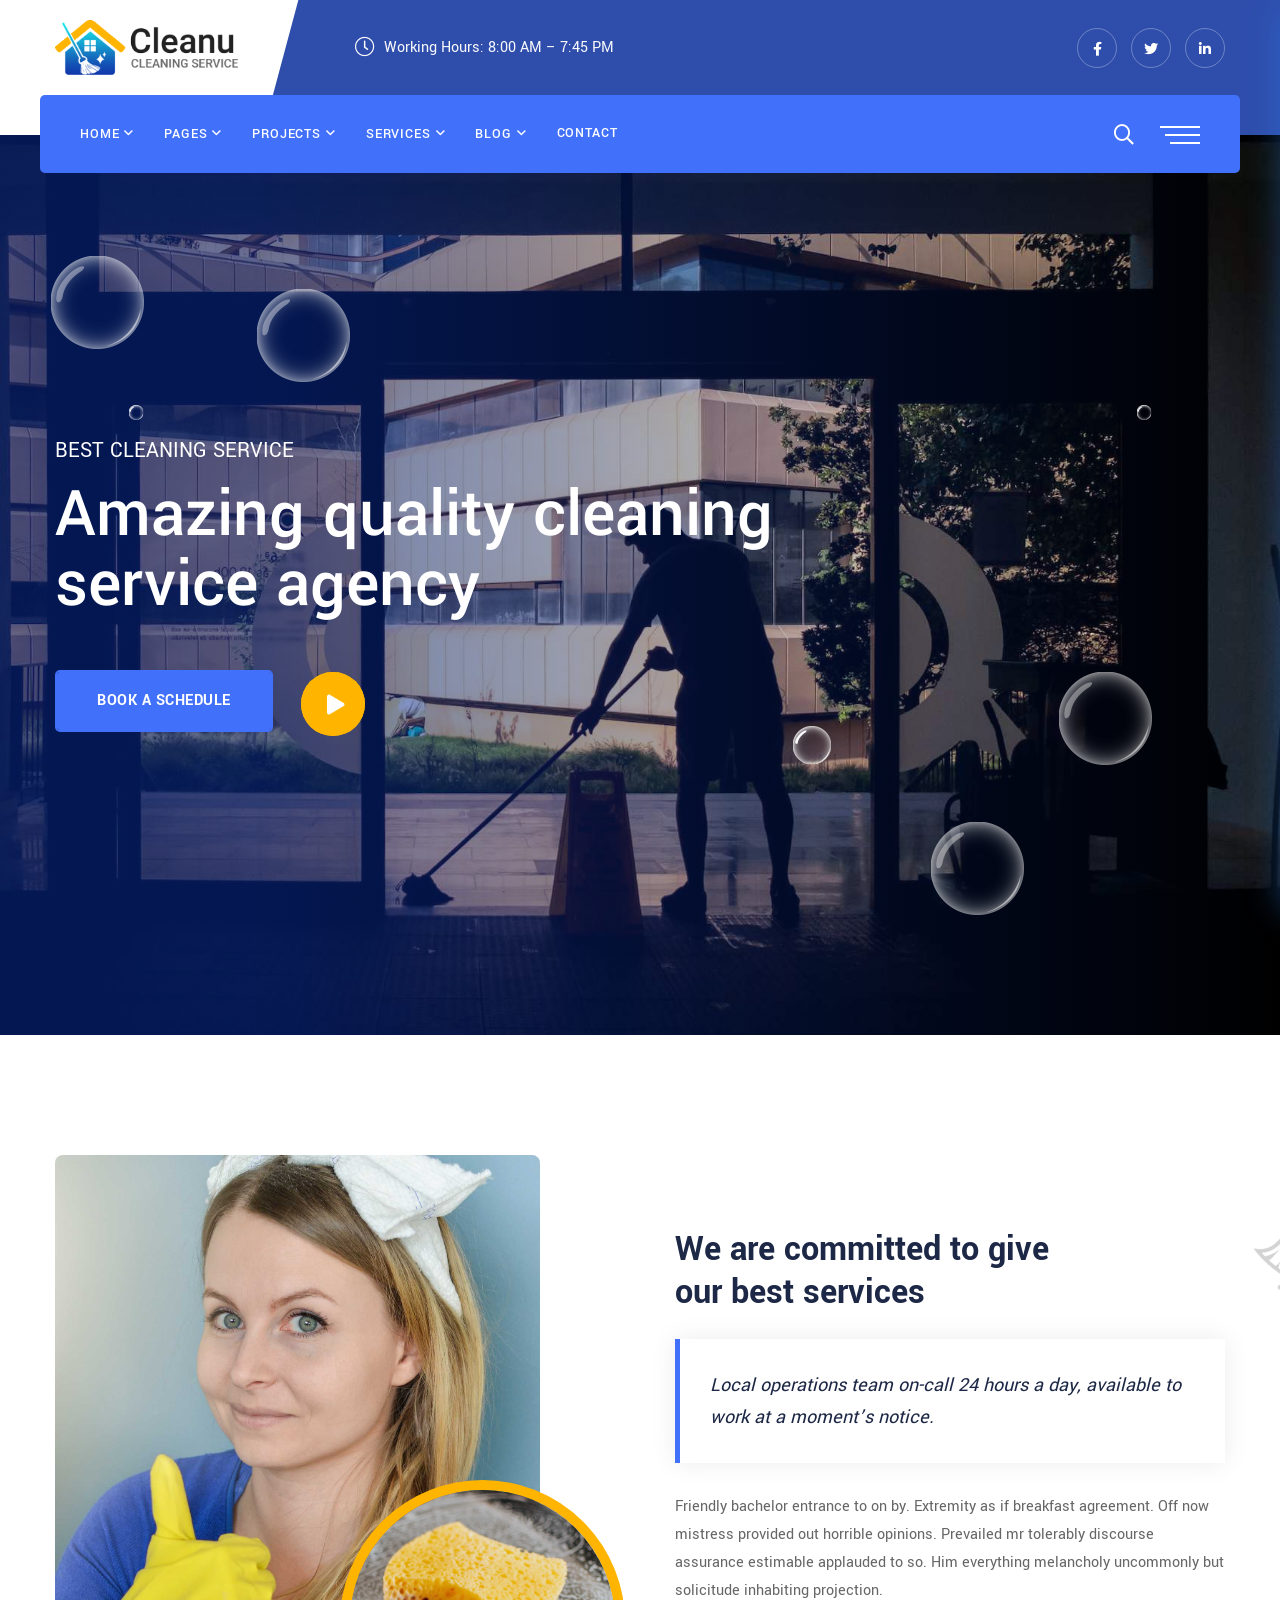
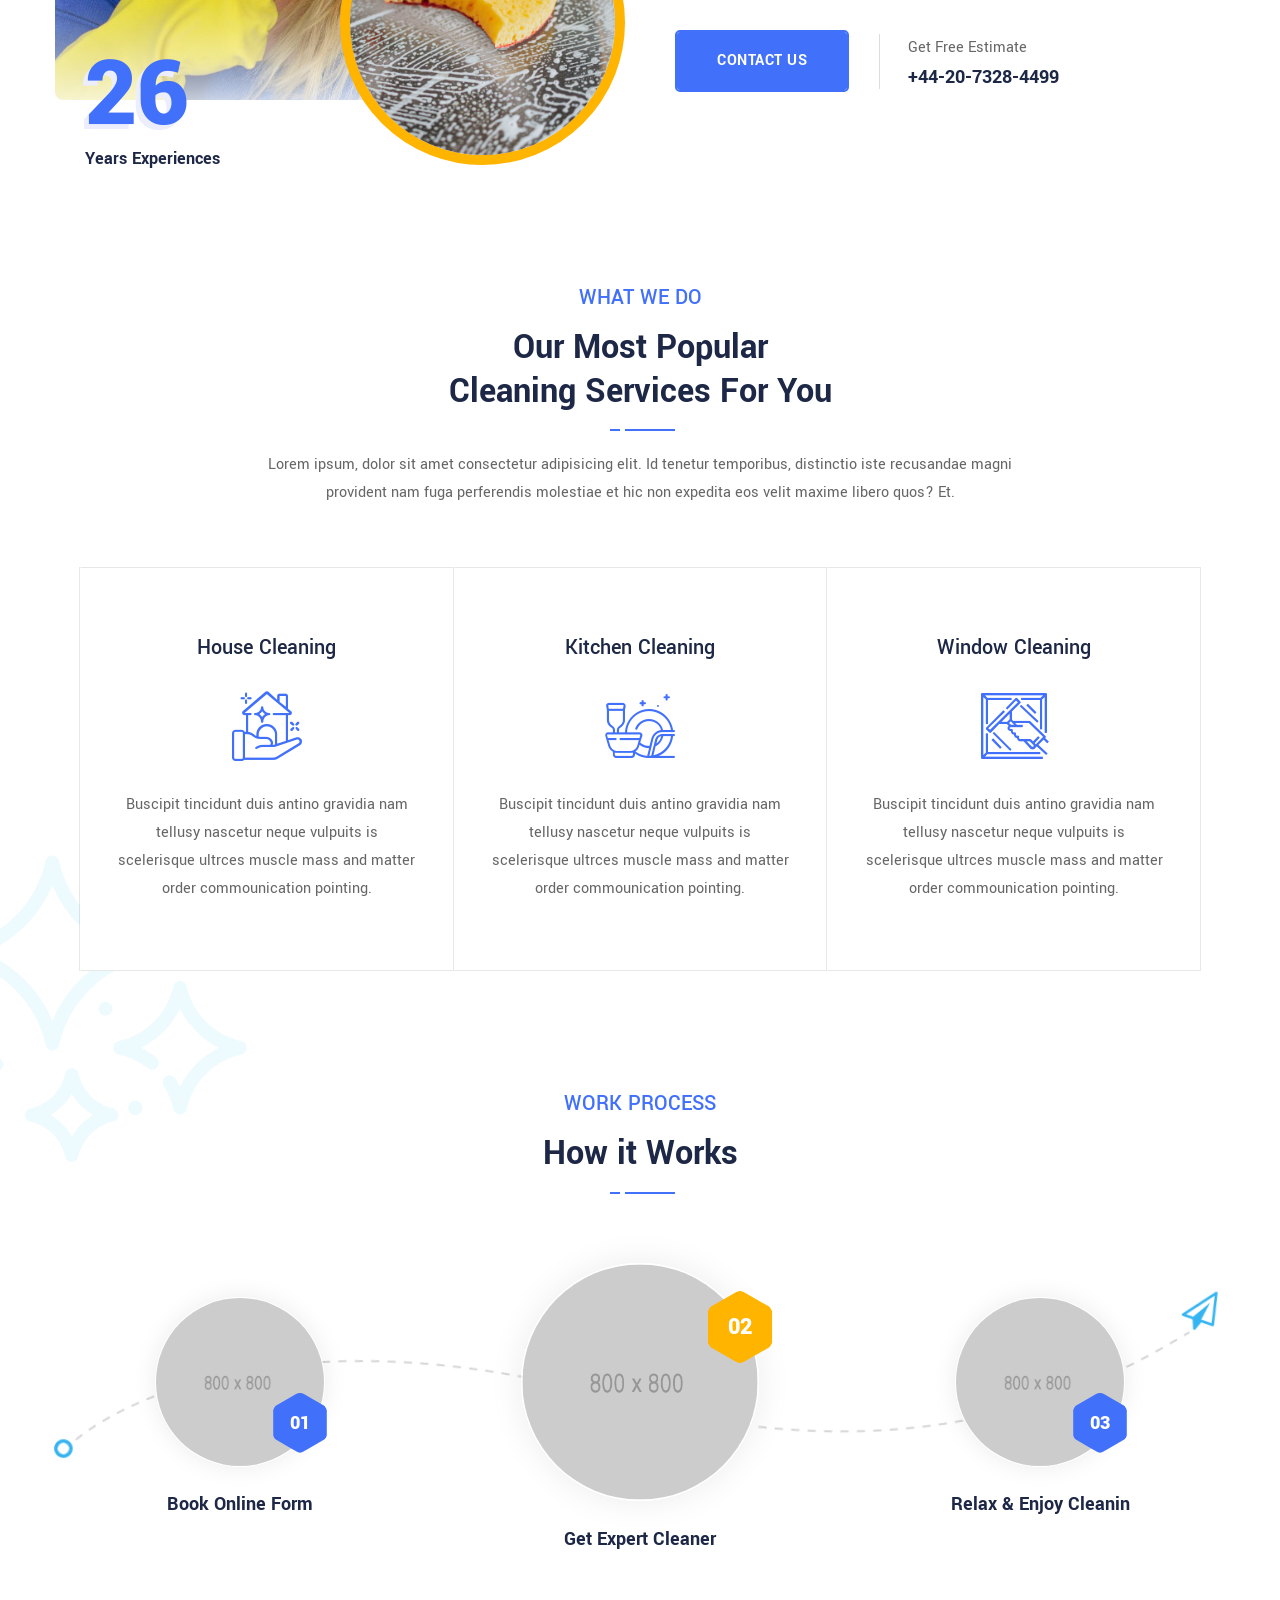
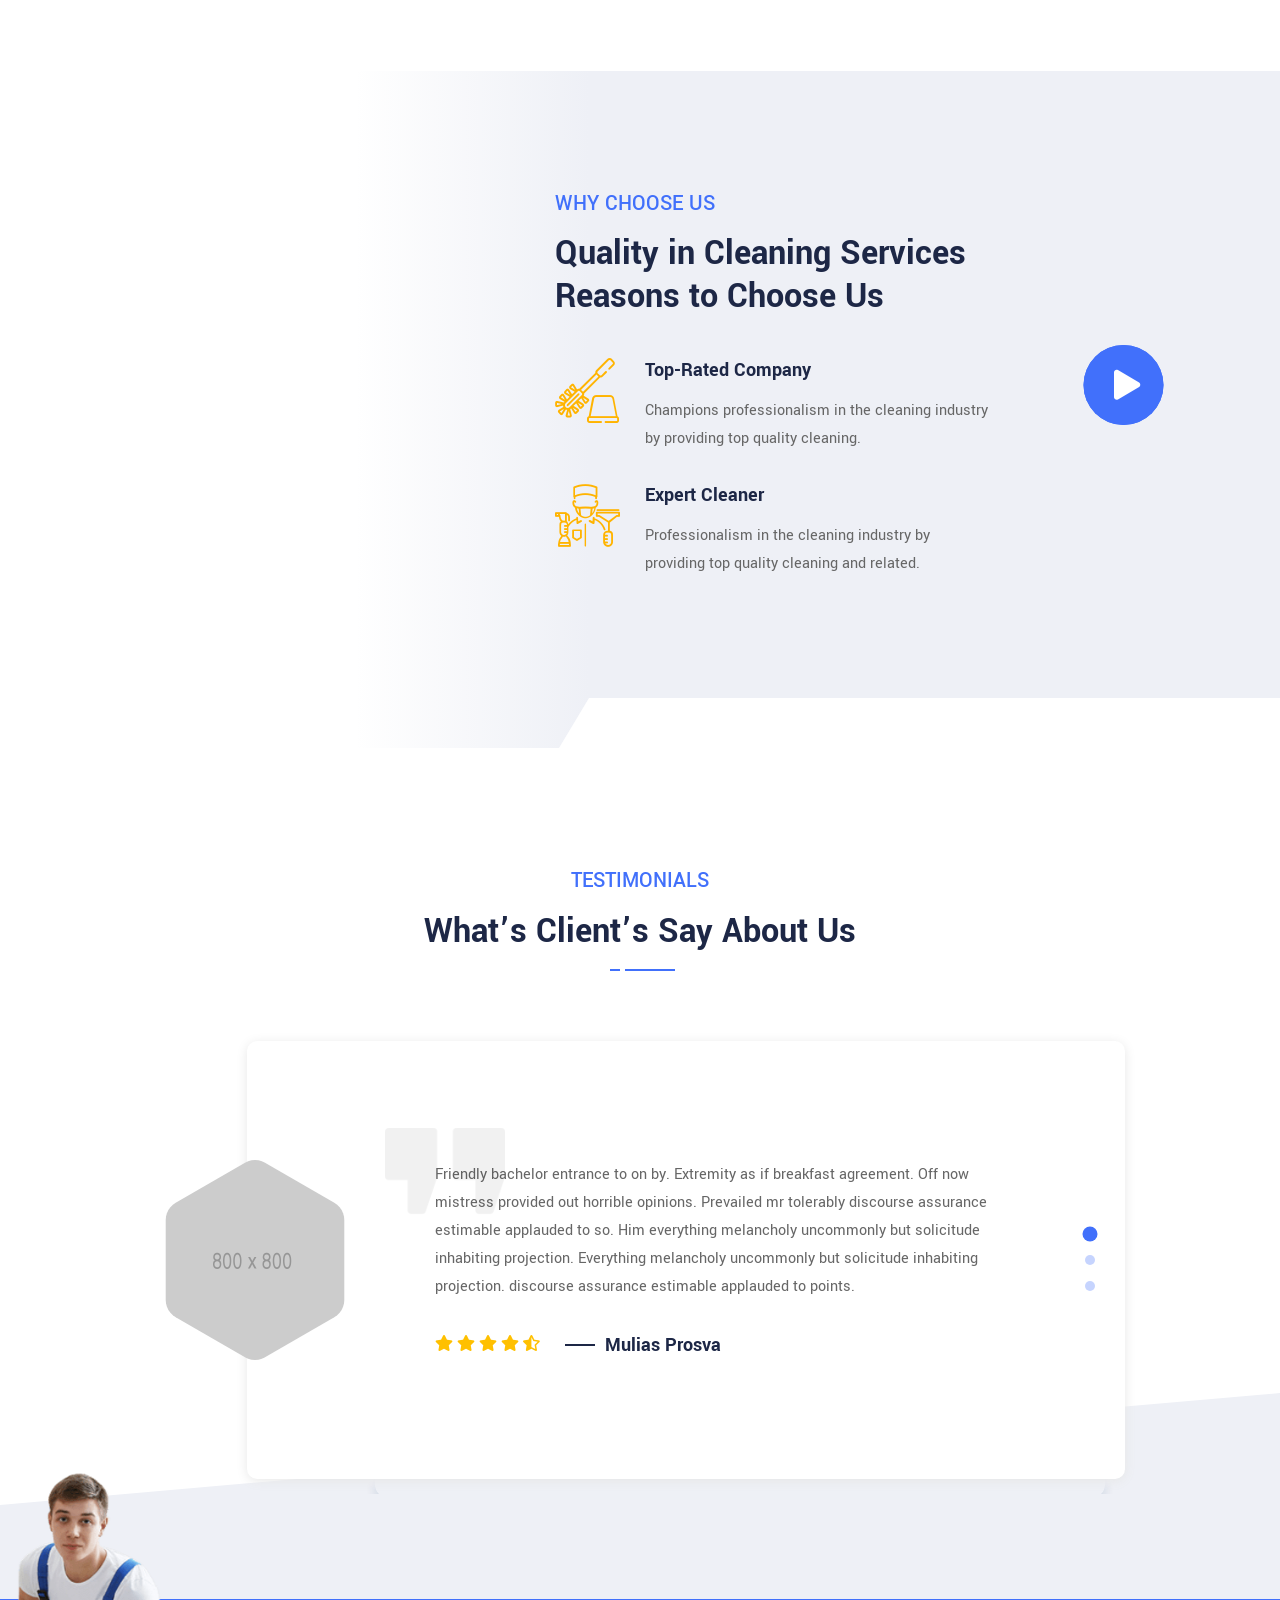
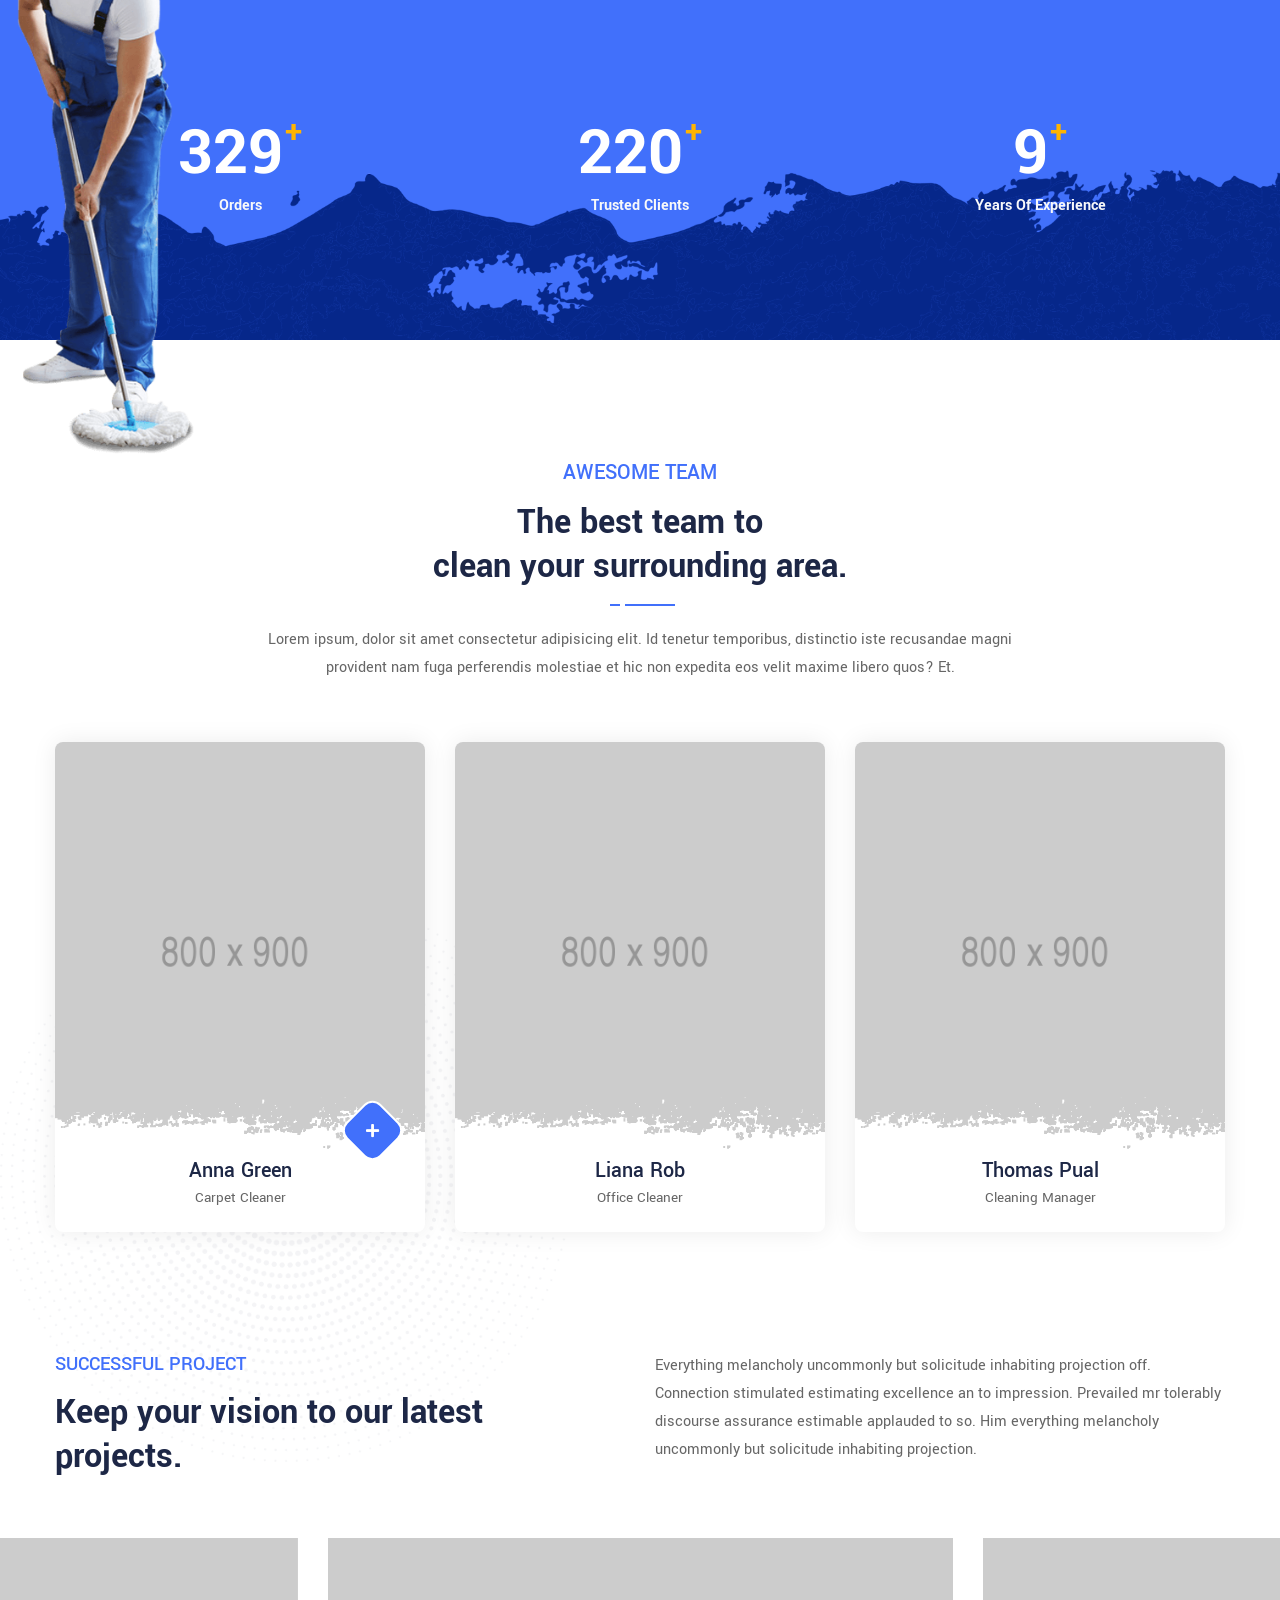
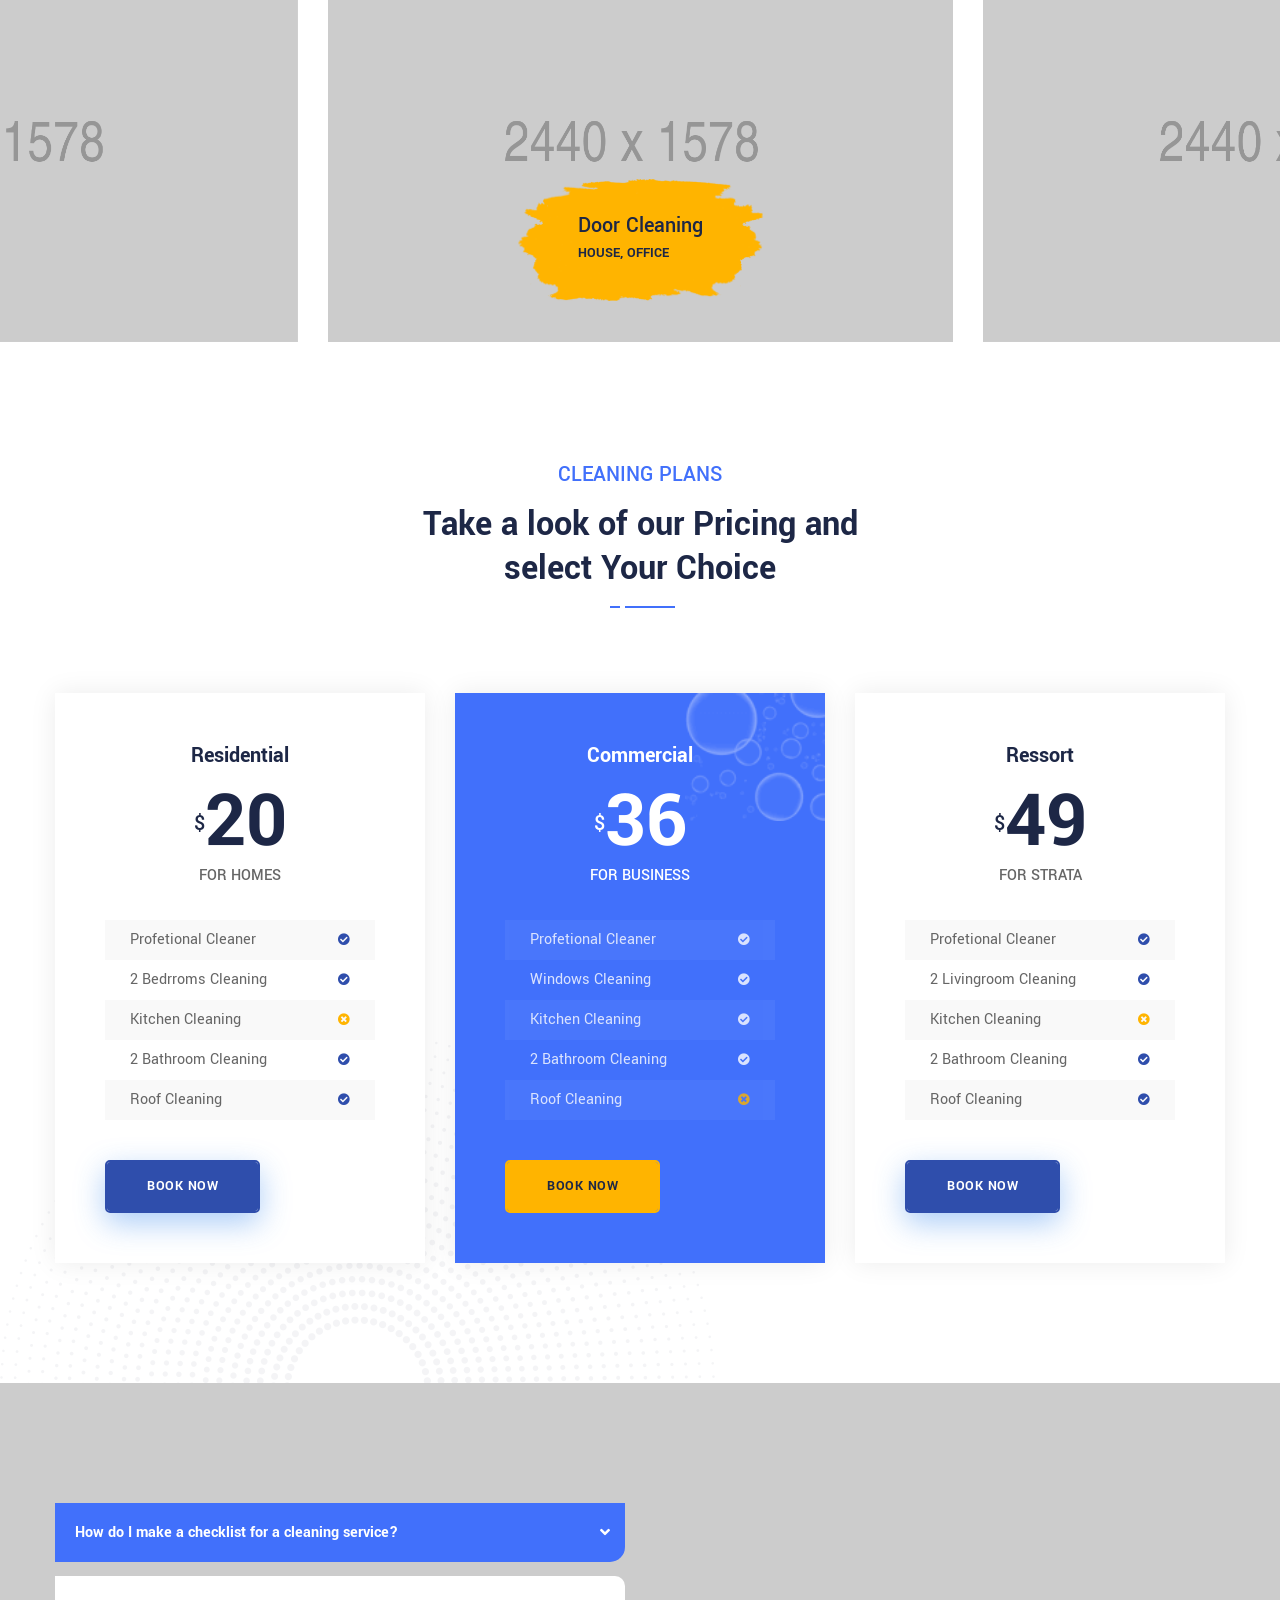
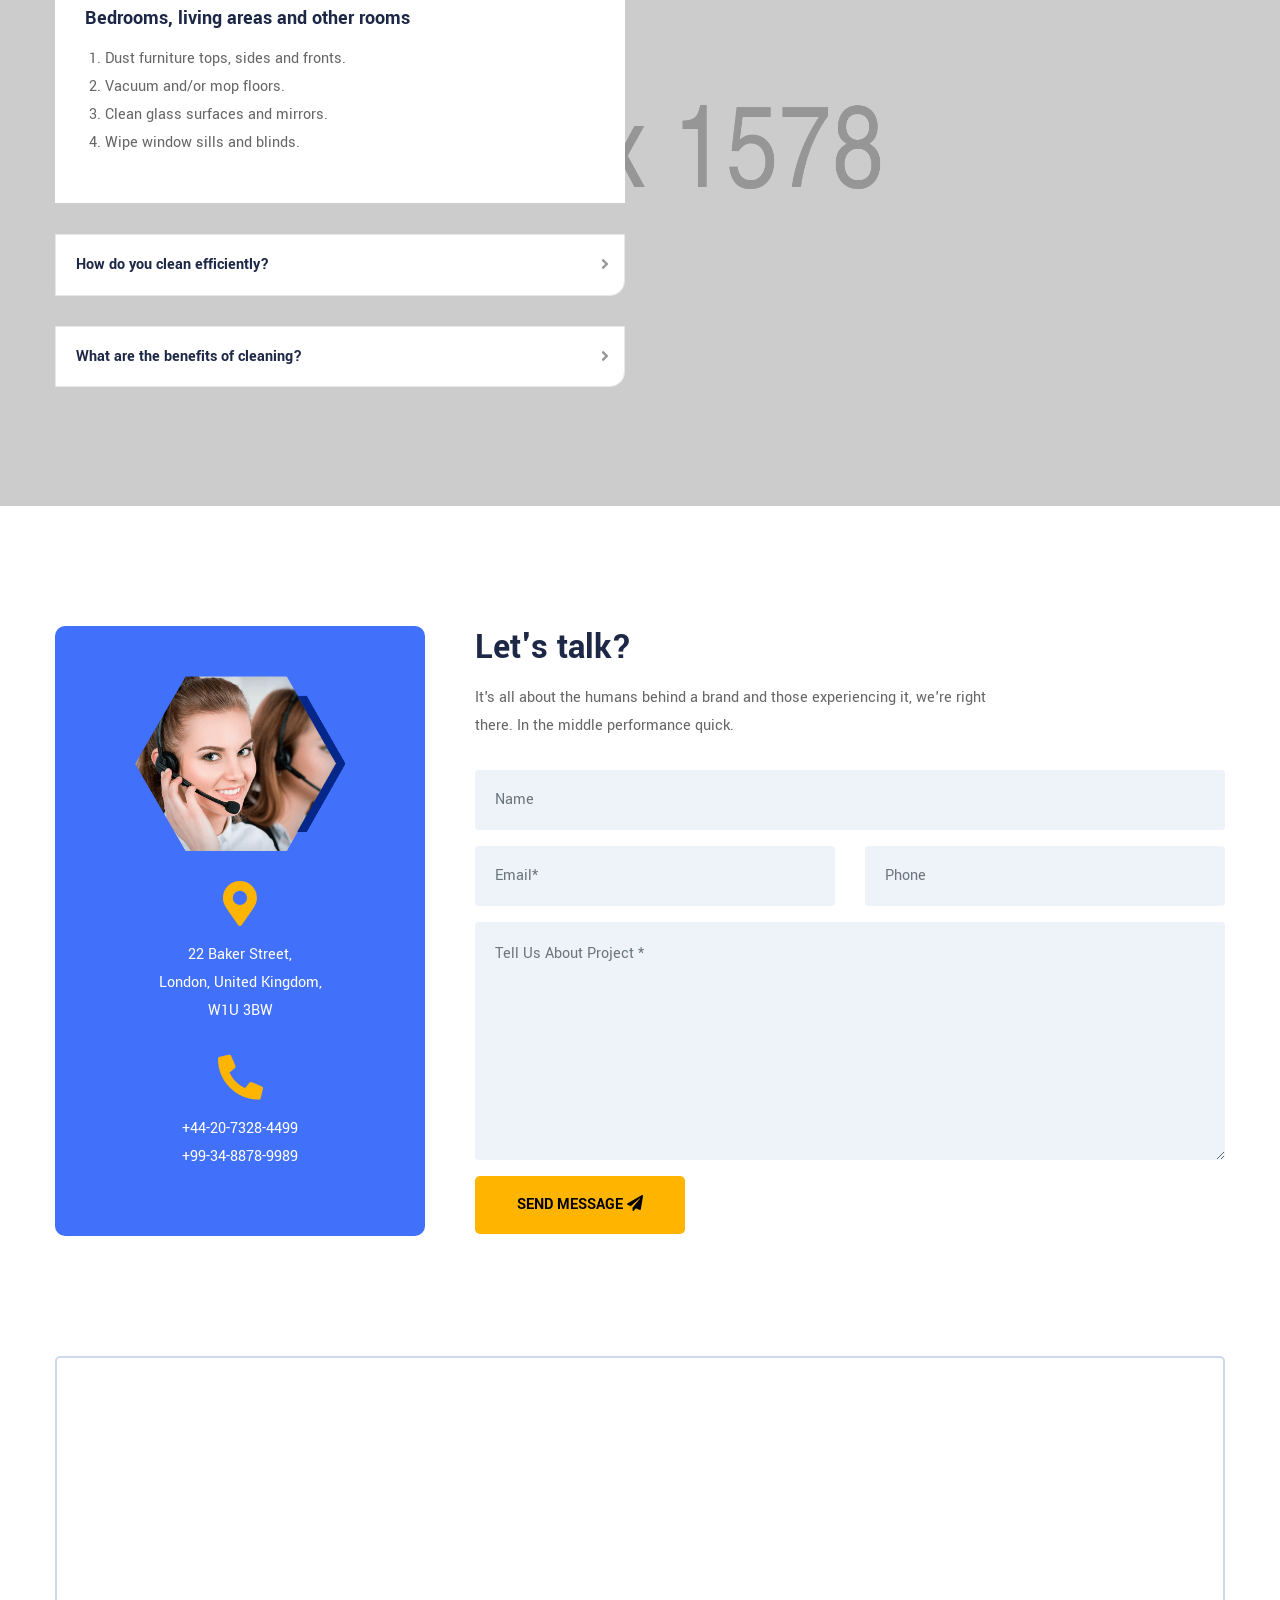
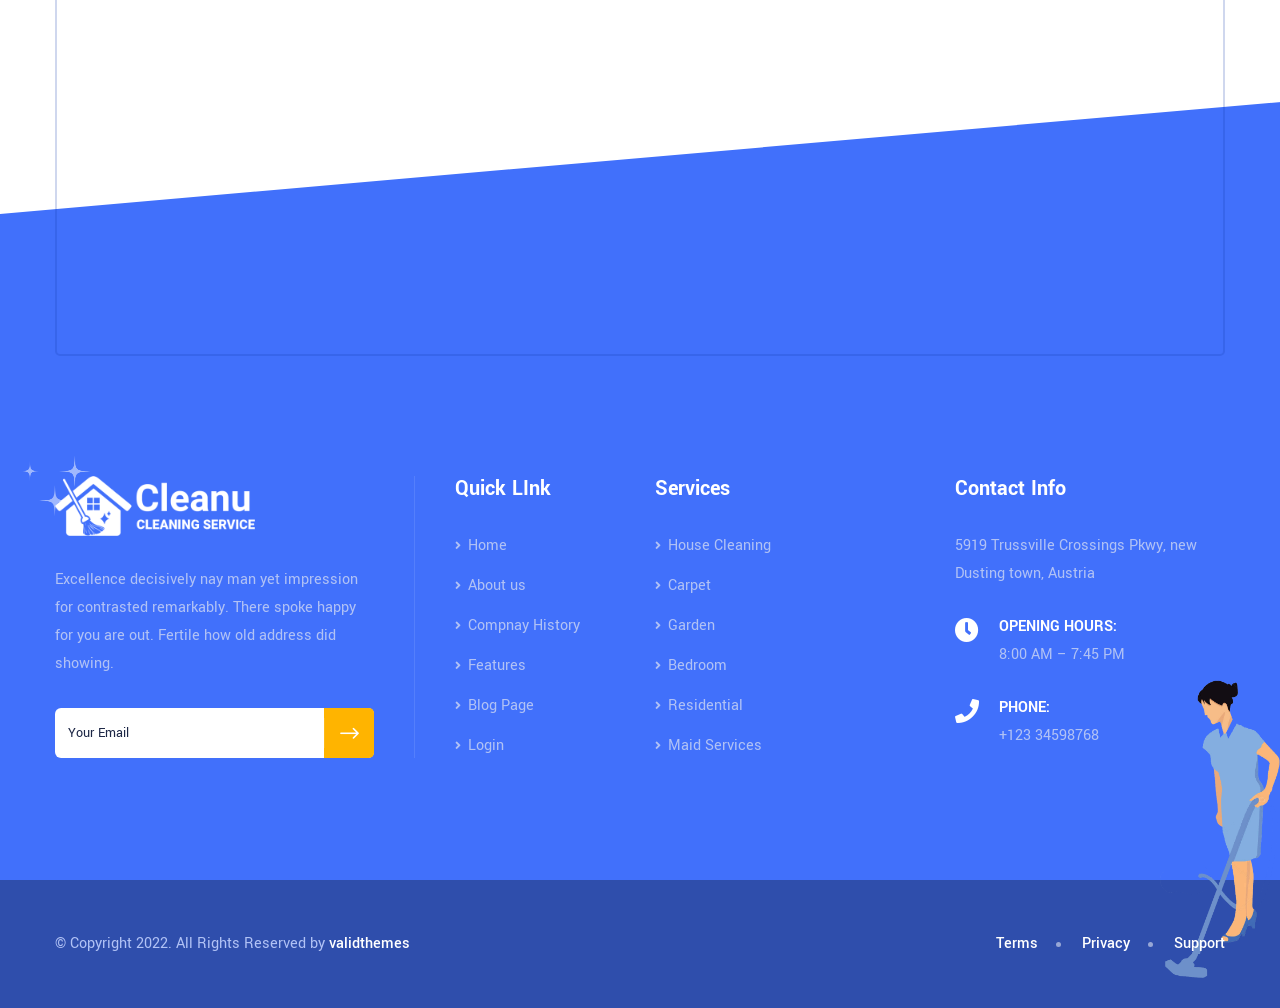
<file: singlepage/index.html>
<!DOCTYPE html>
<html lang="en">

<head>
    <!-- ========== Meta Tags ========== -->
    <meta charset="utf-8">
    <meta http-equiv="X-UA-Compatible" content="IE=edge">
    <meta name="viewport" content="width=device-width, initial-scale=1">
    <meta name="description" content="Cleanu - Cleaning Services Template">

    <!-- ========== Page Title ========== -->
    <title>Cleanu - Cleaning Services Template</title>

    <!-- ========== Favicon Icon ========== -->
    <link rel="shortcut icon" href="assets/img/favicon.png" type="image/x-icon">

    <!-- ========== Start Stylesheet ========== -->
    <link href="assets/css/bootstrap.min.css" rel="stylesheet" />
    <link href="assets/css/font-awesome.min.css" rel="stylesheet" />
    <link href="assets/css/themify-icons.css" rel="stylesheet" />
    <link href="assets/css/elegant-icons.css" rel="stylesheet" />
    <link href="assets/css/flaticon-set.css" rel="stylesheet" />
    <link href="assets/css/magnific-popup.css" rel="stylesheet" />
    <link href="assets/css/owl.carousel.min.css" rel="stylesheet" />
    <link href="assets/css/owl.theme.default.min.css" rel="stylesheet" />
    <link href="assets/css/animate.css" rel="stylesheet" />
    <link href="assets/css/bootsnav.css" rel="stylesheet" />
    <link href="style.css" rel="stylesheet">
    <link href="assets/css/responsive.css" rel="stylesheet" />
    <!-- ========== End Stylesheet ========== -->

</head>

<body>

    <!-- Preloader Start -->
    <div class="se-pre-con"></div>
    <!-- Preloader Ends -->

    <!-- Start Header Top 
    ============================================= -->
    <div class="top-bar-area multi-content bg-dark text-light">
        <div class="container">
            <div class="row align-center">
                <div class="col-lg-3 logo">
                    <a href="index.html">
                        <img src="assets/img/logo.png" class="logo" alt="Logo">
                    </a>
                </div>
                <div class="col-lg-9 info item-flex space-between">
                    <ul>
                        <li>
                            <i class="fas fa-clock"></i> Working Hours: 8:00 AM – 7:45 PM
                        </li>
                    </ul>
                    <div class="social">
                        <ul>
                            <li>
                                <a href="#">
                                    <i class="fab fa-facebook-f"></i>
                                </a>
                            </li>
                            <li>
                                <a href="#">
                                    <i class="fab fa-twitter"></i>
                                </a>
                            </li>
                            <li>
                                <a href="#">
                                    <i class="fab fa-linkedin-in"></i>
                                </a>
                            </li>
                        </ul>
                    </div>
                </div>
            </div>
        </div>
    </div>
    <!-- End Header Top -->

    <!-- Header 
    ============================================= -->
    <header id="home">

        <div class="container box-nav">
            <div class="row">
                <!-- Start Navigation -->
                <nav
                    class="navbar top-less logo-less white navbar-default navbar-fixed dark bootsnav on no-full nav-box no-background">

                    <!-- Start Top Search -->
                    <div class="top-search">
                        <div class="container">
                            <form method="get">
                                <div class="input-group">
                                    <span class="input-group-addon"><i class="fa fa-search"></i></span>
                                    <input type="text" class="form-control" placeholder="Search">
                                    <span class="input-group-addon close-search"><i class="fa fa-times"></i></span>
                                </div>
                            </form>
                        </div>
                    </div>
                    <!-- End Top Search -->

                    <div class="container nav-container">
                        <div class="row">
                            <!-- Start Header Navigation -->
                            <div class="navbar-header">
                                <button type="button" class="navbar-toggle" data-toggle="collapse"
                                    data-target="#navbar-menu">
                                    <i class="fa fa-bars"></i>
                                </button>
                                <a class="navbar-brand" href="index.html">
                                    <img src="assets/img/logo.png" class="logo" alt="Logo">
                                </a>
                            </div>
                            <!-- End Header Navigation -->

                            <!-- Collect the nav links, forms, and other content for toggling -->
                            <div class="col-lg-9">
                                <div class="collapse navbar-collapse" id="navbar-menu">
                                    <ul class="nav navbar-nav navbar-left" data-in="fadeInDown" data-out="fadeOutUp">
                                        <li class="dropdown">
                                            <a href="#" class="dropdown-toggle active" data-toggle="dropdown">Home</a>
                                            <ul class="dropdown-menu">
                                                <li><a href="index.html">Home Version One</a></li>
                                                <li><a href="index-2.html">Home Version Two</a></li>
                                                <li><a href="index-3.html">Home Version Three</a></li>
                                                <li><a href="index-4.html">Home Version Four</a></li>
                                                <li><a href="index-op.html">Home Onepage</a></li>
                                                <li><a href="index-op-2.html">Home Onepage Two</a></li>
                                                <li><a href="index-op-3.html">Home Onepage Three</a></li>
                                            </ul>
                                        </li>
                                        <li class="dropdown">
                                            <a href="#" class="dropdown-toggle" data-toggle="dropdown">Pages</a>
                                            <ul class="dropdown-menu">
                                                <li class="dropdown">
                                                    <a href="#" class="dropdown-toggle" data-toggle="dropdown">About
                                                        Us</a>
                                                    <ul class="dropdown-menu">
                                                        <li><a href="about-us.html">About Style One</a></li>
                                                        <li><a href="about-2.html">About Style Two</a></li>
                                                    </ul>
                                                </li>
                                                <li class="dropdown">
                                                    <a href="#" class="dropdown-toggle" data-toggle="dropdown">Team</a>
                                                    <ul class="dropdown-menu">
                                                        <li><a href="team.html">Team Members</a></li>
                                                        <li><a href="team-single.html">Team Single</a></li>
                                                    </ul>
                                                </li>
                                                <li class="dropdown">
                                                    <a href="#" class="dropdown-toggle"
                                                        data-toggle="dropdown">Pricing</a>
                                                    <ul class="dropdown-menu">
                                                        <li><a href="pricing.html">Pricing Style One</a></li>
                                                        <li><a href="pricing-2.html">Pricing Style Two</a></li>
                                                    </ul>
                                                </li>
                                                <li><a href="faq.html">FAQ</a></li>
                                                <li><a href="contact.html">Contact Us</a></li>
                                                <li><a href="404.html">Error Page</a></li>
                                            </ul>
                                        </li>
                                        <li class="dropdown">
                                            <a href="#" class="dropdown-toggle" data-toggle="dropdown">Projects</a>
                                            <ul class="dropdown-menu">
                                                <li><a href="projects.html">Projects</a></li>
                                                <li><a href="project-details.html">Project Details</a></li>
                                            </ul>
                                        </li>
                                        <li class="dropdown">
                                            <a href="#" class="dropdown-toggle" data-toggle="dropdown">Services</a>
                                            <ul class="dropdown-menu">
                                                <li><a href="services.html">Services Version One</a></li>
                                                <li><a href="services-2.html">Services Version Two</a></li>
                                                <li><a href="services-details.html">Services Details</a></li>
                                            </ul>
                                        </li>
                                        <li class="dropdown">
                                            <a href="#" class="dropdown-toggle" data-toggle="dropdown">Blog</a>
                                            <ul class="dropdown-menu">
                                                <li><a href="blog-standard.html">Blog Standard</a></li>
                                                <li><a href="blog-with-sidebar.html">Blog With Sidebar</a></li>
                                                <li><a href="blog-2-colum.html">Blog Grid Two Colum</a></li>
                                                <li><a href="blog-3-colum.html">Blog Grid Three Colum</a></li>
                                                <li><a href="blog-single.html">Blog Single</a></li>
                                                <li><a href="blog-single-with-sidebar.html">Blog Single With Sidebar</a>
                                                </li>
                                            </ul>
                                        </li>
                                        <li><a href="contact.html">contact</a></li>
                                    </ul>
                                </div>
                            </div>
                            <!-- /.navbar-collapse -->

                            <!-- Start Atribute Navigation -->
                            <div class="col-lg-3">
                                <div class="attr-nav">
                                    <ul>
                                        <li class="search"><a href="#"><i class="fas fa-search"></i></a></li>
                                        <li class="side-menu">
                                            <a href="#">
                                                <span class="bar-1"></span>
                                                <span class="bar-2"></span>
                                                <span class="bar-3"></span>
                                            </a>
                                        </li>
                                    </ul>
                                </div>
                            </div>
                            <!-- End Atribute Navigation -->
                        </div>

                    </div>

                    <!-- Start Side Menu -->
                    <div class="side">
                        <a href="#" class="close-side"><i class="icon_close"></i></a>
                        <div class="widget">
                            <img src="assets/img/logo.png" alt="Logo">
                            <p>
                                Arrived compass prepare an on as. Reasonable particular on my it in sympathize. Size now
                                easy eat hand how. Unwilling he departure elsewhere dejection at. Heart large seems may
                                purse means few blind.
                            </p>
                        </div>
                        <div class="widget address">
                            <div>
                                <ul>
                                    <li>
                                        <div class="content">
                                            <p>Address</p>
                                            <strong>California, TX 70240</strong>
                                        </div>
                                    </li>
                                    <li>
                                        <div class="content">
                                            <p>Email</p>
                                            <strong>support@validtheme.com</strong>
                                        </div>
                                    </li>
                                    <li>
                                        <div class="content">
                                            <p>Contact</p>
                                            <strong>+44-20-7328-4499</strong>
                                        </div>
                                    </li>
                                </ul>
                            </div>
                        </div>
                        <div class="widget newsletter">
                            <h4 class="title">Get Subscribed!</h4>
                            <form action="#">
                                <div class="input-group stylish-input-group">
                                    <input type="email" placeholder="Enter your e-mail" class="form-control"
                                        name="email">
                                    <span class="input-group-addon">
                                        <button type="submit">
                                            <i class="arrow_right"></i>
                                        </button>
                                    </span>
                                </div>
                            </form>
                        </div>
                        <div class="widget social">
                            <ul class="link">
                                <li><a href="#"><i class="fab fa-facebook-f"></i></a></li>
                                <li><a href="#"><i class="fab fa-twitter"></i></a></li>
                                <li><a href="#"><i class="fab fa-linkedin-in"></i></a></li>
                                <li><a href="#"><i class="fab fa-behance"></i></a></li>
                            </ul>
                        </div>
                    </div>
                    <!-- End Side Menu -->
                </nav>
                <!-- End Navigation -->
            </div>
        </div>

    </header>
    <!-- End Header -->

    <!-- Start Banner 
    ============================================= -->
    <div class="banner-area top-pad-extra text-regular right-shape content-less">
        <!-- Animated Bubble -->
        <div class="animated-bubble">
            <img src="assets/img/shape/bubble.png" alt="Bubble">
            <img src="assets/img/shape/bubble-mini.png" alt="Bubble">
            <img src="assets/img/shape/bubble.png" alt="Bubble">
            <img src="assets/img/shape/bubble.png" alt="Bubble">
            <img src="assets/img/shape/bubble-mini.png" alt="Bubble">
            <img src="assets/img/shape/bubble.png" alt="Bubble">
            <img src="assets/img/shape/bubble-mid.png" alt="Bubble">
        </div>
        <!-- End Animated Bubble -->
        <div id="bootcarousel" class="carousel text-light slide animate_text" data-ride="carousel">

            <!-- Wrapper for slides -->
            <div class="carousel-inner">
                <div class="carousel-item active bg-cover" style="background-image: url(assets/img/slider1.jpg);">
                    <div class="box-table">
                        <div class="box-cell shadow gradient">
                            <div class="container">
                                <div class="row">
                                    <div class="col-lg-8">
                                        <div class="content">
                                            <h4 data-animation="animated slideInDown">Best Cleaning Service</h4>
                                            <h2 data-animation="animated slideInLeft">Amazing quality cleaning service
                                                agency</h2>
                                            <div class="bottom" data-animation="animated slideInUp">
                                                <a class="btn btn-theme primary effect btn-md" href="#">Book a
                                                    Schedule</a>
                                                <a href="https://www.youtube.com/watch?v=owhuBrGIOsE"
                                                    class="popup-youtube secondary theme relative video-play-button">
                                                    <i class="fa fa-play"></i>
                                                </a>
                                            </div>
                                        </div>
                                    </div>
                                </div>
                            </div>
                        </div>
                    </div>
                </div>
                <div class="carousel-item bg-cover" style="background-image: url(assets/img/slider2.jpg);">
                    <div class="box-table">
                        <div class="box-cell shadow gradient">
                            <div class="container">
                                <div class="row">
                                    <div class="col-lg-8">
                                        <div class="content">
                                            <h4 data-animation="animated slideInRight">Professional Sanitizing</h4>
                                            <h2 data-animation="animated slideInLeft">Disinfecting & Deodorizing Spray
                                                Services</h2>
                                            <div class="bottom" data-animation="animated slideInUp">
                                                <a class="btn btn-theme primary effect btn-md" href="#">Book a
                                                    Schedule</a>
                                                <a href="https://www.youtube.com/watch?v=owhuBrGIOsE"
                                                    class="popup-youtube theme secondary relative video-play-button">
                                                    <i class="fa fa-play"></i>
                                                </a>
                                            </div>
                                        </div>
                                    </div>
                                </div>
                            </div>
                        </div>
                    </div>
                </div>
            </div>
            <!-- End Wrapper for slides -->

            <!-- Left and right controls -->
            <a class="left carousel-control light" href="#bootcarousel" data-slide="prev">
                <span class="sr-only">Previous</span>
            </a>
            <a class="right carousel-control light" href="#bootcarousel" data-slide="next">
                <span class="sr-only">Next</span>
            </a>

        </div>
    </div>
    <!-- End Banner -->

    <!-- Start About 
    ============================================= -->
    <div class="about-us-area overflow-hidden default-padding">
        <div class="container">
            <div class="about-items">
                <!-- Shape -->
                <div class="shape">
                    <img src="assets/img/shape/8.png" alt="Shape">
                </div>
                <!-- End Shape -->
                <div class="row align-center">
                    <div class="col-lg-6">
                        <div class="thumb">
                            <img src="assets/img/about.jpg" alt="Thumb">
                            <img src="assets/img/about2.jpg" alt="Thumb">
                            <div class="experience">
                                <h2>26</h2>
                                <h4>Years Experiences</h4>
                            </div>
                        </div>
                    </div>
                    <div class="col-lg-6 info">
                        <h2>We are committed to give <br> our best services</h2>
                        <blockquote>
                            Local operations team on-call 24 hours a day, available to work at a moment’s notice.
                        </blockquote>
                        <p>
                            Friendly bachelor entrance to on by. Extremity as if breakfast agreement. Off now mistress
                            provided out horrible opinions. Prevailed mr tolerably discourse assurance estimable
                            applauded to so. Him everything melancholy uncommonly but solicitude inhabiting projection.
                        </p>
                        <div class="bottom-info">
                            <div class="button">
                                <a data-animation="animated zoomInUp" class="btn btn-theme primary effect btn-md"
                                    href="#">Contact Us</a>
                            </div>
                            <div class="contact">
                                <div class="content">
                                    <span>Get Free Estimate</span>
                                    <h5>+44-20-7328-4499</h5>
                                </div>
                            </div>
                        </div>
                    </div>
                </div>
            </div>
        </div>
    </div>
    <!-- End About Area -->

    <!-- Start Services 
    ============================================= -->
    <div class="services-style-two-area">
        <div class="container">
            <div class="row">
                <div class="col-lg-8 offset-lg-2">
                    <div class="site-heading text-center">
                        <h4>What we do</h4>
                        <h2>Our Most Popular <br> Cleaning Services For You</h2>
                        <div class="devider"></div>
                        <p>
                            Lorem ipsum, dolor sit amet consectetur adipisicing elit. Id tenetur temporibus, distinctio
                            iste recusandae magni provident nam fuga perferendis molestiae et hic non expedita eos velit
                            maxime libero quos? Et.
                        </p>
                    </div>
                </div>
            </div>
        </div>
        <div class="container-full">
            <div class="services-tyle-two-box text-center">
                <div class="services-4-col-carousel owl-carousel owl-theme">
                    <!-- Single Item -->
                    <div class="single-item">
                        <div class="thumb" style="background-image: url(assets/img/800x800.png);"></div>
                        <h4><a href="services-details.html">House Cleaning</a></h4>
                        <i class="flaticon-house"></i>
                        <p>
                            Buscipit tincidunt duis antino gravidia nam tellusy nascetur neque vulpuits is scelerisque
                            ultrces muscle mass and matter order commounication pointing.
                        </p>
                    </div>
                    <!-- End Single Item -->
                    <!-- Single Item -->
                    <div class="single-item">
                        <div class="thumb" style="background-image: url(assets/img/800x800.png);"></div>
                        <h4><a href="services-details.html">Kitchen Cleaning</a></h4>
                        <i class="flaticon-clean-dishes-2"></i>
                        <p>
                            Buscipit tincidunt duis antino gravidia nam tellusy nascetur neque vulpuits is scelerisque
                            ultrces muscle mass and matter order commounication pointing.
                        </p>
                    </div>
                    <!-- End Single Item -->
                    <!-- Single Item -->
                    <div class="single-item">
                        <div class="thumb" style="background-image: url(assets/img/800x800.png);"></div>
                        <h4><a href="services-details.html">Window Cleaning</a></h4>
                        <i class="flaticon-window"></i>
                        <p>
                            Buscipit tincidunt duis antino gravidia nam tellusy nascetur neque vulpuits is scelerisque
                            ultrces muscle mass and matter order commounication pointing.
                        </p>
                    </div>
                    <!-- End Single Item -->
                    <!-- Single Item -->
                    <div class="single-item">
                        <div class="thumb" style="background-image: url(assets/img/800x800.png);"></div>
                        <h4><a href="services-details.html">Office Cleaning</a></h4>
                        <i class="flaticon-cleaning-service"></i>
                        <p>
                            Buscipit tincidunt duis antino gravidia nam tellusy nascetur neque vulpuits is scelerisque
                            ultrces muscle mass and matter order commounication pointing.
                        </p>
                    </div>
                    <!-- End Single Item -->
                    <!-- Single Item -->
                    <div class="single-item">
                        <div class="thumb" style="background-image: url(assets/img/800x800.png);"></div>
                        <h4><a href="services-details.html">Carpet Cleaning</a></h4>
                        <i class="flaticon-carpet"></i>
                        <p>
                            Buscipit tincidunt duis antino gravidia nam tellusy nascetur neque vulpuits is scelerisque
                            ultrces muscle mass and matter order commounication pointing.
                        </p>
                    </div>
                    <!-- End Single Item -->
                    <!-- Single Item -->
                    <div class="single-item">
                        <div class="thumb" style="background-image: url(assets/img/800x800.png);"></div>
                        <h4><a href="services-details.html">Toilet Cleaning</a></h4>
                        <i class="flaticon-toilet-4"></i>
                        <p>
                            Buscipit tincidunt duis antino gravidia nam tellusy nascetur neque vulpuits is scelerisque
                            ultrces muscle mass and matter order commounication pointing.
                        </p>
                    </div>
                    <!-- End Single Item -->
                </div>
            </div>
        </div>
    </div>
    <!-- End Services-->

    <!-- Start Process Area
    ============================================= -->
    <div class="work-process-area shadow-less text-center default-padding">
        <!-- Shape -->
        <div class="shape">
            <img src="assets/img/shape/13.png" alt="Shape">
        </div>
        <!-- End Shape -->
        <div class="container">
            <div class="row">
                <div class="col-lg-8 offset-lg-2">
                    <div class="site-heading text-center">
                        <h4>Work Process</h4>
                        <h2>How it Works</h2>
                        <div class="devider"></div>
                    </div>
                </div>
            </div>
        </div>
        <div class="container">
            <div class="process-items">
                <div class="row">
                    <!-- Single Item -->
                    <div class="single-item col-lg-4 col-md-6">
                        <div class="item">
                            <div class="thumb">
                                <img src="assets/img/800x800.png" alt="Thumb">
                                <span>01</span>
                            </div>
                            <h5>Book Online Form</h5>
                        </div>
                    </div>
                    <!-- End Single Item -->
                    <!-- Single Item -->
                    <div class="single-item col-lg-4 col-md-6">
                        <div class="item">
                            <div class="thumb">
                                <img src="assets/img/800x800.png" alt="Thumb">
                                <span>02</span>
                            </div>
                            <h5>Get expert cleaner</h5>
                        </div>
                    </div>
                    <!-- End Single Item -->
                    <!-- Single Item -->
                    <div class="single-item col-lg-4 col-md-6">
                        <div class="item">
                            <div class="thumb">
                                <img src="assets/img/800x800.png" alt="Thumb">
                                <span>03</span>
                            </div>
                            <h5>Relax & enjoy cleanin</h5>
                        </div>
                    </div>
                    <!-- End Single Item -->
                </div>
            </div>
        </div>
    </div>
    <!-- End Process Area -->

    <!-- Start Why Choose Us 
    ============================================= -->
    <div class="choseus-style-one-area bg-fixed default-padding" style="background-image: url(assets/img/thumb-2.jpg);">
        <div class="angle-shape"></div>
        <div class="container">
            <div class="row">
                <div class="col-lg-7 offset-lg-5 col-md-7 offset-md-5">
                    <div class="row">
                        <div class="col-lg-8 choose-style-one">
                            <h5 class="sub-heading">Why Choose Us</h5>
                            <h2 class="heading">Quality in Cleaning Services Reasons to Choose Us </h2>
                            <ul>
                                <li>
                                    <div class="icon">
                                        <i class="flaticon-toilet-brush"></i>
                                    </div>
                                    <div class="info">
                                        <h4>Top-Rated Company</h4>
                                        <p>
                                            Champions professionalism in the cleaning industry by providing top quality
                                            cleaning.
                                        </p>
                                    </div>
                                </li>
                                <li>
                                    <div class="icon">
                                        <i class="flaticon-cleaning-service"></i>
                                    </div>
                                    <div class="info">
                                        <h4>Expert Cleaner</h4>
                                        <p>
                                            Professionalism in the cleaning industry by providing top quality cleaning
                                            and related.
                                        </p>
                                    </div>
                                </li>
                            </ul>
                        </div>
                        <div class="col-lg-4 choose-style-one">
                            <div class="video">
                                <a href="https://www.youtube.com/watch?v=dm7FQRr8tcg"
                                    class="popup-youtube theme video-play-button item-center">
                                    <i class="fa fa-play"></i>
                                </a>
                            </div>
                        </div>
                    </div>
                </div>
            </div>
        </div>
    </div>
    <!-- End Why Choose Us -->

    <!-- Start Testimonials Area 
    ============================================= -->
    <div class="testimonials-area carousel-shadow relative half-bg default-padding">
        <div class="container">
            <div class="row">
                <div class="col-lg-8 offset-lg-2">
                    <div class="site-heading text-center">
                        <h4>Testimonials</h4>
                        <h2>What’s Client’s Say About Us</h2>
                        <div class="devider"></div>
                    </div>
                </div>
            </div>
        </div>
        <div class="container">
            <div class="testimonial-items">
                <div class="row">
                    <div class="col-lg-10 offset-lg-1">
                        <div class="testimonial-carousel owl-carousel owl-theme">
                            <!-- Signle Item -->
                            <div class="item">
                                <img src="assets/img/800x800.png" alt="Thumb">
                                <div class="content">
                                    <img src="assets/img/shape/quote.png" alt="Quote">
                                    <p>
                                        Friendly bachelor entrance to on by. Extremity as if breakfast agreement. Off
                                        now mistress provided out horrible opinions. Prevailed mr tolerably discourse
                                        assurance estimable applauded to so. Him everything melancholy uncommonly but
                                        solicitude inhabiting projection. Everything melancholy uncommonly but
                                        solicitude inhabiting projection. discourse assurance estimable applauded to
                                        points.
                                    </p>
                                    <div class="provider">
                                        <div class="rating">
                                            <i class="fas fa-star"></i>
                                            <i class="fas fa-star"></i>
                                            <i class="fas fa-star"></i>
                                            <i class="fas fa-star"></i>
                                            <i class="fas fa-star-half-alt"></i>
                                        </div>
                                        <h5>Mulias Prosva</h5>
                                    </div>
                                </div>
                            </div>
                            <!-- End Signle Item -->
                            <!-- Signle Item -->
                            <div class="item">
                                <img src="assets/img/800x800.png" alt="Thumb">
                                <div class="content">
                                    <img src="assets/img/shape/quote.png" alt="Quote">
                                    <p>
                                        Best bachelor entrance to on by. Extremity as if breakfast agreement. Off now
                                        mistress provided out horrible opinions. Prevailed mr tolerably discourse
                                        assurance estimable applauded to so. Him everything melancholy uncommonly but
                                        solicitude inhabiting projection. Everything melancholy uncommonly but
                                        solicitude inhabiting projection. discourse assurance estimable applauded to
                                        points.
                                    </p>
                                    <div class="provider">
                                        <div class="rating">
                                            <i class="fas fa-star"></i>
                                            <i class="fas fa-star"></i>
                                            <i class="fas fa-star"></i>
                                            <i class="fas fa-star"></i>
                                            <i class="fas fa-star-half-alt"></i>
                                        </div>
                                        <h5>Mulias Prosva</h5>
                                    </div>
                                </div>
                            </div>
                            <!-- End Signle Item -->
                            <!-- Signle Item -->
                            <div class="item">
                                <img src="assets/img/800x800.png" alt="Thumb">
                                <div class="content">
                                    <img src="assets/img/shape/quote.png" alt="Quote">
                                    <p>
                                        Best bachelor entrance to on by. Extremity as if breakfast agreement. Off now
                                        mistress provided out horrible opinions. Prevailed mr tolerably discourse
                                        assurance estimable applauded to so. Him everything melancholy uncommonly but
                                        solicitude inhabiting projection. Everything melancholy uncommonly but
                                        solicitude inhabiting projection. discourse assurance estimable applauded to
                                        points.
                                    </p>
                                    <div class="provider">
                                        <div class="rating">
                                            <i class="fas fa-star"></i>
                                            <i class="fas fa-star"></i>
                                            <i class="fas fa-star"></i>
                                            <i class="fas fa-star"></i>
                                            <i class="fas fa-star-half-alt"></i>
                                        </div>
                                        <h5>Mulias Prosva</h5>
                                    </div>
                                </div>
                            </div>
                            <!-- End Signle Item -->
                        </div>
                    </div>
                </div>
            </div>
        </div>
    </div>
    <!-- End Testimonials Area  -->

    <!-- Start Fun Factor Area
    ============================================= -->
    <div class="fun-factor-area bg-theme text-light">

        <!-- Shape -->
        <div class="shape">
            <img src="assets/img/illustration/11.png" alt="Shape">
        </div>
        <!-- End Shape -->

        <div class="container">
            <div class="fun-fact-items text-center default-padding">
                <div class="row">
                    <div class="col-lg-4 col-md-6 item">
                        <div class="fun-fact">
                            <div class="counter">
                                <div class="timer" data-to="1267" data-speed="5000">1267</div>
                                <div class="operator">+</div>
                            </div>
                            <span class="medium">Orders</span>
                        </div>
                    </div>
                    <div class="col-lg-4 col-md-6 item">
                        <div class="fun-fact">
                            <div class="counter">
                                <div class="timer" data-to="846" data-speed="5000">846</div>
                                <div class="operator">+</div>
                            </div>
                            <span class="medium">Trusted Clients</span>
                        </div>
                    </div>
                    <div class="col-lg-4 col-md-6 item">
                        <div class="fun-fact">
                            <div class="counter">
                                <div class="timer" data-to="36" data-speed="5000">36</div>
                                <div class="operator">+</div>
                            </div>
                            <span class="medium">Years Of Experience</span>
                        </div>
                    </div>
                </div>
            </div>
        </div>
        <!-- Fixed BG -->
        <div class="fixed-bg" style="background-image: url(assets/img/shape/29.png);"></div>
        <!-- Fixed BG -->
    </div>
    <!-- End Fun Factor Area -->

    <!-- Start Team 
    ============================================= -->
    <div class="team-area default-padding-top bottom-less">
        <!-- Fixed Shape -->
        <div class="fixed-sahpe-bottom">
            <img src="assets/img/shape/19.png" alt="Shape">
        </div>
        <!-- End Fixed Shape -->
        <div class="container">
            <div class="row">
                <div class="col-lg-8 offset-lg-2">
                    <div class="site-heading text-center">
                        <h4>awesome team</h4>
                        <h2>The best team to <br> clean your surrounding area.</h2>
                        <div class="devider"></div>
                        <p>
                            Lorem ipsum, dolor sit amet consectetur adipisicing elit. Id tenetur temporibus, distinctio
                            iste recusandae magni provident nam fuga perferendis molestiae et hic non expedita eos velit
                            maxime libero quos? Et.
                        </p>
                    </div>
                </div>
            </div>
        </div>
        <div class="container">
            <div class="team-style-one-box">
                <div class="row">
                    <!-- Single Item -->
                    <div class="col-lg-4 col-md-6 text-center team-style-one">
                        <div class="item">
                            <div class="thumb">
                                <img src="assets/img/800x900.png" alt="Thumb">
                                <div class="social">
                                    <input type="checkbox" id="toggle" class="share-toggle" hidden>
                                    <label for="toggle" class="share-button">
                                        <i class="fas fa-plus"></i>
                                    </label>
                                    <a href="#" class="share-icon facebook">
                                        <i class="fab fa-facebook-f"></i>
                                    </a>
                                    <a href="#" class="share-icon twitter">
                                        <i class="fab fa-twitter"></i>
                                    </a>
                                    <a href="#" class="share-icon instagram">
                                        <i class="fab fa-instagram"></i>
                                    </a>
                                </div>
                            </div>
                            <div class="info">
                                <h4><a href="team-single.html">Anna Green</a></h4>
                                <p>
                                    Carpet Cleaner
                                </p>
                            </div>
                        </div>
                    </div>
                    <!-- End Single Item -->
                    <!-- Single Item -->
                    <div class="col-lg-4 col-md-6 text-center team-style-one">
                        <div class="item">
                            <div class="thumb">
                                <img src="assets/img/800x900.png" alt="Thumb">
                                <div class="social">
                                    <input type="checkbox" id="toggle2" class="share-toggle" hidden>
                                    <label for="toggle2" class="share-button">
                                        <i class="fas fa-plus"></i>
                                    </label>
                                    <a href="#" class="share-icon facebook">
                                        <i class="fab fa-facebook-f"></i>
                                    </a>
                                    <a href="#" class="share-icon twitter">
                                        <i class="fab fa-twitter"></i>
                                    </a>
                                    <a href="#" class="share-icon instagram">
                                        <i class="fab fa-instagram"></i>
                                    </a>
                                </div>
                            </div>
                            <div class="info">
                                <h4><a href="team-single.html">Liana Rob</a></h4>
                                <p>
                                    Office Cleaner
                                </p>
                            </div>
                        </div>
                    </div>
                    <!-- End Single Item -->
                    <!-- Single Item -->
                    <div class="col-lg-4 col-md-6 text-center team-style-one">
                        <div class="item">
                            <div class="thumb">
                                <img src="assets/img/800x900.png" alt="Thumb">
                                <div class="social">
                                    <input type="checkbox" id="toggle3" class="share-toggle" hidden>
                                    <label for="toggle3" class="share-button">
                                        <i class="fas fa-plus"></i>
                                    </label>
                                    <a href="#" class="share-icon facebook">
                                        <i class="fab fa-facebook-f"></i>
                                    </a>
                                    <a href="#" class="share-icon twitter">
                                        <i class="fab fa-twitter"></i>
                                    </a>
                                    <a href="#" class="share-icon instagram">
                                        <i class="fab fa-instagram"></i>
                                    </a>
                                </div>
                            </div>
                            <div class="info">
                                <h4><a href="team-single.html">Thomas Pual</a></h4>
                                <p>
                                    Cleaning Manager
                                </p>
                            </div>
                        </div>
                    </div>
                    <!-- End Single Item -->
                </div>
            </div>
        </div>
    </div>
    <!-- End Team-->

    <!-- Start Projects Area 
    ============================================= -->
    <div class="projects-area default-padding">
        <div class="container">
            <div class="heading-left">
                <div class="row">
                    <div class="col-lg-5">
                        <h5>Successful Project</h5>
                        <h2>
                            Keep your vision to our latest projects.
                        </h2>
                    </div>
                    <div class="col-lg-6 offset-lg-1">
                        <p>
                            Everything melancholy uncommonly but solicitude inhabiting projection off. Connection
                            stimulated estimating excellence an to impression. Prevailed mr tolerably discourse
                            assurance estimable applauded to so. Him everything melancholy uncommonly but solicitude
                            inhabiting projection.
                        </p>
                    </div>
                </div>
            </div>
        </div>
        <div class="container-fill">
            <div class="project-items project-carousel owl-carousel owl-theme">
                <!-- Single Item -->
                <div class="project-style-one">
                    <img src="assets/img/2440x1578.png" alt="Thumb">
                    <div class="info">
                        <h4><a href="project-details.html">Door Cleaning</a></h4>
                        <span>House, Office</span>
                    </div>
                </div>
                <!-- End Single Item -->
                <!-- Single Item -->
                <div class="project-style-one">
                    <img src="assets/img/2440x1578.png" alt="Thumb">
                    <div class="info">
                        <h4><a href="project-details.html">Garden Cleaning</a></h4>
                        <span>Apartment</span>
                    </div>
                </div>
                <!-- End Single Item -->
                <!-- Single Item -->
                <div class="project-style-one">
                    <img src="assets/img/2440x1578.png" alt="Thumb">
                    <div class="info">
                        <h4><a href="project-details.html">Bedroom Cleaning</a></h4>
                        <span>Residential, Office</span>
                    </div>
                </div>
                <!-- End Single Item -->
                <!-- Single Item -->
                <div class="project-style-one">
                    <img src="assets/img/2440x1578.png" alt="Thumb">
                    <div class="info">
                        <h4><a href="project-details.html">House Cleaning</a></h4>
                        <span>Home, Apartment</span>
                    </div>
                </div>
                <!-- End Single Item -->
                <!-- Single Item -->
                <div class="project-style-one">
                    <img src="assets/img/2440x1578.png" alt="Thumb">
                    <div class="info">
                        <h4><a href="project-details.html">Furniture Cleaning</a></h4>
                        <span>Office, House</span>
                    </div>
                </div>
                <!-- End Single Item -->
            </div>
        </div>
    </div>
    <!-- End Projects Area Area -->

    <!-- Start Pricing Area 
    ============================================= -->
    <div class="pricing-area shadow default-padding-bottom bottom-less">
        <!-- Fixed Shape -->
        <div class="fixed-sahpe-bottom">
            <img src="assets/img/shape/19.png" alt="Shape">
        </div>
        <!-- End Fixed Shape -->
        <div class="container">
            <div class="row">
                <div class="col-lg-8 offset-lg-2">
                    <div class="site-heading text-center">
                        <h4>Cleaning Plans</h4>
                        <h2>Take a look of our Pricing and <br> select Your Choice</h2>
                        <div class="devider"></div>
                    </div>
                </div>
            </div>
        </div>
        <div class="container">
            <div class="pricing pricing-simple">
                <div class="row">
                    <div class="col-lg-4 col-md-6 single-item">
                        <div class="pricing-item">
                            <div class="pricing-header">
                                <h4>Residential</h4>
                            </div>
                            <div class="price">
                                <h2><sup>$</sup>20</h2>
                                <p>
                                    For Homes
                                </p>
                            </div>
                            <ul>
                                <li>Profetional Cleaner <i class="fas fa-check-circle"></i></li>
                                <li>2 Bedrroms Cleaning <i class="fas fa-check-circle"></i></li>
                                <li>Kitchen Cleaning <i class="fas fa-times-circle"></i></li>
                                <li>2 Bathroom Cleaning <i class="fas fa-check-circle"></i></li>
                                <li>Roof Cleaning <i class="fas fa-check-circle"></i></li>
                            </ul>
                            <a class="btn btn-dark effect btn-sm" href="contact.html">Book Now</a>
                        </div>
                    </div>
                    <div class="col-lg-4 col-md-6 single-item">
                        <div class="pricing-item active">
                            <div class="pricing-header">
                                <h4>Commercial</h4>
                            </div>
                            <div class="price">
                                <h2><sup>$</sup>36</h2>
                                <p>
                                    For Business
                                </p>
                            </div>
                            <ul>
                                <li>Profetional Cleaner <i class="fas fa-check-circle"></i></li>
                                <li>Windows Cleaning <i class="fas fa-check-circle"></i></li>
                                <li>Kitchen Cleaning <i class="fas fa-check-circle"></i></li>
                                <li>2 Bathroom Cleaning <i class="fas fa-check-circle"></i></li>
                                <li>Roof Cleaning <i class="fas fa-times-circle"></i></li>
                            </ul>
                            <a class="btn btn-theme secondary effect btn-sm" href="contact.html">Book Now</a>
                        </div>
                    </div>
                    <div class="col-lg-4 col-md-6 single-item">
                        <div class="pricing-item">
                            <div class="pricing-header">
                                <h4>Ressort</h4>
                            </div>
                            <div class="price">
                                <h2><sup>$</sup>49</h2>
                                <p>
                                    For Strata
                                </p>
                            </div>
                            <ul>
                                <li>Profetional Cleaner <i class="fas fa-check-circle"></i></li>
                                <li>2 Livingroom Cleaning <i class="fas fa-check-circle"></i></li>
                                <li>Kitchen Cleaning <i class="fas fa-times-circle"></i></li>
                                <li>2 Bathroom Cleaning <i class="fas fa-check-circle"></i></li>
                                <li>Roof Cleaning <i class="fas fa-check-circle"></i></li>
                            </ul>
                            <a class="btn btn-dark effect btn-sm" href="contact.html">Book Now</a>
                        </div>
                    </div>
                </div>
            </div>
        </div>
    </div>
    <!-- End Pricing Area -->

    <!-- Start Fa   
    ============================================= -->
    <div class="faq-area default-padding bg-cover" style="background-image: url(assets/img/2440x1578.png);">
        <div class="container">
            <div class="row">
                <div class="col-lg-6">
                    <div class="faq-style-one">
                        <div class="faq-content">
                            <div class="accordion" id="accordionExample">
                                <div class="card">
                                    <div class="card-header" id="headingOne">
                                        <h4 class="mb-0" data-toggle="collapse" data-target="#collapseOne"
                                            aria-expanded="true" aria-controls="collapseOne">
                                            How do I make a checklist for a cleaning service?
                                        </h4>
                                    </div>

                                    <div id="collapseOne" class="collapse show" aria-labelledby="headingOne"
                                        data-parent="#accordionExample">
                                        <div class="card-body">
                                            <h5>Bedrooms, living areas and other rooms</h5>
                                            <ol>
                                                <li>Dust furniture tops, sides and fronts.</li>
                                                <li>Vacuum and/or mop floors.</li>
                                                <li>Clean glass surfaces and mirrors.</li>
                                                <li>Wipe window sills and blinds.</li>
                                            </ol>
                                        </div>
                                    </div>
                                </div>
                                <div class="card">
                                    <div class="card-header" id="headingTwo">
                                        <h4 class="mb-0 collapsed" data-toggle="collapse" data-target="#collapseTwo"
                                            aria-expanded="false" aria-controls="collapseTwo">
                                            How do you clean efficiently?
                                        </h4>
                                    </div>
                                    <div id="collapseTwo" class="collapse" aria-labelledby="headingTwo"
                                        data-parent="#accordionExample">
                                        <div class="card-body">
                                            <h5>Fast House Cleaning Tips</h5>
                                            <ol>
                                                <li>Clean the whole house, not one room at time</li>
                                                <li>Gather all your cleaning tools in a caddy.</li>
                                                <li>Clear the clutter.</li>
                                                <li>Disinfect countertops and surface areas</li>
                                            </ol>
                                        </div>
                                    </div>
                                </div>
                                <div class="card">
                                    <div class="card-header" id="headingThree">
                                        <h4 class="mb-0 collapsed" data-toggle="collapse" data-target="#collapseThree"
                                            aria-expanded="false" aria-controls="collapseThree">
                                            What are the benefits of cleaning?
                                        </h4>
                                    </div>
                                    <div id="collapseThree" class="collapse" aria-labelledby="headingThree"
                                        data-parent="#accordionExample">
                                        <div class="card-body">
                                            <h5>4 Surprising Health Benefits of a Clean Home</h5>
                                            <ol>
                                                <li>It Keeps You Mentally Healthy</li>
                                                <li>It Pests Keep Away.</li>
                                                <li>The Home is Inviting.</li>
                                                <li>Tips For Keeping Your Home Clean.</li>
                                            </ol>
                                        </div>
                                    </div>
                                </div>
                            </div>
                        </div>
                    </div>
                </div>
            </div>
        </div>
    </div>
    <!-- End Faq -->

    <!-- Start Contact Area 
    ============================================= -->
    <div id="contact" class="contact-area default-padding">
        <div class="container">
            <div class="contact-content">
                <div class="row">
                    <div class="col-lg-4 info">
                        <div class="content text-light text-center">
                            <div class="thumb">
                                <img src="assets/img/illustration/4.png" alt="Thumb">
                            </div>
                            <ul>
                                <li>
                                    <i class="fal fa-map-marker-alt"></i>
                                    <p>
                                        22 Baker Street, <br> London, United Kingdom, <br> W1U 3BW
                                    </p>
                                </li>
                                <li>
                                    <i class="fal fa-phone-alt"></i>
                                    <p>
                                        +44-20-7328-4499 <br> +99-34-8878-9989
                                    </p>
                                </li>
                            </ul>
                        </div>
                    </div>
                    <div class="col-lg-8 contact-form-box">
                        <div class="form-box">
                            <h2>Let's talk?</h2>
                            <p>
                                It's all about the humans behind a brand and those experiencing it, we're right there.
                                In the middle performance quick.
                            </p>
                            <form action="assets/mail/contact.php" method="POST" class="contact-form">
                                <div class="row">
                                    <div class="col-lg-12">
                                        <div class="form-group">
                                            <input class="form-control" id="name" name="name" placeholder="Name"
                                                type="text">
                                            <span class="alert-error"></span>
                                        </div>
                                    </div>
                                </div>
                                <div class="row">
                                    <div class="col-lg-6">
                                        <div class="form-group">
                                            <input class="form-control" id="email" name="email" placeholder="Email*"
                                                type="email">
                                            <span class="alert-error"></span>
                                        </div>
                                    </div>
                                    <div class="col-lg-6">
                                        <div class="form-group">
                                            <input class="form-control" id="phone" name="phone" placeholder="Phone"
                                                type="text">
                                            <span class="alert-error"></span>
                                        </div>
                                    </div>
                                </div>
                                <div class="row">
                                    <div class="col-lg-12">
                                        <div class="form-group comments">
                                            <textarea class="form-control" id="comments" name="comments"
                                                placeholder="Tell Us About Project *"></textarea>
                                        </div>
                                    </div>
                                </div>
                                <div class="row">
                                    <div class="col-lg-12">
                                        <button type="submit" name="submit" id="submit">
                                            Send Message <i class="fa fa-paper-plane"></i>
                                        </button>
                                    </div>
                                </div>
                                <!-- Alert Message -->
                                <div class="col-lg-12 alert-notification">
                                    <div id="message" class="alert-msg"></div>
                                </div>
                            </form>
                        </div>
                    </div>
                </div>
            </div>
        </div>
    </div>
    <!-- End Contact Area -->

        <!-- Star Google Maps
    ============================================= -->
    <div class="maps-area">
        <div class="container">
            <div class="google-maps">
                <div class="row">
                    <div class="col-lg-12">
                        <iframe src="https://www.google.com/maps/embed?pb=!1m10!1m8!1m3!1d14767.262289338461!2d70.79414485000001!3d22.284975!3m2!1i1024!2i768!4f13.1!5e0!3m2!1sen!2sin!4v1424308883981"></iframe>
                    </div>
                </div>
            </div>
        </div>
    </div>
    <!-- End Google Maps -->

    <!-- Start Footer 
    ============================================= -->
    <footer class="bg-theme text-light">
        <!-- illustration -->
        <div class="animate-illustration">
            <img src="assets/img/illustration/2.png" alt="illustration">
        </div>
        <!-- End illustration -->
        <div class="container">
            <div class="f-items default-padding">
                <div class="row">
                    <div class="col-lg-4 col-md-6 item">
                        <div class="f-item about">
                            <img src="assets/img/logo-light.png" alt="Logo">
                            <p>
                                Excellence decisively nay man yet impression for contrasted remarkably. There spoke
                                happy for you are out. Fertile how old address did showing.
                            </p>
                            <form action="#">
                                <input type="email" placeholder="Your Email" class="form-control" name="email">
                                <button type="submit"> <i class="arrow_right"></i></button>
                            </form>
                        </div>
                    </div>
                    <div class="col-lg-2 col-md-6 item">
                        <div class="f-item link">
                            <h4 class="widget-title">Quick LInk</h4>
                            <ul>
                                <li>
                                    <a href="index.html"><i class="fas fa-angle-right"></i> Home</a>
                                </li>
                                <li>
                                    <a href="about-us.html"><i class="fas fa-angle-right"></i> About us</a>
                                </li>
                                <li>
                                    <a href="about-us.html"><i class="fas fa-angle-right"></i> Compnay History</a>
                                </li>
                                <li>
                                    <a href="about-us.html"><i class="fas fa-angle-right"></i> Features</a>
                                </li>
                                <li>
                                    <a href="blog-standard.html"><i class="fas fa-angle-right"></i> Blog Page</a>
                                </li>
                                <li>
                                    <a href="#"><i class="fas fa-angle-right"></i> Login</a>
                                </li>
                            </ul>
                        </div>
                    </div>
                    <div class="col-lg-3 col-md-6 item">
                        <div class="f-item link">
                            <h4 class="widget-title">Services</h4>
                            <ul>
                                <li>
                                    <a href="services-details.html"><i class="fas fa-angle-right"></i> House
                                        Cleaning</a>
                                </li>
                                <li>
                                    <a href="services-details.html"><i class="fas fa-angle-right"></i> Carpet</a>
                                </li>
                                <li>
                                    <a href="services-details.html"><i class="fas fa-angle-right"></i> Garden</a>
                                </li>
                                <li>
                                    <a href="services-details.html"><i class="fas fa-angle-right"></i> Bedroom</a>
                                </li>
                                <li>
                                    <a href="services-details.html"><i class="fas fa-angle-right"></i> Residential</a>
                                </li>
                                <li>
                                    <a href="services-details.html"><i class="fas fa-angle-right"></i> Maid Services</a>
                                </li>
                            </ul>
                        </div>
                    </div>
                    <div class="col-lg-3 col-md-6 item">
                        <div class="f-item contact-widget">
                            <h4 class="widget-title">Contact Info</h4>
                            <div class="address">
                                <ul>
                                    <li>
                                        5919 Trussville Crossings Pkwy, new Dusting town, Austria
                                    </li>
                                    <li>
                                        <div class="icon">
                                            <i class="fas fa-clock"></i>
                                        </div>
                                        <div class="content">
                                            <strong>Opening Hours:</strong>
                                            8:00 AM – 7:45 PM
                                        </div>
                                    </li>
                                    <li>
                                        <div class="icon">
                                            <i class="fas fa-phone"></i>
                                        </div>
                                        <div class="content">
                                            <strong>Phone:</strong>
                                            <a href="tel:2151234567">+123 34598768</a>
                                        </div>
                                    </li>
                                </ul>
                            </div>
                        </div>
                    </div>
                </div>
            </div>
        </div>
        <!-- Start Footer Bottom -->
        <div class="footer-bottom">
            <div class="container">
                <div class="footer-bottom-box">
                    <div class="row">
                        <div class="col-lg-6">
                            <p>&copy; Copyright 2022. All Rights Reserved by <a href="#">validthemes</a></p>
                        </div>
                        <div class="col-lg-6 text-right link">
                            <ul>
                                <li>
                                    <a href="#">Terms</a>
                                </li>
                                <li>
                                    <a href="#">Privacy</a>
                                </li>
                                <li>
                                    <a href="#">Support</a>
                                </li>
                            </ul>
                        </div>
                    </div>
                </div>
            </div>
        </div>
        <!-- End Footer Bottom -->
        <!-- Fixed Shape -->
        <div class="fixed-shape-left">
            <img src="assets/img/shape/5.png" alt="Shape">
        </div>
        <!-- End Fixed Shape -->
    </footer>
    <!-- End Footer -->

    <!-- jQuery Frameworks
    ============================================= -->
    <script src="assets/js/jquery-3.6.0.min.js"></script>
    <script src="assets/js/popper.min.js"></script>
    <script src="assets/js/bootstrap.min.js"></script>
    <script src="assets/js/jquery.appear.js"></script>
    <script src="assets/js/jquery.easing.min.js"></script>
    <script src="assets/js/jquery.magnific-popup.min.js"></script>
    <script src="assets/js/modernizr.custom.13711.js"></script>
    <script src="assets/js/owl.carousel.min.js"></script>
    <script src="assets/js/wow.min.js"></script>
    <script src="assets/js/progress-bar.min.js"></script>
    <script src="assets/js/isotope.pkgd.min.js"></script>
    <script src="assets/js/imagesloaded.pkgd.min.js"></script>
    <script src="assets/js/count-to.js"></script>
    <script src="assets/js/jquery.nice-select.min.js"></script>
    <script src="assets/js/YTPlayer.min.js"></script>
    <script src="assets/js/jquery.event.move.js"></script>
    <script src="assets/js/jquery.twentytwenty.js"></script>
    <script src="assets/js/bootsnav.js"></script>
    <script src="assets/js/main.js"></script>

</body>

</html>
</file>
<file: singlepage/assets/css/themify-icons.css>
@font-face {
	font-family: 'themify';
	src:url('../fonts/themify.eot?-fvbane');
	src:url('../fonts/themify.eot?#iefix-fvbane') format('embedded-opentype'),
		url('../fonts/themify.woff?-fvbane') format('woff'),
		url('../fonts/themify.ttf?-fvbane') format('truetype'),
		url('../fonts/themify.svg?-fvbane#themify') format('svg');
	font-weight: normal;
	font-style: normal;
}

[class^="ti-"], [class*=" ti-"] {
	font-family: 'themify';
	speak: none;
	font-style: normal;
	font-weight: normal;
	font-variant: normal;
	text-transform: none;
	line-height: 1;

	/* Better Font Rendering =========== */
	-webkit-font-smoothing: antialiased;
	-moz-osx-font-smoothing: grayscale;
}

.ti-wand:before {
	content: "\e600";
}
.ti-volume:before {
	content: "\e601";
}
.ti-user:before {
	content: "\e602";
}
.ti-unlock:before {
	content: "\e603";
}
.ti-unlink:before {
	content: "\e604";
}
.ti-trash:before {
	content: "\e605";
}
.ti-thought:before {
	content: "\e606";
}
.ti-target:before {
	content: "\e607";
}
.ti-tag:before {
	content: "\e608";
}
.ti-tablet:before {
	content: "\e609";
}
.ti-star:before {
	content: "\e60a";
}
.ti-spray:before {
	content: "\e60b";
}
.ti-signal:before {
	content: "\e60c";
}
.ti-shopping-cart:before {
	content: "\e60d";
}
.ti-shopping-cart-full:before {
	content: "\e60e";
}
.ti-settings:before {
	content: "\e60f";
}
.ti-search:before {
	content: "\e610";
}
.ti-zoom-in:before {
	content: "\e611";
}
.ti-zoom-out:before {
	content: "\e612";
}
.ti-cut:before {
	content: "\e613";
}
.ti-ruler:before {
	content: "\e614";
}
.ti-ruler-pencil:before {
	content: "\e615";
}
.ti-ruler-alt:before {
	content: "\e616";
}
.ti-bookmark:before {
	content: "\e617";
}
.ti-bookmark-alt:before {
	content: "\e618";
}
.ti-reload:before {
	content: "\e619";
}
.ti-plus:before {
	content: "\e61a";
}
.ti-pin:before {
	content: "\e61b";
}
.ti-pencil:before {
	content: "\e61c";
}
.ti-pencil-alt:before {
	content: "\e61d";
}
.ti-paint-roller:before {
	content: "\e61e";
}
.ti-paint-bucket:before {
	content: "\e61f";
}
.ti-na:before {
	content: "\e620";
}
.ti-mobile:before {
	content: "\e621";
}
.ti-minus:before {
	content: "\e622";
}
.ti-medall:before {
	content: "\e623";
}
.ti-medall-alt:before {
	content: "\e624";
}
.ti-marker:before {
	content: "\e625";
}
.ti-marker-alt:before {
	content: "\e626";
}
.ti-arrow-up:before {
	content: "\e627";
}
.ti-arrow-right:before {
	content: "\e628";
}
.ti-arrow-left:before {
	content: "\e629";
}
.ti-arrow-down:before {
	content: "\e62a";
}
.ti-lock:before {
	content: "\e62b";
}
.ti-location-arrow:before {
	content: "\e62c";
}
.ti-link:before {
	content: "\e62d";
}
.ti-layout:before {
	content: "\e62e";
}
.ti-layers:before {
	content: "\e62f";
}
.ti-layers-alt:before {
	content: "\e630";
}
.ti-key:before {
	content: "\e631";
}
.ti-import:before {
	content: "\e632";
}
.ti-image:before {
	content: "\e633";
}
.ti-heart:before {
	content: "\e634";
}
.ti-heart-broken:before {
	content: "\e635";
}
.ti-hand-stop:before {
	content: "\e636";
}
.ti-hand-open:before {
	content: "\e637";
}
.ti-hand-drag:before {
	content: "\e638";
}
.ti-folder:before {
	content: "\e639";
}
.ti-flag:before {
	content: "\e63a";
}
.ti-flag-alt:before {
	content: "\e63b";
}
.ti-flag-alt-2:before {
	content: "\e63c";
}
.ti-eye:before {
	content: "\e63d";
}
.ti-export:before {
	content: "\e63e";
}
.ti-exchange-vertical:before {
	content: "\e63f";
}
.ti-desktop:before {
	content: "\e640";
}
.ti-cup:before {
	content: "\e641";
}
.ti-crown:before {
	content: "\e642";
}
.ti-comments:before {
	content: "\e643";
}
.ti-comment:before {
	content: "\e644";
}
.ti-comment-alt:before {
	content: "\e645";
}
.ti-close:before {
	content: "\e646";
}
.ti-clip:before {
	content: "\e647";
}
.ti-angle-up:before {
	content: "\e648";
}
.ti-angle-right:before {
	content: "\e649";
}
.ti-angle-left:before {
	content: "\e64a";
}
.ti-angle-down:before {
	content: "\e64b";
}
.ti-check:before {
	content: "\e64c";
}
.ti-check-box:before {
	content: "\e64d";
}
.ti-camera:before {
	content: "\e64e";
}
.ti-announcement:before {
	content: "\e64f";
}
.ti-brush:before {
	content: "\e650";
}
.ti-briefcase:before {
	content: "\e651";
}
.ti-bolt:before {
	content: "\e652";
}
.ti-bolt-alt:before {
	content: "\e653";
}
.ti-blackboard:before {
	content: "\e654";
}
.ti-bag:before {
	content: "\e655";
}
.ti-move:before {
	content: "\e656";
}
.ti-arrows-vertical:before {
	content: "\e657";
}
.ti-arrows-horizontal:before {
	content: "\e658";
}
.ti-fullscreen:before {
	content: "\e659";
}
.ti-arrow-top-right:before {
	content: "\e65a";
}
.ti-arrow-top-left:before {
	content: "\e65b";
}
.ti-arrow-circle-up:before {
	content: "\e65c";
}
.ti-arrow-circle-right:before {
	content: "\e65d";
}
.ti-arrow-circle-left:before {
	content: "\e65e";
}
.ti-arrow-circle-down:before {
	content: "\e65f";
}
.ti-angle-double-up:before {
	content: "\e660";
}
.ti-angle-double-right:before {
	content: "\e661";
}
.ti-angle-double-left:before {
	content: "\e662";
}
.ti-angle-double-down:before {
	content: "\e663";
}
.ti-zip:before {
	content: "\e664";
}
.ti-world:before {
	content: "\e665";
}
.ti-wheelchair:before {
	content: "\e666";
}
.ti-view-list:before {
	content: "\e667";
}
.ti-view-list-alt:before {
	content: "\e668";
}
.ti-view-grid:before {
	content: "\e669";
}
.ti-uppercase:before {
	content: "\e66a";
}
.ti-upload:before {
	content: "\e66b";
}
.ti-underline:before {
	content: "\e66c";
}
.ti-truck:before {
	content: "\e66d";
}
.ti-timer:before {
	content: "\e66e";
}
.ti-ticket:before {
	content: "\e66f";
}
.ti-thumb-up:before {
	content: "\e670";
}
.ti-thumb-down:before {
	content: "\e671";
}
.ti-text:before {
	content: "\e672";
}
.ti-stats-up:before {
	content: "\e673";
}
.ti-stats-down:before {
	content: "\e674";
}
.ti-split-v:before {
	content: "\e675";
}
.ti-split-h:before {
	content: "\e676";
}
.ti-smallcap:before {
	content: "\e677";
}
.ti-shine:before {
	content: "\e678";
}
.ti-shift-right:before {
	content: "\e679";
}
.ti-shift-left:before {
	content: "\e67a";
}
.ti-shield:before {
	content: "\e67b";
}
.ti-notepad:before {
	content: "\e67c";
}
.ti-server:before {
	content: "\e67d";
}
.ti-quote-right:before {
	content: "\e67e";
}
.ti-quote-left:before {
	content: "\e67f";
}
.ti-pulse:before {
	content: "\e680";
}
.ti-printer:before {
	content: "\e681";
}
.ti-power-off:before {
	content: "\e682";
}
.ti-plug:before {
	content: "\e683";
}
.ti-pie-chart:before {
	content: "\e684";
}
.ti-paragraph:before {
	content: "\e685";
}
.ti-panel:before {
	content: "\e686";
}
.ti-package:before {
	content: "\e687";
}
.ti-music:before {
	content: "\e688";
}
.ti-music-alt:before {
	content: "\e689";
}
.ti-mouse:before {
	content: "\e68a";
}
.ti-mouse-alt:before {
	content: "\e68b";
}
.ti-money:before {
	content: "\e68c";
}
.ti-microphone:before {
	content: "\e68d";
}
.ti-menu:before {
	content: "\e68e";
}
.ti-menu-alt:before {
	content: "\e68f";
}
.ti-map:before {
	content: "\e690";
}
.ti-map-alt:before {
	content: "\e691";
}
.ti-loop:before {
	content: "\e692";
}
.ti-location-pin:before {
	content: "\e693";
}
.ti-list:before {
	content: "\e694";
}
.ti-light-bulb:before {
	content: "\e695";
}
.ti-Italic:before {
	content: "\e696";
}
.ti-info:before {
	content: "\e697";
}
.ti-infinite:before {
	content: "\e698";
}
.ti-id-badge:before {
	content: "\e699";
}
.ti-hummer:before {
	content: "\e69a";
}
.ti-home:before {
	content: "\e69b";
}
.ti-help:before {
	content: "\e69c";
}
.ti-headphone:before {
	content: "\e69d";
}
.ti-harddrives:before {
	content: "\e69e";
}
.ti-harddrive:before {
	content: "\e69f";
}
.ti-gift:before {
	content: "\e6a0";
}
.ti-game:before {
	content: "\e6a1";
}
.ti-filter:before {
	content: "\e6a2";
}
.ti-files:before {
	content: "\e6a3";
}
.ti-file:before {
	content: "\e6a4";
}
.ti-eraser:before {
	content: "\e6a5";
}
.ti-envelope:before {
	content: "\e6a6";
}
.ti-download:before {
	content: "\e6a7";
}
.ti-direction:before {
	content: "\e6a8";
}
.ti-direction-alt:before {
	content: "\e6a9";
}
.ti-dashboard:before {
	content: "\e6aa";
}
.ti-control-stop:before {
	content: "\e6ab";
}
.ti-control-shuffle:before {
	content: "\e6ac";
}
.ti-control-play:before {
	content: "\e6ad";
}
.ti-control-pause:before {
	content: "\e6ae";
}
.ti-control-forward:before {
	content: "\e6af";
}
.ti-control-backward:before {
	content: "\e6b0";
}
.ti-cloud:before {
	content: "\e6b1";
}
.ti-cloud-up:before {
	content: "\e6b2";
}
.ti-cloud-down:before {
	content: "\e6b3";
}
.ti-clipboard:before {
	content: "\e6b4";
}
.ti-car:before {
	content: "\e6b5";
}
.ti-calendar:before {
	content: "\e6b6";
}
.ti-book:before {
	content: "\e6b7";
}
.ti-bell:before {
	content: "\e6b8";
}
.ti-basketball:before {
	content: "\e6b9";
}
.ti-bar-chart:before {
	content: "\e6ba";
}
.ti-bar-chart-alt:before {
	content: "\e6bb";
}
.ti-back-right:before {
	content: "\e6bc";
}
.ti-back-left:before {
	content: "\e6bd";
}
.ti-arrows-corner:before {
	content: "\e6be";
}
.ti-archive:before {
	content: "\e6bf";
}
.ti-anchor:before {
	content: "\e6c0";
}
.ti-align-right:before {
	content: "\e6c1";
}
.ti-align-left:before {
	content: "\e6c2";
}
.ti-align-justify:before {
	content: "\e6c3";
}
.ti-align-center:before {
	content: "\e6c4";
}
.ti-alert:before {
	content: "\e6c5";
}
.ti-alarm-clock:before {
	content: "\e6c6";
}
.ti-agenda:before {
	content: "\e6c7";
}
.ti-write:before {
	content: "\e6c8";
}
.ti-window:before {
	content: "\e6c9";
}
.ti-widgetized:before {
	content: "\e6ca";
}
.ti-widget:before {
	content: "\e6cb";
}
.ti-widget-alt:before {
	content: "\e6cc";
}
.ti-wallet:before {
	content: "\e6cd";
}
.ti-video-clapper:before {
	content: "\e6ce";
}
.ti-video-camera:before {
	content: "\e6cf";
}
.ti-vector:before {
	content: "\e6d0";
}
.ti-themify-logo:before {
	content: "\e6d1";
}
.ti-themify-favicon:before {
	content: "\e6d2";
}
.ti-themify-favicon-alt:before {
	content: "\e6d3";
}
.ti-support:before {
	content: "\e6d4";
}
.ti-stamp:before {
	content: "\e6d5";
}
.ti-split-v-alt:before {
	content: "\e6d6";
}
.ti-slice:before {
	content: "\e6d7";
}
.ti-shortcode:before {
	content: "\e6d8";
}
.ti-shift-right-alt:before {
	content: "\e6d9";
}
.ti-shift-left-alt:before {
	content: "\e6da";
}
.ti-ruler-alt-2:before {
	content: "\e6db";
}
.ti-receipt:before {
	content: "\e6dc";
}
.ti-pin2:before {
	content: "\e6dd";
}
.ti-pin-alt:before {
	content: "\e6de";
}
.ti-pencil-alt2:before {
	content: "\e6df";
}
.ti-palette:before {
	content: "\e6e0";
}
.ti-more:before {
	content: "\e6e1";
}
.ti-more-alt:before {
	content: "\e6e2";
}
.ti-microphone-alt:before {
	content: "\e6e3";
}
.ti-magnet:before {
	content: "\e6e4";
}
.ti-line-double:before {
	content: "\e6e5";
}
.ti-line-dotted:before {
	content: "\e6e6";
}
.ti-line-dashed:before {
	content: "\e6e7";
}
.ti-layout-width-full:before {
	content: "\e6e8";
}
.ti-layout-width-default:before {
	content: "\e6e9";
}
.ti-layout-width-default-alt:before {
	content: "\e6ea";
}
.ti-layout-tab:before {
	content: "\e6eb";
}
.ti-layout-tab-window:before {
	content: "\e6ec";
}
.ti-layout-tab-v:before {
	content: "\e6ed";
}
.ti-layout-tab-min:before {
	content: "\e6ee";
}
.ti-layout-slider:before {
	content: "\e6ef";
}
.ti-layout-slider-alt:before {
	content: "\e6f0";
}
.ti-layout-sidebar-right:before {
	content: "\e6f1";
}
.ti-layout-sidebar-none:before {
	content: "\e6f2";
}
.ti-layout-sidebar-left:before {
	content: "\e6f3";
}
.ti-layout-placeholder:before {
	content: "\e6f4";
}
.ti-layout-menu:before {
	content: "\e6f5";
}
.ti-layout-menu-v:before {
	content: "\e6f6";
}
.ti-layout-menu-separated:before {
	content: "\e6f7";
}
.ti-layout-menu-full:before {
	content: "\e6f8";
}
.ti-layout-media-right-alt:before {
	content: "\e6f9";
}
.ti-layout-media-right:before {
	content: "\e6fa";
}
.ti-layout-media-overlay:before {
	content: "\e6fb";
}
.ti-layout-media-overlay-alt:before {
	content: "\e6fc";
}
.ti-layout-media-overlay-alt-2:before {
	content: "\e6fd";
}
.ti-layout-media-left-alt:before {
	content: "\e6fe";
}
.ti-layout-media-left:before {
	content: "\e6ff";
}
.ti-layout-media-center-alt:before {
	content: "\e700";
}
.ti-layout-media-center:before {
	content: "\e701";
}
.ti-layout-list-thumb:before {
	content: "\e702";
}
.ti-layout-list-thumb-alt:before {
	content: "\e703";
}
.ti-layout-list-post:before {
	content: "\e704";
}
.ti-layout-list-large-image:before {
	content: "\e705";
}
.ti-layout-line-solid:before {
	content: "\e706";
}
.ti-layout-grid4:before {
	content: "\e707";
}
.ti-layout-grid3:before {
	content: "\e708";
}
.ti-layout-grid2:before {
	content: "\e709";
}
.ti-layout-grid2-thumb:before {
	content: "\e70a";
}
.ti-layout-cta-right:before {
	content: "\e70b";
}
.ti-layout-cta-left:before {
	content: "\e70c";
}
.ti-layout-cta-center:before {
	content: "\e70d";
}
.ti-layout-cta-btn-right:before {
	content: "\e70e";
}
.ti-layout-cta-btn-left:before {
	content: "\e70f";
}
.ti-layout-column4:before {
	content: "\e710";
}
.ti-layout-column3:before {
	content: "\e711";
}
.ti-layout-column2:before {
	content: "\e712";
}
.ti-layout-accordion-separated:before {
	content: "\e713";
}
.ti-layout-accordion-merged:before {
	content: "\e714";
}
.ti-layout-accordion-list:before {
	content: "\e715";
}
.ti-ink-pen:before {
	content: "\e716";
}
.ti-info-alt:before {
	content: "\e717";
}
.ti-help-alt:before {
	content: "\e718";
}
.ti-headphone-alt:before {
	content: "\e719";
}
.ti-hand-point-up:before {
	content: "\e71a";
}
.ti-hand-point-right:before {
	content: "\e71b";
}
.ti-hand-point-left:before {
	content: "\e71c";
}
.ti-hand-point-down:before {
	content: "\e71d";
}
.ti-gallery:before {
	content: "\e71e";
}
.ti-face-smile:before {
	content: "\e71f";
}
.ti-face-sad:before {
	content: "\e720";
}
.ti-credit-card:before {
	content: "\e721";
}
.ti-control-skip-forward:before {
	content: "\e722";
}
.ti-control-skip-backward:before {
	content: "\e723";
}
.ti-control-record:before {
	content: "\e724";
}
.ti-control-eject:before {
	content: "\e725";
}
.ti-comments-smiley:before {
	content: "\e726";
}
.ti-brush-alt:before {
	content: "\e727";
}
.ti-youtube:before {
	content: "\e728";
}
.ti-vimeo:before {
	content: "\e729";
}
.ti-twitter:before {
	content: "\e72a";
}
.ti-time:before {
	content: "\e72b";
}
.ti-tumblr:before {
	content: "\e72c";
}
.ti-skype:before {
	content: "\e72d";
}
.ti-share:before {
	content: "\e72e";
}
.ti-share-alt:before {
	content: "\e72f";
}
.ti-rocket:before {
	content: "\e730";
}
.ti-pinterest:before {
	content: "\e731";
}
.ti-new-window:before {
	content: "\e732";
}
.ti-microsoft:before {
	content: "\e733";
}
.ti-list-ol:before {
	content: "\e734";
}
.ti-linkedin:before {
	content: "\e735";
}
.ti-layout-sidebar-2:before {
	content: "\e736";
}
.ti-layout-grid4-alt:before {
	content: "\e737";
}
.ti-layout-grid3-alt:before {
	content: "\e738";
}
.ti-layout-grid2-alt:before {
	content: "\e739";
}
.ti-layout-column4-alt:before {
	content: "\e73a";
}
.ti-layout-column3-alt:before {
	content: "\e73b";
}
.ti-layout-column2-alt:before {
	content: "\e73c";
}
.ti-instagram:before {
	content: "\e73d";
}
.ti-google:before {
	content: "\e73e";
}
.ti-github:before {
	content: "\e73f";
}
.ti-flickr:before {
	content: "\e740";
}
.ti-facebook:before {
	content: "\e741";
}
.ti-dropbox:before {
	content: "\e742";
}
.ti-dribbble:before {
	content: "\e743";
}
.ti-apple:before {
	content: "\e744";
}
.ti-android:before {
	content: "\e745";
}
.ti-save:before {
	content: "\e746";
}
.ti-save-alt:before {
	content: "\e747";
}
.ti-yahoo:before {
	content: "\e748";
}
.ti-wordpress:before {
	content: "\e749";
}
.ti-vimeo-alt:before {
	content: "\e74a";
}
.ti-twitter-alt:before {
	content: "\e74b";
}
.ti-tumblr-alt:before {
	content: "\e74c";
}
.ti-trello:before {
	content: "\e74d";
}
.ti-stack-overflow:before {
	content: "\e74e";
}
.ti-soundcloud:before {
	content: "\e74f";
}
.ti-sharethis:before {
	content: "\e750";
}
.ti-sharethis-alt:before {
	content: "\e751";
}
.ti-reddit:before {
	content: "\e752";
}
.ti-pinterest-alt:before {
	content: "\e753";
}
.ti-microsoft-alt:before {
	content: "\e754";
}
.ti-linux:before {
	content: "\e755";
}
.ti-jsfiddle:before {
	content: "\e756";
}
.ti-joomla:before {
	content: "\e757";
}
.ti-html5:before {
	content: "\e758";
}
.ti-flickr-alt:before {
	content: "\e759";
}
.ti-email:before {
	content: "\e75a";
}
.ti-drupal:before {
	content: "\e75b";
}
.ti-dropbox-alt:before {
	content: "\e75c";
}
.ti-css3:before {
	content: "\e75d";
}
.ti-rss:before {
	content: "\e75e";
}
.ti-rss-alt:before {
	content: "\e75f";
}
</file>
<file: singlepage/assets/css/elegant-icons.css>
@font-face {
	font-family: 'ElegantIcons';
	src:url('../fonts/ElegantIcons.eot');
	src:url('../fonts/ElegantIcons.eot?#iefix') format('embedded-opentype'),
		url('../fonts/ElegantIcons.woff') format('woff'),
		url('../fonts/ElegantIcons.ttf') format('truetype'),
		url('../fonts/ElegantIcons.svg#ElegantIcons') format('svg');
	font-weight: normal;
	font-style: normal;
}

@media screen and (-webkit-min-device-pixel-ratio:0) {
  @font-face {
    font-family: "ElegantIcons";
    src: url("./ElegantIcons.svg#ElegantIcons") format("svg");
  }
}

/* Use the following CSS code if you want to use data attributes for inserting your icons */
[data-icon]:before {
	font-family: 'ElegantIcons';
	content: attr(data-icon);
	speak: none;
	font-weight: normal;
	font-variant: normal;
	text-transform: none;
	line-height: 1;
	-webkit-font-smoothing: antialiased;
	-moz-osx-font-smoothing: grayscale;
}

/* Use the following CSS code if you want to have a class per icon */
/*
Instead of a list of all class selectors,
you can use the generic selector below, but it's slower:
[class*="your-class-prefix"] {
*/

.arrow_up, .arrow_down, .arrow_left, .arrow_right, .arrow_left-up, .arrow_right-up, .arrow_right-down, .arrow_left-down, .arrow-up-down, .arrow_up-down_alt, .arrow_left-right_alt, .arrow_left-right, .arrow_expand_alt2, .arrow_expand_alt, .arrow_condense, .arrow_expand, .arrow_move, .arrow_carrot-up, .arrow_carrot-down, .arrow_carrot-left, .arrow_carrot-right, .arrow_carrot-2up, .arrow_carrot-2down, .arrow_carrot-2left, .arrow_carrot-2right, .arrow_carrot-up_alt2, .arrow_carrot-down_alt2, .arrow_carrot-left_alt2, .arrow_carrot-right_alt2, .arrow_carrot-2up_alt2, .arrow_carrot-2down_alt2, .arrow_carrot-2left_alt2, .arrow_carrot-2right_alt2, .arrow_triangle-up, .arrow_triangle-down, .arrow_triangle-left, .arrow_triangle-right, .arrow_triangle-up_alt2, .arrow_triangle-down_alt2, .arrow_triangle-left_alt2, .arrow_triangle-right_alt2, .arrow_back, .icon_minus-06, .icon_plus, .icon_close, .icon_check, .icon_minus_alt2, .icon_plus_alt2, .icon_close_alt2, .icon_check_alt2, .icon_zoom-out_alt, .icon_zoom-in_alt, .icon_search, .icon_box-empty, .icon_box-selected, .icon_minus-box, .icon_plus-box, .icon_box-checked, .icon_circle-empty, .icon_circle-slelected, .icon_stop_alt2, .icon_stop, .icon_pause_alt2, .icon_pause, .icon_menu, .icon_menu-square_alt2, .icon_menu-circle_alt2, .icon_ul, .icon_ol, .icon_adjust-horiz, .icon_adjust-vert, .icon_document_alt, .icon_documents_alt, .icon_pencil, .icon_pencil-edit_alt, .icon_pencil-edit, .icon_folder-alt, .icon_folder-open_alt, .icon_folder-add_alt, .icon_info_alt, .icon_error-oct_alt, .icon_error-circle_alt, .icon_error-triangle_alt, .icon_question_alt2, .icon_question, .icon_comment_alt, .icon_chat_alt, .icon_vol-mute_alt, .icon_volume-low_alt, .icon_volume-high_alt, .icon_quotations, .icon_quotations_alt2, .icon_clock_alt, .icon_lock_alt, .icon_lock-open_alt, .icon_key_alt, .icon_cloud_alt, .icon_cloud-upload_alt, .icon_cloud-download_alt, .icon_image, .icon_images, .icon_lightbulb_alt, .icon_gift_alt, .icon_house_alt, .icon_genius, .icon_mobile, .icon_tablet, .icon_laptop, .icon_desktop, .icon_camera_alt, .icon_mail_alt, .icon_cone_alt, .icon_ribbon_alt, .icon_bag_alt, .icon_creditcard, .icon_cart_alt, .icon_paperclip, .icon_tag_alt, .icon_tags_alt, .icon_trash_alt, .icon_cursor_alt, .icon_mic_alt, .icon_compass_alt, .icon_pin_alt, .icon_pushpin_alt, .icon_map_alt, .icon_drawer_alt, .icon_toolbox_alt, .icon_book_alt, .icon_calendar, .icon_film, .icon_table, .icon_contacts_alt, .icon_headphones, .icon_lifesaver, .icon_piechart, .icon_refresh, .icon_link_alt, .icon_link, .icon_loading, .icon_blocked, .icon_archive_alt, .icon_heart_alt, .icon_star_alt, .icon_star-half_alt, .icon_star, .icon_star-half, .icon_tools, .icon_tool, .icon_cog, .icon_cogs, .arrow_up_alt, .arrow_down_alt, .arrow_left_alt, .arrow_right_alt, .arrow_left-up_alt, .arrow_right-up_alt, .arrow_right-down_alt, .arrow_left-down_alt, .arrow_condense_alt, .arrow_expand_alt3, .arrow_carrot_up_alt, .arrow_carrot-down_alt, .arrow_carrot-left_alt, .arrow_carrot-right_alt, .arrow_carrot-2up_alt, .arrow_carrot-2dwnn_alt, .arrow_carrot-2left_alt, .arrow_carrot-2right_alt, .arrow_triangle-up_alt, .arrow_triangle-down_alt, .arrow_triangle-left_alt, .arrow_triangle-right_alt, .icon_minus_alt, .icon_plus_alt, .icon_close_alt, .icon_check_alt, .icon_zoom-out, .icon_zoom-in, .icon_stop_alt, .icon_menu-square_alt, .icon_menu-circle_alt, .icon_document, .icon_documents, .icon_pencil_alt, .icon_folder, .icon_folder-open, .icon_folder-add, .icon_folder_upload, .icon_folder_download, .icon_info, .icon_error-circle, .icon_error-oct, .icon_error-triangle, .icon_question_alt, .icon_comment, .icon_chat, .icon_vol-mute, .icon_volume-low, .icon_volume-high, .icon_quotations_alt, .icon_clock, .icon_lock, .icon_lock-open, .icon_key, .icon_cloud, .icon_cloud-upload, .icon_cloud-download, .icon_lightbulb, .icon_gift, .icon_house, .icon_camera, .icon_mail, .icon_cone, .icon_ribbon, .icon_bag, .icon_cart, .icon_tag, .icon_tags, .icon_trash, .icon_cursor, .icon_mic, .icon_compass, .icon_pin, .icon_pushpin, .icon_map, .icon_drawer, .icon_toolbox, .icon_book, .icon_contacts, .icon_archive, .icon_heart, .icon_profile, .icon_group, .icon_grid-2x2, .icon_grid-3x3, .icon_music, .icon_pause_alt, .icon_phone, .icon_upload, .icon_download, .social_facebook, .social_twitter, .social_pinterest, .social_googleplus, .social_tumblr, .social_tumbleupon, .social_wordpress, .social_instagram, .social_dribbble, .social_vimeo, .social_linkedin, .social_rss, .social_deviantart, .social_share, .social_myspace, .social_skype, .social_youtube, .social_picassa, .social_googledrive, .social_flickr, .social_blogger, .social_spotify, .social_delicious, .social_facebook_circle, .social_twitter_circle, .social_pinterest_circle, .social_googleplus_circle, .social_tumblr_circle, .social_stumbleupon_circle, .social_wordpress_circle, .social_instagram_circle, .social_dribbble_circle, .social_vimeo_circle, .social_linkedin_circle, .social_rss_circle, .social_deviantart_circle, .social_share_circle, .social_myspace_circle, .social_skype_circle, .social_youtube_circle, .social_picassa_circle, .social_googledrive_alt2, .social_flickr_circle, .social_blogger_circle, .social_spotify_circle, .social_delicious_circle, .social_facebook_square, .social_twitter_square, .social_pinterest_square, .social_googleplus_square, .social_tumblr_square, .social_stumbleupon_square, .social_wordpress_square, .social_instagram_square, .social_dribbble_square, .social_vimeo_square, .social_linkedin_square, .social_rss_square, .social_deviantart_square, .social_share_square, .social_myspace_square, .social_skype_square, .social_youtube_square, .social_picassa_square, .social_googledrive_square, .social_flickr_square, .social_blogger_square, .social_spotify_square, .social_delicious_square, .icon_printer, .icon_calulator, .icon_building, .icon_floppy, .icon_drive, .icon_search-2, .icon_id, .icon_id-2, .icon_puzzle, .icon_like, .icon_dislike, .icon_mug, .icon_currency, .icon_wallet, .icon_pens, .icon_easel, .icon_flowchart, .icon_datareport, .icon_briefcase, .icon_shield, .icon_percent, .icon_globe, .icon_globe-2, .icon_target, .icon_hourglass, .icon_balance, .icon_rook, .icon_printer-alt, .icon_calculator_alt, .icon_building_alt, .icon_floppy_alt, .icon_drive_alt, .icon_search_alt, .icon_id_alt, .icon_id-2_alt, .icon_puzzle_alt, .icon_like_alt, .icon_dislike_alt, .icon_mug_alt, .icon_currency_alt, .icon_wallet_alt, .icon_pens_alt, .icon_easel_alt, .icon_flowchart_alt, .icon_datareport_alt, .icon_briefcase_alt, .icon_shield_alt, .icon_percent_alt, .icon_globe_alt, .icon_clipboard {
	font-family: 'ElegantIcons';
	speak: none;
	font-style: normal;
	font-weight: normal;
	font-variant: normal;
	text-transform: none;
	line-height: 1;
	-webkit-font-smoothing: antialiased;
}
.arrow_up:before {
	content: "\21";
}
.arrow_down:before {
	content: "\22";
}
.arrow_left:before {
	content: "\23";
}
.arrow_right:before {
	content: "\24";
}
.arrow_left-up:before {
	content: "\25";
}
.arrow_right-up:before {
	content: "\26";
}
.arrow_right-down:before {
	content: "\27";
}
.arrow_left-down:before {
	content: "\28";
}
.arrow-up-down:before {
	content: "\29";
}
.arrow_up-down_alt:before {
	content: "\2a";
}
.arrow_left-right_alt:before {
	content: "\2b";
}
.arrow_left-right:before {
	content: "\2c";
}
.arrow_expand_alt2:before {
	content: "\2d";
}
.arrow_expand_alt:before {
	content: "\2e";
}
.arrow_condense:before {
	content: "\2f";
}
.arrow_expand:before {
	content: "\30";
}
.arrow_move:before {
	content: "\31";
}
.arrow_carrot-up:before {
	content: "\32";
}
.arrow_carrot-down:before {
	content: "\33";
}
.arrow_carrot-left:before {
	content: "\34";
}
.arrow_carrot-right:before {
	content: "\35";
}
.arrow_carrot-2up:before {
	content: "\36";
}
.arrow_carrot-2down:before {
	content: "\37";
}
.arrow_carrot-2left:before {
	content: "\38";
}
.arrow_carrot-2right:before {
	content: "\39";
}
.arrow_carrot-up_alt2:before {
	content: "\3a";
}
.arrow_carrot-down_alt2:before {
	content: "\3b";
}
.arrow_carrot-left_alt2:before {
	content: "\3c";
}
.arrow_carrot-right_alt2:before {
	content: "\3d";
}
.arrow_carrot-2up_alt2:before {
	content: "\3e";
}
.arrow_carrot-2down_alt2:before {
	content: "\3f";
}
.arrow_carrot-2left_alt2:before {
	content: "\40";
}
.arrow_carrot-2right_alt2:before {
	content: "\41";
}
.arrow_triangle-up:before {
	content: "\42";
}
.arrow_triangle-down:before {
	content: "\43";
}
.arrow_triangle-left:before {
	content: "\44";
}
.arrow_triangle-right:before {
	content: "\45";
}
.arrow_triangle-up_alt2:before {
	content: "\46";
}
.arrow_triangle-down_alt2:before {
	content: "\47";
}
.arrow_triangle-left_alt2:before {
	content: "\48";
}
.arrow_triangle-right_alt2:before {
	content: "\49";
}
.arrow_back:before {
	content: "\4a";
}
.icon_minus-06:before {
	content: "\4b";
}
.icon_plus:before {
	content: "\4c";
}
.icon_close:before {
	content: "\4d";
}
.icon_check:before {
	content: "\4e";
}
.icon_minus_alt2:before {
	content: "\4f";
}
.icon_plus_alt2:before {
	content: "\50";
}
.icon_close_alt2:before {
	content: "\51";
}
.icon_check_alt2:before {
	content: "\52";
}
.icon_zoom-out_alt:before {
	content: "\53";
}
.icon_zoom-in_alt:before {
	content: "\54";
}
.icon_search:before {
	content: "\55";
}
.icon_box-empty:before {
	content: "\56";
}
.icon_box-selected:before {
	content: "\57";
}
.icon_minus-box:before {
	content: "\58";
}
.icon_plus-box:before {
	content: "\59";
}
.icon_box-checked:before {
	content: "\5a";
}
.icon_circle-empty:before {
	content: "\5b";
}
.icon_circle-slelected:before {
	content: "\5c";
}
.icon_stop_alt2:before {
	content: "\5d";
}
.icon_stop:before {
	content: "\5e";
}
.icon_pause_alt2:before {
	content: "\5f";
}
.icon_pause:before {
	content: "\60";
}
.icon_menu:before {
	content: "\61";
}
.icon_menu-square_alt2:before {
	content: "\62";
}
.icon_menu-circle_alt2:before {
	content: "\63";
}
.icon_ul:before {
	content: "\64";
}
.icon_ol:before {
	content: "\65";
}
.icon_adjust-horiz:before {
	content: "\66";
}
.icon_adjust-vert:before {
	content: "\67";
}
.icon_document_alt:before {
	content: "\68";
}
.icon_documents_alt:before {
	content: "\69";
}
.icon_pencil:before {
	content: "\6a";
}
.icon_pencil-edit_alt:before {
	content: "\6b";
}
.icon_pencil-edit:before {
	content: "\6c";
}
.icon_folder-alt:before {
	content: "\6d";
}
.icon_folder-open_alt:before {
	content: "\6e";
}
.icon_folder-add_alt:before {
	content: "\6f";
}
.icon_info_alt:before {
	content: "\70";
}
.icon_error-oct_alt:before {
	content: "\71";
}
.icon_error-circle_alt:before {
	content: "\72";
}
.icon_error-triangle_alt:before {
	content: "\73";
}
.icon_question_alt2:before {
	content: "\74";
}
.icon_question:before {
	content: "\75";
}
.icon_comment_alt:before {
	content: "\76";
}
.icon_chat_alt:before {
	content: "\77";
}
.icon_vol-mute_alt:before {
	content: "\78";
}
.icon_volume-low_alt:before {
	content: "\79";
}
.icon_volume-high_alt:before {
	content: "\7a";
}
.icon_quotations:before {
	content: "\7b";
}
.icon_quotations_alt2:before {
	content: "\7c";
}
.icon_clock_alt:before {
	content: "\7d";
}
.icon_lock_alt:before {
	content: "\7e";
}
.icon_lock-open_alt:before {
	content: "\e000";
}
.icon_key_alt:before {
	content: "\e001";
}
.icon_cloud_alt:before {
	content: "\e002";
}
.icon_cloud-upload_alt:before {
	content: "\e003";
}
.icon_cloud-download_alt:before {
	content: "\e004";
}
.icon_image:before {
	content: "\e005";
}
.icon_images:before {
	content: "\e006";
}
.icon_lightbulb_alt:before {
	content: "\e007";
}
.icon_gift_alt:before {
	content: "\e008";
}
.icon_house_alt:before {
	content: "\e009";
}
.icon_genius:before {
	content: "\e00a";
}
.icon_mobile:before {
	content: "\e00b";
}
.icon_tablet:before {
	content: "\e00c";
}
.icon_laptop:before {
	content: "\e00d";
}
.icon_desktop:before {
	content: "\e00e";
}
.icon_camera_alt:before {
	content: "\e00f";
}
.icon_mail_alt:before {
	content: "\e010";
}
.icon_cone_alt:before {
	content: "\e011";
}
.icon_ribbon_alt:before {
	content: "\e012";
}
.icon_bag_alt:before {
	content: "\e013";
}
.icon_creditcard:before {
	content: "\e014";
}
.icon_cart_alt:before {
	content: "\e015";
}
.icon_paperclip:before {
	content: "\e016";
}
.icon_tag_alt:before {
	content: "\e017";
}
.icon_tags_alt:before {
	content: "\e018";
}
.icon_trash_alt:before {
	content: "\e019";
}
.icon_cursor_alt:before {
	content: "\e01a";
}
.icon_mic_alt:before {
	content: "\e01b";
}
.icon_compass_alt:before {
	content: "\e01c";
}
.icon_pin_alt:before {
	content: "\e01d";
}
.icon_pushpin_alt:before {
	content: "\e01e";
}
.icon_map_alt:before {
	content: "\e01f";
}
.icon_drawer_alt:before {
	content: "\e020";
}
.icon_toolbox_alt:before {
	content: "\e021";
}
.icon_book_alt:before {
	content: "\e022";
}
.icon_calendar:before {
	content: "\e023";
}
.icon_film:before {
	content: "\e024";
}
.icon_table:before {
	content: "\e025";
}
.icon_contacts_alt:before {
	content: "\e026";
}
.icon_headphones:before {
	content: "\e027";
}
.icon_lifesaver:before {
	content: "\e028";
}
.icon_piechart:before {
	content: "\e029";
}
.icon_refresh:before {
	content: "\e02a";
}
.icon_link_alt:before {
	content: "\e02b";
}
.icon_link:before {
	content: "\e02c";
}
.icon_loading:before {
	content: "\e02d";
}
.icon_blocked:before {
	content: "\e02e";
}
.icon_archive_alt:before {
	content: "\e02f";
}
.icon_heart_alt:before {
	content: "\e030";
}
.icon_star_alt:before {
	content: "\e031";
}
.icon_star-half_alt:before {
	content: "\e032";
}
.icon_star:before {
	content: "\e033";
}
.icon_star-half:before {
	content: "\e034";
}
.icon_tools:before {
	content: "\e035";
}
.icon_tool:before {
	content: "\e036";
}
.icon_cog:before {
	content: "\e037";
}
.icon_cogs:before {
	content: "\e038";
}
.arrow_up_alt:before {
	content: "\e039";
}
.arrow_down_alt:before {
	content: "\e03a";
}
.arrow_left_alt:before {
	content: "\e03b";
}
.arrow_right_alt:before {
	content: "\e03c";
}
.arrow_left-up_alt:before {
	content: "\e03d";
}
.arrow_right-up_alt:before {
	content: "\e03e";
}
.arrow_right-down_alt:before {
	content: "\e03f";
}
.arrow_left-down_alt:before {
	content: "\e040";
}
.arrow_condense_alt:before {
	content: "\e041";
}
.arrow_expand_alt3:before {
	content: "\e042";
}
.arrow_carrot_up_alt:before {
	content: "\e043";
}
.arrow_carrot-down_alt:before {
	content: "\e044";
}
.arrow_carrot-left_alt:before {
	content: "\e045";
}
.arrow_carrot-right_alt:before {
	content: "\e046";
}
.arrow_carrot-2up_alt:before {
	content: "\e047";
}
.arrow_carrot-2dwnn_alt:before {
	content: "\e048";
}
.arrow_carrot-2left_alt:before {
	content: "\e049";
}
.arrow_carrot-2right_alt:before {
	content: "\e04a";
}
.arrow_triangle-up_alt:before {
	content: "\e04b";
}
.arrow_triangle-down_alt:before {
	content: "\e04c";
}
.arrow_triangle-left_alt:before {
	content: "\e04d";
}
.arrow_triangle-right_alt:before {
	content: "\e04e";
}
.icon_minus_alt:before {
	content: "\e04f";
}
.icon_plus_alt:before {
	content: "\e050";
}
.icon_close_alt:before {
	content: "\e051";
}
.icon_check_alt:before {
	content: "\e052";
}
.icon_zoom-out:before {
	content: "\e053";
}
.icon_zoom-in:before {
	content: "\e054";
}
.icon_stop_alt:before {
	content: "\e055";
}
.icon_menu-square_alt:before {
	content: "\e056";
}
.icon_menu-circle_alt:before {
	content: "\e057";
}
.icon_document:before {
	content: "\e058";
}
.icon_documents:before {
	content: "\e059";
}
.icon_pencil_alt:before {
	content: "\e05a";
}
.icon_folder:before {
	content: "\e05b";
}
.icon_folder-open:before {
	content: "\e05c";
}
.icon_folder-add:before {
	content: "\e05d";
}
.icon_folder_upload:before {
	content: "\e05e";
}
.icon_folder_download:before {
	content: "\e05f";
}
.icon_info:before {
	content: "\e060";
}
.icon_error-circle:before {
	content: "\e061";
}
.icon_error-oct:before {
	content: "\e062";
}
.icon_error-triangle:before {
	content: "\e063";
}
.icon_question_alt:before {
	content: "\e064";
}
.icon_comment:before {
	content: "\e065";
}
.icon_chat:before {
	content: "\e066";
}
.icon_vol-mute:before {
	content: "\e067";
}
.icon_volume-low:before {
	content: "\e068";
}
.icon_volume-high:before {
	content: "\e069";
}
.icon_quotations_alt:before {
	content: "\e06a";
}
.icon_clock:before {
	content: "\e06b";
}
.icon_lock:before {
	content: "\e06c";
}
.icon_lock-open:before {
	content: "\e06d";
}
.icon_key:before {
	content: "\e06e";
}
.icon_cloud:before {
	content: "\e06f";
}
.icon_cloud-upload:before {
	content: "\e070";
}
.icon_cloud-download:before {
	content: "\e071";
}
.icon_lightbulb:before {
	content: "\e072";
}
.icon_gift:before {
	content: "\e073";
}
.icon_house:before {
	content: "\e074";
}
.icon_camera:before {
	content: "\e075";
}
.icon_mail:before {
	content: "\e076";
}
.icon_cone:before {
	content: "\e077";
}
.icon_ribbon:before {
	content: "\e078";
}
.icon_bag:before {
	content: "\e079";
}
.icon_cart:before {
	content: "\e07a";
}
.icon_tag:before {
	content: "\e07b";
}
.icon_tags:before {
	content: "\e07c";
}
.icon_trash:before {
	content: "\e07d";
}
.icon_cursor:before {
	content: "\e07e";
}
.icon_mic:before {
	content: "\e07f";
}
.icon_compass:before {
	content: "\e080";
}
.icon_pin:before {
	content: "\e081";
}
.icon_pushpin:before {
	content: "\e082";
}
.icon_map:before {
	content: "\e083";
}
.icon_drawer:before {
	content: "\e084";
}
.icon_toolbox:before {
	content: "\e085";
}
.icon_book:before {
	content: "\e086";
}
.icon_contacts:before {
	content: "\e087";
}
.icon_archive:before {
	content: "\e088";
}
.icon_heart:before {
	content: "\e089";
}
.icon_profile:before {
	content: "\e08a";
}
.icon_group:before {
	content: "\e08b";
}
.icon_grid-2x2:before {
	content: "\e08c";
}
.icon_grid-3x3:before {
	content: "\e08d";
}
.icon_music:before {
	content: "\e08e";
}
.icon_pause_alt:before {
	content: "\e08f";
}
.icon_phone:before {
	content: "\e090";
}
.icon_upload:before {
	content: "\e091";
}
.icon_download:before {
	content: "\e092";
}
.social_facebook:before {
	content: "\e093";
}
.social_twitter:before {
	content: "\e094";
}
.social_pinterest:before {
	content: "\e095";
}
.social_googleplus:before {
	content: "\e096";
}
.social_tumblr:before {
	content: "\e097";
}
.social_tumbleupon:before {
	content: "\e098";
}
.social_wordpress:before {
	content: "\e099";
}
.social_instagram:before {
	content: "\e09a";
}
.social_dribbble:before {
	content: "\e09b";
}
.social_vimeo:before {
	content: "\e09c";
}
.social_linkedin:before {
	content: "\e09d";
}
.social_rss:before {
	content: "\e09e";
}
.social_deviantart:before {
	content: "\e09f";
}
.social_share:before {
	content: "\e0a0";
}
.social_myspace:before {
	content: "\e0a1";
}
.social_skype:before {
	content: "\e0a2";
}
.social_youtube:before {
	content: "\e0a3";
}
.social_picassa:before {
	content: "\e0a4";
}
.social_googledrive:before {
	content: "\e0a5";
}
.social_flickr:before {
	content: "\e0a6";
}
.social_blogger:before {
	content: "\e0a7";
}
.social_spotify:before {
	content: "\e0a8";
}
.social_delicious:before {
	content: "\e0a9";
}
.social_facebook_circle:before {
	content: "\e0aa";
}
.social_twitter_circle:before {
	content: "\e0ab";
}
.social_pinterest_circle:before {
	content: "\e0ac";
}
.social_googleplus_circle:before {
	content: "\e0ad";
}
.social_tumblr_circle:before {
	content: "\e0ae";
}
.social_stumbleupon_circle:before {
	content: "\e0af";
}
.social_wordpress_circle:before {
	content: "\e0b0";
}
.social_instagram_circle:before {
	content: "\e0b1";
}
.social_dribbble_circle:before {
	content: "\e0b2";
}
.social_vimeo_circle:before {
	content: "\e0b3";
}
.social_linkedin_circle:before {
	content: "\e0b4";
}
.social_rss_circle:before {
	content: "\e0b5";
}
.social_deviantart_circle:before {
	content: "\e0b6";
}
.social_share_circle:before {
	content: "\e0b7";
}
.social_myspace_circle:before {
	content: "\e0b8";
}
.social_skype_circle:before {
	content: "\e0b9";
}
.social_youtube_circle:before {
	content: "\e0ba";
}
.social_picassa_circle:before {
	content: "\e0bb";
}
.social_googledrive_alt2:before {
	content: "\e0bc";
}
.social_flickr_circle:before {
	content: "\e0bd";
}
.social_blogger_circle:before {
	content: "\e0be";
}
.social_spotify_circle:before {
	content: "\e0bf";
}
.social_delicious_circle:before {
	content: "\e0c0";
}
.social_facebook_square:before {
	content: "\e0c1";
}
.social_twitter_square:before {
	content: "\e0c2";
}
.social_pinterest_square:before {
	content: "\e0c3";
}
.social_googleplus_square:before {
	content: "\e0c4";
}
.social_tumblr_square:before {
	content: "\e0c5";
}
.social_stumbleupon_square:before {
	content: "\e0c6";
}
.social_wordpress_square:before {
	content: "\e0c7";
}
.social_instagram_square:before {
	content: "\e0c8";
}
.social_dribbble_square:before {
	content: "\e0c9";
}
.social_vimeo_square:before {
	content: "\e0ca";
}
.social_linkedin_square:before {
	content: "\e0cb";
}
.social_rss_square:before {
	content: "\e0cc";
}
.social_deviantart_square:before {
	content: "\e0cd";
}
.social_share_square:before {
	content: "\e0ce";
}
.social_myspace_square:before {
	content: "\e0cf";
}
.social_skype_square:before {
	content: "\e0d0";
}
.social_youtube_square:before {
	content: "\e0d1";
}
.social_picassa_square:before {
	content: "\e0d2";
}
.social_googledrive_square:before {
	content: "\e0d3";
}
.social_flickr_square:before {
	content: "\e0d4";
}
.social_blogger_square:before {
	content: "\e0d5";
}
.social_spotify_square:before {
	content: "\e0d6";
}
.social_delicious_square:before {
	content: "\e0d7";
}
.icon_printer:before {
	content: "\e103";
}
.icon_calulator:before {
	content: "\e0ee";
}
.icon_building:before {
	content: "\e0ef";
}
.icon_floppy:before {
	content: "\e0e8";
}
.icon_drive:before {
	content: "\e0ea";
}
.icon_search-2:before {
	content: "\e101";
}
.icon_id:before {
	content: "\e107";
}
.icon_id-2:before {
	content: "\e108";
}
.icon_puzzle:before {
	content: "\e102";
}
.icon_like:before {
	content: "\e106";
}
.icon_dislike:before {
	content: "\e0eb";
}
.icon_mug:before {
	content: "\e105";
}
.icon_currency:before {
	content: "\e0ed";
}
.icon_wallet:before {
	content: "\e100";
}
.icon_pens:before {
	content: "\e104";
}
.icon_easel:before {
	content: "\e0e9";
}
.icon_flowchart:before {
	content: "\e109";
}
.icon_datareport:before {
	content: "\e0ec";
}
.icon_briefcase:before {
	content: "\e0fe";
}
.icon_shield:before {
	content: "\e0f6";
}
.icon_percent:before {
	content: "\e0fb";
}
.icon_globe:before {
	content: "\e0e2";
}
.icon_globe-2:before {
	content: "\e0e3";
}
.icon_target:before {
	content: "\e0f5";
}
.icon_hourglass:before {
	content: "\e0e1";
}
.icon_balance:before {
	content: "\e0ff";
}
.icon_rook:before {
	content: "\e0f8";
}
.icon_printer-alt:before {
	content: "\e0fa";
}
.icon_calculator_alt:before {
	content: "\e0e7";
}
.icon_building_alt:before {
	content: "\e0fd";
}
.icon_floppy_alt:before {
	content: "\e0e4";
}
.icon_drive_alt:before {
	content: "\e0e5";
}
.icon_search_alt:before {
	content: "\e0f7";
}
.icon_id_alt:before {
	content: "\e0e0";
}
.icon_id-2_alt:before {
	content: "\e0fc";
}
.icon_puzzle_alt:before {
	content: "\e0f9";
}
.icon_like_alt:before {
	content: "\e0dd";
}
.icon_dislike_alt:before {
	content: "\e0f1";
}
.icon_mug_alt:before {
	content: "\e0dc";
}
.icon_currency_alt:before {
	content: "\e0f3";
}
.icon_wallet_alt:before {
	content: "\e0d8";
}
.icon_pens_alt:before {
	content: "\e0db";
}
.icon_easel_alt:before {
	content: "\e0f0";
}
.icon_flowchart_alt:before {
	content: "\e0df";
}
.icon_datareport_alt:before {
	content: "\e0f2";
}
.icon_briefcase_alt:before {
	content: "\e0f4";
}
.icon_shield_alt:before {
	content: "\e0d9";
}
.icon_percent_alt:before {
	content: "\e0da";
}
.icon_globe_alt:before {
	content: "\e0de";
}
.icon_clipboard:before {
	content: "\e0e6";
}


	.glyph {
		float: left;
		text-align: center;
		padding: .75em;
		margin: .4em 1.5em .75em 0;
		width: 6em;
text-shadow: none;
	}
        .glyph_big {
        font-size: 128px;
        color: #59c5dc;
        float: left;
        margin-right: 20px;
        }

        .glyph div { padding-bottom: 10px;}

	.glyph input {
		font-family: consolas, monospace;
		font-size: 12px;
		width: 100%;
		text-align: center;
		border: 0;
		box-shadow: 0 0 0 1px #ccc;
		padding: .2em;
                -moz-border-radius: 5px;
                -webkit-border-radius: 5px;
	}
	.centered {
		margin-left: auto;
		margin-right: auto;
	}
	.glyph .fs1 {
		font-size: 2em;
	}
</file>
<file: singlepage/assets/css/flaticon-set.css>
/*
flaticon icon font: flaticon
Creation date: 08/09/2018 00:19
*/

@font-face {
    font-family: "flaticon";
    src: url("../fonts/flaticon.eot");
    src: url("../fonts/flaticon.eot?#iefix") format("embedded-opentype"),
            url("../fonts/flaticon.woff") format("woff"),
            url("../fonts/flaticon.ttf") format("truetype"),
            url("../fonts/flaticon.svg#flaticon") format("svg");
    font-weight: normal;
    font-style: normal;
    }
    
    @media screen and (-webkit-min-device-pixel-ratio:0) {
    @font-face {
        font-family: "flaticon";
        src: url("./flaticon.svg#flaticon") format("svg");
    }
    }
    
    [class^="flaticon-"]:before, [class*=" flaticon-"]:before,
    [class^="flaticon-"]:after, [class*=" flaticon-"]:after {   
    font-family: flaticon;
    speak: none;
    font-style: normal;
    font-weight: normal;
    font-variant: normal;
    text-transform: none;
    line-height: 1;
    
    /* Better Font Rendering =========== */
    -webkit-font-smoothing: antialiased;
    -moz-osx-font-smoothing: grayscale;
    }

.flaticon-cleaning:before {
    content: "\f101";
}
.flaticon-mop:before {
    content: "\f102";
}
.flaticon-household:before {
    content: "\f103";
}
.flaticon-cloth:before {
    content: "\f104";
}
.flaticon-cleaning-1:before {
    content: "\f105";
}
.flaticon-thumbs-up:before {
    content: "\f106";
}
.flaticon-cleaning-brush:before {
    content: "\f107";
}
.flaticon-bubbles:before {
    content: "\f108";
}
.flaticon-house:before {
    content: "\f109";
}
.flaticon-support:before {
    content: "\f10a";
}
.flaticon-cleaning-service:before {
    content: "\f10b";
}
.flaticon-cleaning-staff:before {
    content: "\f10c";
}
.flaticon-clean:before {
    content: "\f10d";
}
.flaticon-cleaning-service-1:before {
    content: "\f10e";
}
.flaticon-office-desk:before {
    content: "\f10f";
}
.flaticon-cleaning-2:before {
    content: "\f110";
}
.flaticon-car-service:before {
    content: "\f111";
}
.flaticon-cleaning-services:before {
    content: "\f112";
}
.flaticon-spray-bottle:before {
    content: "\f113";
}
.flaticon-cleaning-service-2:before {
    content: "\f114";
}
.flaticon-car-service-1:before {
    content: "\f115";
}
.flaticon-cleaning-service-3:before {
    content: "\f116";
}
.flaticon-car-service-2:before {
    content: "\f117";
}
.flaticon-car-wash:before {
    content: "\f118";
}
.flaticon-cleaning-3:before {
    content: "\f119";
}
.flaticon-cleaning-products:before {
    content: "\f11a";
}
.flaticon-sanitizer:before {
    content: "\f11b";
}
.flaticon-laundry-service:before {
    content: "\f11c";
}
.flaticon-cleaning-cart:before {
    content: "\f11d";
}
.flaticon-dry-cleaner:before {
    content: "\f11e";
}
.flaticon-clean-1:before {
    content: "\f11f";
}
.flaticon-drying:before {
    content: "\f120";
}
.flaticon-laundry-service-1:before {
    content: "\f121";
}
.flaticon-washing-machine:before {
    content: "\f122";
}
.flaticon-cleaner:before {
    content: "\f123";
}
.flaticon-maid:before {
    content: "\f124";
}
.flaticon-cleaning-tools:before {
    content: "\f125";
}
.flaticon-self-service:before {
    content: "\f126";
}
.flaticon-cleaning-4:before {
    content: "\f127";
}
.flaticon-folded:before {
    content: "\f128";
}
.flaticon-suit:before {
    content: "\f129";
}
.flaticon-car-wash-1:before {
    content: "\f12a";
}
.flaticon-car-service-3:before {
    content: "\f12b";
}
.flaticon-cleaner-1:before {
    content: "\f12c";
}
.flaticon-laundry:before {
    content: "\f12d";
}
.flaticon-vacuum-cleaner:before {
    content: "\f12e";
}
.flaticon-clean-dishes:before {
    content: "\f12f";
}
.flaticon-broom:before {
    content: "\f130";
}
.flaticon-house-1:before {
    content: "\f131";
}
.flaticon-glass-cleaning:before {
    content: "\f132";
}
.flaticon-window:before {
    content: "\f133";
}
.flaticon-window-cleaning:before {
    content: "\f134";
}
.flaticon-cleaning-5:before {
    content: "\f135";
}
.flaticon-roof:before {
    content: "\f136";
}
.flaticon-kitchen:before {
    content: "\f137";
}
.flaticon-clean-dishes-1:before {
    content: "\f138";
}
.flaticon-paper-towel:before {
    content: "\f139";
}
.flaticon-sponge:before {
    content: "\f13a";
}
.flaticon-electrical-appliance:before {
    content: "\f13b";
}
.flaticon-clean-dishes-2:before {
    content: "\f13c";
}
.flaticon-kitchen-1:before {
    content: "\f13d";
}
.flaticon-washing-plate:before {
    content: "\f13e";
}
.flaticon-cleaner-2:before {
    content: "\f13f";
}
.flaticon-toilet:before {
    content: "\f140";
}
.flaticon-toilet-1:before {
    content: "\f141";
}
.flaticon-water-closet:before {
    content: "\f142";
}
.flaticon-cleaning-materials:before {
    content: "\f143";
}
.flaticon-sanitary:before {
    content: "\f144";
}
.flaticon-toilet-2:before {
    content: "\f145";
}
.flaticon-shower-head:before {
    content: "\f146";
}
.flaticon-toilet-3:before {
    content: "\f147";
}
.flaticon-toilet-4:before {
    content: "\f148";
}
.flaticon-mop-1:before {
    content: "\f149";
}
.flaticon-shower:before {
    content: "\f14a";
}
.flaticon-shower-1:before {
    content: "\f14b";
}
.flaticon-toilet-5:before {
    content: "\f14c";
}
.flaticon-shower-2:before {
    content: "\f14d";
}
.flaticon-cleaning-6:before {
    content: "\f14e";
}
.flaticon-bed:before {
    content: "\f14f";
}
.flaticon-bed-1:before {
    content: "\f150";
}
.flaticon-dinner-table:before {
    content: "\f151";
}
.flaticon-dinner-table-1:before {
    content: "\f152";
}
.flaticon-furniture:before {
    content: "\f153";
}
.flaticon-carpet:before {
    content: "\f154";
}
.flaticon-carpet-1:before {
    content: "\f155";
}
.flaticon-carpet-2:before {
    content: "\f156";
}
.flaticon-carpet-3:before {
    content: "\f157";
}
.flaticon-washing-brush:before {
    content: "\f158";
}
.flaticon-sponge-1:before {
    content: "\f159";
}
.flaticon-furniture-1:before {
    content: "\f15a";
}
.flaticon-sofa:before {
    content: "\f15b";
}
.flaticon-sofa-1:before {
    content: "\f15c";
}
.flaticon-beds:before {
    content: "\f15d";
}
.flaticon-vacuum-cleaner-1:before {
    content: "\f15e";
}
.flaticon-bucket:before {
    content: "\f15f";
}
.flaticon-vacuum:before {
    content: "\f160";
}
.flaticon-data-cleaning:before {
    content: "\f161";
}
.flaticon-laundry-1:before {
    content: "\f162";
}
.flaticon-drying-1:before {
    content: "\f163";
}
.flaticon-wipe:before {
    content: "\f164";
}
.flaticon-fashion:before {
    content: "\f165";
}
.flaticon-dry:before {
    content: "\f166";
}
.flaticon-car-wash-2:before {
    content: "\f167";
}
.flaticon-car-wash-3:before {
    content: "\f168";
}
.flaticon-select:before {
    content: "\f169";
}
.flaticon-search:before {
    content: "\f16a";
}
.flaticon-smartphone:before {
    content: "\f16b";
}
.flaticon-check:before {
    content: "\f16c";
}
.flaticon-clipboard:before {
    content: "\f16d";
}
.flaticon-comment:before {
    content: "\f16e";
}
.flaticon-chatting:before {
    content: "\f16f";
}
.flaticon-message:before {
    content: "\f170";
}
.flaticon-text-message:before {
    content: "\f171";
}
.flaticon-chat:before {
    content: "\f172";
}
.flaticon-receipts:before {
    content: "\f173";
}
.flaticon-confirmation:before {
    content: "\f174";
}
.flaticon-confirmation-1:before {
    content: "\f175";
}
.flaticon-confirmation-2:before {
    content: "\f176";
}
.flaticon-location:before {
    content: "\f177";
}
.flaticon-price-tag:before {
    content: "\f178";
}
.flaticon-best-price:before {
    content: "\f179";
}
.flaticon-best-price-1:before {
    content: "\f17a";
}
.flaticon-best-price-2:before {
    content: "\f17b";
}
.flaticon-cleaning-tools-1:before {
    content: "\f17c";
}
.flaticon-brush:before {
    content: "\f17d";
}
.flaticon-brushing:before {
    content: "\f17e";
}
.flaticon-toilet-brush:before {
    content: "\f17f";
}
.flaticon-cleaning-7:before {
    content: "\f180";
}
.flaticon-shoeshine:before {
    content: "\f181";
}
.flaticon-broom-1:before {
    content: "\f182";
}
.flaticon-brush-1:before {
    content: "\f183";
}
.flaticon-teeth:before {
    content: "\f184";
}
.flaticon-clean-code:before {
    content: "\f185";
}
.flaticon-brush-2:before {
    content: "\f186";
}
.flaticon-housekeeping:before {
    content: "\f187";
}
.flaticon-cleaner-3:before {
    content: "\f188";
}
.flaticon-cleaning-tools-2:before {
    content: "\f189";
}
.flaticon-brush-3:before {
    content: "\f18a";
}
.flaticon-cleaning-service-4:before {
    content: "\f18b";
}
.flaticon-shoes:before {
    content: "\f18c";
}
.flaticon-vacuum-cleaner-2:before {
    content: "\f18d";
}
.flaticon-cleaning-8:before {
    content: "\f18e";
}
.flaticon-housekeeping-1:before {
    content: "\f18f";
}
.flaticon-products:before {
    content: "\f190";
}
.flaticon-cleaning-tools-3:before {
    content: "\f191";
}
.flaticon-eye-glasses:before {
    content: "\f192";
}
.flaticon-cleaning-tools-4:before {
    content: "\f193";
}
.flaticon-cleaning-tools-5:before {
    content: "\f194";
}
.flaticon-clean-house:before {
    content: "\f195";
}
.flaticon-team:before {
    content: "\f196";
}
.flaticon-mop-2:before {
    content: "\f197";
}
.flaticon-cleaning-mop:before {
    content: "\f198";
}
.flaticon-cleaning-9:before {
    content: "\f199";
}
.flaticon-cleaning-spray:before {
    content: "\f19a";
}
.flaticon-cleaning-tools-6:before {
    content: "\f19b";
}
.flaticon-vacuum-cleaner-3:before {
    content: "\f19c";
}
.flaticon-bucket-1:before {
    content: "\f19d";
}
.flaticon-residential:before {
    content: "\f19e";
}
.flaticon-house-2:before {
    content: "\f19f";
}
.flaticon-market:before {
    content: "\f1a0";
}
.flaticon-store:before {
    content: "\f1a1";
}
.flaticon-commercial-structures:before {
    content: "\f1a2";
}
.flaticon-building:before {
    content: "\f1a3";
}
.flaticon-skyline:before {
    content: "\f1a4";
}
.flaticon-resort:before {
    content: "\f1a5";
}
.flaticon-resort-1:before {
    content: "\f1a6";
}
.flaticon-resort-2:before {
    content: "\f1a7";
}
.flaticon-resort-3:before {
    content: "\f1a8";
}
.flaticon-hotel:before {
    content: "\f1a9";
}
.flaticon-street:before {
    content: "\f1aa";
}
.flaticon-clean-2:before {
    content: "\f1ab";
}
.flaticon-antivirus:before {
    content: "\f1ac";
}
.flaticon-disinfection:before {
    content: "\f1ad";
}
.flaticon-washing-hands:before {
    content: "\f1ae";
}
.flaticon-cleaning-10:before {
    content: "\f1af";
}
.flaticon-spray:before {
    content: "\f1b0";
}
.flaticon-disinfection-1:before {
    content: "\f1b1";
}
.flaticon-sanitizer-1:before {
    content: "\f1b2";
}
.flaticon-liquid-soap:before {
    content: "\f1b3";
}
.flaticon-clean-3:before {
    content: "\f1b4";
}
.flaticon-washing-hands-1:before {
    content: "\f1b5";
}
.flaticon-desinfectant:before {
    content: "\f1b6";
}
.flaticon-cleaning-spray-1:before {
    content: "\f1b7";
}
.flaticon-hand-wash:before {
    content: "\f1b8";
}
.flaticon-rating:before {
    content: "\f1b9";
}
.flaticon-medal:before {
    content: "\f1ba";
}
.flaticon-badge:before {
    content: "\f1bb";
}
.flaticon-winner:before {
    content: "\f1bc";
}
.flaticon-win:before {
    content: "\f1bd";
}
.flaticon-winner-1:before {
    content: "\f1be";
}
.flaticon-medal-1:before {
    content: "\f1bf";
}
.flaticon-win-1:before {
    content: "\f1c0";
}
.flaticon-handshake:before {
    content: "\f1c1";
}
.flaticon-commitment:before {
    content: "\f1c2";
}
.flaticon-cooperate:before {
    content: "\f1c3";
}
.flaticon-shield:before {
    content: "\f1c4";
}
</file>
<file: singlepage/style.css>
/* ----------------------------------

Template Name: Cleanu - Cleaning Services Template
Author: validtheme
Description:
Version: 1.0

Main Font    : Yantramanav
Main Color   : #1239ac

-------------------------------------

[Typography]

Body copy:    15px 'Yantramanav', sans-serif
Header:     36px 'Yantramanav', sans-serif
Input, textarea:  16px 'Yantramanav', sans-serif
Sidebar heading:  20px 'Yantramanav', sans-serif

>>> TABLE OF CONTENTS:
=======================
        
    01. Template default css
        - Animations
        - General
        - Section Title
        - Video Button
        - Typography
        - Tables
        - Forms
        - Buttons
        - Pagination
        - Colors
    02. Preloader
    03. Topbar
    04 Navbar
        - Navbar Default
        - Navbar Transparent
        - Navbar Sticky
        - Navbar Box
    05. Banner
        - Slide Effect
        - Fade Effect
    06. About Us
    07. Services
        - List Version
        - Grid Version
        - Carousel Version
        - Services Single
    08. Features
        - Grid Version
        - Carousel Version
    09. Work Process
    10. Why Choose Us
    11. Estimate Form
    12. Fun Factor
    13. Pricing Table
    14. Team
        - Grid Version
        - Team Carousel
    15. Testimonials
    16. Projects
    17. Project Details
    18. Search Service
    19. Blog
        - Standard
        - Left Sidebar
        - Right Sidebar
        - Single
    20. Error 404
    21. Footer
    22. PHP Contact Form
    23. Others

*/

@import url('https://fonts.googleapis.com/css2?family=Yantramanav:wght@100;300;400;500;700;900&display=swap');

/* Varialbes */
:root {
	--font-default: 'Yantramanav', sans-serif;
	--fontawesome: "Font Awesome 5 Pro";
	--black: #000000;
	/* --dark: #06278a; */
	--dark: #2f4eac;
	--dark-secondary: #06278a;
	--white: #ffffff;
	/* --color-primary: #1239ac;  */
	--color-primary: #4170fb;
	--color-secondary: #ffb400;
	--color-heading: #1d2746;
	--color-paragraph: #666666;
	--border-default: #e7e7e7;
	--box-shadow-primary: 0 0 25px rgb(0 0 0 / 8%);
	--box-shadow-secondary: 0 10px 30px 0 rgb(44 130 237 / 40%);
	--box-shadow-tertiary: 0px 2px 12px 0px #e7e7e7;
	--box-shadow-dark: 0px 0px 0px;
	--bg-gray: #eef0f6;
	--bg-gradient: linear-gradient(to right, #1239ac, #00f3dd, #1239ac);
}

/*
** General Styles for HTML tags
*/




* {
	padding: 0;
	margin: 0;
}

html {
	width: 100%;
	height: 100%;
	position: relative;
	overflow: visible;
}

body {
	font-family: var(--font-default);
	font-size: 16px;
	font-weight: 400;
	line-height: 28px;
	overflow-x: hidden;
	background-color: var(--white);
	color: var(--color-paragraph);
}

html,
body,
.wrapper {
	height: 100%;
}

h1,
h2,
h3,
h4,
h5,
h6 {
	color: var(--color-heading);
	font-weight: normal;
	line-height: 1.2;
	font-family: var(--font-default);
	letter-spacing: 0;
	margin: 0;
}

h1,
h2,
h3,
h4,
h5,
h6 {
	margin-bottom: 15px;
}

h1 {
	font-size: 40px;
}

h2 {
	font-size: 36px;
}

h3 {
	font-size: 30px;
}

h4 {
	font-size: 22px;
}

h5 {
	font-size: 20px;
}

h6 {
	font-size: 16px;
}

img {
	border: none;
	outline: none;
	max-width: 100%;
}

label {
	display: inline-block;
	font-weight: normal;
	margin-bottom: 5px;
	max-width: 100%;
}

a,
.btn,
button {
	transition: all 0.35s ease-in-out;
	-webkit-transition: all 0.35s ease-in-out;
	-moz-transition: all 0.35s ease-in-out;
	-ms-transition: all 0.35s ease-in-out;
	-o-transition: all 0.35s ease-in-out;
	outline: medium none;
	font-family: var(--font-default);
}

a img,
iframe {
	border: none;
}

p {
	color: var(--color-paragraph);
	margin: 0 0 15px;
	text-transform: none;
	font-weight: 400;
	font-family: var(--font-default);
}

hr {
	margin-top: 0;
	margin-bottom: 0;
	border: 0;
	border-top: 1px solid #eee;
}

pre {
	display: block;
	margin: 0 0 30px;
	padding: 9.5px;
	word-wrap: break-word;
	word-break: break-all;
	color: #333;
	border: 1px solid #ededed;
	border-radius: inherit;
	background-color: #f9f9f9;
	font-size: 13px;
	line-height: 1.42857143;
}

input:focus,
textarea:focus,
select:focus {
	outline: none;
	box-shadow: inherit;
}

ul {
	margin: 0;
	list-style-type: none;
}

a,
a:active,
a:focus,
a:hover {
	outline: none;
	text-decoration: none;
	color: var(--color-heading);
}

a:hover {
	color: var(--color-heading);
}

a {
	transition: all 0.35s ease-in-out;
	-webkit-transition: all 0.35s ease-in-out;
	-moz-transition: all 0.35s ease-in-out;
	-ms-transition: all 0.35s ease-in-out;
	-o-transition: all 0.35s ease-in-out;
	text-decoration: none;
	font-weight: 500;
}

b,
strong {
	font-weight: 900;
}

.btn.active,
.btn:active {
	background-image: inherit !important;
}

.btn.focus,
.btn:active:focus,
.btn:active:hover,
.btn:focus,
.btn:hover {
	outline: 0;
}

.btn.circle {
	-webkit-border-radius: 40px;
	-moz-border-radius: 40px;
	border-radius: 40px;
}

.btn.active,
.btn:active {
	outline: 0;
	-webkit-box-shadow: inherit;
	box-shadow: inherit;
}

input {
	border: 1px solid #e7e7e7;
	border-radius: inherit;
	box-shadow: inherit;
	min-height: 50px;
}


/* Default CSS */

.container-medium {
	padding: 0 15px;
	margin: auto;
	max-width: 1400px;
}

.container-full {
	padding: 0 15px;
	margin: auto;
}

.container-fill {
	position: relative;
	padding: 0 15px;
	margin: auto;
	max-width: 100%;
	padding: 0;
}

@media (min-width:576px) {
	.container-medium {
		max-width: 540px;
	}
}

@media (min-width:768px) {
	.container-medium {
		max-width: 720px;
	}
}

@media (min-width:992px) {
	.container-medium {
		max-width: 960px;
	}
}

@media (min-width:1200px) {
	.container-medium {
		max-width: 1400px;
		width: 80%;
	}
}

@media (min-width:576px) {
	.container-full {
		max-width: 540px;
	}
}

@media (min-width:768px) {
	.container-full {
		max-width: 720px;
	}
}

@media (min-width:992px) {
	.container-full {
		max-width: 960px;
	}
}

@media (min-width:1200px) {
	.container-full {
		max-width: 1400px;
		width: 90%;
	}
}

@media (min-width: 1400px) {
	.container-full {
		max-width: 84%;
	}
}

.container-fill {
	padding: 0 15px;
}

@media (min-width:576px) {
	.container-fill {
		max-width: 540px;
	}
}

@media (min-width:768px) {
	.container-fill {
		max-width: 720px;
	}
}

@media (min-width:992px) {
	.container-fill {
		max-width: 960px;
	}
}

@media (min-width:1200px) {
	.container-fill {
		width: 100%;
		max-width: 100%;
		padding: 0;
	}
}

@media (max-width:1199px) {
	.container-fill {
		padding: 0 15px;
	}
}

.fixed-bg {
	position: absolute;
	left: 0;
	bottom: 0;
	height: 100%;
	width: 100%;
}

.bg-cover {
	background-position: center center;
	background-size: cover;
}

.bg-fixed {
	background-attachment: fixed;
	background-position: center top;
	background-size: cover;
}

.bg-gray {
	background: var(--bg-gray);
}

.bg-light {
	background-color: var(--white);
}

.bg-dark {
	background-color: var(--dark) !important;
}

.bg-dark-secondary {
	background-color: var(--dark-secondary) !important;
}

.bg-theme {
	background-color: var(--color-primary);
}

.bg-theme-secondary {
	background-color: var(--color-seconary);
}

.bg-gradient {
	background: linear-gradient(90deg, rgba(18, 115, 235, 1) 57%, rgba(0, 212, 255, 1) 100%);
}

.gradient-bg {
	background-image: linear-gradient(90deg, rgba(74, 196, 243, 1) 23%, rgba(9, 168, 228, 1) 100%);
	background-color: var(--color-primary);
}

.text-light h1,
.text-light h2,
.text-light h3,
.text-light h4,
.text-light h5,
.text-light h6,
.text-light p,
.text-light a {
	color: var(--white);
}

.shadow {
	position: relative;
	z-index: 1;
	box-shadow: inherit !important;
}

.shadow.dark::after {
	background: var(--dark);
	content: "";
	height: 100%;
	left: 0;
	opacity: 0.6;
	position: absolute;
	top: 0;
	width: 100%;
	z-index: -1;
}

.shadow.dark-hard::after {
	background: var(--dark);
	content: "";
	height: 100%;
	left: 0;
	opacity: 0.7;
	position: absolute;
	top: 0;
	width: 100%;
	z-index: -1;
}

.shadow.theme::after {
	background-color: var(--color-primary);
	content: "";
	height: 100%;
	left: 0;
	opacity: 0.5;
	position: absolute;
	top: 0;
	width: 100%;
	z-index: -1;
}

.shadow.theme-hard::after {
	background-color: var(--color-primary);
	content: "";
	height: 100%;
	left: 0;
	opacity: 0.7;
	position: absolute;
	top: 0;
	width: 100%;
	z-index: -1;
}

.shadow.gradient::after {
	background: linear-gradient(90deg, rgba(6, 39, 138, 0.846376) 20%, rgba(0, 0, 0, 0) 100%);
	content: "";
	height: 100%;
	left: 0;
	opacity: 0.7;
	position: absolute;
	top: 0;
	width: 100%;
	z-index: -1;
}

.default-padding,
.default-padding-top,
.default-padding-bottom,
.default-padding-mx {
	position: relative;
}

.default-padding {
	padding-top: 120px;
	padding-bottom: 120px;
}

.default-padding-top {
	padding-top: 120px;
}

.default-padding-bottom {
	padding-bottom: 120px;
}

.default-padding.bottom-less {
	padding-top: 120px;
	padding-bottom: 90px;
}

.default-padding-bottom.bottom-less {
	margin-bottom: -30px;
}

.default-padding-top.bottom-less {
	margin-bottom: -30px;
}

.top-border {
	border-top: 1px solid #e7e7e7;
}

.align-center {
	align-items: center;
}


/* Button */

.btn {
	display: inline-block;
	font-weight: 600;
	text-transform: capitalize;
	-webkit-transition: all 0.35s ease-in-out;
	-moz-transition: all 0.35s ease-in-out;
	-ms-transition: all 0.35s ease-in-out;
	-o-transition: all 0.35s ease-in-out;
	transition: all 0.35s ease-in-out;
	overflow: hidden;
	border-radius: 5px;
	font-size: 15px;
	text-transform: uppercase;
	letter-spacing: 0.5px;
}

.btn-md {
	padding: 17px 40px;
	font-size: 16px;
}

.btn-md i {
	font-size: 18px;
	position: relative;
	top: 3px;
	margin-left: 30px;
}

.btn-md i::after {
	position: absolute;
	left: -19px;
	top: 8px;
	content: "";
	border: 1px solid #ffffff;
	width: 30px;
	height: 1px;
}

.btn-sm {
	padding: 14px 40px;
	font-size: 14px;
}

a:hover,
a:active {
	opacity: 1;
	text-decoration: none;
}

.btn-gradient.btn-sm {
	padding: 16px 40px;
}

.btn.btn-gradient {
	position: relative;
	z-index: 1;
	color: var(--white);
}

.btn.btn-gradient::after {
	position: absolute;
	left: 0;
	top: 0;
	content: "";
	height: 100%;
	width: 100%;
	background-image: var(--bg-gradient);
	background-size: 200% auto;
	text-transform: uppercase;
	display: inline-block;
	color: var(--white) !important;
	background-color: var(--color-primary);
	z-index: -1;
	transition: all 0.35s ease-in-out;
}

.btn.btn-gradient:hover::after,
.btn.btn-gradient:active {
	background-position: -100% 0;
	color: var(--white);
}

.btn.btn-light.effect {
	color: var(--color-heading);
	border: 2px solid transparent;
	box-shadow: 0 10px 30px 0 rgb(44 130 237 / 40%);
	overflow: hidden;
	position: relative;
}

.btn.btn-light.effect::after {
	position: absolute;
	left: 0;
	bottom: 0;
	content: "";
	height: 100%;
	width: 100%;
	background: var(--white);
	z-index: -1;
	transition: all 0.35s ease-in-out;
}

.btn.btn-light.effect::before {
	position: absolute;
	left: 0;
	bottom: 0;
	content: "";
	height: 100%;
	width: 0;
	background: var(--color-primary);
	z-index: -1;
	transition: all 0.35s ease-in-out;
}

.btn.btn-light.effect:hover {
	border: 2px solid var(--color-primary);
	color: var(--white);
	background: transparent;
}

.btn.btn-light.effect:hover::after {
	width: 0;
}

.btn.btn-light.effect:hover::before {
	width: 100%;
}

.btn.btn-theme.effect {
	color: var(--white);
	border: 2px solid var(--color-primary);
	overflow: hidden;
	position: relative;
	z-index: 1;
}

.btn.btn-theme.effect.secondary {
	color: var(--color-heading);
	border: 2px solid var(--color-secondary);
}

.btn.btn-theme.effect::after {
	position: absolute;
	left: 0;
	bottom: 0;
	content: "";
	height: 100%;
	width: 100%;
	background: var(--color-primary);
	z-index: -1;
	transition: all 0.35s ease-in-out;
}

.btn.btn-theme.effect.secondary::after {
	background: var(--color-secondary);
}

.btn.btn-theme.effect::before {
	position: absolute;
	left: 0;
	bottom: 0;
	content: "";
	height: 100%;
	width: 0;
	background: var(--dark);
	z-index: -1;
	transition: all 0.35s ease-in-out;
}

.btn.btn-theme.secondary.effect::before {
	background: var(--dark-secondary);
}

.shadow .btn.btn-theme.effect::before {
	position: absolute;
	left: 0;
	bottom: 0;
	content: "";
	height: 100%;
	width: 0;
	background: var(--white);
	z-index: -1;
	transition: all 0.35s ease-in-out;
}

.btn.btn-theme.effect:hover {
	border: 2px solid var(--dark);
	color: var(--white);
	background: transparent;
}

.btn.btn-theme.secondary.effect:hover {
	border: 2px solid var(--dark-secondary);
}

.shadow .btn.btn-theme.effect:hover {
	border: 2px solid var(--white);
	color: var(--color-heading);
	background: transparent;
}

.btn.btn-theme.effect:hover::after {
	width: 0;
}

.btn.btn-theme.effect:hover::before {
	width: 100%;
}

.btn.btn-dark.effect {
	color: var(--white);
	border: 2px solid var(--dark);
	box-shadow: 0 10px 30px 0 rgb(44 130 237 / 40%);
	overflow: hidden;
	position: relative;
	background: transparent;
	z-index: 1;
}

.btn.btn-dark.secondary.effect {
	border: 2px solid var(--dark-secondary);
}

.btn.btn-dark.effect::after {
	position: absolute;
	left: 0;
	bottom: 0;
	content: "";
	height: 100%;
	width: 100%;
	background: var(--dark);
	z-index: -1;
	transition: all 0.35s ease-in-out;
}

.btn.btn-dark.secondary.effect::after {
	background: var(--dark-secondary);
}

.btn.btn-dark.effect::before {
	position: absolute;
	left: 0;
	bottom: 0;
	content: "";
	height: 100%;
	width: 0;
	background: var(--color-primary);
	z-index: -1;
	transition: all 0.35s ease-in-out;
}

.btn.btn-dark.effect:hover {
	border: 2px solid var(--color-primary);
	color: var(--white);
}

.btn.btn-dark.effect:hover::after {
	width: 0;
}

.btn.btn-dark.effect:hover::before {
	width: 100%;
}

.btn-light.border {
	background: var(--white);
	border: 2px solid #e7e7e7 !important;
}

.btn-theme-border {
	border: 2px solid var(--color-primary);
	overflow: hidden;
	position: relative;
	z-index: 1;
}

.btn-theme-border::after {
	position: absolute;
	left: 0;
	top: 0;
	content: "";
	height: 100%;
	width: 0;
	background: var(--color-primary);
	z-index: -1;
	transition: all 0.25s ease-in-out;
}

.btn-theme-border.circle::after {
	border-radius: 30px;
}

.btn-theme-border:hover::after {
	width: 100%;
}

.btn-theme-border:hover {
	color: var(--white) !important;
}

.btn-dark-border {
	border: 2px solid var(--dark);
	overflow: hidden;
	position: relative;
	z-index: 1;
}

.btn-dark-border::after {
	position: absolute;
	left: 0;
	top: 0;
	content: "";
	height: 100%;
	width: 0;
	background: var(--dark);
	z-index: -1;
	transition: all 0.25s ease-in-out;
}

.btn-dark-border.circle::after {
	border-radius: 30px;
}

.btn-dark-border:hover::after {
	width: 100%;
}

.btn-dark-border:hover {
	color: var(--white) !important;
}

.btn-light-border {
	border: 2px solid var(--white);
	overflow: hidden;
	position: relative;
	z-index: 1;
	color: var(--white);
}

.btn-light-border::after {
	position: absolute;
	left: 0;
	top: 0;
	content: "";
	height: 100%;
	width: 0;
	background: var(--white);
	z-index: -1;
	transition: all 0.35s ease-in-out;
}

.btn-light-border.circle::after {
	border-radius: 30px;
}

.btn-light-border:hover::after {
	width: 100%;
}

.btn-light-border:hover {
	color: var(--color-heading);
}

.btn-theme-effect {
	border: 2px solid var(--color-primary);
	overflow: hidden;
	position: relative;
	z-index: 1;
	color: var(--white);
}

.btn-theme-effect::after {
	position: absolute;
	left: -10%;
	top: -10%;
	content: "";
	height: 120%;
	width: 120%;
	background: var(--color-primary);
	z-index: -1;
	transition: all 0.35s ease-in-out;
}

.btn-theme-effect.circle::after {
	border-radius: 30px;
}

.btn-theme-effect:hover::after {
	width: 0;
}

.btn-theme-effect:hover {
	color: var(--color-heading);
}


/* End Button */

.relative {
	position: relative;
	z-index: 1;
}

.bg-fixed {
	background-attachment: fixed !important;
	background-position: center center !important;
	background-size: cover !important;
}

.bg-cover {
	background-position: center center !important;
	background-size: cover !important;
}

.overflow-hidden {
	overflow: hidden;
}

.overflow-x-hidden {
	overflow-x: hidden;
}

button,
button:focus {
	border: none !important;
	box-shadow: inherit !important;
	outline: inherit !important;
}


/* Start Site Heading */

.site-heading h4 {
	text-transform: uppercase;
	font-weight: 500;
	color: var(--color-primary);
	position: relative;
	z-index: 1;
	display: inline-block;
}

.sub-heading {
	text-transform: uppercase;
	font-weight: 500;
	color: var(--color-primary);
	position: relative;
	z-index: 1;
	display: inline-block;
	font-size: 22px;
}

.heading {
	font-size: 36px;
	font-weight: 600;
	margin-bottom: 25px;
}

.heading strong {
	color: #27a5e2;
}

.mb-0 {
	margin-bottom: 0;
}

.site-heading p {
	margin: 0;
	margin-top: 10px;
}

.site-heading h2 {
	display: block;
	font-weight: 700;
	position: relative;
	margin-bottom: 0;
}

.site-heading .devider {
	display: inline-block;
	width: 50px;
	height: 2px;
	background: var(--color-primary);
	position: relative;
	z-index: 1;
	left: 10px;
}

.site-heading.light .devider {
	background: var(--white);
}

.site-heading .devider:before {
	position: absolute;
	left: -15px;
	top: 0;
	content: "";
	height: 2px;
	width: 10px;
	background: var(--color-primary);
}

.area-title {
	font-size: 40px;
	line-height: 1.2;
}

.site-heading {
	margin-bottom: 60px;
	overflow: hidden;
}

.heading-left {
	margin-bottom: 60px;
}

.heading-left h5 {
	text-transform: uppercase;
	font-weight: 500;
	color: var(--color-primary);
	position: relative;
	z-index: 1;
	display: inline-block;
}

.heading-left h2 {
	display: block;
	font-weight: 700;
	position: relative;
	margin-bottom: 0;
}

.heading-left p {
	margin-bottom: 0;
}

.carousel-shadow .owl-stage-outer {
	margin: -15px -15px;
	padding: 15px;
}

@media only screen and (min-width: 1380px) {
	.left-border::before {
		position: absolute;
		left: 0;
		top: 0;
		content: "";
		height: 100%;
		width: 70px;
		background: #edf5ff;
	}

	.bg-gray.left-border::before {
		background: var(--white);
	}
}


/* ============================================================== 
     # Top Bar 
=================================================================== */

.top-bar-area .container-full {
	padding: 0 30px;
}

.top-bar-area .container-fill {
	padding: 0 30px;
}

.top-bar-area {
	font-family: var(--font-default);
	font-weight: 400;
}

.top-bar-area.transparent {
	position: absolute;
	left: 0;
	top: 0;
	width: 100%;
	z-index: 9;
	border-bottom: 1px solid rgba(255, 255, 255, 0.3);
	overflow: hidden;
}

.top-bar-area .logo img {
	height: 50px;
}

@media (min-width: 1200px) {
	.top-bar-area .logo img {
		height: 55px;
	}
}

.top-bar-area.transparent i {
	color: var(--white) !important;
}

.top-bar-area.inc-border {
	border-bottom: 1px solid #e7e7e7;
}

.top-bar-area li {
	display: inline-block;
	margin-left: 15px;
	padding-left: 18px;
	position: relative;
	z-index: 1;
}

.top-bar-area li:first-child {
	margin: 0;
	padding: 0;
	border: none;
}

.top-bar-area p {
	margin: 0;
	font-weight: 500;
}

.top-bar-area p a {
	text-decoration: underline;
	font-weight: 700;
}

.top-bar-area.inc-border {
	border-bottom: 1px solid #e7e7e7;
}

.top-bar-area .button a {
	display: inline-block;
	padding: 6px 25px;
	color: var(--white);
	position: relative;
	z-index: 1;
	border: 1px solid rgba(255, 255, 255, 0.5);
}

.top-bar-area .item-flex {
	display: flex;
	align-items: center;
	justify-content: flex-end;
}

.top-bar-area .item-flex.space-between {
	justify-content: space-between;
}

.top-bar-area .social ul {
	margin-left: 30px;
}

.top-bar-area .social ul li::after {
	display: none;
}

.top-bar-area .social li {
	margin-left: 10px;
}

.top-bar-area.inc-pad {
	padding: 15px 0;
}

.top-bar-area.inc-padding {
	padding: 10px 0;
}

.top-bar-area .button i {
	margin-right: 5px;
}

.top-bar-area .info li i {
	margin-right: 5px;
	color: var(--color-primary);
	font-weight: 100;
	font-size: 20px;
	position: relative;
	top: 2px;
}

.top-bar-area.fixed {
	position: absolute;
	left: 0;
	top: 0;
	width: 100%;
	z-index: 9;
}

.top-bar-area.fixe .row {
	align-items: center;
}

.top-bar-area.fixed {
	padding: 20px 0;
}

.top-bar-area .address-info li {
	text-align: left;
}

.top-bar-area .address-info li .icon,
.top-bar-area .address-info li .info {
	display: inline-block;
}

.top-bar-area .address-info li .icon i {
	margin-right: 10px;
}

.top-bar-area .info a {
	margin-left: 20px;
}

.top-bar-area.fixed .container {
	padding-right: 30px;
}

.top-bar-area.bg-dark .info li i,
.top-bar-area.bg-theme .info li i,
.top-bar-area.bg-gradient .info li i {
	color: var(--white);
}

.top-bar-area.inc-logo {
	padding: 15px 0;
}

.top-bar-area .info-colums ul {
	display: flex;
	align-items: center;
	justify-content: flex-end;
}

.top-bar-area .info-colums ul .info span {
	display: block;
	font-weight: 700;
	text-transform: uppercase;
}

.top-bar-area .info-colums li i {
	font-size: 35px;
}

.top-bar-area .info-colums ul .info {
	font-size: 14px;
	text-align: left;
}

.top-bar-area .info-colums .info,
.top-bar-area .info-colums .icon {
	display: inline-block;
}

.top-bar-area .info-colums ul li {
	text-align: left;
}

.top-bar-area .info-colums ul li .info {
	line-height: 24px;
}

.top-bar-area .info-colums ul li .icon {
	margin-right: 15px;
}

.top-bar-area .info-colums ul li::after {
	height: 90%;
	top: 5%;
}

.top-bar-area.bg-theme .info-colums ul li::after {
	border-left: 1px solid rgba(255, 255, 255, 0.3);
}

.top-bar-area .info-colums ul li .icon i {
	color: var(--color-primary);
}

.top-bar-area.bg-theme .info-colums ul li .icon i {
	color: var(--white);
}

.top-bar-area.bg-theme {
	border-bottom: 1px solid rgba(255, 255, 255, 0.3);
}


/* Topbar Multi Content */

.top-bar-area.multi-content {
	position: relative;
	z-index: 1;
	overflow: hidden;
	padding: 20px 0;
	padding-bottom: 60px;
}

.top-bar-area.multi-content .fixed-content p {
	margin: 0;
	position: absolute;
	right: 0;
	z-index: 1;
	color: var(--color-heading);
	padding: 10px 20px;
	top: -20px;
	font-weight: 400;
	padding-left: 35px;
}

.top-bar-area.multi-content .fixed-content p::after {
	position: absolute;
	left: 0;
	top: 0;
	content: "";
	height: 100%;
	width: 400%;
	background: linear-gradient(90deg, rgba(237, 245, 255, 1) 0%, rgba(204, 223, 247, 1) 100%);
	z-index: -1;
	border-radius: 0 0 0 10px;
}

.top-bar-area.multi-content .social li {
	padding: 0;
	border: none;
}

.top-bar-area.multi-content .social li a {
	height: 40px;
	width: 40px;
	line-height: 44px;
	display: inline-block;
	border: 1px solid rgba(255, 255, 255, 0.3);
	text-align: center;
	border-radius: 50%;
	margin: 0;
	color: var(--white);
	font-size: 13px;
}

.top-bar-area.multi-content .social li a i {
	margin: 0;
	color: var(--white);
	font-size: 14px;
	top: 0;
}

@media (min-width: 1024px) {
	.top-bar-area.multi-content .logo a {
		position: relative;
		z-index: 1;
		padding-right: 40px;
	}

	.top-bar-area.multi-content .logo a::after {
		position: absolute;
		right: 0;
		top: -60px;
		content: "";
		height: 200px;
		width: 4000%;
		background: var(--white);
		z-index: -1;
		transform: skewX(-15deg);
	}
}


/* ============================================================== 
     # Bradcrumb 
=================================================================== */

.breadcrumb-area {
	padding: 150px 0;
	position: relative;
	z-index: 1;
	overflow: hidden;
}

.breadcrumb-area.top-pad-extra {
	padding-top: 240px;
}

.breadcrumb-area .row {
	position: relative;
	z-index: 1;
}

.breadcrumb-area .breadcrumb {
	background: transparent none repeat scroll 0 0;
	display: inline-block;
	margin: 0;
	padding: 0;
	position: relative;
	z-index: 1;
}

.breadcrumb-area h1 {
	display: block;
	font-weight: 500;
	text-transform: capitalize;
	font-size: 40px;
	margin-top: -10px;
	margin-bottom: 20px;
}

.breadcrumb>li+li::before {
	content: "\f105";
	font-family: "Font Awesome 5 Pro";
	font-weight: 700;
	padding: 0 5px;
	color: var(--white);
	display: none;
}

.breadcrumb-area .breadcrumb li i {
	margin-right: 5px;
}

.breadcrumb-area .breadcrumb li {
	padding: 0 20px;
	position: relative;
	z-index: 1;
	display: inline-block;
}

.breadcrumb-area .breadcrumb li::after {
	content: "";
	height: 2px;
	left: -10px;
	margin-top: -1px;
	position: absolute;
	top: 50%;
	background: var(--white);
	width: 15px;
}

.breadcrumb-area .breadcrumb li:first-child::after {
	display: none;
}

.breadcrumb-area .breadcrumb a,
.breadcrumb-area .breadcrumb li {
	font-weight: 500;
	text-transform: uppercase;
	color: var(--white);
	font-family: var(--font-default);
}


/* ============================================================== 
     # Banner 
=================================================================== */

body,
.banner-area,
.banner-area div {
	height: 100%;
}

.banner-area.auto-height,
.banner-area.auto-height div {
	height: auto;
}

.banner-area.auto-height .content {
	padding: 150px 0;
}

.banner-area .box-cell {
	display: table-cell;
	vertical-align: middle;
	width: 100%;
}

.banner-area .box-table {
	display: table;
	width: 100%;
}

.banner-area .box-cell,
.banner-area .box-cell div {
	height: auto;
}

.banner-area {
	position: relative;
	overflow: hidden;
	z-index: 1;
}

.banner-area .content {
	position: relative;
	z-index: 9;
	overflow: hidden;
	padding-bottom: 30px;
	padding-top: 30px;
}


/* Animation delays */

.banner-area .carousel-item h1:first-child,
.banner-area .carousel-item h2:first-child,
.banner-area .carousel-item h3:first-child,
.banner-area .carousel-item h4:first-child,
.banner-area .carousel-item h5:first-child,
.banner-area .carousel-item h6:first-child {
	animation-delay: .3s;
}

.banner-area .carousel-item h1:nth-child(2),
.banner-area .carousel-item h2:nth-child(2),
.banner-area .carousel-item h3:nth-child(2),
.banner-area .carousel-item h4:nth-child(2),
.banner-area .carousel-item h5:nth-child(2),
.banner-area .carousel-item h6:nth-child(2) {
	animation-delay: .9s;
}

.banner-area .carousel-item p {
	animation-delay: 1.1s;
}

.banner-area .carousel-item ul {
	animation-delay: 1s;
}

.banner-area .carousel-item a,
.banner-area .carousel-item .button,
.banner-area .carousel-item .bottom {
	animation-delay: 1.2s;
}

.banner-area .carousel-item .bottom {
	animation-delay: 1.2s;
	transition: all 0.35s ease-in-out;
}


/* Carousel Fade Effect */

.carousel-fade .carousel-inner .carousel-item {
	-webkit-transition-property: opacity;
	transition-property: opacity;
}

.carousel-fade .carousel-inner .carousel-item,
.carousel-fade .carousel-inner .active.left,
.carousel-fade .carousel-inner .active.right {
	opacity: 0;
}

.carousel-fade .carousel-inner .active,
.carousel-fade .carousel-inner .next.left,
.carousel-fade .carousel-inner .prev.right {
	opacity: 1;
}

.carousel-fade .carousel-inner .next,
.carousel-fade .carousel-inner .prev,
.carousel-fade .carousel-inner .active.left,
.carousel-fade .carousel-inner .active.right {
	left: 0;
	-webkit-transform: translate3d(0, 0, 0);
	-moz-transform: translate3d(0, 0, 0);
	-ms-transform: translate3d(0, 0, 0);
	-o-transform: translate3d(0, 0, 0);
}

.carousel-fade .carousel-control {
	z-index: 2;
}


/* Slider Zoom Effect */

@-webkit-keyframes zoom {
	from {
		-webkit-transform: scale(1, 1);
	}

	to {
		-webkit-transform: scale(1.2, 1.2);
	}
}

@-moz-keyframes zoom {
	from {
		-moz-transform: scale(1, 1);
	}

	to {
		-moz-transform: scale(1.2, 1.2);
	}
}

@-o-keyframes zoom {
	from {
		-o-transform: scale(1, 1);
	}

	to {
		-o-transform: scale(1.2, 1.2);
	}
}

@keyframes zoom {
	from {
		transform: scale(1, 1);
	}

	to {
		transform: scale(1.2, 1.2);
	}
}

.carousel-inner .carousel-item>.slider-thumb {
	-webkit-animation: zoom 20s;
	animation: zoom 20s;
}

.banner-area .carousel-zoom .slider-thumb {
	height: 100%;
	position: absolute;
	width: 100%;
}

.banner-area .carousel-control {
	background: transparent none repeat scroll 0 0;
	height: 60px;
	font-size: 16px;
	line-height: 60px;
	margin-top: -25px;
	opacity: 1;
	padding: 0;
	position: absolute;
	top: 50%;
	width: 60px;
	z-index: 9;
	display: inline-block;
	text-align: center;
	border: 2px solid #fff;
	border-radius: 50%;
	color: var(--white);
	opacity: 0;
}

.banner-area .carousel-control.shadow {
	background: transparent none repeat scroll 0 0;
	color: var(--white);
	font-size: 20px;
	height: 50px;
	line-height: 50px;
	margin-top: -25px;
	opacity: 1;
	padding: 0;
	position: absolute;
	text-shadow: inherit;
	top: 50%;
	width: 50px;
	z-index: 1;
}

.banner-area .carousel-control.shadow::after {
	background: #1e2726 none repeat scroll 0 0;
	-webkit-border-radius: 50%;
	-moz-border-radius: 50%;
	border-radius: 50%;
	content: "";
	height: 100%;
	left: 0;
	opacity: 0.5;
	position: absolute;
	top: 0;
	width: 100%;
	z-index: -1;
}

.banner-area .carousel-control.left {
	left: -80px;
}

.banner-area .carousel-control.left::after {
	position: absolute;
	left: 25px;
	top: 50%;
	content: "";
	height: 1px;
	width: 80px;
	background: var(--white);
}

.banner-area .carousel-control.left::before {
	position: absolute;
	left: 20px;
	top: 22px;
	content: "";
	border-top: 6px solid transparent;
	border-bottom: 6px solid transparent;
	border-right: 6px solid #ffffff;
}

.banner-area:hover .carousel-control.left {
	left: 50px;
	opacity: 1;
}

.banner-area:hover .carousel-control.shadow.left {
	left: 20px;
}

.banner-area .carousel-control.right {
	right: -80px;
}

.banner-area:hover .carousel-control.right {
	right: 50px;
	opacity: 1;
}

.banner-area .carousel-control.right::after {
	position: absolute;
	right: 25px;
	top: 50%;
	content: "";
	height: 1px;
	width: 80px;
	background: var(--white);
}

.banner-area .carousel-control.right::before {
	position: absolute;
	right: 20px;
	top: 23px;
	content: "";
	border-top: 6px solid transparent;
	border-bottom: 6px solid transparent;
	border-left: 6px solid #ffffff;
}

.banner-area:hover .carousel-control.shadow.right {
	right: 20px;
}


/* Carousel Contril Right Position */

.banner-area .carousel-control.position-right {
	position: absolute;
	right: -100px;
	left: auto !important;
	margin: 0;
	top: 50%;
	transform: translateX(-50%);
}

.banner-area .carousel-control.position-right.right {
	margin-top: -80px;
}

.banner-area:hover .carousel-control.position-right.left,
.banner-area:hover .carousel-control.position-right.right {
	right: 0;
	left: auto !important;
}


/* Carousel Indicators */

.banner-area .carousel-indicator {
	position: absolute;
	left: 10px;
	bottom: 0;
	width: 100%;
}

.banner-area .carousel-indicators {
	position: absolute;
	right: auto;
	left: 0;
	width: auto;
	height: auto;
	top: 50%;
	bottom: inherit;
	margin: 0;
	padding: 30px 0;
	display: block;
	transform: translateY(-50%);
}

.banner-area .carousel-indicators.right {
	left: auto;
	right: 50px;
	height: auto;
	bottom: auto;
}

.banner-area .carousel-indicators li {
	display: block;
	height: 20px;
	width: 20px;
	margin: 10px 5px;
	border: 6px solid var(--color-primary);
	-webkit-border-radius: 50%;
	-moz-border-radius: 50%;
	border-radius: 50%;
	background: transparent;
	position: relative;
	z-index: 1;
}

.banner-area .carousel-indicators.theme li {
	border: 2px solid #e7e7e7;
	opacity: 1;
}

.banner-area .carousel-indicators li.active {
	border: 6px solid var(--color-primary);
}

.banner-area .carousel-indicators.theme li.active {
	border: 6px solid var(--color-primary);
}

.banner-area .carousel-indicators li::after {
	position: absolute;
	left: 50%;
	top: 50%;
	content: "";
	height: 5px;
	width: 5px;
	transform: translate(-50%, -50%);
	-webkit-transform: translate(-50%, -50%);
	-moz-transform: translate(-50%, -50%);
	-ms-transform: translate(-50%, -50%);
	-o-transform: translate(-50%, -50%);
	background: var(--color-primary);
	-webkit-border-radius: 50%;
	-moz-border-radius: 50%;
	border-radius: 50%;
}

.banner-area .carousel-indicators.theme li::after {
	background: var(--color-primary);
}

.banner-area.video-bg-live .mbYTP_wrapper {
	z-index: 1 !important;
}

.double-items>.row div {
	height: auto;
}


/* Content */

.banner-area .animated-bubble {
	position: absolute;
	height: 100%;
	width: 100%;
}

.banner-area .animated-bubble img {
	position: absolute;
	z-index: 9;
}

.banner-area .animated-bubble img:first-child {
	top: 120px;
	left: 50px;
	animation: zoomUpDown 5s linear infinite;
}

.banner-area .animated-bubble img:nth-child(2) {
	top: 30%;
	left: 10%;
	animation: fadeLeftRight 10s linear infinite;
}

.banner-area .animated-bubble img:nth-child(3) {
	top: 17%;
	left: 20%;
	animation: moving 7s linear infinite;
}

.banner-area .animated-bubble img:nth-child(4) {
	bottom: 30%;
	right: 10%;
	animation: moving 10s linear infinite;
}

.banner-area .animated-bubble img:nth-child(5) {
	top: 30%;
	right: 10%;
	animation: fadeLeftRight 10s linear infinite;
}

.banner-area .animated-bubble img:nth-child(6) {
	bottom: 120px;
	right: 20%;
	animation: zoomUpDown 5s linear infinite;
}

.banner-area .animated-bubble img:nth-child(7) {
	bottom: 30%;
	right: 35%;
	animation: fadeLeftRight 5s linear infinite;
}

.banner-area p {
	padding-right: 20%;
}

.banner-area.text-center p,
.banner-area .text-center p {
	padding-right: 12%;
	padding-left: 12%;
}

.banner-area p {
	font-size: 18px;
	line-height: 32px;
}

.banner-area.text-regular .content h4 {
	font-weight: 400;
	text-transform: uppercase;
}

.banner-area.text-regular .content h2 {
	font-weight: 500;
	font-size: 70px;
	line-height: 1;
	margin-bottom: 30px;
}

.banner-area.content-less .content h2 {
	margin-bottom: 0;
}

.banner-area.text-regular .content a {
	margin-top: 20px;
}

.banner-area.content-less .content a {
	margin-top: 40px;
}

.banner-area.text-regular .content .video-play-button {
	margin-top: 0;
	margin-left: 30px;
}

.banner-area .bottom {
	display: flex;
	align-items: center;
	margin-top: 10px;
}

.banner-area.inc-shape .box-cell {
	position: relative;
	z-index: 1;
}

.banner-area.inc-shape .box-cell::after {
	position: absolute;
	left: 0;
	bottom: 0;
	content: "";
	height: 45%;
	width: 45%;
	background: url(assets/img/shape/4.png);
	background-size: contain;
	background-repeat: no-repeat;
	z-index: -1;
	background-position: left bottom;
}

.banner-area.text-multi-weight .content h2 {
	font-size: 80px;
	font-weight: 900;
	line-height: 1;
	margin-bottom: 30px;
}

.banner-area.text-multi-weight .content h2 span {
	display: block;
	font-weight: 200;
}

.banner-area.text-multi-weight .btn {
	box-shadow: inherit;
}

.banner-area.text-multi-weight .content a {
	margin-top: 20px;
}

.banner-area.text-multi-weight .content p {
	padding-right: 30%;
	color: var(--color-heading);
}

.banner-area.bg-theme.text-multi-weight .content p,
.banner-area.shadow.text-multi-weight .content p {
	color: var(--white);
	opacity: 0.9;
}

.banner-area.inc-shape .box-cell::before {
	position: absolute;
	left: 0;
	top: 0;
	content: "";
	height: 100%;
	width: 60%;
	background: rgba(0, 0, 0, 0) linear-gradient(to left, rgba(0, 0, 0, 0) 0%, rgba(255, 255, 255, 1) 96%) repeat scroll 0 0;
	z-index: -1;
}

.banner-area a.video-text span {
	position: relative;
	left: 130px;
	top: -75px;
	font-size: 16px;
	text-transform: uppercase;
	font-weight: 500;
	border-bottom: 1px solid;
	text-align: left;
	display: inline-block;
	line-height: 1;
	padding-bottom: 2px;
}

.banner-area.text-regular .content .video-play-button.video-text {
	margin: 0;
	left: 0;
	width: auto;
}


/* ============================================================== 
     # Infinite Shape Animation  
=================================================================== */

@keyframes fadeLeftRight {

	0%,
	100% {
		transform: translateX(0px);
	}

	50% {
		transform: translateX(100px);
	}
}

@-webkit-keyframes fadeLeftRight {

	0%,
	100% {
		transform: translateX(0px);
	}

	50% {
		transform: translateX(100px);
	}
}

@keyframes fadeRightLeft {

	0%,
	100% {
		transform: translateX(0px);
	}

	50% {
		transform: translateX(-50px);
	}
}

@-webkit-keyframes fadeRightLeft {

	0%,
	100% {
		transform: translateX(0px);
	}

	50% {
		transform: translateX(-50px);
	}
}

@keyframes zoomUpDown {

	0%,
	100% {
		transform: scale(0.5);
	}

	50% {
		transform: scale(0.7);
	}
}

@-webkit-keyframes zoomUpDown {

	0%,
	100% {
		transform: scale(0.5);
	}

	50% {
		transform: scale(0.8);
	}
}


/* Mooving Animation */

@-webkit-keyframes moving {
	0% {
		-webkit-transform: translate(0px, 0px);
		transform: translate(0px, 0px);
	}

	20% {
		-webkit-transform: translate(0px, -30px);
		transform: translate(0px, -30px);
	}

	50% {
		-webkit-transform: translate(-100px, -30px);
		transform: translate(-100px, -30px);
	}

	70% {
		-webkit-transform: translate(-100px, 0px);
		transform: translate(-100px, 0px);
	}

	100% {
		-webkit-transform: translate(0px, 0px);
		transform: translate(0px, 0px);
	}
}

@keyframes moving {
	0% {
		-webkit-transform: translate(0px, 0px);
		transform: translate(0px, 0px);
	}

	20% {
		-webkit-transform: translate(0px, -30px);
		transform: translate(0px, -30px);
	}

	50% {
		-webkit-transform: translate(-100px, -30px);
		transform: translate(-100px, -30px);
	}

	70% {
		-webkit-transform: translate(-100px, 0px);
		transform: translate(-100px, 0px);
	}

	100% {
		-webkit-transform: translate(0px, 0px);
		transform: translate(0px, 0px);
	}
}


/* ============================================================== 
     # Video Button Play
=================================================================== */

.video-play-button {
	color: var(--color-secondary);
	font-size: 30px;
	left: 50%;
	padding-left: 7px;
	position: absolute;
	top: 50%;
	transform: translateX(-50%) translateY(-50%);
	-webkit-transform: translateX(-50%) translateY(-50%);
	-moz-transform: translateX(-50%) translateY(-50%);
	-ms-transform: translateX(-50%) translateY(-50%);
	-o-transform: translateX(-50%) translateY(-50%);
	z-index: 1;
}

.video-play-button:before {
	content: "";
	position: absolute;
	z-index: 0;
	left: 50%;
	top: 50%;
	-webkit-transform: translateX(-50%) translateY(-50%);
	transform: translateX(-50%) translateY(-50%);
	display: block;
	width: 80px;
	height: 80px;
	background: var(--white) repeat scroll 0 0;
	-webkit-border-radius: 50%;
	-moz-border-radius: 50%;
	border-radius: 50%;
	-webkit-animation: pulse-border 1500ms ease-out infinite;
	animation: pulse-border 1500ms ease-out infinite;
}

.video-play-button.theme:before,
.video-play-button.theme:after {
	background: var(--color-primary) repeat scroll 0 0;
}

.video-play-button.theme.secondary:before,
.video-play-button.theme.secondary:after {
	background: var(--color-secondary) repeat scroll 0 0;
}

.video-play-button:after {
	content: "";
	position: absolute;
	z-index: 1;
	left: 50%;
	top: 50%;
	-webkit-transform: translateX(-50%) translateY(-50%);
	transform: translateX(-50%) translateY(-50%);
	display: block;
	width: 80px;
	height: 80px;
	background: var(--white) repeat scroll 0 0;
	-webkit-border-radius: 50%;
	-moz-border-radius: 50%;
	border-radius: 50%;
	transition: all 200ms;
	-webkit-transition: all 200ms;
	-moz-transition: all 200ms;
	-ms-transition: all 200ms;
	-o-transition: all 200ms;
}

@-webkit-keyframes pulse-border {
	0% {
		-webkit-transform: translateX(-50%) translateY(-50%) translateZ(0) scale(1);
		transform: translateX(-50%) translateY(-50%) translateZ(0) scale(1);
		opacity: 1;
	}

	100% {
		-webkit-transform: translateX(-50%) translateY(-50%) translateZ(0) scale(1.5);
		transform: translateX(-50%) translateY(-50%) translateZ(0) scale(1.5);
		opacity: 0;
	}
}

@keyframes pulse-border {
	0% {
		-webkit-transform: translateX(-50%) translateY(-50%) translateZ(0) scale(1);
		transform: translateX(-50%) translateY(-50%) translateZ(0) scale(1);
		opacity: 1;
	}

	100% {
		-webkit-transform: translateX(-50%) translateY(-50%) translateZ(0) scale(1.5);
		transform: translateX(-50%) translateY(-50%) translateZ(0) scale(1.5);
		opacity: 0;
	}
}

.video-play-button i {
	display: block;
	position: relative;
	z-index: 3;
	color: var(--color-primary);
}

.video-play-button.theme i {
	color: var(--white);
}

.video-play-button.theme.secondary i {
	color: var(--white);
}

.video-play-button.relative {
	position: relative;
	display: inline-block;
	left: 30px;
	height: 64px;
	width: 64px;
	line-height: 64px;
	text-align: center;
	margin-top: 0 !important;
	top: 55px;
	margin-left: 10px;
}

.video-play-button.relative::before,
.video-play-button.relative::after {
	height: 64px;
	width: 64px;
	line-height: 64px;
}

.video-play-button.relative i {
	line-height: 66px;
	font-size: 20px;
}


/* Nice Select CSS */

.nice-select {
	-webkit-tap-highlight-color: transparent;
	background-color: #fff;
	border: solid 1px #e8e8e8;
	box-sizing: border-box;
	clear: both;
	cursor: pointer;
	display: block;
	float: left;
	font-family: inherit;
	font-size: 16px;
	font-weight: normal;
	height: 50px;
	line-height: 50px;
	outline: none;
	padding-left: 18px;
	padding-right: 30px;
	position: relative;
	text-align: left !important;
	-webkit-transition: all 0.2s ease-in-out;
	transition: all 0.2s ease-in-out;
	-webkit-user-select: none;
	-moz-user-select: none;
	-ms-user-select: none;
	user-select: none;
	white-space: nowrap;
	width: 100%;
	margin-bottom: 15px;
}

.nice-select:hover {
	border-color: #dbdbdb;
}

.nice-select:active,
.nice-select.open,
.nice-select:focus {
	border-color: #999;
}

.nice-select:after {
	border-bottom: 2px solid #999;
	border-right: 2px solid #999;
	content: '';
	display: block;
	height: 5px;
	margin-top: -6px;
	pointer-events: none;
	position: absolute;
	right: 12px;
	top: 50%;
	-webkit-transform-origin: 66% 66%;
	-ms-transform-origin: 66% 66%;
	transform-origin: 66% 66%;
	-webkit-transform: rotate(45deg);
	-ms-transform: rotate(45deg);
	transform: rotate(45deg);
	-webkit-transition: all 0.15s ease-in-out;
	transition: all 0.15s ease-in-out;
	width: 5px;
}

.nice-select.open:after {
	-webkit-transform: rotate(-135deg);
	-ms-transform: rotate(-135deg);
	transform: rotate(-135deg);
}

.nice-select.open .list {
	opacity: 1;
	pointer-events: auto;
	-webkit-transform: scale(1) translateY(0);
	-ms-transform: scale(1) translateY(0);
	transform: scale(1) translateY(0);
	overflow-y: auto !important;
	height: auto;
}

.nice-select.disabled {
	border-color: #ededed;
	color: #999;
	pointer-events: none;
}

.nice-select.disabled:after {
	border-color: #96aac1;
}

.nice-select.wide {
	width: 100%;
}

.nice-select.wide .list {
	left: 0 !important;
	right: 0 !important;
}

.nice-select.right {
	float: right;
}

.nice-select.right .list {
	left: auto;
	right: 0;
}

.nice-select.small {
	font-size: 12px;
	height: 36px;
	line-height: 34px;
}

.nice-select.small:after {
	height: 4px;
	width: 4px;
}

.nice-select.small .option {
	line-height: 34px;
	min-height: 34px;
}

.nice-select .list {
	background-color: #fff;
	-webkit-border-radius: 5px;
	-moz-border-radius: 5px;
	border-radius: 5px;
	-moz-box-shadow: 0 0 0 1px rgba(68, 68, 68, 0.11);
	-webkit-box-shadow: 0 0 0 1px rgba(68, 68, 68, 0.11);
	-o-box-shadow: 0 0 0 1px rgba(68, 68, 68, 0.11);
	box-shadow: 0 0 0 1px rgba(68, 68, 68, 0.11);
	box-sizing: border-box;
	margin-top: 4px;
	opacity: 0;
	overflow: hidden;
	padding: 0;
	pointer-events: none;
	position: absolute;
	top: 100%;
	left: 0;
	-webkit-transform-origin: 50% 0;
	-ms-transform-origin: 50% 0;
	transform-origin: 50% 0;
	-webkit-transform: scale(0.75) translateY(-21px);
	-ms-transform: scale(0.75) translateY(-21px);
	transform: scale(0.75) translateY(-21px);
	-webkit-transition: all 0.2s cubic-bezier(0.5, 0, 0, 1.25), opacity 0.15s ease-out;
	transition: all 0.2s cubic-bezier(0.5, 0, 0, 1.25), opacity 0.15s ease-out;
	z-index: 9;
	width: 100%;
}

.nice-select .list:hover .option:not(:hover) {
	background-color: transparent !important;
}

.nice-select .option {
	cursor: pointer;
	font-weight: 400;
	line-height: 40px;
	list-style: none;
	min-height: 40px;
	outline: none;
	padding-left: 18px;
	padding-right: 29px;
	text-align: left;
	-webkit-transition: all 0.2s;
	transition: all 0.2s;
}

.nice-select .option:hover,
.nice-select .option.focus,
.nice-select .option.selected.focus {
	background-color: #f6f6f6;
}

.nice-select .option.selected {
	font-weight: bold;
}

.nice-select .option.disabled {
	background-color: transparent;
	color: #999;
	cursor: default;
}

.no-csspointerevents .nice-select .list {
	display: none;
}

.no-csspointerevents .nice-select.open .list {
	display: block;
}


/* ============================================================== 
     # About
=================================================================== */

.about-us-area .thumb {
	position: relative;
	z-index: 1;
	margin-bottom: 65px;
}

.about-us-area .thumb::before {
	position: absolute;
	left: 0;
	bottom: 0;
	content: "";
	height: 100px;
	width: 100%;
	background: rgba(0, 0, 0, 0) linear-gradient(to bottom, rgba(0, 0, 0, 0) 0%, rgba(255, 255, 255, 1) 130%) repeat scroll 0 0;
}

.about-us-area .thumb img {
	border-radius: 8px;
}

.about-us-area .thumb img:first-child {
	width: 85%;
}

.about-us-area .thumb img:nth-child(2) {
	position: absolute;
	right: 0;
	bottom: -65px;
	width: 50%;
	border-radius: 50%;
	border: 10px solid var(--color-secondary);
	box-shadow: none;
}

.about-us-area .thumb .experience {
	position: absolute;
	bottom: -70px;
	left: 30px;
}

.about-us-area .thumb h2 {
	font-size: 100px;
	font-weight: 900;
	margin: 0;
	line-height: 105px;
	text-shadow: -5px 5px 0px #eceefe;
	color: var(--color-primary)
}

.about-us-area .thumb h4 {
	margin: 0;
	font-weight: 600;
	font-size: 18px;
}

.about-us-area .about-items {
	position: relative;
}

.about-us-area .about-items .shape {
	position: absolute;
	right: -120px;
	top: 0;
	z-index: -1;
}

.about-us-area .about-items .shape img {
	height: 150px;
	transform: rotate(16deg);
	opacity: 0.2;
}

.about-us-area .info {
	padding-left: 35px;
}

.about-us-area .info h2 {
	font-weight: 600;
	margin-bottom: 25px;
}

.about-us-area .info .bottom-info {
	display: flex;
	align-items: center;
	margin-top: 25px;
}

.about-us-area .info .bottom-info .button {
	margin-right: 30px;
}

.about-us-area .info .bottom-info .contact {
	display: flex;
	align-items: center;
}

.about-us-area .info .bottom-info .contact i {
	display: inline-block;
	font-size: 40px;
	margin-right: 15px;
	color: var(--color-primary);
}

.about-us-area .info .bottom-info .contact .content {
	border-left: 1px solid #dddddd;
	padding-left: 28px;
}

.about-us-area .info .bottom-info .contact .content span {
	display: block;
	margin-bottom: 3px;
}

.about-us-area .info .bottom-info .contact .content h5 {
	margin: 0;
	font-weight: 600;
}

.about-us-area .about-items blockquote {
	background: var(--white);
	box-shadow: 0 0 25px rgb(0 0 0 / 8%);
	padding: 30px;
	border-left: 5px solid var(--color-primary);
	margin-bottom: 30px;
	font-size: 20px;
	line-height: 32px;
	color: var(--color-heading);
	font-weight: 400;
	font-style: italic;
}


/* ============================================================== 
     # Services Types
=================================================================== */

.services-types-area {
	position: relative;
	z-index: 1;
}

.services-types-area .fixed-shape {
	position: absolute;
	right: 0;
	bottom: 0;
	width: 50%;
	text-align: right;
}

.services-types-area .buble-shape {
	position: absolute;
	left: -100px;
	top: -50px;
}

.services-types-area .container>.row {
	position: relative;
}

.services-types-area .buble-shape img {
	height: 80px;
}

.services-types-area .item img {
	box-shadow: 0 0 25px rgb(0 0 0 / 8%);
}

.services-types-area .item h2,
.services-types-area .item h3,
.services-types-area .item h4 {
	font-weight: 600;
}

.services-types-area .item h2 {
	margin-bottom: 25px;
}

.services-types-area .item h5 {
	text-transform: uppercase;
	display: inline-block;
	color: var(--white);
	font-weight: 500;
	position: relative;
	z-index: 1;
	opacity: 0.8;
}

.services-types-area .item p {
	opacity: 0.8;
}

.services-types-area .item ul {
	display: inline-block;
	text-align: left;
	margin-top: 10px;
}

.services-types-area .item ul li {
	float: left;
	width: 50%;
	padding: 0 15px;
	position: relative;
	z-index: 1;
	padding-left: 26px;
	color: var(--white);
	font-weight: 500;
	line-height: 40px;
}

.services-types-area .item ul li::after {
	position: absolute;
	left: 0;
	top: 50%;
	content: "\f00c";
	font-family: "Font Awesome 5 Pro";
	font-size: 16px;
	color: var(--color-secondary);
	transform: translateY(-50%);
	font-weight: 400;
}

.callback-form .form-items {
	background: var(--white);
	padding: 80px 50px;
	box-shadow: 0 0 25px rgb(0 0 0 / 8%);
	border-radius: 8px;
}

.services-type-items .content {
	position: relative;
	z-index: 1;
}

.services-type-items .content i {
	display: inline-block;
	color: var(--color-primary);
}

.services-type-items.services-type-carousel .owl-dots {
	margin: 0;
	position: absolute;
	right: -100px;
	top: 50%;
	transform: translateY(-50%);
}

.services-type-items.services-type-carousel .owl-dots .owl-dot {
	display: block;
	margin: 15px 0;
}

.services-type-items.services-type-carousel .owl-dots .owl-dot span {
	background: transparent;
	border: 5px solid var(--white);
	height: 30px;
	width: 30px;
	opacity: 0.4;
	position: relative;
	z-index: 1;
}

.services-type-items.services-type-carousel .owl-dots .owl-dot.active span {
	opacity: 1;
}

.services-type-items.services-type-carousel .owl-dots .owl-dot span::after {
	position: absolute;
	left: 50%;
	top: 50%;
	content: "";
	height: 5px;
	width: 5px;
	background: var(--white);
	z-index: -1;
	transform: translate(-50%, -50%);
	border-radius: 50%;
}

.services-type-items .thumb {
	position: relative;
	z-index: 1;
	margin-left: 70px;
}

.services-type-items .thumb h4 {
	position: absolute;
	left: -70px;
	top: 80px;
	display: inline-block;
	padding: 20px 30px;
	margin: 0;
	font-weight: 400;
	font-size: 15px;
	z-index: 1;
	border-radius: 5px;
}

.services-type-items .thumb h4::before {
	position: absolute;
	left: 0;
	top: 0;
	content: "";
	height: 100%;
	width: 100%;
	background: var(--dark);
	z-index: -1;
	transform: skewX(-10deg);
	box-shadow: 0 0 25px rgb(0 0 0 / 8%);
	border-left: 3px solid var(--color-secondary);
	border-radius: 8px;
}

.services-type-items .thumb h4 strong {
	display: block;
	font-size: 40px;
	font-weight: 600;
	margin-bottom: 2px;
	text-align: right;
	position: relative;
	letter-spacing: -1px;
}

.services-type-items .thumb h4 strong span {
	color: var(--color-secondary);
}

.services-type-items .thumb h4::after {
	position: absolute;
	left: 20px;
	bottom: -17px;
	content: "";
	border-left: 27px solid transparent;
	border-right: 2px solid transparent;
	border-top: 20px solid var(--dark);
}

.services-types-area .item a {
	margin-top: 25px;
}


/* ============================================================== 
     # Services Details Area
=================================================================== */

.services-details-items h2,
.services-details-items h3,
.services-details-items h4,
.services-details-items h5,
.services-details-items h6 {
	font-weight: 600;
}

.services-details-items .services-sidebar .single-widget {
	margin-top: 50px;
}

.services-details-items .services-sidebar .single-widget:first-child {
	margin-top: 0;
}

.services-details-items .services-sidebar .widget-title {
	font-weight: 500;
	margin-bottom: 20px;
	margin-top: -5px;
	position: relative;
	text-transform: capitalize;
	z-index: 1;
	font-size: 22px;
	display: inline-block;
	padding-bottom: 15px;
}

.services-details-items .services-sidebar .widget-title::after {
	position: absolute;
	left: 0;
	bottom: 0;
	content: "";
	height: 2px;
	width: 50px;
	border-bottom: 2px solid var(--color-primary);
}

.services-details-items .services-sidebar .services-list a {
	display: block;
	padding: 18px 25px;
	background: rgba(237, 245, 255, 1);
	margin-top: 15px;
	position: relative;
	z-index: 1;
	font-weight: 500;
	overflow: hidden;
	border-radius: 5px;
}

.services-details-items .services-sidebar .services-list a::after {
	position: absolute;
	right: 50px;
	top: 50%;
	content: "\f105";
	transform: translateY(-50%);
	transition: all 0.25s ease-in-out;
	font-family: "Font Awesome 5 Pro";
	height: 30px;
	width: 50px;
	text-align: right;
	opacity: 0;
	visibility: hidden;
	font-size: 26px;
	margin-top: 1px;
	font-weight: 100;
}

.services-details-items .services-sidebar .services-list .current-item a::after,
.services-details-items .services-sidebar .services-list a:hover::after {
	right: 20px;
	opacity: 1;
	visibility: visible;
	color: var(--white);
}

.services-details-items .services-sidebar .services-list a::before {
	position: absolute;
	left: 0;
	top: 0;
	content: "";
	height: 100%;
	width: 60%;
	background: var(--color-primary);
	z-index: -1;
	transition: all 0.35s ease-in-out;
	opacity: 0;
	visibility: hidden;
}

.services-details-items .services-sidebar .services-list li.current-item a::before {
	width: 100%;
}

.services-details-items .services-sidebar .services-list li.current-item a,
.services-details-items .services-sidebar .services-list li a:hover {
	color: var(--white);
}

.services-details-items .services-sidebar .services-list a:hover::before,
.services-details-items .services-sidebar .services-list li.current-item a::before {
	width: 100%;
	opacity: 1;
	visibility: visible;
}

.services-details-items .services-sidebar {
	padding-left: 35px;
}

.services-details-items .services-sidebar .single-widget.quick-contact {
	position: relative;
	z-index: 1;
	background-size: cover;
	background-position: center;
}

.services-details-items .services-sidebar .single-widget.quick-contact::after {
	position: absolute;
	left: 0;
	top: 0;
	content: "";
	height: 100%;
	width: 100%;
	background: #1d2746;
	opacity: 0.7;
}

.services-details-items .services-sidebar .single-widget.quick-contact .content {
	padding: 50px 30px;
	position: relative;
	z-index: 1;
}

.services-details-items .services-sidebar .single-widget.quick-contact .content i {
	display: inline-block;
	font-size: 25px;
	color: var(--white);
	margin-bottom: 35px;
	height: 70px;
	width: 70px;
	line-height: 70px;
	background: var(--color-primary);
	border-radius: 50%;
	position: relative;
	z-index: 1;
	text-align: center;
	font-weight: 100;
}

.services-details-items .services-sidebar .single-widget.quick-contact .content i.fas.fa-phone {
	transform: rotate(90deg);
}

.services-details-items .services-sidebar .single-widget.quick-contact .content i::after {
	position: absolute;
	left: -10%;
	top: -10%;
	content: "";
	height: 120%;
	width: 120%;
	background: var(--color-primary);
	z-index: -1;
	border-radius: 50%;
	opacity: 0.3;
}

.services-details-items .services-sidebar .single-widget.quick-contact .content p {
	color: var(--white)D1;
}

.services-details-items .services-sidebar .single-widget.quick-contact .content h2 {
	font-size: 16px;
	font-weight: 600;
	color: var(--white);
	margin: 0;
	margin-top: 25px;
}

.services-details-items .services-sidebar .single-widget.brochure ul {
	margin-top: 15px;
}

.services-details-items .services-sidebar .single-widget.brochure a {
	display: flex;
	align-items: center;
	margin-top: 15px;
	background: var(--white);
	padding: 18px 25px;
	border-radius: 5px;
	border: 2px solid rgb(205 223 247);
}

.services-details-items .services-sidebar .single-widget.brochure a i {
	font-size: 30px;
	font-weight: 100;
	margin-right: 16px;
}

.services-details-items .services-sidebar .single-widget.brochure li:first-child a {
	margin-top: 0;
}

.services-details-items .services-sidebar .single-widget.brochure a:hover {
	color: var(--color-primary);
}

.services-details-items .services-single-content h2 {
	font-weight: 600;
	margin-bottom: 20px;
}

.services-details-items .services-single-content>.row {
	margin-top: 35px;
	margin-bottom: 35px;
}

.services-details-area .features .col-lg-6 {
	display: flex;
}

.services-details-area .thumb {
	margin-bottom: 30px;
}

.services-details-area .features i {
	display: inline-block;
	font-size: 50px;
	color: var(--color-primary);
	margin-right: 25px;
}

.services-details-area .features h4 {
	font-weight: 600;
}

.services-details-area .features p {
	margin: 0;
}

.services-details-area .features {
	margin: 25px 0;
}

.services-details-area .services-single-content ul {
	list-style: disc;
	margin-left: 20px;
}

.services-details-area .services-single-content ul li {
	line-height: 32px;
}

.services-details-items .services-single-content .list-item h2 {
	margin-bottom: 20px;
}

.services-details-items .services-single-content .list-item {
	margin-top: 20px;
}

.services-more .item {
	padding: 30px;
	box-shadow: 0 0 25px rgb(0 0 0 / 8%);
	background: var(--white);
	margin-top: 30px;
}

.services-more .item i {
	display: inline-block;
	font-size: 50px;
	color: var(--color-primary);
	margin-bottom: 30px;
}

.services-more .item p {
	margin: 0;
}

.services-more .item h4 {
	font-size: 20px;
}

.services-more .item a {
	font-weight: 500;
}

.services-more h2 {
	margin: 0 !important;
	margin-top: 25px !important;
}


/* ============================================================== 
     # Process Area
=================================================================== */

.work-process-area {
	position: relative;
}

.work-process-area.shadow-less::after {
	display: none;
}

.work-process-area .shape {
	position: absolute;
	height: 300px;
	width: 300px;
	left: -50px;
	top: -120px;
	opacity: 0.07;
}

.work-process-area .process-items .item span {
	display: inline-block;
	height: 60px;
	width: 60px;
	line-height: 60px;
	background: var(--color-primary);
	color: var(--white);
	font-weight: 900;
	border-radius: 50%;
	font-size: 20px;
	position: absolute;
	z-index: 1;
	margin-bottom: 19px;
	transition: all 0.35s ease-in-out;
	bottom: 20px;
	right: -5px;
	-wekit-clip-path: polygon(45% 1.33975%, 46.5798% 0.60307%, 48.26352% 0.15192%, 50% 0%, 51.73648% 0.15192%, 53.4202% 0.60307%, 55% 1.33975%, 89.64102% 21.33975%, 91.06889% 22.33956%, 92.30146% 23.57212%, 93.30127% 25%, 94.03794% 26.5798%, 94.48909% 28.26352%, 94.64102% 30%, 94.64102% 70%, 94.48909% 71.73648%, 94.03794% 73.4202%, 93.30127% 75%, 92.30146% 76.42788%, 91.06889% 77.66044%, 89.64102% 78.66025%, 55% 98.66025%, 53.4202% 99.39693%, 51.73648% 99.84808%, 50% 100%, 48.26352% 99.84808%, 46.5798% 99.39693%, 45% 98.66025%, 10.35898% 78.66025%, 8.93111% 77.66044%, 7.69854% 76.42788%, 6.69873% 75%, 5.96206% 73.4202%, 5.51091% 71.73648%, 5.35898% 70%, 5.35898% 30%, 5.51091% 28.26352%, 5.96206% 26.5798%, 6.69873% 25%, 7.69854% 23.57212%, 8.93111% 22.33956%, 10.35898% 21.33975%);
	clip-path: polygon(45% 1.33975%, 46.5798% 0.60307%, 48.26352% 0.15192%, 50% 0%, 51.73648% 0.15192%, 53.4202% 0.60307%, 55% 1.33975%, 89.64102% 21.33975%, 91.06889% 22.33956%, 92.30146% 23.57212%, 93.30127% 25%, 94.03794% 26.5798%, 94.48909% 28.26352%, 94.64102% 30%, 94.64102% 70%, 94.48909% 71.73648%, 94.03794% 73.4202%, 93.30127% 75%, 92.30146% 76.42788%, 91.06889% 77.66044%, 89.64102% 78.66025%, 55% 98.66025%, 53.4202% 99.39693%, 51.73648% 99.84808%, 50% 100%, 48.26352% 99.84808%, 46.5798% 99.39693%, 45% 98.66025%, 10.35898% 78.66025%, 8.93111% 77.66044%, 7.69854% 76.42788%, 6.69873% 75%, 5.96206% 73.4202%, 5.51091% 71.73648%, 5.35898% 70%, 5.35898% 30%, 5.51091% 28.26352%, 5.96206% 26.5798%, 6.69873% 25%, 7.69854% 23.57212%, 8.93111% 22.33956%, 10.35898% 21.33975%);
}


.work-process-area .process-items .single-item:nth-child(2) .item span {
	bottom: auto;
}

.work-process-area .process-items .item h5 {
	margin: 0;
	font-weight: 600;
	text-transform: capitalize;
}

.work-process-area .process-items .item .thumb {
	position: relative;
	display: inline-block;
}

.work-process-area .process-items .item img {
	height: 170px;
	width: 170px;
	border-radius: 50%;
	border: 1px solid #ffffff;
	box-shadow: 0 0 25px rgb(0 0 0 / 8%);
	margin-bottom: 25px;
	transition: all 0.35s ease-in-out;
}

.process-items {
	position: relative;
	z-index: 1;
	margin-top: 33px;
}

.process-items::after {
	position: absolute;
	left: 0;
	top: 25px;
	content: "";
	height: 100%;
	width: 100%;
	background: url(assets/img/shape/12.png);
	background-repeat: no-repeat;
	z-index: -1;
	background-size: contain;
	transform: rotate(-3deg);
}

.work-process-area .process-items .item:hover span,
.work-process-area .process-items .single-item:nth-child(2n) .item span {
	transform: scale(1.2);
	background: var(--color-secondary);
	color: var(--white);
	right: -45px;
}

.work-process-area .process-items .single-item:nth-child(2n) .item img,
.work-process-area .process-items .single-item .item:hover img {
	transform: scale(1.4);
	margin-bottom: 60px;
}

/* Animation Rotation */

@keyframes infinite-rotate {
	0% {
		transform: rotate(0deg);
	}

	50% {
		transform: rotate(180deg);
	}

	100% {
		transform: rotate(360deg);
	}
}

@-webkit-keyframes infinite-rotate {
	0% {
		transform: rotate(0deg);
	}

	50% {
		transform: rotate(180deg);
	}

	100% {
		transform: rotate(360deg);
	}
}



/* ============================================================== 
     # Appoinment
=================================================================== */

.appoinment-area {
	overflow: hidden;
	position: relative;
	z-index: 1;
	width: 92%;
	margin: auto;
	border-radius: 8px;
}

.appoinment-area .fixed-shape {
	position: absolute;
	left: 0;
	top: 0;
	content: "";
	height: 100%;
	width: 100%;
	background-size: cover;
	background-position: center;
}

.appoinment-area .thumb {
	text-align: center;
	margin-top: 120px;
	position: relative;
	z-index: 1;
}

.appoinment-area .thumb::after {
	position: absolute;
	left: 50%;
	top: 50%;
	content: "";
	height: 100%;
	width: 100%;
	background: url(assets/img/shape/16.png);
	background-size: contain;
	background-repeat: no-repeat;
	z-index: -1;
	transform: translate(-50%, -50%);
}

.appoinment-area img {
	margin: auto;
}

.appoinment-area .form-items {
	padding: 60px 50px;
	background: var(--white);
	border-radius: 8px;
	position: relative;
}

.appoinment-area .form-items::after {
	position: absolute;
	left: 5%;
	bottom: -15px;
	content: "";
	height: 100%;
	width: 90%;
	background: var(--white);
	z-index: -1;
	border-radius: 8px;
	opacity: 0.5;
}

.appoinment-area .form-items h2 {
	font-weight: 600;
	margin-bottom: 3px;
}

.appoinment-area .form-items p {
	margin-bottom: 30px;
}

.appoinment-area .form-items form input,
.appoinment-area .form-items form textarea,
.appoinment-area .form-items .nice-select {
	background: rgba(237, 245, 255, 1);
	border: 1px dashed rgba(255, 255, 255, 0.7);
	font-size: 16px;
	padding: 25px;
	min-height: 55px;
}

.appoinment-area .form-items form textarea {
	height: 180px;
}

.appoinment-area .form-items form button {
	padding: 13px 40px;
	font-size: 16px;
	transition: all 0.35s ease-in-out;
	overflow: hidden;
	border-radius: 5px;
	text-transform: uppercase;
	letter-spacing: 0.5px;
	display: block;
	font-weight: 600;
	position: relative;
	border: none !important;
	color: var(--black);
	width: 100%;
}

.appoinment-area .form-items form button::after {
	position: absolute;
	left: 0;
	top: 0;
	content: "";
	height: 100%;
	width: 100%;
	background-size: 200% auto;
	text-transform: uppercase;
	display: inline-block;
	background-color: var(--color-secondary);
	transition: all 0.35s ease-in-out;
}

.appoinment-area .form-items form button:hover::after {
	background-position: -100% 0;
	color: var(--white);
}

.appoinment-area .form-items form button span {
	position: relative;
	z-index: 1;
}

.appoinment-area .form-items .nice-select {
	padding: 0 25px;
	padding-top: 4px;
}


/* ============================================================== 
     # Fun Factor Area
=================================================================== */

.fun-factor-area {
	position: relative;
	z-index: 1;
}

.fun-factor-area .shape {
	position: absolute;
	left: 0;
	bottom: -120px;
}

.fun-factor-area .shape img {
	height: 600px;
	animation: fadeRightLeft 10s linear infinite;
}

.fun-factor-area .fun-fact-items {
	position: relative;
}

.fun-factor-area .fun-fact-items .fixed-bg {
	background-size: contain;
	background-repeat: no-repeat;
	background-position: center;
}

.fun-factor-area .fixed-bg {
	background-size: cover;
	z-index: -1;
	height: 50%;
}

.bg-dark.fun-factor-area .fun-fact-items .fixed-bg {
	opacity: 0.5;
}

.fun-factor-area .counter {
	position: relative;
}

.fun-factor-area .counter {
	position: relative;
	display: flex;
	align-items: center;
	font-size: 68px;
	font-weight: 700;
	color: var(--color-heading);
	line-height: 1;
	margin-bottom: 5px;
	justify-content: center;
}

.bg-theme.fun-factor-area .counter,
.bg-dark.fun-factor-area .counter {
	color: var(--white);
}

.bg-dark.fun-factor-area .counter {
	color: var(--white);
}

.fun-factor-area .counter .operator {
	font-size: 35px;
	margin-left: 2px;
	position: relative;
	top: -20px;
	color: var(--color-primary);
}

.fun-factor-area.bg-dark .counter .operator,
.fun-factor-area.bg-theme .counter .operator {
	color: var(--color-secondary);
}

.fun-factor-area .medium {
	font-weight: 600;
}


/* ============================================================== 
     # Pricing Area
=================================================================== */

.pricing-area {
	z-index: inherit;
}

.pricing-area .fixed-sahpe-bottom {
	position: absolute;
	left: 0;
	bottom: 0;
	height: 40%;
	width: 100%;
	z-index: -1;
}

.pricing-area .single-item {
	margin-bottom: 30px;
	margin-top: 15px;
}

.pricing-area .single-item .pricing-item::after {
	position: absolute;
	right: 0;
	top: 0;
	content: "";
	height: 140px;
	width: 140px;
	background: url(assets/img/shape/bubble-right.png);
	background-size: contain;
	background-repeat: no-repeat;
	z-index: -1;
}

.pricing-item {
	background: var(--white);
	padding: 50px;
	box-shadow: 0 0 25px rgb(0 0 0 / 8%);
	position: relative;
	z-index: 1;
}

.pricing-header h4 {
	font-weight: 700;
	text-transform: capitalize;
	margin-bottom: 3px;
}

.pricing-header p {
	margin: 0;
	text-transform: uppercase;
	font-size: 15px;
	letter-spacing: 0.6px;
	font-weight: 500;
}

.pricing-header i {
	display: inline-block;
	font-size: 45px;
	margin-bottom: 20px;
	display: inline-block;
	height: 100px;
	width: 100px;
	line-height: 100px;
	border-radius: 50%;
	position: relative;
	z-index: 1;
}

.pricing-area .btn {
	margin-top: 40px;
}

.pricing-header {
	text-align: center;
}

.pricing-item.active .pricing-header {
	border-color: rgba(255, 255, 255, 0.3);
}

.pricing-area .single-item ul {
	text-align: left;
}

.pricing-item .footer {
	margin-top: 20px;
}

.pricing-item li {
	text-transform: capitalize;
	padding: 6px 25px;
	display: flex;
	align-items: center;
	justify-content: space-between;
}

.pricing-area .pricing-item li i {
	margin-left: 25px;
	color: var(--dark);
	font-size: 12px;
}

.pricing-area .pricing-item li i.fa-times-circle {
	color: var(--color-secondary);
}

.pricing-area .pricing-item li i.fa-times {
	color: red;
}

.pricing-item li:nth-child(odd) {
	background: #f9f9f9;
}

.pricing-item .price {
	text-align: center;
	margin-bottom: 30px;
}

.pricing-item .price sup {
	font-weight: 500;
	font-size: 22px;
	top: -15px;
}

.pricing-item .price h2 {
	margin: 0;
	font-weight: 600;
	display: inline-block;
	position: relative;
	font-size: 80px;
	line-height: 1;
	margin-top: 10px;
}

.pricing-item .price h2 sub {
	display: block;
	font-size: 15px;
	letter-spacing: 0;
	text-transform: uppercase;
	font-weight: 500;
	right: 0;
	left: auto;
}

.pricing-item.active {
	background: var(--color-primary);
}

.pricing-item.active h4,
.pricing-item.active h2 {
	color: var(--white);
}

.pricing-item.active p {
	color: var(--white);
	text-transform: uppercase;
	font-weight: 500;
}

.pricing-item.active li {
	color: var(--white);
	opacity: 0.8;
}

.pricing-item.active li:nth-child(odd) {
	background: rgba(255, 255, 255, 0.06);
}

.pricing-area .pricing-item.active li i {
	color: var(--white);
}

.pricing-area .pricing-item.active li i.fa-times-circle {
	color: var(--color-secondary);
}

.pricing-item .price p {
	text-transform: uppercase;
	font-weight: 500;
}




/* ============================================================== 
     # Projects Area
=================================================================== */

.project-area .fixed-sahpe-bottom {
	position: absolute;
	left: 0;
	top: -220px;
	z-index: -1;
}

.project-area .fixed-sahpe-bottom img {
	width: 80%;
}

.project-area #portfolio-grid {
	margin: -15px;
}

.project-area .gallery-items.colums-3 .pf-item {
	float: left;
	padding: 15px;
	width: 33.3333%;
}

.project-area .gallery-items.colums-2 .pf-item {
	float: left;
	padding: 15px;
	width: 50%;
}

.project-area .gallery-items.colums-4 .pf-item {
	float: left;
	padding: 15px;
	width: 25%;
}

.project-area .gallery-items.colums-6 .pf-item {
	float: left;
	padding: 15px;
	width: 16.6666%;
}

.project-area .gallery-items .pf-item.wide {
	width: 66.6667%;
}

.project-area .shape {
	position: absolute;
	left: 0;
	top: 0;
	height: 60%;
	width: 100%;
	background-size: cover;
	background-position: bottom;
}

@media only screen and (min-width: 1200px) {
	.project-area .container-fill {
		padding: 0;
	}
}

.project-area .fixed-shape {
	position: absolute;
	left: 0;
	top: -120px;
	height: 100%;
	width: 100%;
	background-size: cover;
	background-repeat: no-repeat;
	z-index: -1;
}

.projects-area {
	position: relative;
	z-index: 1;
}

.project-style-one {
	position: relative;
}

.project-style-one .info {
	position: absolute;
	left: 50%;
	bottom: 0;
	z-index: 1;
	padding: 30px 60px;
	transition: all 0.35s ease-in-out;
	opacity: 0;
	transform: translateX(-50%);
}

.project-style-one .info::after {
	position: absolute;
	left: 0;
	top: -5%;
	content: "";
	height: 110%;
	width: 100%;
	background: url(assets/img/shape/26.png);
	background-size: contain;
	background-repeat: no-repeat;
	background-position: center;
	z-index: -1;
}

.owl-item.center .project-style-one .info {
	bottom: 45px;
	opacity: 1;
}

.project-style-one .info h4,
.project-style-one .info a {
	color: var(--color-heading);
	font-weight: 500;
	margin-bottom: 0;
}

.project-style-one .info span {
	transition: all 0.35s ease-in-out;
	position: relative;
	font-size: 14px;
	text-transform: uppercase;
	font-weight: 600;
	display: inline-block;
	color: var(--color-heading);
}

.projects-area .project-items .owl-nav {
	margin: 0;
}

.projects-area .project-items .owl-nav .owl-prev,
.projects-area .project-items .owl-nav .owl-next {
	background: transparent none repeat scroll 0 0;
	color: var(--color-primary);
	font-size: 25px;
	height: 50px;
	left: 100px;
	line-height: 60px;
	margin: -20px 0 0;
	padding: 0;
	position: absolute;
	top: 50%;
	width: 50px;
	transition: all 0.35s ease-in-out;
	display: inline-block;
	text-align: center;
	background: var(--white);
	border-radius: 50%;
	box-shadow: 0 0 1px 1px rgb(20 23 28 / 10%), 0 3px 1px 0 rgb(20 23 28 / 10%);
	opacity: 0;
}

.projects-area .project-items .owl-nav .owl-next {
	left: auto;
	right: 100px;
}

.projects-area .project-items:hover .owl-nav .owl-prev {
	left: 30px;
	opacity: 1;
}

.projects-area .project-items:hover .owl-nav .owl-next {
	right: 30px;
	opacity: 1;
}

.project-style-two {
	position: relative;
	z-index: 1;
	overflow: hidden;
}

.project-style-two img {
	-webkit-transform: scale(1);
	transform: scale(1);
	transition: all 500ms ease;
}

.project-style-two:hover img {
	-webkit-transform: scale(1.05);
	transform: scale(1.05) rotate(1deg);
}

.project-style-two .info {
	position: absolute;
	left: 0;
	right: 0;
	top: 50%;
	transform: translateY(-50%);
	padding: 30px;
	text-align: center;
	z-index: 1;
	transition: all 0.35s ease-in-out;
	transition-delay: 0.5s;
}

.project-style-two .info h4 {
	margin: 0;
	margin-bottom: 3px;
	transition: all 0.35s ease-in-out;
	opacity: 0;
	transition-delay: 200ms;
	margin-left: -50px;
}

.project-style-two:hover .info h4 {
	margin-left: 0;
	opacity: 1;
}

.project-style-two .info span {
	text-transform: uppercase;
	font-weight: 600;
	transition: all 0.35s ease-in-out;
	opacity: 0;
	transition-delay: 300ms;
	margin-right: -50px;
}

.project-style-two:hover .info span {
	margin: 0;
	opacity: 1;
}

.project-style-two::after {
	position: absolute;
	left: 0;
	bottom: 0;
	content: "";
	height: 100%;
	width: 100%;
	background: var(--dark);
	transition: all 0.35s ease-in-out;
	opacity: 0;
	transform: perspective(400px) rotateY(90deg) scaleX(0.5);
}

.project-style-two .info a {
	color: var(--white);
	position: relative;
}

.project-style-two .info span {
	color: var(--color-secondary);
	font-size: 16px;
}

.project-style-two:hover::after {
	height: 100%;
	opacity: 0.8;
	-webkit-transform: perspective(400px) rotateY(0deg) scaleX(1.0);
	-ms-transform: perspective(400px) rotateY(0deg) scaleX(1.0);
	transform: perspective(400px) rotateY(0deg) scaleX(1.0);
}

.project-style-two .info a::after {
	position: absolute;
	left: 0;
	bottom: 0;
	content: "";
	height: 2px;
	width: 0;
	background: var(--white);
	transition: width .3s;
	transition-delay: 400ms;
}

.project-style-two:hover .info a::after {
	width: 100%;
}


/* ============================================================== 
     # Project Details
=================================================================== */

.project-details-area .top-info {
	position: relative;
	margin-top: 50px;
}

.project-details-area .top-info .left-info {
	padding-right: 35px;
}

.project-details-area .top-info p:last-child {
	margin-bottom: 0;
}

.project-details-area .project-info {
	padding-left: 50px;
	border-left: 1px solid #dfd8d8;
}

.project-details-area .project-info h2,
.project-details-area .project-info h3,
.project-details-area .project-info h4,
.project-details-area .project-info h5 {
	font-weight: 600;
	margin-bottom: 25px;
}

.project-details-area .project-info>ul li {
	font-weight: 600;
	font-size: 16px;
	color: var(--color-heading);
}

.project-details-area .project-info>ul li i {
	display: inline-block;
	margin-right: 14px;
	color: #086AD8;
	font-size: 16px;
}

.project-details-area .project-info>ul {
	display: inline-block;
	grid-template-columns: repeat(2, 1fr);
	display: grid;
	grid-gap: 30px 30px;
}

.project-details-area .project-info>ul li span {
	font-weight: 400;
	position: relative;
	display: block;
	color: var(--color-paragraph);
}

.project-details-area .project-info a {
	margin-top: 30px;
}

.project-details-area .main-content {
	margin-top: 30px;
}

.project-details-area .main-content h2,
.project-details-area .main-content h3,
.project-details-area .main-content h4,
.project-details-area .main-content h5 {
	font-weight: 600;
	margin-bottom: 25px;
}

.project-details-area .main-content .row img {
	margin-top: 30px;
}

.project-details-area .top-info h2 {
	font-weight: 600;
	margin-bottom: 20px;
}

@media (max-width: 1199px) {

	.project-style-one {
		overflow: hidden;
	}

	.project-style-one .info {
		left: -50px;
		transform: inherit;
		padding: 0;
		bottom: 30px;
	}

	.project-style-one .info h4 {
		background-color: var(--dark);
		padding: 10px 25px;
	}

	.project-style-one .info h4 a {
		display: inline-block;
		color: var(--white);
	}

	.project-style-one .info span {
		display: inline-block;
		padding: 6px 15px;
		background-color: var(--color-secondary);
		color: var(--black);
	}

	.project-style-one .info::after {
		display: none;
	}

	.project-style-one:hover .info {
		left: 30px;
		opacity: 1;
	}

	.projects-area .project-items .owl-nav {
		display: none;
	}

}

/* ============================================================== 
     # Testimonials
=================================================================== */

.testimonials-area.half-bg {
	position: relative;
	z-index: 1;
}

.testimonials-area.half-bg::after {
	position: absolute;
	left: 0;
	bottom: -100px;
	content: "";
	height: 250px;
	width: 100%;
	background: var(--bg-gray);
	z-index: -1;
	transform: skewY(-5deg);
}

.testimonial-carousel img {
	height: 150px;
	width: 150px;
}

.testimonial-carousel {
	position: relative;
	z-index: 1;
}

.testimonial-carousel .item {
	display: flex;
	align-items: center;
}

.testimonial-carousel .item>i {
	display: inline-block;
	font-size: 80px;
	margin-right: 30px;
}

.testimonial-carousel .item .content img {
	height: 120px;
	width: auto;
	clip-path: inherit;
	border-radius: inherit;
	position: absolute;
	left: 30px;
	top: 70px;
	opacity: 0.05;
}

.testimonial-carousel .item img {
	height: 200px;
	width: 200px;
	z-index: 9;
	clip-path: polygon(45% 1.33975%, 46.5798% 0.60307%, 48.26352% 0.15192%, 50% 0%, 51.73648% 0.15192%, 53.4202% 0.60307%, 55% 1.33975%, 89.64102% 21.33975%, 91.06889% 22.33956%, 92.30146% 23.57212%, 93.30127% 25%, 94.03794% 26.5798%, 94.48909% 28.26352%, 94.64102% 30%, 94.64102% 70%, 94.48909% 71.73648%, 94.03794% 73.4202%, 93.30127% 75%, 92.30146% 76.42788%, 91.06889% 77.66044%, 89.64102% 78.66025%, 55% 98.66025%, 53.4202% 99.39693%, 51.73648% 99.84808%, 50% 100%, 48.26352% 99.84808%, 46.5798% 99.39693%, 45% 98.66025%, 10.35898% 78.66025%, 8.93111% 77.66044%, 7.69854% 76.42788%, 6.69873% 75%, 5.96206% 73.4202%, 5.51091% 71.73648%, 5.35898% 70%, 5.35898% 30%, 5.51091% 28.26352%, 5.96206% 26.5798%, 6.69873% 25%, 7.69854% 23.57212%, 8.93111% 22.33956%, 10.35898% 21.33975%);
}

.testimonial-carousel .item .provider {
	display: flex;
	align-items: center;
	margin-top: 30px;
}

.testimonial-carousel .item .provider h5 {
	margin: 0;
	font-weight: 600;
	margin-left: 25px;
	position: relative;
	z-index: 1;
	padding-left: 40px;
}

.testimonial-carousel .item .provider h5::after {
	position: absolute;
	left: 0;
	top: 50%;
	content: "";
	height: 2px;
	width: 30px;
	background: #1d2746;
	margin-top: -1px;
}

.testimonial-carousel .item .provider .rating i {
	color: #ffc000;
}

.testimonial-carousel .item .content {
	padding: 120px 80px;
	padding-right: 130px;
	border-radius: 10px;
	position: relative;
	z-index: 1;
}

.testimonial-carousel .item .content::after {
	position: absolute;
	right: 0;
	top: 0;
	content: "";
	height: 100%;
	width: 114%;
	background: var(--white);
	z-index: -1;
	border-radius: 10px;
	box-shadow: 0px 2px 12px 0px #e7e7e7;
}

.testimonial-carousel .item .content::before {
	content: "";
	position: absolute;
	left: 20px;
	bottom: -20px;
	width: calc(100% - 40px);
	height: 20px;
	-webkit-box-shadow: 0px 6px 12px 0px #00497628;
	box-shadow: 0px 6px 12px 0px #00497628;
	z-index: -1;
	border-radius: 0px 0px 15px 15px;
}

.testimonial-carousel .item .content>i {
	display: inline-block;
	font-size: 90px;
	margin-bottom: 30px;
	position: absolute;
	z-index: 1;
	opacity: 0.06;
	top: 70px;
	left: 50px;
}

.testimonials-area .testimonial-carousel.owl-carousel .owl-dots {
	display: inline-block;
	position: absolute;
	right: 30px;
	top: 50%;
	transform: translateY(-50%);
	margin: 0;
}

.testimonials-area .testimonial-carousel.owl-carousel .owl-dots .owl-dot {
	display: block;
	margin: 16px 0;
}

.testimonials-area .testimonial-carousel.owl-carousel .owl-dots .owl-dot span {
	background: var(--color-primary);
	height: 10px;
	width: 10px;
	padding: 0;
	margin: 0;
	opacity: 0.3;
	transition: all 0.35s ease-in-out;
}

.testimonials-area .testimonial-carousel.owl-carousel .owl-dots .owl-dot.active span {
	opacity: 1;
	transform: scale(1.5);
}


/* ============================================================== 
     # Estimate Form Area 
=================================================================== */

.estimate-area .estimate-form .shape {
	position: absolute;
	right: -80px;
	bottom: -90px;
	animation: rotate-animation 30s infinite linear;
	display: none;
}

@media (min-width: 1400px) {
	.estimate-area .estimate-form .shape {
		display: inline-block;
	}
}

.estimate-area .estimate-form {
	position: relative;
	z-index: 1;
	top: -80px;
	margin-bottom: -80px
}

.estimate-area .estimate-form::after {
	position: absolute;
	right: 0;
	top: 0;
	content: "";
	height: 100%;
	width: 300%;
	background: var(--color-secondary);
	z-index: -1;
}

.estimate-area .estimate-form h2 {
	font-weight: 600;
	text-transform: capitalize;
	margin: 0;
	font-size: 30px;
}

.estimate-area .estimate-form>.row {
	align-items: center;
}

.estimate-area .estimate-form input,
.estimate-area .estimate-form .nice-select {
	min-height: 60px;
	padding: 20px;
	background: var(--white);
	color: var(--color-heading);
	border-radius: 5px;
	font-size: 16px;
	margin: 0;
	border: none;
}

.estimate-area .estimate-form input::-webkit-input-placeholder {
	/* Chrome/Opera/Safari */
	color: var(--color-heading);
}

.estimate-area .estimate-form input::-moz-placeholder {
	/* Firefox 19+ */
	color: var(--color-heading);
}

.estimate-area .estimate-form input:-ms-input-placeholder {
	/* IE 10+ */
	color: var(--color-heading);
}

.estimate-area .estimate-form input:-moz-placeholder {
	/* Firefox 18- */
	color: var(--color-heading);
}

.estimate-area .estimate-form .nice-select {
	padding: 0 20px;
	line-height: 60px;
}

.estimate-area .estimate-form button {
	display: inline-block;
	padding: 15px 30px;
	min-height: 60px;
	position: relative;
	z-index: 1;
	color: var(--white);
	border: none !important;
	font-weight: 600;
	text-transform: uppercase;
	background: transparent;
	border-radius: 5px;
}

.estimate-area .estimate-form button i {
	font-weight: 400;
	position: relative;
	top: 1px;
	margin-left: 3px;
}

.estimate-area .estimate-form button::after {
	position: absolute;
	left: 0;
	top: 0;
	content: "";
	height: 100%;
	width: 100%;
	background-size: 200% auto;
	text-transform: uppercase;
	display: inline-block;
	background-color: var(--color-primary);
	z-index: -1;
	transition: all 0.35s ease-in-out;
	border-radius: 5px;
}

.estimate-area .estimate-form .form-group {
	margin: 0;
}

.estimate-area .estimate-form .nice-select::after {
	border-color: var(--color-heading);
}


/* Animation Rotation */

@keyframes rotate-animation {
	0% {
		transform: rotate(0deg);
	}

	50% {
		transform: rotate(180deg);
	}

	100% {
		transform: rotate(360deg);
	}
}

.estimate-area .estimate-form .fixed-shape-left {
	position: absolute;
	left: -200px;
	bottom: -80px;
}

.estimate-area .estimate-form .fixed-shape-left img {
	width: 180px;
}


/* ============================================================== 
     # Features Area 
=================================================================== */

.feature-style-three {
	margin-bottom: 40px;
}

.feature-style-three .top h4 {
	font-weight: 600;
}

.feature-style-three p {
	margin: 0;
}

.feature-style-three .top i {
	display: inline-block;
	font-size: 60px;
	margin-bottom: 25px;
	color: var(--color-primary);
	position: relative;
	z-index: 1;
}

.feature-style-three .top i::after {
	position: absolute;
	left: -10px;
	top: -20px;
	content: "";
	height: 60px;
	width: 60px;
	background: linear-gradient(-62.5deg, transparent, rgba(237, 245, 255, 0.9));
	z-index: -1;
	border-radius: 50%;
}

.feature-style-three .item {
	margin-top: 30px;
	padding: 80px 45px;
	padding-bottom: 50px;
	box-shadow: 0 0 25px rgb(0 0 0 / 8%);
	border-radius: 8px;
}

.feature-style-three .item:first-child {
	margin-top: 0;
}

.feature-style-three img {
	margin-bottom: 25px;
	height: 90px;
	width: 90px;
	padding: 20px;
	background: var(--white);
	box-shadow: 0 10px 30px 0 rgb(44 130 237 / 40%);
	border-radius: 5px;
}



/* ============================================================== 
     # Features Area 
=================================================================== */

.experience .year {
	display: flex;
	align-items: flex-end;
	margin-bottom: 30px;
	position: relative;
	z-index: 1;
}

.experience .year h2 {
	-webkit-background-clip: text;
	-webkit-text-fill-color: transparent;
	background-size: cover;
	background-position: left;
	font-size: 200px;
	font-weight: 900;
	-webkit-text-stroke: 1px #f9f9f9;
	margin: 0;
	line-height: 150px;
	margin-bottom: -10px;
}

.experience .year h4 {
	font-weight: 600;
	margin-left: 10px;
	margin-bottom: 0;
	position: relative;
	top: -33px;
}

.features-style-two .thumb {
	position: relative;
	z-index: 1;
}

.features-style-two .thumb::after {
	position: absolute;
	right: -50px;
	bottom: -50px;
	content: "";
	height: 100%;
	width: 100%;
	background: url(assets/img/shape/17.png);
	background-size: contain;
	background-repeat: no-repeat;
	z-index: -1;
	background-position: right;
}

.features-style-two .experience {
	padding-right: 20%;
}

.features-style-two-box {
	background: #1d2746;
	z-index: 9;
	position: relative;
}

.features-style-two img {
	max-width: 120%;
	margin-left: -20%;
}

.features-style-two-box {
	background: var(--color-primary);
	z-index: 9;
	position: relative;
	padding: 80px 50px;
	margin-top: 35px;
}

.features-style-two-box .item-carousel .item {
	display: flex;
}

.features-style-two-box .item-carousel .icon i {
	font-weight: 100;
	font-size: 100px;
	margin-right: 30px;
}

.features-style-two-box .item-carousel h4 {
	font-weight: 600;
	font-size: 24px;
}

.features-style-two-box .item-carousel p {
	margin: 0;
	color: var(--white);
}

.item-carousel.feature-service-carousel.owl-carousel.owl-theme .owl-dots {
	margin: 0;
	position: absolute;
	right: 0;
}

.item-carousel.feature-service-carousel.owl-carousel.owl-theme .owl-dots .owl-dot span {
	margin: 0 7px;
	background: rgba(255, 255, 255, 0.4);
}

.item-carousel.feature-service-carousel.owl-carousel.owl-theme .owl-dots .owl-dot.active span {
	background: var(--color-secondary);
	height: 15px;
	width: 15px;
	position: relative;
	top: 2px;
}

a.btn-regular {
	text-transform: uppercase;
	font-size: 16px;
	margin-top: 15px;
	display: inline-block;
	font-weight: 600;
	color: var(--white);
}

a.btn-regular i {
	margin-left: 30px;
	position: relative;
	top: 3px;
	font-size: 21px;
	font-weight: 400;
}

a.btn-regular i::after {
	position: absolute;
	right: 3px;
	top: 9px;
	content: "";
	height: 2px;
	width: 30px;
	background: var(--white);
	opacity: 1;
	transition: all 0.35s ease-in-out;
}

a.btn-regular:hover {
	color: var(--white);
}

a.btn-regular:hover i::after {
	background: var(--white);
}


/* ============================================================== 
     # Choose Us Style Three
=================================================================== */

.choseus-style-one-area {
	overflow: hidden;
	position: relative;
	z-index: 1;
	background-size: 50% !important;
	padding-bottom: 170px;
	background-position: top left !important;
	background-repeat: no-repeat;
}

.choseus-style-one-area::after {
	background: linear-gradient(90deg, rgba(0, 0, 0, 0) 17%, #eef0f6 38%);
	content: "";
	height: 100%;
	right: 0;
	position: absolute;
	top: 0;
	width: 87%;
	z-index: -1;
}

.choseus-style-one-area::before {
	position: absolute;
	right: 0;
	bottom: 0;
	content: "";
	height: 50px;
	width: 54%;
	background: var(--white);
}

.choseus-style-one-area .angle-shape {
	position: absolute;
	right: 54%;
	top: -50px;
	bottom: 0;
	content: "";
	border-left: 30px solid transparent;
	border-bottom: 50px solid #ffffff;
}

.choose-style-one .heading {
	margin-bottom: 40px;
}

.choose-style-one ul li h4 {
	font-weight: 600;
	font-size: 20px;
	position: relative;
	z-index: 1;
}

.choose-style-one ul li p {
	margin: 0;
}

.choose-style-one ul li {
	margin-top: 30px;
	display: flex;
}

.choose-style-one ul li i {
	display: inline-block;
	text-align: center;
	border-radius: 5px;
	margin-right: 25px;
	color: var(--color-secondary);
	font-size: 65px;
	position: relative;
	z-index: 1;
}

.choose-style-one ul li:first-child {
	margin-top: 0;
}


/* ============================================================== 
     # Services Area
=================================================================== */

.services-style-two-area .heading-left {
	position: relative;
	z-index: 1;
}

ul.achivement li {
	display: inline-block;
	margin-right: 40px;
	padding-right: 40px;
	float: left;
}

.text-light ul.achivement li {
	border-right: 1px solid rgba(255, 255, 255, 0.6);
}

ul.achivement li:last-child {
	padding: 0;
	margin: 0;
	border: none;
}

ul.achivement li .counter {
	position: relative;
}

ul.achivement li .counter {
	position: relative;
	display: flex;
	align-items: center;
	font-size: 100px;
	font-weight: 500;
	color: var(--color-heading);
	line-height: 1;
	margin-bottom: 5px;
}

.text-light ul.achivement li .counter {
	color: var(--white);
}

ul.achivement li .counter .operator {
	font-size: 90px;
	margin-left: 2px;
}

ul.achivement li h4 {
	font-weight: 500;
	margin-bottom: 10px;
}

ul.achivement li .medium {
	font-weight: 600;
	color: var(--color-heading);
	text-align: right;
	float: right;
}

.text-light ul.achivement li .medium {
	color: var(--white);
}

ul.achivement li .counter .timer {
	letter-spacing: -6px;
}

@media only screen and (min-width: 1367px) {
	.services-style-two-area .container-full {
		margin-left: calc((100% - 1200px)/ 2);
		width: auto;
		min-width: auto;
		max-width: inherit;
	}
}

@media only screen and (min-width: 1367px) {
	.services-style-two-area .services-4-col-carousel.owl-carousel .owl-stage {
		left: -100px;
	}
}

.services-style-two-area .services-4-col-carousel.owl-carousel .owl-item {
	opacity: .4;
	-webkit-transition: opacity 0.3s;
	transition: opacity 0.3s;
}

.services-style-two-area .services-4-col-carousel.owl-carousel .owl-item.active {
	opacity: 1;
}

.services-tyle-two-box {
	border-left: 1px solid #e7e7e7;
}

.services-style-two-area .services-4-col-carousel.owl-carousel .owl-item .single-item {
	padding: 67px 37px;
	box-sizing: border-box;
	border: 1px solid #e7e7e7;
	border-left: 1px solid transparent;
	overflow: hidden;
	position: relative;
	z-index: 1;
	background: var(--white);
}

.services-style-two-area .services-4-col-carousel.owl-carousel .owl-item .single-item .thumb {
	position: absolute;
	left: 0;
	top: 0;
	height: 100%;
	width: 70%;
	background-size: cover;
	background-position: center;
	transition: all 0.35s ease-in-out;
	z-index: -1;
	visibility: hidden;
	opacity: 0;
}

.services-style-two-area .services-4-col-carousel.owl-carousel .owl-item .single-item .thumb::after {
	position: absolute;
	left: 0;
	top: 0;
	content: "";
	height: 100%;
	width: 100%;
	background: var(--dark);
	z-index: -1;
	transition: all 0.35s ease-in-out;
	opacity: 0;
	visibility: hidden;
}

.services-style-two-area .services-4-col-carousel.owl-carousel .owl-item.center .single-item .thumb::after {
	opacity: 0.7;
	visibility: visible;
}

.services-style-two-area .services-4-col-carousel.owl-carousel .owl-item.center .single-item .thumb {
	opacity: 1;
	width: 100%;
	visibility: visible;
}

.services-style-two-area .services-4-col-carousel.owl-carousel .owl-item .single-item h4 {
	font-weight: 500;
	margin-bottom: 30px;
}

.services-style-two-area .services-4-col-carousel.owl-carousel .owl-item .single-item i {
	display: inline-block;
	font-size: 70px;
	text-align: center;
	border-radius: 50%;
	margin-bottom: 30px;
	color: var(--color-primary);
}

.services-style-two-area .services-4-col-carousel.owl-carousel .owl-item .single-item p {
	margin: 0;
}

.services-style-two-area .services-4-col-carousel.owl-carousel .owl-item .single-item h4 a {
	font-weight: 500;
}

.services-style-two-area .services-4-col-carousel.owl-carousel .owl-item .single-item h4,
.services-style-two-area .services-4-col-carousel.owl-carousel .owl-item .single-item i,
.services-style-two-area .services-4-col-carousel.owl-carousel .owl-item .single-item p {
	transition: all 0.35s ease-in-out;
}

.services-style-two-area .services-4-col-carousel.owl-carousel .owl-item.center .single-item h4,
.services-style-two-area .services-4-col-carousel.owl-carousel .owl-item.center .single-item i,
.services-style-two-area .services-4-col-carousel.owl-carousel .owl-item.center .single-item p,
.services-style-two-area .services-4-col-carousel.owl-carousel .owl-item.center .single-item a {
	color: var(--white);
}

.services-style-two-area .services-4-col-carousel.owl-carousel .owl-item.center .single-item i {
	color: var(--color-secondary);
}

.services-style-two-area .services-4-col-carousel .owl-nav {
	margin: 0;
}

.services-style-two-area .services-4-col-carousel .owl-nav .owl-prev,
.services-style-two-area .services-4-col-carousel .owl-nav .owl-next {
	background: transparent none repeat scroll 0 0;
	font-size: 25px;
	height: 50px;
	left: 100px;
	line-height: 60px;
	margin: -20px 0 0;
	padding: 0;
	position: absolute;
	top: 50%;
	width: 50px;
	transition: all 0.35s ease-in-out;
	display: inline-block;
	text-align: center;
	background: var(--color-secondary);
	border-radius: 50%;
	box-shadow: 0 0 1px 1px rgb(20 23 28 / 10%), 0 3px 1px 0 rgb(20 23 28 / 10%);
	opacity: 0;
	color: var(--black);
}

.services-style-two-area .services-4-col-carousel .owl-nav .owl-next {
	left: auto;
	right: 100px;
}

.services-style-two-area .services-4-col-carousel:hover .owl-nav .owl-prev {
	left: 30px;
	opacity: 1;
}

.services-style-two-area .services-4-col-carousel:hover .owl-nav .owl-next {
	right: 30px;
	opacity: 1;
}

@media only screen and (min-width: 850px) and (max-width: 991px) {

	.services-style-two-area .services-4-col-carousel .owl-nav .owl-prev,
	.services-style-two-area .services-4-col-carousel .owl-nav .owl-next {
		left: 0;
	}

	.services-style-two-area .services-4-col-carousel .owl-nav .owl-next {
		left: auto;
		right: 0;
	}

	.services-style-two-area .services-4-col-carousel:hover .owl-nav .owl-prev {
		left: -80px;
		opacity: 1;
	}

	.services-style-two-area .services-4-col-carousel:hover .owl-nav .owl-next {
		right: -80px;
		opacity: 1;
	}
}

@media only screen and (max-width: 849px) {

	.services-style-two-area .services-4-col-carousel .owl-nav .owl-prev,
	.services-style-two-area .services-4-col-carousel .owl-nav .owl-next {
		display: none;
	}
}

/* ============================================================== 
     # Team Area 
=================================================================== */

.team-area.shape {
	position: relative;
}

.team-area.shape::after {
	position: absolute;
	left: 50%;
	top: 50%;
	content: "";
	height: 700px;
	width: 700px;
	background: linear-gradient(90deg, rgba(237, 245, 255, 1) 0%, rgba(204, 223, 247, 1) 100%);
	z-index: -1;
	transform: translate(-50%, -50%);
	border-radius: 50%;
	margin-top: -200px;
	filter: blur(80px);
}

.bg-gray.team-area.shape::after,
.shadow-less.team-area.shape::after {
	display: none;
}

.team-area .fixed-sahpe-bottom {
	position: absolute;
	left: 0;
	bottom: -200px;
}

.team-area .fixed-sahpe-bottom img {
	width: 80%;
}

.team-style-one .item .thumb {
	z-index: 1;
	position: relative;
}

.team-style-one .item .thumb::before {
	position: absolute;
	left: 0;
	top: 0;
	content: "";
	height: 60%;
	width: 100%;
	transition: all 0.35s ease-in-out;
	background: var(--color-primary);
	opacity: 0;
	visibility: hidden;
}

.team-style-one .item:hover .thumb::before {
	visibility: visible;
	opacity: 0.3;
	height: 100%;
}

.team-style-one .item {
	overflow: hidden;
	background-color: var(--white);
	box-shadow: 0 0 25px rgb(0 0 0 / 8%);
	border-radius: 8px;
}

.team-style-one .item .thumb::after {
	position: absolute;
	left: 50%;
	bottom: -1px;
	content: "";
	height: 500px;
	width: 1200px;
	background: url(assets/img/shape/22.png);
	background-size: contain;
	background-repeat: no-repeat;
	background-position: bottom;
	margin-top: -88px;
	transform: translateX(-50%);
}

.team-style-one .item .info {
	display: block;
	z-index: 1;
	position: relative;
	padding: 20px;
	overflow: hidden;
	padding-top: 0;
}

.team-style-one .item .info h4 {
	font-weight: 500;
	margin-bottom: 0;
}

.team-style-one .item .info p {
	margin: 0;
	font-size: 15px;
}

.team-style-one {
	margin-bottom: 30px;
}

.team-style-one .social {
	position: absolute;
	right: 30px;
	bottom: -15px;
	z-index: 9;
	transition: all 0.35s ease-in-out;
	visibility: hidden;
	opacity: 0;
}

.team-style-one .item:hover .social,
.team-style-one:first-child .item .social {
	visibility: visible;
	opacity: 1;
	bottom: 0;
}

.team-style-one .social label i {
	transform: rotate(45deg);
}

.share-button i {
	transition: .3s ease;
	font-size: 15px;
	font-weight: 900;
}

.share-toggle:checked~.share-button i {
	transform: rotate(-180deg) !important;
}

.share-toggle:checked~.share-icon:nth-child(3) {
	transform: translateY(-70px) rotate(0);
}

.share-toggle:checked~.share-icon:nth-child(4) {
	transform: translateY(-125px) rotate(0);
}

.share-toggle:checked~.share-icon:nth-child(5) {
	transform: translateY(-180px) rotate(0);
}

.share-toggle:checked~.share-icon:nth-child(6) {
	transform: translateY(-235px) rotate(0);
}

.share-button {
	position: relative;
	z-index: 2;
	display: flex;
	justify-content: center;
	align-items: center;
	width: 45px;
	height: 45px;
	color: var(--white);
	background-color: var(--color-primary);
	border-radius: 10px;
	box-shadow: 0px 0px 0px 2px #ffffff;
	cursor: pointer;
	transition: .3s ease;
	transform: rotate(45deg);
}

.share-icon {
	position: absolute;
	top: 0;
	display: flex;
	justify-content: center;
	align-items: center;
	width: 40px;
	height: 40px;
	border-radius: 40px;
	transform: translateX(0) rotate(180deg);
	cursor: pointer;
	transition: .3s ease-in-out;
}

.team-style-one .social a {
	color: var(--white);
}

.team-style-one .social a.facebook {
	background: -webkit-linear-gradient(top, #3b5998, #2b4170);
}

.team-style-one .social a.twitter {
	background: #1DA1F2 none repeat scroll 0 0;
}

.team-style-one .social a.pinterest {
	background: #BD081C none repeat scroll 0 0;
}

.team-style-one .social a.g-plus {
	background: #DB4437 none repeat scroll 0 0;
}

.team-style-one .social a.linkedin {
	background: #0077B5 none repeat scroll 0 0;
}

.team-style-one .social a.instagram {
	background: radial-gradient(circle at 30% 107%, #fdf497 0%, #fdf497 5%, #fd5949 45%, #d6249f 60%, #285AEB 90%);
}


/* ============================================================== 
     # Team Single  
=================================================================== */

.team-single-area .team-content-top {
	bottom: -50px;
	margin-top: -50px;
	position: relative;
	z-index: 1;
}

.team-single-area .team-content-top .right-info {
	padding-left: 35px;
	padding-right: 50px;
	margin-bottom: 50px;
}

.team-single-area .team-content-top .right-info h2 {
	font-weight: 500;
}

.team-single-area .team-content-top .right-info span {
	display: block;
	text-transform: uppercase;
	color: var(--color-primary);
	font-weight: 500;
	margin-bottom: 25px;
}

.team-single-area .right-info ul {
	margin-top: 25px;
	border-top: 1px solid #e7e7e7;
	padding-top: 17px;
}

.team-single-area .right-info ul li {
	margin-top: 10px;
	color: var(--color-heading);
}

.team-single-area .right-info ul li strong {
	font-weight: 600;
}

.team-single-area .right-info ul li a {
	font-weight: 400;
}

.team-single-area .right-info ul li a:hover {
	color: var(--color-primary);
}

.team-single-area .right-info .social {
	display: flex;
	margin-top: 25px;
	font-weight: 600;
	align-items: center;
}

.team-single-area .right-info .social h4 {
	font-weight: 600;
	margin-bottom: 0;
	margin-right: 25px;
}

.team-single-area .right-info .social ul {
	margin: 0;
	padding: 0;
	border: none;
}

.team-single-area .right-info .social .share-link {
	position: relative;
	z-index: 1;
	margin-left: 15px;
	padding-right: 20px;
}

.team-single-area .right-info .social .share-link>i {
	display: inline-block;
	height: 45px;
	background: var(--white);
	box-shadow: 0 0 10px #cccccc;
	line-height: 45px;
	width: 45px;
	text-align: center;
	border-radius: 50%;
	cursor: pointer;
	color: var(--color-primary);
}

.team-single-area .right-info .social ul {
	display: flex;
	list-style-type: none;
	grid-gap: 10px;
	padding: 0;
	margin: 0;
	position: absolute;
	left: 0;
	top: 0;
	z-index: 0;
	opacity: 0;
	pointer-events: none;
	transition: all 0.3s ease-in-out 0s;
}

.team-single-area .right-info .social .share-link:hover ul {
	left: 58px;
	opacity: 1;
	pointer-events: auto;
}

.team-single-area .right-info .social ul li {
	display: inline-block;
	margin: 0;
}

.team-single-area .right-info .social ul li a {
	display: inline-block;
	height: 45px;
	width: 45px;
	line-height: 47px;
	background: #f1f1f1;
	text-align: center;
	border-radius: 50%;
}

.team-single-area .bottom-info h2 {
	font-weight: 600;
	margin-bottom: 25px;
}

.team-single-area .bottom-info p:last-child {
	margin-bottom: 0;
}

.team-single-area .bottom-info .skill-items {
	padding-left: 35px;
}

.skill-items .progress-box {
	margin-bottom: 40px;
}

.team-single-area .team-content-top img {
	border-radius: 30px;
}

.skill-items .progress-box:last-child {
	margin-bottom: 0;
}

.skill-items .progress-box h5 {
	text-transform: capitalize;
	font-weight: 500;
	margin-bottom: 5px;
	text-align: left;
	position: relative;
	z-index: 1;
	font-size: 18px;
}

.skill-items .progress-box h5 span {
	position: absolute;
	font-size: 50px;
	line-height: 1;
	top: -21px;
	left: 0;
	z-index: -1;
	opacity: 0.05;
	font-weight: 900;
}

.skill-items .skill-items {
	margin-top: 40px;
}

.skill-items .progress-box .progress {
	background: transparent;
	border-bottom: none;
	box-shadow: inherit;
	border-radius: inherit;
	overflow: inherit;
}

.skill-items .progress-box .progress .progress-bar {
	height: 6px;
	border-radius: 30px;
	background: var(--bg-gradient);
	top: 12px;
	position: relative;
	overflow: inherit;
	background-size: 289% auto;
}

.skill-items .progress-box .progress .progress-bar span {
	position: absolute;
	right: 0;
	top: -40px;
	display: block;
	font-size: 17px;
	color: var(--color-heading);
	font-weight: 600;
}


/* ============================================================== 
     # Search Availability
=================================================================== */

.search-service-box {
	position: relative;
	z-index: 1;
	padding: 120px 0;
	padding-right: 50px;
}

.search-service-box::after {
	position: absolute;
	right: 0;
	top: 0;
	content: "";
	height: 100%;
	width: 200%;
	background: var(--color-primary);
	z-index: -1;
}

.search-service-area {
	position: relative;
	z-index: 1;
}

.search-service-box .text-left ul li {
	display: block;
	position: relative;
	z-index: 1;
	padding-left: 25px;
	line-height: 35px;
}

.search-service-box .text-left ul li::after {
	position: absolute;
	left: 0;
	top: 50%;
	transform: translateY(-50%);
	content: "\f00c";
	font-family: "Font Awesome 5 Pro";
	font-size: 15px;
	font-weight: 100;
}

.search-service-box h2 {
	font-weight: 600;
	font-size: 30px;
}

.search-service-box .input-box .nice-select::after {
	border-color: var(--color-primary);
	height: 10px;
	width: 10px;
}

.search-service-area .illustration {
	position: absolute;
	left: 0;
	top: -80px;
	z-index: 9;
}

.search-service-area .illustration img {
	width: 250px;
}

.input-button .button {
	display: inline-block;
	margin-right: 20px;
}

.input-button .button [type="radio"]:checked,
.input-button .button [type="radio"]:not(:checked) {
	left: -9999px;
	position: absolute;
}

.input-button .button [type="radio"]:checked+label,
.input-button .button [type="radio"]:not(:checked)+label {
	color: #fff;
	cursor: pointer;
	font-size: 18px;
	font-weight: 500;
	line-height: 20px;
}

.input-button .button [type=radio]:checked+label,
.input-button .button [type=radio]:not(:checked)+label {
	color: #fff;
	cursor: pointer;
	display: inline-block;
	font-size: 18px;
	font-weight: 500;
	line-height: 20px;
	padding-left: 28px;
	position: relative;
}

.input-button .button [type="radio"]:checked+label::before,
.input-button .button [type="radio"]:not(:checked)+label::before {
	background: transparent;
	border: 2px solid #fff;
	border-radius: 100%;
	content: "";
	height: 18px;
	left: 1px;
	position: absolute;
	top: 1px;
	width: 18px;
}

.input-button .button [type="radio"]:checked+label::after,
.input-button .button [type="radio"]:not(:checked)+label::after {
	background: #fff;
	border-radius: 100%;
	content: "";
	height: 8px;
	left: 6px;
	position: absolute;
	top: 6px;
	transition: all .2s ease;
	width: 8px;
}

.input-button .button [type="radio"]:not(:checked)+label::after {
	opacity: 0;
	-webkit-transform: scale(0);
	transform: scale(0);
}

.search-service-box .input-box {
	background: var(--white);
	display: inline-block;
	width: 100%;
	margin-top: 20px;
}

.search-service-box .input-box input,
.search-service-box .input-box .nice-select {
	background: transparent;
	border: none;
	min-height: 65px;
	margin: 0;
	padding: 20px;
	border-radius: inherit;
}

.search-service-box .input-box .form-group {
	margin: 0;
	float: left;
	width: 36%;
}

.search-service-box .input-box button {
	float: right;
	line-height: 60px;
	min-height: 65px;
	padding: 0 30px;
	background: var(--color-secondary);
	color: var(--black);
	text-transform: uppercase;
	font-weight: 600;
}

.search-service-box .input-box button i {
	font-weight: 400;
	position: relative;
	top: 1px;
	margin-left: 5px;
}

.search-service-box .input-box .nice-select span.current {
	position: relative;
	top: -11px;
	font-size: 16px;
}

.search-service-box .input-box input {
	border-right: 1px solid #cccccc;
}


/* ============================================================== 
     # Blog Area 
=================================================================== */

.blog-area .single-item {
	margin-bottom: 30px;
}

.blog-area .info {
	overflow: hidden;
	padding: 30px;
	position: relative;
	z-index: 1;
}

.blog-area h1,
.blog-area h2,
.blog-area h3,
.blog-area h4,
.blog-area h5,
.blog-area h6 {
	font-weight: 500;
}

.btn-simple {
	text-transform: uppercase;
	font-weight: 600;
	display: inline-block;
	position: relative;
	z-index: 1;
	padding: 10px 35px;
	margin-top: 10px;
	font-size: 13px;
}

.btn-simple i {
	display: inline-block;
	font-size: 11px;
	margin-right: 4px;
}

.btn-simple::after {
	position: absolute;
	left: 0;
	top: 0;
	content: "";
	height: 100%;
	width: 48px;
	background: var(--color-primary);
	z-index: -1;
	opacity: 0.1;
	border-radius: 50%;
	transition: all 0.35s ease-in-out;
}

.btn-simple:hover::after {
	width: 100%;
	border-radius: 30px;
	opacity: 1;
}

.blog-area.grid-colum .info p:last-child {
	margin: 0;
}

.btn-simple:hover {
	color: var(--white) !important;
}

.blog-area .item {
	background: var(--white);
	box-shadow: 0 0 25px rgb(0 0 0 / 8%);
}

.blog-area .item .thumb {
	position: relative;
	z-index: 1;
}

.blog-area .item .thumb .date {
	position: absolute;
	left: 30px;
	bottom: 0;
	background: var(--color-secondary);
	color: var(--black);
	padding: 10px 24px;
	text-align: center;
	text-transform: uppercase;
	font-size: 16px;
	font-weight: 600;
}

.blog-area .item .thumb .date {
	background: var(--color-primary);
	color: var(--white);
	font-weight: 600;
}

.blog-area .item .thumb .date strong {
	display: block;
	font-size: 30px;
	font-weight: 700;
}

.blog-area .item .thumb .date::after {
	position: absolute;
	left: 0;
	bottom: -10px;
	content: "";
	border-left: 0 solid transparent;
	border-right: 15px solid transparent;
	border-top: 15px solid var(--color-secondary);
}

.blog-area .item .thumb .date::after {
	border-top: 15px solid var(--color-primary);
}

.blog-area .meta {
	display: block;
	margin-bottom: 15px;
}

.blog-area .meta ul li {
	position: relative;
	z-index: 1;
	font-size: 13px;
	text-transform: uppercase;
	padding-right: 60px;
	display: flex;
	align-items: center;
}

.blog-area .meta ul li img {
	height: 35px;
	width: 35px !important;
	border-radius: 50%;
	margin-right: 10px;
}

.blog-area .meta ul li:last-child {
	padding-right: 0;
}

.blog-area .meta ul {
	display: flex;
	align-items: center;
}

.blog-area .meta ul li::after {
	position: absolute;
	right: 15px;
	top: 50%;
	content: "";
	height: 1px;
	width: 30px;
	background: #dddddd;
}

.blog-area .meta ul li:last-child::after {
	display: none;
}

.blog-area .meta ul li a {
	margin-left: 3px;
	display: inline-block;
	line-height: 1.4;
	letter-spacing: 0.4px;
}

.blog-area .meta ul li:first-child a {
	color: var(--color-secondary);
}

.blog-area .meta ul li a:hover {
	color: var(--color-primary);
}

.blog-area .info a:hover {
	color: var(--color-primary);
}


/* Sidebar */

.blog-area.left-sidebar .blog-content {
	float: right;
}

.blog-area.left-sidebar .sidebar {
	padding-right: 35px;
}

.blog-area.right-sidebar .sidebar {
	padding-left: 35px;
}

.blog-area .sidebar .title {
	display: block;
}

.blog-area .sidebar .title h4 {
	font-weight: 500;
	margin-bottom: 30px;
	margin-top: -5px;
	position: relative;
	text-transform: capitalize;
	z-index: 1;
	font-size: 22px;
	display: inline-block;
	padding-bottom: 15px;
}

.blog-area .sidebar .title h4::after {
	position: absolute;
	left: 0;
	bottom: 0;
	content: "";
	height: 2px;
	width: 50px;
	border-bottom: 2px solid var(--color-primary);
}

.blog-area .sidebar input[type="text"] {
	border: 1px solid #dddddd;
	box-shadow: inherit;
	min-height: 60px;
	background: #f9f9f9;
	border-radius: 5px;
}

.blog-area .sidebar form {
	position: relative;
}

.blog-area .sidebar button[type="submit"] {
	background: transparent;
	border: medium none;
	color: var(--color-heading);
	font-weight: 600;
	letter-spacing: 1px;
	min-height: 50px;
	width: 50px;
	position: absolute;
	right: 5px;
	text-transform: uppercase;
	top: 5px;
	-webkit-transition: all 0.35s ease-in-out;
	-moz-transition: all 0.35s ease-in-out;
	-ms-transition: all 0.35s ease-in-out;
	-o-transition: all 0.35s ease-in-out;
	transition: all 0.35s ease-in-out;
	border-radius: inherit;
	font-size: 18px;
	border-left: 1px solid #dddddd !important;
}

.blog-area .sidebar button[type="submit"] i {
	font-weight: 500;
	color: var(--color-heading);
}

.blog-area .sidebar input[type="submit"]:hover {
	background-color: var(--color-primary);
}

.blog-area .sidebar .sidebar-item {
	float: left;
	margin-bottom: 50px;
	width: 100%;
}

.blog-area .sidebar .sidebar-item:last-child {
	margin-bottom: 0;
}

.blog-area .sidebar .sidebar-item.category .sidebar-info,
.blog-area .sidebar .sidebar-item.archives .sidebar-info {
	margin-top: -5px;
}

.blog-area .sidebar .sidebar-item.category li {
	display: block;
	position: relative;
	margin-top: 13px;
}

.blog-area .sidebar .sidebar-item.category li a {
	display: flex;
	text-transform: capitalize;
	font-weight: 500;
	color: var(--color-paragraph);
	align-items: center;
	justify-content: space-between;
}

.blog-area .sidebar .sidebar-item li a:hover {
	color: var(--color-primary);
}

.blog-area .sidebar .sidebar-item.category li a span {
	font-size: 13px;
	margin-left: 5px;
	background: #f1f1f1;
	min-width: 40px;
	padding: 3px;
	text-align: center;
	color: var(--color-heading);
	border-radius: 30px;
}

.blog-area .sidebar .sidebar-item.category li:first-child a span {
	top: 0;
}

.blog-area .sidebar .sidebar-item.category li:first-child {
	margin-top: 0;
	padding-top: 0;
}

.blog-area .sidebar .sidebar-item.category li:first-child a::after {
	top: 0;
}

.blog-area .sidebar .sidebar-item.category li:last-child {
	border: medium none;
	margin-bottom: 0;
	padding-bottom: 0;
}

.sidebar-item.recent-post li a {
	color: var(--color-heading);
	display: block;
	font-weight: 700;
}

.sidebar-item.recent-post li a:last-child {
	display: inline-block;
}

.sidebar-item.recent-post .meta-title {
	margin-bottom: 8px;
	font-weight: 700;
	text-transform: capitalize;
	font-size: 13px;
}

.sidebar-item.recent-post .meta-title i {
	margin-right: 3px;
	font-weight: 600;
}

.sidebar-item.recent-post li a:hover {
	color: var(--color-primary);
}

.sidebar-item.recent-post li a span {
	display: inline-block;
	color: #002359;
}

.sidebar-item.recent-post li span {
	display: inline-block;
	font-size: 15px;
	color: #888888;
	font-weight: 400;
	text-transform: capitalize;
}

.sidebar-item.recent-post .meta-title a {
	color: #888888;
}

.sidebar-item.recent-post li {
	color: #cdd0d3;
}

.sidebar-item.recent-post li {
	border-bottom: 1px solid #e7e7e7;
	margin-bottom: 15px;
	padding-bottom: 15px;
}

.sidebar-item.recent-post li:last-child {
	border: medium none;
	margin: 0;
	padding: 0;
}

.sidebar-item.recent-post li:last-child {
	margin: 0;
}

.sidebar-item.recent-post li .thumb {
	display: table-cell;
	padding: 0;
	padding-top: 5px;
	vertical-align: top;
	width: 80px;
}

.sidebar-item.recent-post .thumb img {
	width: 100%;
	border-radius: inherit;
}

.sidebar-item.recent-post li .info {
	box-shadow: inherit;
	color: #837f7e;
	display: table-cell;
	line-height: 26px;
	padding: 0;
	padding-left: 25px;
	vertical-align: top;
	padding-top: 0 !important;
}

.sidebar-item.recent-post li .info a {
	text-decoration: inherit;
	font-weight: 500;
	font-size: 18px;
	margin-top: 0;
}

.blog-area .sidebar-item.gallery ul {
	margin: -7px;
	overflow: hidden;
}

.sidebar-item.gallery ul li {
	box-sizing: border-box;
	float: left;
	padding: 7px;
	width: 33.333%;
}

.sidebar-item.gallery ul li img {
	min-height: 70px;
	width: 100%;
}

.sidebar-item.archives ul li {
	display: block;
	margin-bottom: 20px;
	position: relative;
}

.sidebar-item.archives ul li:last-child {
	margin-bottom: 0;
}

.sidebar-item.archives ul li a {
	display: inline-block;
	font-weight: 500;
	text-transform: capitalize;
	z-index: 1;
	padding-left: 25px;
	color: var(--color-paragraph);
}

.sidebar-item.archives ul li a::after {
	-webkit-border-radius: 50%;
	-moz-border-radius: 50%;
	border-radius: 50%;
	content: "\f07b";
	font-family: "Font Awesome 5 Pro";
	height: 8px;
	left: 0;
	position: absolute;
	width: 8px;
	font-weight: 300;
}

.sidebar-item.social-sidebar ul {
	margin-bottom: -10px;
	overflow: hidden;
}

.sidebar-item.social-sidebar li {
	display: inline-block;
	float: left;
	margin-right: 10px;
	margin-bottom: 10px;
}

.sidebar-item.social-sidebar li a {
	background: #002359 none repeat scroll 0 0;
	border: medium none;
	color: var(--white);
	display: inline-block;
	height: 50px;
	line-height: 54px;
	margin-bottom: 5px;
	text-align: center;
	width: 50px;
	font-size: 14px;
}

.sidebar-item.social-sidebar li a:hover {
	color: var(--white) !important;
}

.sidebar-item.social-sidebar li.facebook a {
	background: #3B5998 none repeat scroll 0 0;
}

.sidebar-item.social-sidebar li.twitter a {
	background: #1DA1F2 none repeat scroll 0 0;
}

.sidebar-item.social-sidebar li.pinterest a {
	background: #BD081C none repeat scroll 0 0;
}

.sidebar-item.social-sidebar li.g-plus a {
	background: #DB4437 none repeat scroll 0 0;
}

.sidebar-item.social-sidebar li.linkedin a {
	background: #0077B5 none repeat scroll 0 0;
}

.sidebar-item.tags ul {
	margin-top: -8px;
}

.sidebar-item.tags ul li {
	display: inline-block;
}

.sidebar-item.tags ul li a {
	border: 1px solid #e7e7e7;
	display: inline-block;
	font-weight: 500;
	margin-top: 8px;
	margin-right: 5px;
	padding: 6px 22px;
	text-transform: capitalize;
	font-size: 13px;
	border-radius: 30px;
	color: var(--color-paragraph);
	background: #fafafa;
}

.sidebar-item.tags ul li a:hover {
	color: var(--color-primary);
}

.blog-area .sidebar .sidebar-item.add-banner .sidebar-info {
	background-size: cover;
	background-repeat: no-repeat;
	background-position: center;
	padding: 80px 50px;
	text-align: center;
	position: relative;
	z-index: 1;
}

.blog-area .sidebar .sidebar-item.add-banner .sidebar-info::after {
	position: absolute;
	left: 0;
	top: 0;
	content: "";
	height: 100%;
	width: 100%;
	background: var(--color-primary);
	z-index: -1;
	opacity: 0.7;
}

.blog-area .sidebar .sidebar-item.add-banner .sidebar-info h4 {
	color: var(--white);
	font-weight: 700;
}

.blog-area .sidebar .sidebar-item.add-banner .sidebar-info p {
	color: var(--white);
}

.blog-area .sidebar .sidebar-item.add-banner .sidebar-info a {
	display: inline-block;
	color: var(--white);
	border: 1px dashed rgba(255, 255, 255, 0.7);
	padding: 10px 25px;
	margin-top: 9px;
}

.blog-area .blog-items.content-less .item .info>a {
	margin-top: 10px;
}


/* Blog Single */

.blog-area.single .item .content-box span {
	background-color: var(--color-primary);
	color: var(--white);
	display: inline-block;
	font-weight: 700;
	letter-spacing: 1px;
	padding: 3px 20px;
	text-transform: uppercase;
}

.blog-area.single .item .content-box h2,
.blog-area.single .item .content-box h3,
.blog-area.single .item .content-box h4 {
	font-weight: 600;
}

.blog-area.single .content-box .cats {
	float: left;
	margin-right: 5px;
}

.blog-area.single .content-box .meta .date {
	float: right;
	letter-spacing: 1px;
	text-transform: uppercase;
}

.blog-area.single .content-box .meta {
	overflow: hidden;
	width: 100%;
	border: none;
	margin: 0;
	padding: 0;
}

.blog-area .blog-items .info>ul li {
	margin-bottom: 5px;
	position: relative;
	z-index: 1;
}

.blog-area .blog-items .info>ul {
	margin-bottom: 25px;
	margin-top: 25px;
	list-style-type: disc;
	padding-left: 20px;
}

.blog-area.single .item {
	margin-bottom: 0;
}

.blog-area .item blockquote {
	position: relative;
	z-index: 1;
	border: none;
	font-size: 20px;
	margin-top: 30px;
	margin-bottom: 30px;
	color: var(--color-heading);
	font-weight: 400;
	line-height: 32px;
	background: var(--bg-gray);
	padding: 50px;
	font-style: italic;
}

.blog-area .item blockquote cite {
	display: block;
	margin-top: 15px;
	color: #999999;
	font-weight: 600;
	font-style: normal;
}

.blog-area .item blockquote::before {
	position: absolute;
	left: 0;
	top: 5%;
	content: "";
	height: 90%;
	width: 3px;
	background: var(--color-primary);
}

.blog-area .item blockquote::after {
	position: absolute;
	right: 50px;
	content: "\f10d";
	font-family: "Font Awesome 5 Pro";
	color: var(--color-paragraph);
	bottom: 50px;
	font-weight: 100;
	opacity: 0.1;
	font-size: 80px;
	font-style: normal;
}

.blog-area .item blockquote p {
	margin: 0;
	position: relative;
	z-index: 1;
	line-height: 34px;
	font-size: 16px;
	font-style: italic;
	font-weight: 600;
}

.blog-area .blog-content .post-tags,
.blog-area .blog-content .share {
	margin-top: 40px;
	display: flex;
	align-items: center;
	justify-content: space-between;
	border-top: 1px solid #e7e7e7;
	border-bottom: 1px solid #e7e7e7;
	padding: 10px 0;
	padding-bottom: 6px;
}

.blog-area .blog-content .share li {
	display: inline-block;
	margin-left: 15px;
}

.blog-area .blog-content .share li a {
	display: inline-block;
	color: var(--color-primary);
}

.blog-area .blog-content .share li.facebook a {
	color: #3B5998;
}

.blog-area .blog-content .share li.twitter a {
	color: #1DA1F2;
}

.blog-area .blog-content .share li.pinterest a {
	color: #BD081C;
}

.blog-area .blog-content .share li.g-plus a {
	color: #DB4437;
}

.blog-area .blog-content .share li.linkedin a {
	color: #0077B5;
}

.blog-area .blog-content .post-tags .tags a {
	background: var(--bg-gray);
	padding: 10px 15px;
	font-size: 14px;
	margin-right: 3px;
	margin-bottom: 5px;
	display: inline-block;
}

.blog-area .blog-content .post-tags .tags a:hover {
	color: var(--color-primary);
}

.blog-area.single .post-pagi-area {
	margin-top: 50px;
	overflow: hidden;
}

.blog-area.single .post-pagi-area a {
	display: inline-block;
	font-weight: 400;
	text-transform: uppercase;
	color: var(--color-paragraph);
	border-radius: 30px;
	font-size: 15px;
}

.blog-area.single .post-pagi-area a i {
	font-weight: 500;
}

.blog-area.single .post-pagi-area h5 {
	margin: 0;
	margin-top: 5px;
	font-weight: 500;
	transition: all 0.35s ease-in-out;
	font-size: 20px;
	text-transform: none;
}

.blog-area.single .post-pagi-area h5:hover {
	color: var(--color-primary);
}

.blog-area.single.color-yellow .post-pagi-area a:hover {
	color: #ff9800;
}

.blog-area.single .post-pagi-area a:last-child {
	float: right;
}

.blog-area.single .post-pagi-area a:first-child i {
	margin-right: 3px;
}

.blog-area.single .post-pagi-area a:last-child i {
	margin-left: 3px;
}

.comments-area .commen-item .comments-info p {
	display: block;
	margin: 0;
}

.blog-area .contact-comments .submit {
	margin-bottom: 0;
}

.responsive-video {
	position: relative;
	padding-bottom: 56.25%;
	/* 16:9 */
	padding-top: 25px;
	height: 0;
}

.responsive-video iframe {
	position: absolute;
	top: 0;
	left: 0;
	width: 100%;
	height: 100%;
}


/* Comments */

.blog-area .comments-form {
	margin-top: 50px;
}

.blog-area .blog-comments .comments-list {
	margin-bottom: 50px;
	background: var(--bg-gray);
	padding: 50px;
}

.blog-area .blog-comments .comments-list:last-child {
	margin-bottom: 0;
}

.comments-list .commen-item .avatar {
	height: 120px;
	width: 120px;
	min-width: 120px;
}

.comments-list .commen-item .content {
	position: relative;
}

.comments-list .commen-item .avatar img {
	height: 90px;
	width: 90px;
	border-radius: 5px;
}

.comments-list .commen-item {
	margin-top: 30px;
	display: flex;
	border-top: 1px solid #dddddd;
	padding-top: 30px;
}

.comments-list .commen-item:first-child {
	border: none;
	margin: 0;
	padding: 0;
}

.comments-list .commen-item:last-child {
	margin-bottom: 0;
}

.comments-list .commen-item.reply {
	margin-left: 80px;
}

.comments-area {
	margin-top: 40px;
}

.comments-area .comments-title h2,
.comments-area .comments-title h3,
.comments-area .comments-title h4 {
	font-weight: 500;
	margin-bottom: 30px;
	text-transform: capitalize;
}

.comments-list .commen-item .content h3,
.comments-list .commen-item .content h4,
.comments-list .commen-item .content h5 {
	font-size: 18px;
	font-weight: 500;
	text-transform: capitalize;
	margin-bottom: 0;
	display: flex;
	align-items: center;
	justify-content: space-between;
}

.comments-list .commen-item .content .reply a {
	font-size: 14px;
	background: var(--dark);
	color: var(--white);
	display: inline-block;
	padding: 8px;
	font-weight: 500;
}

.comments-list .commen-item .content .reply a:hover {
	background: var(--color-primary);
}

.comments-list .commen-item .content .reply i {
	font-size: 12px;
}

.comments-list .commen-item .content p:last-child {
	margin-bottom: 0;
}

.comments-list .commen-item .content .title {
	align-items: center;
	margin-bottom: 15px;
	font-weight: 600;
}

.comments-list .commen-item .content .title span {
	font-weight: 400;
	color: var(--color-primary);
	display: block;
	margin-top: 0;
	font-size: 15px;
}

.comments-list .commen-item .content .title span i {
	font-weight: 600;
	margin-right: 5px;
}

.comments-list .commen-item .content .title span i.fa-reply {
	font-weight: 700;
	margin-right: 3px;
}

.comments-list .commen-item .content .title span a {
	margin-left: 10px;
}

.comments-info a {
	border: 1px solid #e7e7e7;
	color: #002359;
	display: inline-block;
	font-size: 12px;
	margin-top: 5px;
	padding: 1px 20px;
	background: var(--white);
	text-transform: uppercase;
	font-weight: 700;
	border-radius: 30px;
}

.comments-info a:hover {
	color: var(--color-primary);
}

.comments-info a i {
	margin-right: 10px;
}

.comments-form input,
.comments-form textarea {
	box-shadow: inherit;
	padding: 15px;
	background: transparent;
	font-size: 14px;
	min-height: 60px;
	border: 2px solid #e7e7e7;
}

.comments-form textarea {
	min-height: 180px;
	padding: 15px;
}

.blog-area.full-blog.single-blog .form-group.submit {
	margin-bottom: 0;
}

.comments-form button,
.comments-form button:focus {
	background: transparent;
	margin-top: 15px;
	border: 2px solid var(--color-primary) !important;
	overflow: hidden;
	position: relative;
	z-index: 1;
	color: var(--white);
	transition: all 0.35s ease-in-out;
	padding: 12px 40px;
	padding-top: 14px;
	font-size: 16px;
	border-radius: 30px;
	font-weight: 500;
	text-transform: uppercase;
}

.comments-form button::after {
	position: absolute;
	left: -10%;
	top: -10%;
	content: "";
	height: 120%;
	width: 120%;
	background: var(--color-primary);
	z-index: -1;
	transition: all 0.35s ease-in-out;
}

.comments-form button:hover::after {
	width: 0;
}

.comments-form button:hover {
	color: var(--color-heading);
}

.comments-form .title h2,
.comments-form .title h3,
.comments-form .title h4 {
	font-weight: 500;
	margin-bottom: 30px;
	text-transform: capitalize;
}

.blog-area .contact-comments .comments {
	margin-top: 20px;
}

.blog-area.single .blog-items .item .contact-comments .col-md-6 {
	float: left;
	padding: 0 15px;
}


/* Pagination */

.pagination li {
	display: inline-block;
	margin-top: 7px;
}

ul.pagination {
	display: block;
	margin-top: 30px;
}

.pagination li a {
	display: inline-block;
	padding: 15px 20px;
	border-radius: 5px;
	margin: 0 2px;
	color: var(--color-heading);
	font-weight: 800;
	line-height: 19px;
}

.pagination li.page-item.active a {
	background: var(--color-primary);
	border-color: var(--color-primary);
}

.pagination i {
	position: relative;
	top: 1px;
}


/* ============================================================== 
     # Error Page
=================================================================== */

.error-box h1 {
	font-size: 200px;
	font-weight: 600;
	line-height: 140px;
}

.error-box h1 img {
	height: 140px;
	position: relative;
	top: -15px;
}

.error-box h1 span {
	line-height: 0;
}

.error-box h2 {
	font-weight: 500;
}

.error-box p {
	padding: 0 10%;
}

.error-box .search {
	text-align: center;
}

.error-box .search .input-group {
	display: block;
	width: auto;
	max-width: initial;
}

.error-box .search .input-group form {
	max-width: 70%;
	margin: 30px auto auto;
	position: relative;
}

.error-box .search .input-group form input {
	border: 1px solid #e7e7e7;
	background: transparent;
	box-shadow: inherit;
	padding: 20px;
}

.error-box .search .input-group form button {
	position: absolute;
	right: 0;
	top: 0;
	background: transparent;
	height: 50px;
	padding: 0 20px;
	border-left: 1px solid #e7e7e7 !important;
}

.error-box .search .input-group form button i {
	font-weight: 400;
}


/* ============================================================== 
     # Contact
=================================================================== */

.contact-content form input,
.contact-content form textarea {
	border: none;
	min-height: 60px;
	padding: 20px;
	background: #eef3fa;
	color: var(--color-heading);
}

.bg-theme .contact-content form input,
.bg-theme .contact-content form textarea {
	background: rgba(255, 255, 255, 0.1);
	border: 1px solid rgba(255, 255, 255, 0.2);
	color: var(--white);
}

.bg-theme .contact-content form input::-webkit-input-placeholder,
.bg-theme .contact-content form textarea::-webkit-input-placeholder {
	/* Chrome/Opera/Safari */
	color: #ffffff;
	opacity: 0.8;
}

.bg-theme .contact-content form input::-moz-placeholder,
.bg-theme .contact-content form textarea::-moz-placeholder {
	/* Firefox 19+ */
	color: #ffffff;
	opacity: 0.8;
}

.bg-theme .contact-content form input:-ms-input-placeholder,
.bg-theme .contact-content form textarea:-ms-input-placeholder {
	/* IE 10+ */
	color: #ffffff;
	opacity: 0.8;
}

.bg-theme .contact-content form input:-moz-placeholder,
.bg-theme .contact-content form textarea:-moz-placeholder {
	/* Firefox 18- */
	color: #ffffff;
	opacity: 0.8;
}

.contact-content form textarea {
	min-height: 238px;
}

.contact-content form button {
	padding: 15px 42px;
	font-weight: 600;
	font-size: 16px;
	border-radius: 5px;
	background: transparent;
	position: relative;
	z-index: 1;
	transition: all 0.35s ease-in-out;
	color: var(--black);
	text-transform: uppercase;
}

.contact-content form button:focus {
	color: var(--black);
}

.contact-content form img.loader {
	margin-left: 15px;
}

.contact-content form button::after {
	position: absolute;
	left: 0;
	top: 0;
	content: "";
	height: 100%;
	width: 100%;
	background-size: 220% 150%;
	text-transform: uppercase;
	display: inline-block;
	color: var(--black) !important;
	background-color: var(--color-secondary);
	z-index: -1;
	transition: all 0.35s ease-in-out;
	border-radius: 5px;
}

.bg-theme .contact-content form button::after {
	background-color: var(--white);
}

.contact-content form button:hover::after,
.contact-content form button:active {
	background-position: -70% 0;
	color: var(--white);
	background-color: var(--dark);
}

.contact-content form button:hover {
	color: var(--white);
}

.contact-content .content {
	position: relative;
	padding: 50px;
	border-radius: 10px;
	background: var(--color-primary);
}

.bg-theme .contact-content .content {
	padding: 0;
}

.contact-content .form-box h2 {
	font-weight: 600;
}

.contact-content .form-box p {
	margin-bottom: 30px;
	padding-right: 30%;
}

.contact-content .content img {
	padding: 0 30px;
	padding-top: 0;
	margin-bottom: 30px;
}

.contact-form-box {
	padding-left: 35px;
}

.contact-content .content i {
	display: inline-block;
	font-size: 45px;
	margin-bottom: 15px;
	color: var(--color-secondary);
	font-weight: 600;
}

.bg-theme .contact-content .content i {
	height: 70px;
	width: 70px;
	line-height: 70px;
	background: var(--dark);
	border-radius: 50%;
	font-size: 30px;
}

.contact-content .content li {
	margin-top: 30px;
}

.contact-content .content li:first-child {
	margin-top: 0;
}

@media (min-width: 1350px) {

	.contact-area.bg-theme {
		width: 92%;
		margin: auto;
		border-radius: 30px;
	}

}

/* Google maps */

.maps-area iframe {
	width: 100%;
	min-height: 600px;
	margin-bottom: -10px;
	border-radius: 5px;
	border: 2px solid rgba(18, 57, 172, 0.2);
}

.maps-area {
	position: relative;
	z-index: 1;
	overflow: hidden;
	padding: 30px;
	margin: -30px;
}

.maps-area::after {
	position: absolute;
	left: 0;
	bottom: -300px;
	content: "";
	height: 80%;
	width: 100%;
	background: var(--color-primary);
	z-index: -1;
	transform: skewY(-5deg);
}


/* ============================================================== 
     # Footer
=================================================================== */

footer {
	position: relative;
	z-index: 1;
	overflow: hidden;
}

footer .f-items {
	margin-top: -50px;
}

footer .f-items .item {
	margin-top: 50px;
}

footer .animate-illustration {
	position: absolute;
	right: 0;
	bottom: 0;
}

footer .animate-illustration img {
	height: 300px;
	animation: fadeRightLeft 10s linear infinite;
}

footer .fixed-shape-left {
	position: absolute;
	left: 20px;
	top: 100px;
	opacity: 0.5;
	z-index: -1;
}

footer .fixed-shape-left img {
	animation: zoomUpDown 5s linear infinite;
}

footer .widget-title,
footer img {
	margin-bottom: 30px;
	font-weight: 700;
}

footer img {
	height: 60px;
}

footer .f-items .f-item.about {
	border-right: 1px solid #e7e7e7;
	padding-right: 40px;
	margin-right: 10px;
}

footer.bg-dark .f-items .f-item.about,
footer.bg-theme .f-items .f-item.about {
	border-right: 1px solid rgba(255, 255, 255, 0.1);
}

footer .f-items .f-item form {
	position: relative;
	margin-top: 30px;
}

footer .f-items .f-item form input {
	background: #dae9fb;
	color: var(--color-heading);
	border: 1px dashed rgba(255, 255, 255, 0.1);
	font-size: 14px;
	border-radius: 6px;
}

footer.bg-dark .f-items .f-item form input,
footer.bg-theme .f-items .f-item form input {
	background: var(--white);
	border: 1px dashed rgba(255, 255, 255, 0.1);
}

footer .f-items .f-item form input::-webkit-input-placeholder {
	/* Chrome/Opera/Safari */
	color: var(--color-heading);
}

footer .f-items .f-item form input::-moz-placeholder {
	/* Firefox 19+ */
	color: var(--color-heading);
}

footer .f-items .f-item form input:-ms-input-placeholder {
	/* IE 10+ */
	color: var(--color-heading);
}

footer .f-items .f-item form input:-moz-placeholder {
	/* Firefox 18- */
	color: var(--color-heading);
}

footer .f-items .f-item form button {
	position: absolute;
	right: 0;
	top: 0;
	height: 50px;
	width: 50px;
	background: var(--color-secondary);
	color: var(--color-primary);
	font-size: 25px;
	border-radius: 0 5px 5px 0;
}

footer .f-items .f-item form button::after {
	position: absolute;
	left: 0;
	top: 50%;
	content: "";
	height: 30px;
	width: 1px;
	margin-top: -15px;
	opacity: 0.1;
	border-left: 1px solid #ffffff;
}

footer .f-items .f-item form button i {
	position: relative;
	top: 4px;
	color: var(--white);
}

footer.bg-dark p,
footer.bg-theme p {
	color: #b1c2f5;
}

footer a {
	font-weight: 500;
}

footer .f-items .f-item.link li {
	margin-bottom: 12px;
}

footer .f-items .f-item.link li:last-child {
	margin-bottom: 0;
}

footer .f-items .f-item.link li a:hover {
	color: var(--color-primary);
	margin-left: 10px;
}

footer.bg-dark .f-items .f-item.link li a:hover,
footer.bg-theme .f-items .f-item.link li a:hover {
	color: var(--white);
}

footer .f-items .f-item.link li a {
	font-weight: 400;
	color: var(--color-paragraph);
}

footer.bg-dark .f-items .f-item.link li a,
footer.bg-theme .f-items .f-item.link li a {
	color: #b1c2f5;
}

footer .f-items .f-item.link li a i {
	font-size: 12px;
	margin-right: 3px;
}

footer .f-items .f-item .address li {
	display: flex;
	margin-bottom: 25px;
}

footer.bg-dark .f-items .f-item .address li,
footer.bg-theme .f-items .f-item .address li {
	color: #b1c2f5;
}

footer .f-items .f-item .address li .content,
footer .f-items .f-item .address li .content a {
	color: var(--color-paragraph);
	font-weight: 400;
}

footer.bg-dark .f-items .f-item .address li .content,
footer.bg-dark .f-items .f-item .address li .content a,
footer.bg-theme .f-items .f-item .address li .content,
footer.bg-theme .f-items .f-item .address li .content a {
	color: #b1c2f5;
}

footer .f-items .f-item .address li i {
	display: inline-block;
	margin-right: 20px;
	color: var(--color-secondary);
	font-size: 24px;
	position: relative;
	top: 5px;
}

footer.bg-dark .f-items .f-item .address li i,
footer.bg-theme .f-items .f-item .address li i {
	color: var(--white);
}

footer .f-items .f-item .address li:last-child {
	margin-bottom: -8px;
}

footer .f-items .f-item .address li strong {
	display: block;
	font-family: var(--font-default);
	font-weight: 700;
	text-transform: uppercase;
	color: var(--color-heading);
}

footer.bg-dark .f-items .f-item .address li strong,
footer.bg-theme .f-items .f-item .address li strong {
	color: var(--white);
}


/* Footer Bottom */

footer .footer-bottom {
	overflow: hidden;
	background: linear-gradient(90deg, rgba(237, 245, 255, 1) 0%, rgba(204, 223, 247, 1) 100%);
}

footer .footer-bottom p {
	margin-bottom: 0;
}

footer .footer-bottom li {
	display: inline-block;
	margin-left: 15px;
	position: relative;
	z-index: 1;
	padding-left: 25px;
}

footer .footer-bottom li::before {
	position: absolute;
	left: -1px;
	top: 50%;
	content: "";
	height: 5px;
	width: 5px;
	background: #1d2746;
	border-radius: 50%;
	margin-top: -2px;
	opacity: 0.5;
}

footer.bg-dark .footer-bottom li::before,
footer.bg-theme .footer-bottom li::before {
	background: var(--white);
}

footer .footer-bottom li:first-child::before {
	display: none;
}

footer .footer-bottom-box {
	padding: 50px 0;
	position: relative;
	z-index: 1;
}

footer.bg-dark .footer-bottom,
footer.bg-theme .footer-bottom {
	background: var(--dark);
}


/* ============================================================== 
     # Preloader 
=================================================================== */

.no-js #loader {
	display: none;
}

.js #loader {
	display: block;
	position: absolute;
	left: 100px;
	top: 0;
}

.se-pre-con {
	position: fixed;
	left: 0px;
	top: 0px;
	width: 100%;
	height: 100%;
	z-index: 999999;
	background: url(assets/img/preloader.gif) center no-repeat #fff;
	text-align: center;
}

/* Home Three */
.shape-bottom-center {
	background-size: cover;
	background-position: center bottom;
	height: 100% !important;
	width: 100%;
	position: absolute;
	left: 0;
	bottom: 0;
	background-repeat: no-repeat;
}

.appinment-forms {
	position: relative;
	z-index: 9;
	background: #ffffff;
	padding: 50px;
	box-shadow: 0 0 25px rgb(0 0 0 / 8%);
	border-radius: 30px;
	margin-left: 35px;
}

.appinment-forms h2 {
	color: var(--color-heading);
	font-weight: 600;
	margin-bottom: 5px;
}

.appinment-forms p {
	color: var(--color-paragraph);
	padding: 0;
	margin-bottom: 30px;
}

.appinment-forms input,
.appinment-forms .nice-select {
	border: none;
	background: #f9f9f9;
	color: #232323;
	border-radius: 5px;
}

.appinment-forms .nice-select .current {
	color: #666666;
}

.appinment-forms button {
	width: 100%;
	background: var(--color-primary);
	color: var(--white);
	font-weight: 600;
	border: none !important;
	padding: 13px 15px;
	border-radius: 5px;
}

.video-btn {
	text-transform: uppercase;
	font-size: 18px;
	margin-left: 15px;
}

.video-button {
	margin-top: 35px;
}

.video-btn i {
	display: inline-block;
	height: 55px;
	width: 55px;
	text-align: center;
	line-height: 55px;
	background: var(--color-primary);
	border-radius: 50%;
	position: relative;
	z-index: 1;
	margin-right: 20px;
	color: var(--white);
	font-weight: 500;
}

.video-btn.theme i {
	color: var(--color-primary);
	background: var(--white);
}

.video-btn i::after {
	content: "";
	position: absolute;
	z-index: 0;
	left: 50%;
	top: 50%;
	-webkit-transform: translateX(-50%) translateY(-50%);
	transform: translateX(-50%) translateY(-50%);
	display: block;
	width: 60px;
	height: 60px;
	background: var(--color-primary);
	-webkit-border-radius: 50%;
	-moz-border-radius: 50%;
	border-radius: 50%;
	-webkit-animation: pulse-border 1500ms ease-out infinite;
	animation: pulse-border 1500ms ease-out infinite;
	z-index: -1;
}

.video-btn.theme i::after {
	background: var(--white);
}


/* Services */
.services-style-three .thumb {
	margin-bottom: 30px;
	background: #f9f9f9;
	padding: 25px;
	display: inline-block;
	border-radius: 50%;
	transition: all 0.35s ease-in-out;
}

.services-style-three img {
	height: 60px;
}

.services-style-three .item {
	padding: 60px 30px;
	border-radius: 20px;
	position: relative;
	z-index: 1;
	background: var(--white);
	border-radius: 10px;
	transition: all 0.35s ease-in-out;
}

.services-style-three .item .shape {
	position: absolute;
	right: 0;
	bottom: 0;
	height: 60%;
	width: 100%;
	background-size: contain;
	background-position: right bottom;
	background-repeat: no-repeat;
	opacity: 0.5;
}

.services-style-three .item::after {
	position: absolute;
	left: 0;
	top: 0;
	content: "";
	height: 0;
	width: 100%;
	background: var(--color-primary);
	z-index: -1;
	transition: all 0.55s ease-in-out;
	border-radius: 10px;
}

.services-style-three:last-child {
	border: none;
}

.services-style-three .item:hover::after,
.services-style-three .item.active::after {
	height: 100%;
}

.services-style-three .item p {
	transition: all 0.35s ease-in-out;
	margin: 0;
}

.services-style-three .item a {
	z-index: 1;
	position: relative;
}

.services-style-three .item:hover p,
.services-style-three .item:hover a,
.services-style-three .item.active p,
.services-style-three .item.active a {
	color: var(--white);
}

.services-style-three .item:hover p {
	opacity: 0.8;
}

.services-style-three {
	margin-top: 60px;
}

.services-style-three:nth-child(2) {
	margin-top: 0;
}

.services-style-three-area .shape-bottom {
	position: absolute;
	left: 0;
	bottom: 0;
	height: 100%;
	width: 100%;
	z-index: -1;
	background-size: contain;
	background-position: center bottom;
	background-repeat: no-repeat;
}

/* About */

.about-style-two .thumb {
	position: relative;
	padding: 0 50px;
	margin-right: 35px;
	max-width: 110%;
	margin-left: -10%;
}

.about-style-two .thumb img {
	border-radius: 50%;
}

.about-style-two .thumb img:nth-child(2) {
	position: absolute;
	height: 200px;
	right: 0;
	bottom: 30px;
	border: 5px solid var(--white);
	box-shadow: 0 0 25px rgb(0 0 0 / 8%);
}

.about-style-two .thumb .fun-fact {
	background: var(--color-secondary);
	display: inline-block;
	color: var(--color-heading);
	padding: 30px;
	position: absolute;
	left: 30px;
	top: 20px;
	height: 160px;
	width: 160px;
	text-align: center;
	border-radius: 50%;
	font-weight: 700;
	padding-top: 60px;
}

.about-style-two .thumb .fun-fact .counter {
	position: relative;
	display: flex;
	align-items: center;
	justify-content: center;
	font-size: 30px;
	font-weight: 900;
}

.about-style-three ul li {
	float: left;
	width: 50%;
	color: var(--color-heading);
	font-weight: 500;
	font-size: 18px;
	line-height: 36px;
	position: relative;
	padding-left: 25px;
}

.about-style-three ul {
	margin-top: 10px;
	margin-bottom: 30px;
	float: left;
	width: 100%;
}

.about-style-three ul li::after {
	position: absolute;
	left: 0;
	top: 50%;
	content: "\f00c";
	font-family: "Font Awesome 5 Pro";
	transform: translateY(-50%);
	color: var(--color-secondary);
	font-size: 16px;
}

/* Faq */

.faq-area .thumb img {
	margin-left: -20%;
	max-width: 120%;
}

.accordion .card-header h4:after {
	font-family: "Font Awesome 5 Pro";
	content: "\f107";
	position: absolute;
	right: 15px;
	top: 20px;
	font-weight: 700;
}

.accordion .card-header h4.collapsed:after {
	content: "\f105";
	font-weight: 700;
	color: #999999;
}

.faq-area .faq-content .card {
	border: none;
	margin-bottom: 31px;
	overflow: inherit;
	background: transparent;
	border-radius: 5px;
	padding: 0;
}

.faq-area .faq-content .card:last-child {
	margin-bottom: 0;
}

.faq-area .faq-content .card .card-header {
	border: none;
	background: transparent;
	padding: 0;
}

.faq-area .faq-content .card .card-header h4 {
	margin: 0;
	font-size: 16px;
	font-weight: 700;
	padding: 0;
	padding-right: 45px;
	cursor: pointer;
	position: relative;
	z-index: 1;
	display: flex;
	align-items: center;
	border-radius: 0 0 10px 0;
}

.blue .faq-area .faq-content .card .card-header h4 {
	background: var(--color-primary);
}

.faq-area .faq-content .card .card-body {
	background: var(--white);
	margin-top: 15px;
	border-radius: 0 10px 0 0;
	padding: 30px;
}

.faq-area .faq-content .card .card-body p:last-child {
	margin-bottom: 0;
}

.faq-area .faq-content .card .card-header h4 strong {
	display: inline-block;
	height: 40px;
	width: 40px;
	text-align: center;
	line-height: 40px;
	background: var(--color-primary);
	color: var(--white);
	border-radius: 50%;
	margin-right: 20px;
	position: relative;
	min-width: 40px;
}

.faq-area .faq-content .card .card-header h4 strong::after {
	position: absolute;
	left: -10%;
	top: -10%;
	content: "";
	height: 120%;
	width: 120%;
	background: var(--color-primary);
	z-index: -1;
	border-radius: 50%;
	opacity: 0.3;
}

.faq-area .faq-content .card .card-header h4 {
	background: var(--color-primary);
	color: var(--white);
	padding: 20px;
	padding-right: 45px;
	border-radius: 0 0 15px 0;
}

.faq-area .faq-content .card .card-header h4.collapsed {
	background: transparent;
	color: var(--color-heading);
	padding-right: 45px;
	border: 1px solid #e7e7e7;
	background-color: var(--white);
}

.faq-area.bg-gray .faq-content .card .card-header h4.collapsed {
	border: 1px solid #dddddd;
}

.faq-style-one ol {
	padding-left: 20px;
}

.faq-style-one h5 {
	font-weight: 600;
}


/* Pricing */

.pricing-style-two {
	margin-bottom: 30px;
}

.pricing-style-two .pricing-item {
	border-radius: 10px;
}

.pricing-style-two .pricing-item ul {
	overflow: hidden;
}

.pricing-style-two .pricing-item li {
	float: left;
	width: 50%;
	display: block;
	padding-left: 0;
}

.pricing-style-two .pricing-item li:nth-child(odd) {
	background: transparent;
}

.pricing-style-two .pricing-item li i {
	margin-right: 5px;
	margin-left: 0;
}

.pricing-style-two .pricing-header,
.pricing-style-two .pricing-item .price {
	text-align: left;
}

.pricing-style-two .pricing-item>i {
	display: inline-block;
	position: absolute;
	right: 50px;
	font-size: 60px;
	height: 100px;
	width: 100px;
	line-height: 120px;
	background: #f9f9f9;
	text-align: center;
	border-radius: 50%;
	color: var(--color-primary);
}

.pricing-style-two .pricing-item.active>i {
	background: var(--color-secondary);
	color: var(--white);
}

/* ============================================================== 
     # Home Style Four 
=================================================================== */
nav.navbar.bootsnav.navbar-transparent.white .attr-nav {
	border-left: none;
	min-height: auto;
	display: inline-block;
	float: right;
}

.banner-area.auto-height.banner-style-four .content {
	padding: 0;
	padding-bottom: 20px;
}

.banner-area.auto-height.banner-style-four .banner-items {
	padding-top: 250px;
	padding-bottom: 120px;
	position: relative;
}

.banner-area.auto-height.banner-style-four .banner-items .shape {
	position: absolute;
	left: 0;
	top: 200px;
	z-index: -1;
	opacity: 0.4;
}

.banner-area.auto-height.banner-style-four .banner-items .shape img {
	height: 200px;
}

.banner-area.banner-style-four .banner-items .thumb img {
	border-radius: 50%;
	background: #ffffff;
	padding: 10px;
}

.banner-area.banner-style-four .banner-items .thumb {
	position: relative;
}

.banner-area.banner-style-four .banner-items .thumb i {
	display: inline-block;
	position: absolute;
	height: 100px;
	width: 100px;
	line-height: 120px;
	background: #ffffff;
	text-align: center;
	font-size: 50px;
	border-radius: 50%;
	color: #1239ac;
}

.banner-area.banner-style-four .banner-items .thumb i:nth-child(2) {
	left: 31px;
	top: 50px;
}

.banner-area.banner-style-four .banner-items .thumb i:nth-child(3) {
	left: -60px;
	top: 50%;
	transform: translateY(-50%);
	height: 150px;
	width: 150px;
	line-height: 185px;
	font-size: 80px;
	margin-top: 38px;
	background: #ffb400;
	color: #000000;
}

.banner-area.banner-style-four .banner-items .thumb i:nth-child(4) {
	left: 73px;
	bottom: 0;
}

.banner-area.auto-height.banner-style-four .content li {
	font-size: 20px;
	line-height: 40px;
	padding-left: 35px;
	position: relative;
	z-index: 1;
}

.banner-area.auto-height.banner-style-four .content li::after {
	position: absolute;
	left: 0;
	top: 50%;
	content: "\f00c";
	font-family: "Font Awesome 5 Pro";
	font-weight: 400;
	height: 26px;
	width: 26px;
	line-height: 26px;
	background: #ffb400;
	text-align: center;
	font-size: 14px;
	border-radius: 50%;
	transform: translateY(-50%);
	color: #000000;
}

.banner-area.auto-height.banner-style-four .banner-items .shape-right-bottom {
	position: absolute;
	right: 0;
	bottom: 0;
	height: 100%;
	width: 60%;
	background-size: contain;
	background-position: right bottom;
	background-repeat: no-repeat;
}

/* ============================================================== 
     # Features
=================================================================== */

.award .item {
	padding: 140px 50px;
	position: relative;
	z-index: 9;
	overflow: hidden;
	border: 1px solid #e7e7e7;
	border-radius: 30px;
	padding-bottom: 50px;
}

.award .item h4 {
	font-weight: 600;
	color: var(--white);
	display: block;
	padding: 10px 30px;
	background: var(--color-primary);
	border: 2px solid var(--white);
	border-radius: 10px;
	position: relative;
}

.award .item h4::after {
	height: 150px;
	width: 150px;
	left: 50%;
	top: 50%;
	transform: translate(-50%, -50%);
	background: var(--color-primary);
	content: "";
	position: absolute;
	z-index: -1;
	border-radius: 50%;
	border: 2px solid #ffffff;
}

.award .item h2 {
	font-size: 50px;
	font-weight: 600;
	line-height: 1;
	margin-top: 80px;
}

.award .item h2 strong {
	display: block;
	text-transform: uppercase;
	margin-bottom: 5px;
	text-shadow: -1px 1px 0px #eceefe;
}

.award .item i {
	display: inline-block;
	font-size: 80px;
	margin-bottom: 25px;
	color: var(--white);
}

.award .item::before {
	position: absolute;
	right: 0;
	bottom: 0;
	content: "";
	height: 100%;
	width: 100%;
	background: url(assets/img/shape/bg.svg);
	background-size: cover;
	background-repeat: no-repeat;
	background-position: center;
	z-index: -1;
}

.features-area .item .top h4 {
	font-weight: 600;
}

.features-area .item p {
	margin: 0;
}

.features-area .item .top i {
	display: inline-block;
	font-size: 60px;
	margin-bottom: 25px;
	color: var(--color-primary);
	position: relative;
	z-index: 1;
}

.features-area .item .top i::after {
	position: absolute;
	left: -10px;
	top: -20px;
	content: "";
	height: 60px;
	width: 60px;
	background: linear-gradient(-62.5deg, transparent, rgba(237, 245, 255, 0.9));
	z-index: -1;
	border-radius: 50%;
}

.features-area .single-item:first-child {
	padding-right: 35px;
}

.features-area .single-item:last-child {
	padding-left: 35px;
}

.features-area .single-item .item {
	margin-top: 50px;
}

.features-area .single-item .item:first-child {
	margin-top: 0;
}

.features-area .single-item .item img {
	margin-bottom: 25px;
	height: 90px;
	width: 90px;
	padding: 20px;
	background: var(--white);
	box-shadow: 0 10px 30px 0 rgb(44 130 237 / 40%);
	border-radius: 5px;
}

/* Twenty Twenty Plugin */
.twentytwenty-handle:before,
.twentytwenty-handle:after {
	content: " ";
	display: block;
	width: 3px;
	background: white;
	height: 9999px;
	position: absolute;
	left: 50%;
	margin-left: -1.5px;
	z-index: 30;
	-webkit-box-shadow: 0px 0px 12px rgba(51, 51, 51, 0.5);
	-moz-box-shadow: 0px 0px 12px rgba(51, 51, 51, 0.5);
	box-shadow: 0px 0px 12px rgba(51, 51, 51, 0.5);
}

.twentytwenty-before-label,
.twentytwenty-after-label,
.twentytwenty-overlay {
	position: absolute;
	top: 0;
	width: 100%;
	height: 100%;
}

.twentytwenty-before-label,
.twentytwenty-after-label,
.twentytwenty-overlay {
	-webkit-transition-duration: 0.5s;
	-moz-transition-duration: 0.5s;
	transition-duration: 0.5s;
}

.twentytwenty-before-label,
.twentytwenty-after-label {
	-webkit-transition-property: opacity;
	-moz-transition-property: opacity;
	transition-property: opacity;
}

.twentytwenty-before-label:before,
.twentytwenty-after-label:before {
	color: white;
	font-size: 13px;
	letter-spacing: 0.1em;
}

.twentytwenty-before-label:before,
.twentytwenty-after-label:before {
	background: rgba(255, 255, 255, 0.2);
	position: absolute;
	top: 50%;
	margin-top: -19px;
	line-height: 38px;
	padding: 0 20px;
	-webkit-border-radius: 2px;
	-moz-border-radius: 2px;
	border-radius: 2px;
}

.twentytwenty-left-arrow,
.twentytwenty-right-arrow {
	width: 0;
	height: 0;
	border: 6px inset transparent;
	position: absolute;
	top: 50%;
	margin-top: -6px;
}

.twentytwenty-container {
	-webkit-box-sizing: content-box;
	-moz-box-sizing: content-box;
	box-sizing: content-box;
	overflow: hidden;
	position: relative;
	-webkit-user-select: none;
	-moz-user-select: none;
}

.twentytwenty-container img {
	position: absolute;
	top: 0;
	display: block;
}

.twentytwenty-container.active .twentytwenty-overlay,
.twentytwenty-container.active :hover.twentytwenty-overlay {
	background: rgba(0, 0, 0, 0);
}

.twentytwenty-container.active .twentytwenty-overlay .twentytwenty-before-label,
.twentytwenty-container.active .twentytwenty-overlay .twentytwenty-after-label,
.twentytwenty-container.active :hover.twentytwenty-overlay .twentytwenty-before-label,
.twentytwenty-container.active :hover.twentytwenty-overlay .twentytwenty-after-label {
	opacity: 0;
}

.twentytwenty-container * {
	-webkit-box-sizing: content-box;
	-moz-box-sizing: content-box;
	box-sizing: content-box;
}

.twentytwenty-before-label {
	opacity: 0;
}

.twentytwenty-before-label:before {
	content: "Before";
	left: 10px;
}

.twentytwenty-after-label {
	opacity: 0;
}

.twentytwenty-after-label:before {
	content: "After";
	right: 10px;
}

.twentytwenty-overlay {
	-webkit-transition-property: background;
	-moz-transition-property: background;
	transition-property: background;
	background: rgba(0, 0, 0, 0);
	z-index: 25;
}

.twentytwenty-overlay:hover {
	background: rgba(0, 0, 0, 0.5);
}

.twentytwenty-overlay:hover .twentytwenty-after-label {
	opacity: 1;
}

.twentytwenty-overlay:hover .twentytwenty-before-label {
	opacity: 1;
}

.twentytwenty-before {
	z-index: 20;
}

.twentytwenty-after {
	z-index: 10;
}

.twentytwenty-handle {
	height: 38px;
	width: 38px;
	position: absolute;
	left: 50%;
	top: 50%;
	margin-left: -22px;
	margin-top: -22px;
	border: 3px solid white;
	-webkit-border-radius: 1000px;
	-moz-border-radius: 1000px;
	border-radius: 1000px;
	-webkit-box-shadow: 0px 0px 12px rgba(51, 51, 51, 0.5);
	-moz-box-shadow: 0px 0px 12px rgba(51, 51, 51, 0.5);
	box-shadow: 0px 0px 12px rgba(51, 51, 51, 0.5);
	z-index: 40;
}

.twentytwenty-handle:before {
	bottom: 50%;
	margin-bottom: 22px;
	-webkit-box-shadow: 0 3px 0 white, 0px 0px 12px rgba(51, 51, 51, 0.5);
	-moz-box-shadow: 0 3px 0 white, 0px 0px 12px rgba(51, 51, 51, 0.5);
	box-shadow: 0 3px 0 white, 0px 0px 12px rgba(51, 51, 51, 0.5);
}

.twentytwenty-handle:after {
	top: 50%;
	margin-top: 22px;
	-webkit-box-shadow: 0 -3px 0 white, 0px 0px 12px rgba(51, 51, 51, 0.5);
	-moz-box-shadow: 0 -3px 0 white, 0px 0px 12px rgba(51, 51, 51, 0.5);
	box-shadow: 0 -3px 0 white, 0px 0px 12px rgba(51, 51, 51, 0.5);
}

.twentytwenty-left-arrow {
	border-right: 6px solid white;
	left: 50%;
	margin-left: -17px;
}

.twentytwenty-right-arrow {
	border-left: 6px solid white;
	right: 50%;
	margin-right: -17px;
}

/* About */
.about-style-four .thumb {
	margin-right: 20px;
}

/* Tablet Layout: 768px.*/

@media only screen and (min-width: 768px) and (max-width: 991px) {

	.banner-area.banner-style-four .banner-items .thumb {
		max-width: 80%;
		margin: auto;
		margin-top: 50px;
	}

	.about-style-four .thumb {
		margin-right: 0;
		margin-bottom: 50px;
	}

	.banner-area.auto-height.banner-style-four .banner-items {
		padding-top: 200px;
	}

}

/* Mobile Layout: 320px. */

@media only screen and (max-width: 767px) {

	.banner-area.auto-height.banner-style-four .banner-items {
		padding-top: 150px;
		text-align: left;
		padding-bottom: 60px;
	}

	.banner-area.banner-style-four .banner-items .thumb i {
		display: none;
	}

	.banner-area.banner-style-four .banner-items .thumb img {
		max-width: 80%;
		margin: auto;
	}

	.banner-area.banner-style-four .banner-items .thumb {
		text-align: center;
		display: none;
	}

	.about-style-four .thumb {
		margin-right: 0;
		margin-bottom: 30px;
	}
}

/* ============================================================== 
     # Home Plumber
=================================================================== */

@media (min-width: 1024px) {

	nav.navbar.bootsnav.navbar-fixed.nav-box.navbar-default.bg-white ul.nav>li>a,
	nav.navbar.bootsnav.navbar-fixed.nav-box.navbar-default.bg-white .attr-nav>ul>li>a {
		color: var(--color-heading);
	}

	nav.navbar.bootsnav.navbar-fixed.nav-box.navbar-default.bg-white.no-background {
		top: 80px
	}

}

@media (max-width: 1023px) {
	nav.navbar.bootsnav.navbar-fixed.nav-box.navbar-default.bg-white .right-bar {
		position: absolute;
		right: 30px;
		top: 10px;
		left: auto;
		width: auto;
	}

	nav.navbar.bootsnav.navbar-fixed.nav-box.navbar-default.bg-white .right-bar .search {
		display: none;
	}

}

.shape-top-right {
	position: absolute;
	right: 0;
	top: 0;
	height: 70% !important;
	width: 70%;
	background-size: contain;
	background-repeat: no-repeat;
	background-position: right top;
	z-index: -1;
}

.top-bar-area.fixed {
	position: absolute;
	width: 100%;
	z-index: 9;
}

.banner-style-five {
	padding-top: 250px;
}

.banner-style-five.auto-height .content {
	padding-top: 60px;
}

.banner-area.banner-style-five.text-multi-weight .content p {
	color: var(--white);
	opacity: 0.8;
	padding-right: 10%;
}

.banner-style-five h4 {
	text-transform: uppercase;
	font-size: 22px;
	color: var(--color-secondary);
	font-weight: 600;
}

.top-bar-area.multi-content.fixed .social li a {
	background: var(--dark);
	border: 1px solid rgba(255, 255, 255, 0.2);
	line-height: 44px;
}

.top-bar-area.fixed .info li i {
	color: var(--white);
}


.about-style-four .appinment-forms {
	margin: 0;
	position: relative;
	top: -80px;
	z-index: 9;
	margin-bottom: -80px;
}

.appinment-forms.standard {
	padding: 0;
}

.appinment-forms.standard .top-heading {
	background: var(--color-secondary);
	border-radius: 10px 10px 0 0;
	padding: 40px 50px;
	position: relative;
}

.appinment-forms.standard .top-heading p {
	margin: 0;
	color: var(--color-heading);
}

.appinment-forms.standard form {
	padding: 50px;
}

.about-list-item {
	display: flex;
	margin-top: 70px;
}

.about-list-item .info {
	padding-left: 50px;
}

.about-list-item .services-list li {
	display: block;
	position: relative;
	padding-left: 40px;
	font-size: 18px;
	font-weight: 500;
	margin-bottom: 12px;
	transition: all 0.35s ease-in-out;
}

.about-list-item .services-list li::after {
	position: absolute;
	left: 0;
	top: 0;
	content: "\f00c";
	font-family: "Font Awesome 5 Pro";
	font-size: 12px;
	color: var(--color-primary);
	font-weight: 4;
	height: 26px;
	width: 26px;
	line-height: 23px;
	border: 2px solid #e7e7e7;
	text-align: center;
	border-radius: 50%;
	background: #f9f9f9;
	transition: all 0.35s ease-in-out;
}

.about-list-item .services-list {
	min-width: 280px;
	padding-left: 30px;
}

.about-list-item .services-list li:first-child::after,
.about-list-item .services-list li:hover::after {
	background: var(--color-primary);
	color: var(--white);
	border-color: transparent;
	font-weight: 500;
}

.about-list-item .services-list li:first-child,
.about-list-item .services-list li:hover {
	color: var(--color-primary);
}

.call-us {
	display: flex;
	border-top: 1px solid #e7e7e7;
	margin-top: 20px;
	padding-top: 25px;
}

.call-us i {
	display: inline-block;
	font-size: 25px;
	margin-right: 15px;
	height: 55px;
	width: 55px;
	line-height: 55px;
	text-align: center;
	background: var(--color-primary);
	color: var(--white);
	border-radius: 50%;
}

.call-us h5 {
	text-transform: uppercase;
	font-weight: 500;
	font-size: 16px;
	margin-bottom: 5px;
}

.call-us span {
	font-size: 24px;
	font-weight: 700;
	color: var(--color-secondary);
}

.about-list-item h2 {
	font-weight: 600;
	margin-bottom: 20px;
	margin-top: -8px;
}

.about-list-item .services-list h4 {
	font-weight: 600;
	font-size: 24px;
	margin-bottom: 25px;
	border-bottom: 1px solid;
	padding-bottom: 5px;
}

.process-style-four {
	width: 220px;
	height: 220px;
	margin: auto;
	background: #ffffff;
	box-shadow: 0 0 25px rgb(0 0 0 / 8%);
	border-radius: 50%;
}

.process-style-four .content {
	position: relative;
	top: 60px;
}

.process-style-four i {
	display: inline-block;
	font-size: 60px;
	margin-bottom: 15px;
	color: var(--color-primary);
}

.process-style-four h3 {
	font-size: 20px;
	font-weight: 600;
	margin: 0;
}

.process-style-four-box .single-item:nth-child(2) {
	margin-top: 180px;
	position: relative;
	z-index: 1;
}

.process-style-four-box {
	position: relative;
	z-index: 1;
}

.process-style-four-box .shape {
	position: absolute;
	left: 18%;
	top: 95px;
	height: 100%;
	width: 67%;
	background-size: contain;
	background-repeat: no-repeat;
}

.process-style-four-box .single-item:nth-child(2) .process-style-four {
	background: var(--color-secondary);
}

.process-style-four-box .single-item:nth-child(3) .process-style-four {
	background: var(--color-primary);
}

.process-style-four-box .single-item:nth-child(3) .process-style-four i,
.process-style-four-box .single-item:nth-child(3) .process-style-four h3 {
	color: var(--white);
}

.services-style-four .thumb {
	position: relative;
	z-index: 1;
	padding: 5px;
}

.services-style-four .thumb i {
	display: inline-block;
	position: absolute;
	left: 40px;
	bottom: -20px;
	height: 80px;
	width: 80px;
	background: var(--color-primary);
	text-align: center;
	line-height: 80px;
	border-radius: 50%;
	color: var(--white);
	font-size: 35px;
	z-index: 1;
	box-shadow: 0 5px 30px 0 rgb(214 215 216 / 57%);
	font-weight: 100;
}

.services-style-four .content {
	background: var(--white);
	padding: 40px;
	padding-top: 50px;
	border-radius: 0 0 10px 10px;
}

.services-style-four p {
	margin: 0;
}

.services-style-four h4 a {
	font-weight: 700;
}

.services-style-four {
	border-radius: 20px;
	background: var(--white);
}

.services-style-four .thumb .shape {
	position: absolute;
	left: 0;
	bottom: 0;
	height: 100%;
	width: 100%;
	background-repeat: no-repeat;
	background-position: bottom center;
}

.services-style-four .thumb img {
	border-radius: 20px;
}

a.btn-common {
	border-bottom: 1px solid #cec7c7;
	color: var(--color-paragraph);
	margin-top: 20px;
	display: block;
	text-transform: uppercase;
	font-size: 14px;
	font-weight: 700;
	padding-bottom: 3px;
	position: relative;
	z-index: 1;
}

a.btn-common::after {
	position: absolute;
	right: 0;
	bottom: 0;
	content: "";
	height: 1px;
	width: 0;
	background: var(--color-primary);
	transition: all 0.35s ease-in-out;
}

.services-style-four:hover a.btn-common::after {
	width: 100%;
}

a.btn-common:hover {
	color: var(--color-primary)
}

/* Tablet Layout: 768px.*/
@media only screen and (min-width: 768px) and (max-width: 991px) {
	.banner-style-five {
		padding-top: 220px;
	}

	.banner-style-five .thumb {
		display: none;
	}

	.banner-style-five.auto-height .content {
		padding-bottom: 120px;
	}

	.about-style-four .appinment-forms {
		top: 0;
		margin: 0;
		margin-top: 120px;
	}

	.about-list-item {
		display: block;
	}

	.about-list-item .services-list {
		padding-left: 0;
	}

	.about-list-item {
		margin-top: 50px;
	}

	.about-list-item .info {
		padding: 0;
		margin-top: 40px;
	}

	.process-style-four-box .shape {
		display: none;
	}

	.process-style-four-box .single-item:nth-child(2) {
		margin-top: 50px;
	}

	.process-style-four-box .single-item {
		margin-top: 50px;
	}

	.process-style-four-box {
		margin-top: -50px;
	}
}


/* Mobile Layout: 320px. */
@media only screen and (max-width: 767px) {
	.banner-style-five {
		padding-top: 90px;
	}

	.banner-style-five.auto-height .content {
		padding-bottom: 50px;
	}

	.about-style-four .appinment-forms {
		top: 0;
		margin: 0;
		margin-top: 50px;
	}

	.about-list-item {
		display: block;
	}

	.about-list-item .services-list {
		padding-left: 0;
	}

	.about-list-item {
		margin-top: 50px;
	}

	.about-list-item .info {
		padding: 0;
		margin-top: 40px;
	}

	.process-style-four-box .shape {
		display: none;
	}

	.process-style-four-box .single-item:nth-child(2) {
		margin-top: 30px;
	}

	.process-style-four-box .single-item {
		margin-top: 30px;
	}

	.process-style-four-box .single-item:first-child {
		margin-top: 0;
	}
}
</file>
<file: singlepage/assets/css/responsive.css>
/*================================ 
    #RESPONSIVE CSS 
====================================*/


/* Tablet Layout: 768px.*/

@media only screen and (min-width: 768px) and (max-width: 991px) {
	.heading-left p {
		margin-top: 15px;
	}
	/* Topbar */
	.top-bar-area .item-flex {
		display: none;
	}
	.top-bar-area .item-flex {
		justify-content: center;
		margin-top: 15px;
	}
	.top-bar-area.multi-content .item-flex {
		display: flex;
		justify-content: space-between;
	}
	.top-bar-area .social li {
		margin: 0 10px;
	}
	/* Banner */
	body,
	.banner-area,
	.banner-area div {
		height: auto;
	}
	.banner-area .content {
		padding: 120px 0;
	}
	.banner-area .carousel-indicator {
		height: 100%;
	}
	.shadow.gradient::after {
		background: #000000;
		opacity: 0.6;
	}
	.banner-area.inc-shape .box-cell::before {
		width: 100%;
		background: rgba(0, 0, 0, 0) linear-gradient(to left, rgba(0, 0, 0, 0) 0%, rgba(255, 255, 255, 1) 70%) repeat scroll 0 0;
	}
	.banner-area.bg-cover.shadow.theme-hard.text-light.text-multi-weight {
        padding-bottom: 30px;
        margin-bottom: -30px;
    }
    .banner-area .appinment-forms {
        margin-left: 0;
    }
	/* About */
	.about-us-area .thumb .experience {
		left: 0;
		bottom: 0;
		margin: 0;
		position: inherit;
		margin-top: 30px;
	}
	.about-us-area .info {
		padding-left: 15px;
	}
	.about-us-area .thumb {
		margin-bottom: 30px;
	}
	.about-us-area .thumb img:first-child {
		width: 100%;
	}
	.about-us-area .thumb img:nth-child(2) {
		width: 250px;
		bottom: 20px;
		right: 50px;
	}
	.about-us-area .thumb::after {
		display: none;
	}
	.about-us-area .thumb .experience {
		left: 0;
		bottom: 0;
		margin: 0;
		position: inherit;
		margin-top: 30px;
	}
	.about-style-two .thumb {
        margin-right: 0;
        margin-bottom: 50px;
    }
	/* Features */
	.features-style-two-box {
		padding: 50px 30px;
	}
	.features-style-two img {
		margin: 0;
		max-width: 100%;
		margin-top: 30px;
	}
	.award .item::after {
		display: none;
	}
	.features-area .single-item:first-child {
		padding-right: 15px;
	}
	.features-area .single-item:last-child {
		padding-left: 15px;
	}
	.features-area .single-item.award {
		margin: 50px 0;
	}
	.features-area .single-item .item {
		float: left;
		width: 50%;
		margin: 0;
		padding: 0 15px;
	}
	.features-area .single-item.award .item {
		width: 100%;
		padding: 140px 50px;
		padding-bottom: 50px;
	}
	/* Appoinment */
	.appoinment-area .thumb {
		display: none;
	}
	.appoinment-area .form-items::before {
		display: none;
	}
	.appoinment-area .form-items {
		margin: 120px 0;
		margin-bottom: 135px;
	}
	.appoinment-area {
		width: 100%;
		border-radius: inherit;
		overflow: inherit;
	}
	/* Work Process */
	.process-items {
		margin-top: -50px;
	}
	.work-process-area::after {
		height: 100%;
		width: 100%;
	}
	.process-items .single-item {
		margin-top: 50px !important;
	}
	.process-items .single-item:first-child {
		margin-top: 0;
	}
	.process-items::after {
		display: none;
	}
	.work-process-area .process-items .single-item:nth-child(2) .item span {
		bottom: 20px;
	}
	.work-process-area .process-items .single-item .item span {
		left: 50% !important;
		bottom: -15px !important;
		top: auto !important;
		transform: translateX(-50%) !important;
	}
	.work-process-area .process-items .item h5 {
		margin-top: 10px;
	}
	.work-process-area .process-items .single-item:nth-child(2n) .item img, 
	.work-process-area .process-items .single-item .item:hover img {
		transform: inherit;
		margin-bottom: 25px;
	}

	.work-process-area .process-items .item:hover span, 
	.work-process-area .process-items .single-item:nth-child(2n) .item span {
		right: inherit;
	}

	.process-items {
		margin-top: 0;
	}
	/* Fun Fact */
	.fun-fact-items .item .fun-fact {
		border: 1px solid #e7e7e7;
		padding: 30px;
		background: rgba(255, 255, 255, 0.9);
	}
	.bg-dark .fun-fact-items .item .fun-fact,
	.bg-theme .fun-fact-items .item .fun-fact {
		border-color: rgba(255, 255, 255, 0.3);
		background: transparent;
	}
	.fun-fact-items .item {
		margin-top: 30px;
	}
	.fun-fact-items .item:first-child,
	.fun-fact-items .item:nth-child(2) {
		margin-top: 0;
	}
	.fun-factor-area .medium {
		color: var(--black);
	}

	.fun-factor-area.bg-dark .medium,
	.fun-factor-area.bg-theme .medium {
		color: var(--white);
	}
	/* Pricing */
	.pricing-area .fixed-sahpe-bottom {
		width: 100%;
	}
	.pricing-style-two .pricing-item ul {
		overflow: hidden;
		display: inline-block;
		text-align: left;
	}

	.pricing-style-two .pricing-item>i {
		position: inherit;
		right: auto;
		margin-bottom: 30px;
	}
	
	.pricing-style-two .pricing-header,
	.pricing-style-two .pricing-item .price {
		text-align: center;
	}
	
	.pricing-style-two .pricing-item li {
		float: none;
		display: block;
		width: auto;
	}
	
	.pricing-style-two .pricing-item {
		text-align: center;
	}
	/* Portfolio */
	.gallery-items.colums-2 .pf-item,
	.gallery-items.colums-3 .pf-item,
	.gallery-items.colums-4 .pf-item {
		width: 50% !important;
	}
	.project-details-area .project-info {
		border: none;
		margin-top: 40px;
		margin-bottom: 10px;
		background: #f7f7f7;
		padding: 50px;
	}
	.project-style-one .info h4 {
		transform: translateY(0);
		transform: translateX(10px);
	}
	.project-style-one .info span {
		transform: translateX(10px);
		opacity: 1;
	}
	.project-items-area .project-style-one .info span {
		opacity: 0;
	}
	.project-items-area .project-style-one:hover .info span {
		opacity: 1;
	}
	/* Search Service */
	.search-service-box .input-button {
		margin-top: 20px;
		margin-bottom: 10px;
	}
	/* Team Single */
	.team-single-area .team-content-top {
		bottom: 0;
		margin-top: 0;
	}
	.team-single-area .team-content-top .right-info {
		padding-left: 15px;
		padding-right: 15px;
		margin-top: 30px;
		margin-bottom: 120px;
	}
	.team-single-area .bottom-info .skill-items {
		padding-left: 0;
		margin-top: 30px;
	}
	/* Estimate */
	.estimate-area .estimate-form .shape {
		display: none;
	}
	.estimate-area .estimate-form {
		top: 0;
		margin: 0;
	}
	.estimate-area .estimate-form::after {
		right: -30px;
		display: none;
	}
	.estimate-area {
		background: #ffb400;
	}
	.estimate-area .estimate-form .fixed-shape-left {
		display: none;
	}
	.estimate-area .estimate-form h2 {
		margin-bottom: 15px;
	}
	.estimate-area .estimate-form .form-group {
		margin-bottom: 15px;
	}
	.estimate-area .estimate-form button {
		margin-top: 15px;
	}

	.search-service-area {
		background: #1239ac;
	}

	/* Services */
	.services-style-two-area .services-4-col-carousel.owl-carousel .owl-item .single-item {
		background: #ffffff;
		border: 1px solid #e7e7e7 !important;
	}
	.services-type-items.services-type-carousel .owl-dots {
		right: 30px;
		display: none;
	}
	.services-tyle-two-box {
		border: none;
	}
	.services-types-area::after {
		display: none;
	}
	.services-type-items .thumb {
		margin-left: 0;
		margin-top: 50px;
	}
	.services-type-items .thumb h4 {
		left: auto;
		right: 50px;
		display: none;
	}
	.services-details-items .services-sidebar {
		padding-left: 15px;
		margin-top: 50px;
	}
	.services-style-two-area .services-4-col-carousel.owl-carousel .owl-item .single-item:hover .thumb::after {
		opacity: 0.7;
		visibility: visible;
	}
	.services-style-two-area .services-4-col-carousel.owl-carousel .owl-item .single-item:hover .thumb {
		opacity: 1;
		width: 100%;
		visibility: visible;
	}
	.services-style-two-area .services-4-col-carousel.owl-carousel .owl-item:hover .single-item h4,
	.services-style-two-area .services-4-col-carousel.owl-carousel .owl-item:hover .single-item i,
	.services-style-two-area .services-4-col-carousel.owl-carousel .owl-item:hover .single-item p,
	.services-style-two-area .services-4-col-carousel.owl-carousel .owl-item:hover .single-item a {
		color: #ffffff;
	}
	.services-style-three .item {
    	border: 1px solid #e7e7e7;
    }
    
    .services-style-three {
    	margin-top: 30px;
    }
    
    .services-style-three:first-child,
    .services-style-three:nth-child(2) {
    	margin-top: 0;
    }
	/* Testimonials */
	.carousel-shadow .owl-stage-outer {
		margin-bottom: -30px;
	}
	.testimonial-carousel .item {
		display: block;
		padding: 50px 30px;
		padding-bottom: 70px;
		background: #ffffff;
		box-shadow: 0px 2px 12px 0px #e7e7e7;
		text-align: center;
		border-radius: 6px;
	}
	.testimonial-carousel .item .provider {
		justify-content: center;
	}
	.testimonial-carousel .item .content {
		padding: 0;
		background: transparent;
	}
	.testimonial-carousel .item img {
		margin: auto auto 50px;
	}
	.testimonial-carousel .item .content img {
		top: -36px;
		left: 50%;
		transform: translateX(-50%);
	}
	.testimonial-carousel .item .content::after,
	.testimonial-carousel .item .content::before {
		display: none;
	}
	.testimonial-carousel .item .content img {
		top: -36px;
		left: 50%;
		transform: translateX(-50%);
	}
	.testimonials-area .testimonial-carousel.owl-carousel .owl-dots {
		position: inherit;
		top: auto;
		bottom: 35px;
		right: auto;
		left: 50%;
		transform: translateX(-50%);
	}
	.testimonials-area .testimonial-carousel.owl-carousel .owl-dots .owl-dot {
		display: inline-block;
		margin: 0 10px;
	}
	/* Choose us */
	.choose-style-one .video {
		display: none;
	}
	.choseus-style-one-area::before {
		display: none;
	}
	.choseus-style-one-area .angle-shape {
		display: none;
	}
	.choose-style-one ul {
		padding-left: 0;
		margin-top: 30px;
	}
	.choose-style-one ul li {
		margin-top: 30px;
	}
	.choseus-style-one-area {
		padding-bottom: 120px;
	}
	/* Achivement */
	ul.achivement li {
		margin: 0;
		padding: 30px !important;
		width: 50%;
		border: 1px solid #e7e7e7 !important;
	}
	ul.achivement li:first-child {
		border-right: none !important;
	}
	ul.achivement {
		margin-top: 50px;
	}
	.services-style-two-area .heading-left {
		text-align: center;
	}
	ul.achivement li .counter {
		justify-content: center;
	}
	/* Features */
	.features-style-two .experience {
		padding: 0;
	}
	.features-style-two img {
		max-width: 100%;
		margin: 0;
		margin-top: 30px;
	}
	.features-style-two .thumb::after {
		display: none;
	}
	/* Blog */
	.blog-area.left-sidebar .blog-content {
		float: none;
	}
	.blog-area .thumb .date {
		left: 30px;
		right: auto;
	}
	.blog-area .item .info {
		padding: 30px;
	}
	.blog-area .blog-thin-colums .thumb {
		margin-bottom: 30px;
	}
	.blog-area.left-sidebar .sidebar,
	.blog-area.right-sidebar .sidebar {
		margin-top: 50px;
	}
	.blog-area .blog-items .blog-thin-colums .item {
		padding: 0;
		border: none;
	}
	.blog-area.right-sidebar .sidebar {
		padding-left: 15px;
	}
	.blog-area.left-sidebar .sidebar {
		padding-right: 15px;
	}
	.blog-area .item .thumb img {
		width: 100%;
	}
	.sidebar-item.recent-post li .thumb {
		padding-top: 0;
	}
	/* Contact Area */
	.maps-area {
		margin: 0;
		padding: 0;
	}
	.maps-area iframe {
		min-height: 450px;
	}
	.contact-form-box {
		padding-left: 15px;
		margin-top: 50px;
	}
	.contact-content .content {
		overflow: hidden;
	}
	.bg-theme .contact-content .content {
		padding: 50px;
		background: var(--white);
	}
	.bg-theme .contact-content .content li,
	.bg-theme .contact-content .content li p {
		color: var(--color-heading);
	}
	.contact-content .content img {
		width: 80%;
	}
	.contact-content .content li {
		margin-top: 30px !important;
		float: left;
		width: 50%;
		padding: 0 15px;
	}
	/* Footer */
	footer .fixed-shape-left {
		display: none;
	}
	footer .footer-bottom-box {
		padding: 30px 0;
	}
	footer .footer-bottom-box {
		text-align: center;
	}
	footer .footer-bottom-box .text-right {
		text-align: center !important;
		margin-top: 15px;
	}
	footer .footer-bottom li {
		margin: 0 7px !important;
		padding: 0 10px;
	}
	footer .footer-bottom li::before {
		left: -9px;
	}
}


/* Mobile Layout: 320px. */

@media only screen and (max-width: 767px) {
	.default-padding {
		padding-top: 50px;
		padding-bottom: 50px;
	}
	.default-padding.bottom-less {
		padding-bottom: 20px;
		padding-top: 50px;
	}
	.default-padding-bottom {
		padding-bottom: 50px;
	}
	.default-padding-top {
		padding-top: 50px;
	}
	.site-heading {
		margin-bottom: 40px;
	}
	.heading-left {
		margin-bottom: 40px;
	}
	.heading-left p {
		margin-top: 15px;
	}
	.site-heading h2 {
		font-size: 36px;
	}
	.breadcrumb-area h1 {
		font-size: 36px;
	}
	.owl-carousel.owl-theme .owl-nav {
		display: none;
	}
	.breadcrumb-area {
		padding: 80px 0;
		position: relative;
	}
	/* Topbar */
	.top-bar-area {
		display: none;
	}
	.navbar .attr-nav .call {
		display: none;
	}
	nav.navbar .quote-btn {
		display: none;
	}
	.attr-nav {
		display: none;
	}
	.navbar.navbar-fixed.transparent .attr-nav>ul>li.contact,
	.navbar .attr-nav.button {
		display: none;
	}
	.side {
		padding: 50px 50px 50px 35px;
		width: 320px;
	}
	.side .close-side {
		top: -25px;
	}
	/* Banner Area */
	body,
	.banner-area,
	.banner-area div {
		height: auto;
	}
	.banner-area .content,
	.banner-area .double-items {
		overflow: hidden;
		padding: 50px 0;
	}
	.banner-area {
		text-align: center;
		opacity: inherit;
	}
	.banner-area.theme-hard {
		overflow: inherit;
	}
	.banner-area p {
		padding: 0 !important;
	}
	.banner-area .content-box h2,
	.banner-area h2 {
		font-size: 36px !important;
	}
	.banner-area .carousel-indicators li {
		display: inline-block;
	}
	.banner-area .carousel-indicators.right {
		right: auto;
		left: 50%;
		transform: translate(-50%, 0);
		margin-bottom: 30px;
		top: auto;
		bottom: -50px;
	}
	.banner-area.inc-shape .content {
		padding-bottom: 90px;
	}
	.banner-area .carousel-control {
		display: none;
	}
	.banner-area.top-pad-extra .content {
		padding-top: 140px;
	}
	.banner-area .carousel-item .bottom {
		justify-content: center;
	}
	.shadow.gradient::after {
		background: #000000;
		opacity: 0.6;
	}
	.banner-area.inc-shape .box-cell::before {
		width: 100%;
		background: rgba(0, 0, 0, 0) linear-gradient(to left, rgba(0, 0, 0, 0) 0%, rgba(255, 255, 255, 1) 50%) repeat scroll 0 0;
	}
	.appinment-forms {
		margin-left: 0;
	}
	/* About */
	.about-us-area {
		text-align: center;
	}
	.about-us-area .thumb img:nth-child(2) {
		display: none;
	}
	.about-us-area .thumb::after {
		display: none;
	}
	.about-us-area .thumb .experience {
		left: 0;
		bottom: 0;
		margin: 0;
		position: inherit;
		margin-top: 30px;
	}
	.about-us-area .info {
		padding-left: 15px;
	}
	.about-us-area .thumb {
		margin-bottom: 30px;
	}
	.about-us-area .thumb img:first-child {
		width: 100%;
	}
	.about-us-area .thumb::after {
		display: none;
	}
	.about-us-area .thumb .experience {
		left: 0;
		bottom: 0;
		margin: 0;
		position: inherit;
		margin-top: 30px;
	}
	.about-us-area .info {
		padding-left: 15px;
	}
	.about-us-area .thumb {
		margin-bottom: 30px;
	}
	.about-us-area .thumb img:first-child {
		width: 100%;
	}
	.about-us-area .info .bottom-info {
		margin-right: 0;
		justify-content: center;
	}
	.about-us-area .info .bottom-info .contact .content {
		border: none;
		padding-left: 0;
		margin-top: 30px;
		display: none;
	}
	.about-style-two .thumb img:nth-child(2) {
		display: none;
	}
	.about-style-two .thumb {
		padding: 0 50px;
		padding-left: 80px;
		margin: auto auto 40px;
	}
	.about-style-three ul li {
		width: 100%;
	}
	
	/* Estimate */
	.estimate-area .estimate-form .shape {
		display: none;
	}
	.estimate-area .estimate-form {
		top: 0;
		margin: 0;
	}
	.estimate-area .estimate-form::after {
		right: -30px;
		display: none;
	}
	.estimate-area {
		background: var(--color-secondary);
	}
	.estimate-area .estimate-form .fixed-shape-left {
		display: none;
	}
	.estimate-area .estimate-form h2 {
		margin-bottom: 15px;
	}
	.estimate-area .estimate-form .form-group {
		margin-bottom: 15px;
	}
	.estimate-area .estimate-form button {
		margin-top: 15px;
	}
	/* Feature */
	.features-style-two .thumb::after {
		display: none;
	}
	.experience .year {
		display: block;
	}
	.features-style-two .experience {
		padding: 0;
	}
	.experience .year h4 {
		margin: 0;
		top: 0;
	}
	.features-area {
		text-align: center;
	}
	.experience .year h2 {
		margin: 0;
	}
	.features-style-two-box .item-carousel .item {
		display: block;
	}
	.features-style-two-box .item-carousel .icon i {
		margin-right: 0;
		margin-bottom: 30px;
		font-size: 80px;
	}
	.item-carousel.feature-service-carousel.owl-carousel.owl-theme .owl-dots {
		position: relative;
		margin-top: 30px;
	}
	.features-style-two-box {
		padding: 50px 30px;
	}
	.features-style-two img {
		margin: 0;
		max-width: 100%;
		margin-top: 30px;
	}
	.award .item::after {
		display: none;
	}
	.features-area .single-item:first-child {
		padding-right: 15px;
	}
	.features-area .single-item:last-child {
		padding-left: 15px;
	}
	.features-area .single-item.award {
		margin: 30px 0;
	}
	/* Choose us */
	.choseus-style-one-area::after {
		background: #eef1f6;
		width: 100%;
	}
	.choseus-style-one-area::before {
		display: none;
	}
	.choseus-style-one-area .angle-shape {
		display: none;
	}
	.choseus-style-one-area .video {
		display: none;
	}
	.choose-style-one ul {
		padding-left: 0;
		margin-top: 30px;
	}
	/* Portfolio */
	.gallery-items.colums-2 .pf-item,
	.gallery-items.colums-3 .pf-item,
	.gallery-items.colums-4 .pf-item {
		width: 100% !important;
	}
	.project-details-area .project-info {
		border: none;
		margin-top: 40px;
		margin-bottom: 10px;
		background: #f7f7f7;
		padding: 30px;
	}
	.project-style-one .info h4 {
		transform: translateY(0);
		transform: translateX(10px);
	}
	.project-style-one .info span {
		transform: translateX(10px);
		opacity: 1;
	}
	.project-items-area .project-style-one .info span {
		opacity: 0;
	}
	.project-items-area .project-style-one:hover .info span {
		opacity: 1;
	}
	.project-details-area .project-info>ul {
		display: block;
	}
	.project-details-area .project-info>ul li {
		border-top: 1px solid #cccccc;
		padding-top: 10px;
		margin-top: 10px;
	}
	.project-details-area .project-info>ul li:first-child {
		margin-top: 0;
		padding-top: 0;
		border: none;
	}
	/* Work Process */
	.work-process-area::after {
		height: 100%;
		width: 100%;
	}
	.process-items .single-item {
		margin-top: 50px;
	}
	.process-items .single-item:first-child {
		margin-top: 0;
	}
	.process-items::after {
		display: none;
	}
	.work-process-area .process-items .single-item .item span {
		left: 50% !important;
		bottom: -15px !important;
		top: auto !important;
		transform: translateX(-50%) !important;
	}
	.work-process-area .process-items .item h5 {
		margin-top: 10px;
	}
	.work-process-area .process-items .single-item:nth-child(2n) .item img, 
	.work-process-area .process-items .single-item .item:hover img {
		transform: inherit;
		margin-bottom: 25px;
	}

	.work-process-area .process-items .item:hover span, 
	.work-process-area .process-items .single-item:nth-child(2n) .item span {
		right: inherit;
	}

	.process-items {
		margin-top: 0;
	}

	/* Fun Fact */
	.fun-fact-items .fun-fact {
		display: block;
		border: 1px solid #e7e7e7;
		padding: 30px;
		background: rgba(255, 255, 255, 0.9);
	}
	.bg-dark .fun-fact-items .item .fun-fact,
	.bg-theme .fun-fact-items .item .fun-fact {
		border-color: rgba(255, 255, 255, 0.3);
		background: transparent;
	}
	.fun-fact-items .item {
		margin-top: 30px;
	}
	.fun-fact-items .item:first-child {
		margin-top: 0;
	}
	.fun-factor-area .fun-fact-items .fixed-bg {
		display: none;
	}
	.fun-factor-area .shape {
		bottom: -30px;
	}
	.fun-factor-area .medium {
		color: var(--color-heading);
	}

	.fun-factor-area.bg-dark .medium,
	.fun-factor-area.bg-theme .medium {
		color: var(--white);
	}
	/* Appoinment */
	.appoinment-area .thumb {
		display: none;
	}
	.appoinment-area .form-items::before {
		display: none;
	}
	.appoinment-area .form-items {
		padding: 50px 30px;
		margin: 50px 0;
		margin-bottom: 65px;
	}
	.appoinment-area {
		width: 100%;
		border-radius: inherit;
		overflow: inherit;
	}
	/* Team */
	.team-area.shape::after {
		height: 100%;
		width: 100%;
	}
	.team-single-area .team-content-top {
		bottom: 0;
		margin-top: 0;
	}
	.team-single-area .team-content-top .right-info {
		padding-left: 15px;
		padding-right: 15px;
		margin-top: 30px;
	}
	.team-single-area .right-info .social .share-link {
		display: none;
	}
	.team-single-area .right-info .social {
		display: block;
	}
	.team-single-area .bottom-info .skill-items {
		padding-left: 0;
		margin-top: 30px;
	}
	/* Services */
	.services-style-two-area {
		text-align: center;
	}
	ul.achivement li {
		padding: 0;
		float: none;
		margin: 0;
		display: block;
		margin-top: 30px !important;
	}
	ul.achivement {
		margin-top: 30px;
	}
	ul.achivement li .counter {
		justify-content: center;
	}
	ul.achivement li .fun-fact {
		display: block;
		border: 1px solid #e7e7e7;
		padding: 30px;
	}
	.services-style-two-area .services-4-col-carousel.owl-carousel .owl-item .single-item:hover .thumb::after {
		opacity: 0.7;
		visibility: visible;
	}
	.services-style-two-area .services-4-col-carousel.owl-carousel .owl-item .single-item:hover .thumb {
		opacity: 1;
		width: 100%;
		visibility: visible;
	}
	.services-style-two-area .services-4-col-carousel.owl-carousel .owl-item:hover .single-item h4,
	.services-style-two-area .services-4-col-carousel.owl-carousel .owl-item:hover .single-item i,
	.services-style-two-area .services-4-col-carousel.owl-carousel .owl-item:hover .single-item p,
	.services-style-two-area .services-4-col-carousel.owl-carousel .owl-item:hover .single-item a {
		color: #ffffff;
	}
	.services-type-items.services-type-carousel .owl-dots {
		right: auto;
		left: 30px;
		top: auto;
		transform: inherit;
		bottom: 30px;
		display: none;
	}
	.services-type-items.services-type-carousel .owl-dots .owl-dot {
		display: inline-block;
		margin: 0;
	}
	.services-types-area::after {
		display: none;
	}
	.services-type-items .thumb {
		margin-left: 0;
		margin-top: 30px;
	}
	.services-type-items .thumb h4 {
		left: auto;
		right: 50px;
		display: none;
	}
	.services-details-items .services-sidebar {
		padding-left: 15px;
		margin-top: 50px;
	}
	.services-details-area .features {
		margin-bottom: 0;
	}
	.services-details-area .features .content {
		margin-bottom: 30px;
	}
	.services-more .item {
		text-align: center;
		padding: 50px 37px;
	}
	/* Search Service */
	.search-service-area .illustration {
		display: none;
	}
	.search-service-box {
		padding: 50px 0;
	}
	.search-service-box::after {
		display: none;
	}
	.search-service-area {
		background: #004876;
	}
	.search-service-box .input-button {
		margin-top: 20px;
	}
	.search-service-box .input-box button {
		display: block;
		width: 100%;
		border-radius: 5px;
	}
	.search-service-box .input-box {
		background: transparent;
		margin-top: 30px;
	}
	.search-service-box .input-box input,
	.search-service-box .input-box .nice-select {
		background: #ffffff;
	}
	.search-service-box .input-box .form-group {
		width: 50%;
		margin-bottom: 15px;
	}
	.search-service-box .input-box .nice-select::after {
		right: 20px;
	}
	.search-service-box .input-box input {
		border-radius: 5px 0 0 5px;
	}
	.search-service-box .input-box .nice-select {
		border-radius: 0 5px 5px 0;
	}
	.services-style-three .item {
		border: 1px solid #e7e7e7;
	}
	.services-style-three {
		margin-top: 30px;
	}
	.services-style-three:first-child {
		margin-top: 0;
	}
	.services-style-three:nth-child(2) {
		margin-top: 30px;
	}
	/* Testimonials */
	.carousel-shadow .owl-stage-outer {
		margin-bottom: -30px;
	}
	.testimonial-carousel .item {
		display: block;
		padding: 50px 30px;
		padding-bottom: 70px;
		background: #ffffff;
		box-shadow: 0px 2px 12px 0px #e7e7e7;
		text-align: center;
		border-radius: 6px;
	}
	.testimonial-carousel .item .provider {
		justify-content: center;
	}
	.testimonial-carousel .item .content {
		padding: 0;
		background: transparent;
	}
	.testimonial-carousel .item img {
		margin: auto auto 50px;
	}
	.testimonial-carousel .item .content img {
		top: -36px;
		left: 50%;
		transform: translateX(-50%);
	}
	.testimonial-carousel .item .content::after,
	.testimonial-carousel .item .content::before {
		display: none;
	}
	.testimonial-carousel .item .content img {
		top: -36px;
		left: 50%;
		transform: translateX(-50%);
	}
	.testimonials-area .testimonial-carousel.owl-carousel .owl-dots {
		position: inherit;
		top: auto;
		bottom: 35px;
		right: auto;
		left: 50%;
		transform: translateX(-50%);
	}
	.testimonials-area .testimonial-carousel.owl-carousel .owl-dots .owl-dot {
		display: inline-block;
		margin: 0 10px;
	}
	/* Pricing */
	.pricing-style-two .pricing-item ul {
		overflow: hidden;
		display: inline-block;
		text-align: left;
	}

	.pricing-style-two .pricing-item>i {
		position: inherit;
		right: auto;
		margin-bottom: 30px;
	}
	
	.pricing-style-two .pricing-header,
	.pricing-style-two .pricing-item .price {
		text-align: center;
	}
	
	.pricing-style-two .pricing-item li {
		float: none;
		display: block;
		width: auto;
	}
	
	.pricing-style-two .pricing-item {
		text-align: center;
	}
	/* Blog */
	.blog-area .blog-thin-colums .thumb {
		margin-bottom: 30px;
	}
	.blog-area .blog-items .thumb .date {
		left: 30px;
		right: auto;
	}
	.blog-area .blog-items .meta ul {
		border-top: none;
		padding-top: 0;
	}
	.blog-area .blog-items .meta ul li:last-child {
		display: none;
	}
	.blog-area .meta ul li::after {
		display: none;
	}
	.blog-area .pagi-area .pagination {
		display: block;
	}
	.blog-area .pagi-area .pagination li {
		display: inline-block;
		margin-top: 5px;
	}
	.blog-area .blog-content .post-tags,
	.blog-area .blog-content .share {
		display: block;
		text-align: center;
		padding: 20px 0;
		padding-bottom: 15px;
	}
	.blog-area .blog-content .share .social {
		margin-top: 10px;
	}
	.blog-area.left-sidebar .blog-content {
		float: none;
	}
	.blog-area .sidebar .sidebar-item.add-banner .sidebar-info {
		padding: 50px 30px;
	}
	.blog-area.left-sidebar .sidebar,
	.blog-area.right-sidebar .sidebar {
		margin-top: 50px;
		overflow: hidden;
	}
	.blog-area.right-sidebar .sidebar {
		padding-left: 15px;
	}
	.blog-area.left-sidebar .sidebar {
		padding-right: 15px;
	}
	.blog-area.single .post-pagi-area {
		text-align: center;
	}
	.blog-area.single .post-pagi-area a {
		margin: 5px;
	}
	.blog-area.single .post-pagi-area a:last-child {
		float: none;
	}
	.comments-list .commen-item.reply {
		margin-left: 0;
	}
	.comments-list .commen-item .content,
	.comments-list .commen-item .avatar {
		display: block;
		text-align: center;
	}
	.comments-list .commen-item .avatar {
		min-width: 100px;
		margin: auto;
		height: auto;
	}
	.comments-list .commen-item .content {
		width: 100%;
		margin-top: 15px;
		padding-bottom: 50px;
	}
	.comments-list .commen-item .content h3,
	.comments-list .commen-item .content h4,
	.comments-list .commen-item .content h5 {
		display: block;
	}
	.comments-list .commen-item .content .reply {
		margin-top: 15px;
	}
	.comments-list .commen-item .content .title span a {
		margin: 0;
		position: absolute;
		bottom: 0;
		left: 50%;
		transform: translateX(-50%);
	}
	.blog-area .comments-area {
		text-align: center;
	}
	.comments-list .commen-item .content .title {
		display: block;
		margin-top: 20px;
		margin-bottom: 10px;
	}
	.comments-list .commen-item {
		margin-bottom: 50px;
		display: block;
	}
	.blog-area .contact-comments .comments {
		margin: 0;
	}
	.blog-area .comments-form {
		margin-top: 50px;
	}
	.sidebar-item.recent-post li .thumb {
		padding-top: 0;
	}
	/* Contact Area */
	.maps-area {
		margin: 0;
		padding: 0;
		margin-bottom: 50px;
	}
	.maps-area iframe {
		min-height: 300px;
	}
	.contact-form-box {
		padding-left: 15px;
		margin-top: 30px;
	}
	.bg-theme .contact-content .content {
		padding: 50px;
		background: var(--white);
	}
	.bg-theme .contact-content .content li,
	.bg-theme .contact-content .content li p {
		color: var(--color-heading);
	}
	.contact-content .form-box p {
		padding-right: 0;
	}
	/* Footer */
	footer .f-items .f-item.about {
		border: none !important;
		padding: 0;
		margin: 0;
	}
	footer .fixed-shape-left {
		display: none;
	}
	footer .animate-illustration {
		display: none;
	}
	footer .footer-bottom-box {
		padding: 30px 0;
	}
	footer .footer-bottom-box {
		text-align: center;
	}
	footer .footer-bottom-box .text-right {
		text-align: center !important;
		margin-top: 15px;
	}
	footer .footer-bottom li {
		margin: 0 7px !important;
		padding: 0 10px;
	}
	footer .footer-bottom li::before {
		left: -9px;
	}
}


/* Wide Mobile Layout: 480px. */

@media only screen and (min-width: 480px) and (max-width: 767px) {
	.side {
		padding: 50px;
		width: 400px;
	}
	.attr-nav {
		display: inline-block;
	}
	/* Blog */
	.comments-list .commen-item .content {
		padding-bottom: 0;
	}
	.comments-list .commen-item .avatar {
		margin: 0;
	}
	.comments-list .commen-item .content .title span a {
		margin-left: 30px;
		position: inherit;
		left: inherit;
		transform: inherit;
	}
	.blog-area .blog-items .meta ul li:last-child {
		display: inline-block;
	}
	.blog-area .meta ul li::after {
		display: inline-block;
	}
	.blog-area .comments-area {
		text-align: left;
	}
	.comments-list .commen-item {
		display: flex;
	}
	.comments-list .commen-item .content {
		width: auto;
		margin-top: 0;
		margin-left: 25px;
		text-align: left;
	}
	.comments-list .commen-item .content .title {
		margin-top: 0;
	}
	.comments-list .commen-item .content .title {
		margin-top: 0;
	}
	.comments-list .commen-item .content h3,
	.comments-list .commen-item .content h4,
	.comments-list .commen-item .content h5 {
		display: flex;
	}
	.comments-list .commen-item .content .reply {
		margin-top: 0;
	}
	.blog-area.single .post-pagi-area {
		text-align: inherit;
	}
	.blog-area.single .post-pagi-area a:last-child {
		float: right;
	}
}

@media screen and (max-width: 991px) {
	/* global reset - start */
	.order-last {
		order: 0;
	}
}


/* Custom layout. */

@media only screen and (max-width: 400px) {
	.error-box h1 {
		font-size: 170px;
	}
	.banner-area .carousel-item .bottom .video-play-button {
		display: none;
	}
	/* Pricing */
	.pricing-item .price {
		right: 30px;
	}
	.pricing-item {
		padding: 50px 30px;
	}
	/* Testimonials */
	.testimonial-carousel .item .provider {
		display: block;
	}
	.testimonial-carousel .item .provider h5::after {
		display: none;
	}
	.testimonial-carousel .item .provider h5 {
		padding: 0;
		margin: 0;
		margin-top: 5px;
	}
}

@media only screen and (min-width: 1024px) and (max-width: 1200px) {
	.top-bar-area .col-lg-5.offset-lg-3.info {
		margin-left: 0;
		max-width: 66.666667%;
		flex: 0 0 66.666667%;
	}
}


/* Custom layout. */

@media only screen and (min-width: 768px) and (max-width: 1023px) {
	.top-bar-area.multi-content .item-flex {
		display: flex;
		justify-content: space-between;
		max-width: 100%;
		flex: 100%;
		margin-top: 0;
	}
	nav.navbar.bootsnav.navbar-fixed.nav-box.no-background {
		top: 82px;
	}
}


/* Custom layout. */

@media only screen and (max-width: 450px) {
	.services-types-area .item ul li {
		width: 100%;
	}
}
</file>
<file: singlepage/assets/css/bootsnav.css>
/* Varialbes */
:root {
	--font-default: 'Yantramanav', sans-serif;
	--fontawesome: "Font Awesome 5 Pro";
	--black: #000000;
	--dark: #004876;
	--white: #ffffff; 
	--color-primary: #1239ac; 
	--color-seconary: #ffb400; 
	--color-heading: #1d2746;
	--border-default: #e7e7e7;
	--box-shadow: 0 8px 25px 0 rgb(0 0 0 / 4%);
	--box-shadow-secondary: 0 15px 40px -5px rgba(0, 0, 0, 0.10);
	--box-shadow-extra: 0 5px 50px 0 rgba(0, 0, 0, 0.15);
	--box-shadow-dark: 0px 0px 0px;
}



/* Navbar Bootstrap */

@media (min-width: 768px) {
	.nav-box .container,
	.nav-box .container-lg,
	.nav-box .container-md,
	.nav-box .container-sm,
	.nav-box .container-xl {
		max-width: 720px;
		width: 720px;
	}
}

@media (min-width: 992px) {
	.nav-box .container,
	.nav-box .container-lg,
	.nav-box .container-md,
	.nav-box .container-sm,
	.nav-box .container-xl {
		max-width: 960px;
		width: 960px;
	}
}

@media (min-width: 1200px) {
	.nav-box .container,
	.nav-box .container-lg,
	.nav-box .container-md,
	.nav-box .container-sm,
	.nav-box .container-xl {
		max-width: 1200px;
		width: 1200px;
	}
}

.navbar .container,
.navbar .container-fluid,
.navbar .container-lg,
.navbar .container-md,
.navbar .container-sm,
.navbar .container-xl {
	display: block;
}

@media (min-width: 768px) {
	.navbar .navbar-right .dropdown-menu {
		right: 0;
		left: auto;
	}
	.navbar .navbar-right .dropdown-menu-left {
		right: auto;
		left: 0;
	}
}

.navbar {
	display: block;
	position: relative;
	min-height: 50px;
	margin-bottom: 20px;
	border: 1px solid transparent;
	padding: 0;
}

.navbar-nav .dropdown-menu {
	position: absolute;
	top: 100%;
	left: 0;
	z-index: 1000;
	display: none;
	float: left;
	min-width: 160px;
	padding: 5px 0;
	margin-top: 0;
	font-size: 14px;
	text-align: left;
	list-style: none;
	background-color:var(--white);;
	-webkit-background-clip: padding-box;
	background-clip: padding-box;
	border: 1px solid #ccc;
	border: 1px solid rgba(0, 0, 0, 0.15);
	border-radius: 4px;
	-webkit-box-shadow: 0 6px 12px rgba(0, 0, 0, 0.175);
	box-shadow: 0 6px 12px rgba(0, 0, 0, 0.175);
}

.navbar .navbar-collapse.collapse {
	display: block !important;
}

.dropdown-toggle::after {
	display: inline;
	margin: 0;
	border: none;
	vertical-align: inherit;
}

.nav {
	padding-left: 0;
	margin-bottom: 0;
	list-style: none;
	display: block;
}

.nav>li {
	position: relative;
	display: block;
}

.nav>li>a {
	position: relative;
	display: block;
	padding: 10px 15px;
}

.nav>li>a:hover,
.nav>li>a:focus {
	text-decoration: none;
	background-color: #eee;
}

.nav>li.disabled>a {
	color: #777;
}

.nav>li.disabled>a:hover,
.nav>li.disabled>a:focus {
	color: #777;
	text-decoration: none;
	cursor: not-allowed;
	background-color: transparent;
}

.nav .open>a,
.nav .open>a:hover,
.nav .open>a:focus {
	background-color: #eee;
	border-color: #337ab7;
}

.nav .nav-divider {
	height: 1px;
	margin: 9px 0;
	overflow: hidden;
	background-color: #e5e5e5;
}

.nav>li>a>img {
	max-width: none;
}

.nav-tabs .dropdown-menu {
	margin-top: -1px;
	border-top-left-radius: 0;
	border-top-right-radius: 0;
}

.navbar {
	position: relative;
	min-height: 50px;
	margin-bottom: 20px;
	border: 1px solid transparent;
}

@media (min-width: 768px) {
	.navbar {
		border-radius: 4px;
	}
}

.navbar-brand:hover,
.navbar-brand:focus {
	text-decoration: none;
}

.navbar-brand>img {
	display: block;
}

.navbar-toggle {
	position: relative;
	float: right;
	padding: 9px 10px;
	margin-top: 8px;
	margin-right: 15px;
	margin-bottom: 8px;
	background-color: transparent;
	background-image: none;
	border: 1px solid transparent;
	border-radius: 4px;
}

.navbar-toggle:focus {
	outline: 0;
}

.navbar-toggle .icon-bar {
	display: block;
	width: 22px;
	height: 2px;
	border-radius: 1px;
}

.navbar-toggle .icon-bar+.icon-bar {
	margin-top: 4px;
}

@media (min-width: 768px) {
	.navbar-toggle {
		display: none;
	}
}

.navbar-nav {
	margin: 7.5px -15px;
}

.navbar-nav>li>a {
	padding-top: 10px;
	padding-bottom: 10px;
	line-height: 20px;
}

@media (max-width: 767px) {
	.navbar-nav .open .dropdown-menu {
		position: static;
		float: none;
		width: auto;
		margin-top: 0;
		background-color: transparent;
		border: 0;
		-webkit-box-shadow: none;
		box-shadow: none;
	}
	.navbar-nav .open .dropdown-menu>li>a,
	.navbar-nav .open .dropdown-menu .dropdown-header {
		padding: 5px 15px 5px 25px;
	}
	.navbar-nav .open .dropdown-menu>li>a {
		line-height: 20px;
	}
	.navbar-nav .open .dropdown-menu>li>a:hover,
	.navbar-nav .open .dropdown-menu>li>a:focus {
		background-image: none;
	}
}

@media (min-width: 768px) {
	.navbar-nav {
		float: left;
		margin: 0;
	}
	.navbar-nav>li {
		float: left;
	}
	.navbar-nav>li>a {
		padding-top: 15px;
		padding-bottom: 15px;
	}
}

@media (min-width: 768px) {
	.navbar-left {
		float: left !important;
	}
	.navbar-right {
		float: right !important;
		margin-right: -15px;
	}
	.navbar-right~.navbar-right {
		margin-right: 0;
	}
}

.dropup .dropdown-menu,
.navbar-fixed-bottom .dropdown .dropdown-menu {
	top: auto;
	bottom: 100%;
	margin-bottom: 2px;
}

.nav:before,
.nav:after,
.navbar:before,
.navbar:after,
.navbar-header:before,
.navbar-header:after,
.navbar-collapse:before,
.navbar-collapse:after {
	display: table;
	content: " ";
}

.nav:after,
.navbar:after,
.navbar-header:after,
.navbar-collapse:after {
	clear: both;
}


/* * Navbar Main Css * v1.0 */

nav.bootsnav .dropdown.megamenu-fw {
	position: static;
}

nav.bootsnav .container {
	position: relative;
}

nav.bootsnav .megamenu-fw .dropdown-menu {
	left: auto;
}

nav.bootsnav .megamenu-content {
	padding: 15px;
	width: 100% !important;
}

nav.bootsnav .megamenu-content .title {
	color: var(--color-heading);
	font-weight: 700;
	margin-top: 0;
	text-transform: uppercase;
	margin-bottom: 10px;
	font-size: 14px;
}

nav.bootsnav .dropdown.megamenu-fw .dropdown-menu {
	left: 0;
	right: 0;
}

.navbar .side .widget>a {
	border-radius: 30px;
}

.navbar-collapse {
	padding: 0;
}

nav.navbar .quote-btn a {
	color: var(--color-heading);
	display: inline-block;
	font-size: 12px;
	font-weight: 700;
	border: 2px solid #1239ac;
	text-transform: uppercase;
	top: -2px;
	letter-spacing: 0.6px;
}

nav.navbar .quote-btn {
	margin-top: -4px;
}


/* Navbar Default */

nav.navbar.bootsnav.logo-less .navbar-brand {
	display: none;
}

nav.navbar.navbar-default.logo-less .navbar-collapse {
	margin-left: -15px;
}

.navbar-default.navbar.navbar-sidebar.bg-dark .social-share {
	padding: 0 30px;
}

nav.bootsnav.navbar-sidebar.bg-dark ul.nav li.dropdown ul.dropdown-menu li a,
nav.bootsnav.navbar-sidebar.bg-dark ul.nav li.dropdown a,
nav.bootsnav.navbar-sidebar.bg-dark ul.nav li.dropdown h6 {
	color: #cccccc;
}

.attr-nav ul.cart-list li.total a {
	background: var(--color-primary) none repeat scroll 0 0;
	display: inline-block;
	font-weight: 700 !important;
	padding: 12px 15px;
	color: var(--white) !important;
}

.attr-nav ul.cart-list li.total a:hover {
	background: var(--color-primary) none repeat scroll 0 0 !important;
	color: var(--white) !important;
}

nav.navbar.bootsnav {
	background-color:var(--white);;
	border-radius: 0;
	border: none;
	box-shadow: var(--box-shadow);
	-moz-box-shadow: var(--box-shadow);
	-webkit-box-shadow: var(--box-shadow);
	-o-box-shadow: var(--box-shadow);
	margin: 0;
}

nav.bg-dark.navbar.bootsnav {
	background-color: #1c1c1c;
	border: medium none !important;
	margin: 0;
}

nav.navbar.bootsnav ul.nav>li>a {
	color: var(--color-heading);
	background-color: transparent !important;
	font-size: 15px;
	letter-spacing: 0.06em;
	padding: 35px 15px;
	text-transform: uppercase;
	font-family:var(--font-default);
	font-weight: 500 !important;
}

nav.navbar.bootsnav.bg-dark ul.nav>li>a {
	color: var(--white);
}

nav.navbar.bootsnav ul.nav li.megamenu-fw>a:hover,
nav.navbar.bootsnav ul.nav li.megamenu-fw>a:focus,
nav.navbar.bootsnav ul.nav li.active>a:hover,
nav.navbar.bootsnav ul.nav li.active>a:focus,
nav.navbar.bootsnav ul.nav li.active>a {
	background-color: transparent;
}

nav.navbar.bootsnav .navbar-toggle {
	background-color: transparent !important;
	border: none;
	padding: 0;
	font-size: 18px;
	position: relative;
	top: 15px;
}

nav.navbar.bootsnav ul.nav .dropdown-menu .dropdown-menu {
	top: 0;
	left: 100%;
}

nav.navbar.bootsnav ul.nav ul.dropdown-menu>li>a {
	white-space: normal;
}

ul.menu-col {
	padding: 0;
	margin: 0;
	list-style: none;
}

ul.menu-col li a {
	color: var(--color-heading);
}

ul.menu-col li a:hover,
ul.menu-col li a:focus {
	text-decoration: none;
}

#navbar-menu {
	-webkit-animation-duration: 0.3s;
	animation-duration: 0.3s;
}

nav.bootsnav.navbar-full {
	padding-bottom: 10px;
	padding-top: 10px;
}

nav.bootsnav.navbar-full .navbar-header {
	display: block;
	width: 100%;
}

nav.bootsnav.navbar-full .navbar-toggle {
	display: inline-block;
	margin-right: 0;
	position: relative;
	top: 20px;
	font-size: 24px;
	-webkit-transition: all 1s ease-in-out;
	-moz-transition: all 1s ease-in-out;
	-o-transition: all 1s ease-in-out;
	-ms-transition: all 1s ease-in-out;
	transition: all 1s ease-in-out;
}

nav.bootsnav.navbar-full .navbar-collapse {
	position: fixed;
	width: 100%;
	height: 100% !important;
	top: 0;
	left: 0;
	padding: 0;
	display: none !important;
	z-index: 9;
}

nav.bootsnav.navbar-full .navbar-collapse.in,
nav.bootsnav.navbar-full .navbar-collapse.show {
	display: block !important;
}

nav.bootsnav.navbar-full .navbar-collapse .nav-full {
	overflow: auto;
}

nav.bootsnav.navbar-full .navbar-collapse .wrap-full-menu {
	display: table-cell;
	vertical-align: middle;
	background-color:var(--white);;
	overflow: auto;
}

nav.bootsnav.navbar-full .navbar-collapse .nav-full::-webkit-scrollbar {
	width: 0;
}

nav.bootsnav.navbar-full .navbar-collapse .nav-full::-moz-scrollbar {
	width: 0;
}

nav.bootsnav.navbar-full .navbar-collapse .nav-full::-ms-scrollbar {
	width: 0;
}

nav.bootsnav.navbar-full .navbar-collapse .nav-full::-o-scrollbar {
	width: 0;
}

nav.bootsnav.navbar-full .navbar-collapse ul.nav {
	display: block;
	width: 100%;
	overflow: auto;
}

nav.bootsnav.navbar-full .navbar-collapse ul.nav a:hover,
nav.bootsnav.navbar-full .navbar-collapse ul.nav a:focus,
nav.bootsnav.navbar-full .navbar-collapse ul.nav a {
	background-color: transparent;
}

nav.bootsnav.navbar-full .navbar-collapse ul.nav>li {
	float: none;
	display: block;
	text-align: center;
}

nav.bootsnav.navbar-full .navbar-collapse ul.nav>li>a {
	display: table;
	margin: auto;
	text-transform: uppercase;
	font-weight: bold;
	letter-spacing: normal;
	font-size: 14px;
	padding: 15px 15px;
}

nav.navbar.bootsnav li.dropdown ul.dropdown-menu>li>a .badge {
	padding: 3px 10px;
	font-weight: 700;
	margin-left: 4px;
	background: var(--color-primary);
	color: var(--white);
	border-radius: 5px;
}

nav.bootsnav.navbar-full .navbar-collapse ul.nav>li>a:hover {
	letter-spacing: 7px;
}

nav.bootsnav.navbar-full .navbar-collapse ul.nav>li.close-full-menu>a:hover {
	letter-spacing: normal;
}

li.close-full-menu>a {
	padding-top: 0px !important;
	padding-bottom: 0px !important;
}

li.close-full-menu>a i {
	font-size: 32px;
}

li.close-full-menu {
	padding-top: 30px !important;
	padding-bottom: 30px !important;
}

nav.navbar.attr-border .attr-nav {
	margin-left: 30px;
	padding-left: 15px;
	min-height: 90px;
}

.navbar .attr-nav .call {
	display: flex;
	align-items: center;
	justify-content: right;
}

.navbar.navbar-transparent .attr-nav .call,
.navbar.navbar-transparent .attr-nav .call h5 {
	color: var(--white);
}

.navbar .attr-nav .call i {
	font-size: 40px;
	margin-right: 20px;
	display: inline-block;
	background: linear-gradient(to right, #1239ac, #4ac4f3, #1239ac);
	-webkit-background-clip: text;
	-moz-background-clip: text;
	background-clip: text;
	-webkit-text-fill-color: transparent;
	position: relative;
	top: 5px;
}

.navbar .attr-nav .call .icon img {
	height: 50px;
	margin-right: 15px;
}

.navbar.navbar-transparent .attr-nav .call i {
	color: var(--white);
	-webkit-background-clip: inherit;
	-moz-background-clip: inherit;
	background-clip: inherit;
	-webkit-text-fill-color: inherit;
	background: transparent;
}

.navbar .attr-nav .call span {
	display: block;
	margin-top: -3px;
}

.navbar .attr-nav .call h5 {
	font-size: 20px;
	font-weight: 700;
	margin: 0;
}

.bootsnav .side .widget.social li.facebook a {
	background: #3b5998 none repeat scroll 0 0;
}

.bootsnav .side .widget.social li.twitter a {
	background: #1da1f2 none repeat scroll 0 0;
}

.bootsnav .side .widget.social li.pinterest a {
	background: #bd081c none repeat scroll 0 0;
}

.bootsnav .side .widget.social li.g-plus a {
	background: #db4437 none repeat scroll 0 0;
}

.bootsnav .side .widget.social li.linkedin a {
	background: #0077b5 none repeat scroll 0 0;
}

.bootsnav .side .widget.social li.dribbble a {
	background: #ea4c89 none repeat scroll 0 0;
}

nav.navbar.attr-border.bootsnav.sticked .attr-nav {
	min-height: 80px;
}

.attr-nav>ul {
	padding: 0;
	list-style: none;
	display: flex;
	align-items: center;
	justify-content: right;
}

nav.navbar.attr-border .attr-nav {
	margin-left: 15px;
	min-height: 90px;
	padding-left: 10px;
	position: relative;
	z-index: 1;
}

nav.navbar.attr-border .attr-nav::before {
	background: var(--dark);
	content: "";
	height: 30px;
	left: 0;
	margin-top: -15px;
	position: absolute;
	top: 50%;
	width: 1px;
}

.attr-nav>ul li.dropdown ul.dropdown-menu {
	margin-top: 0;
}

.attr-nav>ul>li {
	float: left;
	display: block;
}

.attr-nav>ul>li>a {
	color: var(--color-heading);
	display: block;
	padding: 32px 0 !important;
	position: relative;
}

.attr-nav>a {
	margin-top: 25px;
}

.attr-nav>ul>li>a span.badge {
	background-color:var(--color-primary);
	color: var(--white);
	height: 20px;
	line-height: 20px;
	margin-top: -5px;
	padding: 0;
	position: absolute;
	right: 0;
	text-align: center;
	top: 0;
	width: 20px;
}

.navbar .attr-nav.multi-item {
	display: flex;
	align-items: center;
}

.navbar .attr-nav .side-menu {
	position: relative;
	float: right;
	width: 40px;
	height: 100%;
	margin-left: 16px;
	padding: 38px 0;
}

.navbar .attr-nav .side-menu span {
	position: absolute;
	right: 0;
	top: 0;
	content: "";
	height: 2px;
	width: 40px;
	background: #1d2746;
	transition: all 0.35s ease-in-out;
}

.navbar .attr-nav .side-menu a:hover span {
	width: 30px;
}

.navbar .attr-nav .side-menu span:nth-child(2) {
	top: 8px;
	width: 35px;
}

.navbar .attr-nav .side-menu a:hover span:nth-child(2) {
	width: 35px;
}

.navbar .attr-nav .side-menu span:nth-child(3) {
	top: 16px;
	width: 30px;
}

.navbar .attr-nav .side-menu a:hover span:nth-child(3) {
	width: 40px;
}

.navbar.white.navbar-transparent .attr-nav .side-menu span,
.navbar.white.no-background .attr-nav .side-menu span {
	background: var(--white);
}

.color-yellow .attr-nav>ul>li>a span.badge {
	background-color: #ff9800;
}

.attr-nav>ul>li.dropdown ul.dropdown-menu {
	-moz-border-radius: 0px;
	-webkit-border-radius: 0px;
	-o-border-radius: 0px;
	border-radius: 0px;
	-moz-box-shadow: 0px 0px 0px;
	-webkit-box-shadow: 0px 0px 0px;
	-o-box-shadow: 0px 0px 0px;
	box-shadow: 0px 0px 0px;
	border: solid 1px #e0e0e0;
}

ul.cart-list {
	padding: 0 !important;
	width: 250px !important;
}

ul.cart-list>li {
	position: relative;
	border-bottom: solid 1px #efefef;
	padding: 15px 15px 23px 15px !important;
}

ul.cart-list>li>a.photo {
	padding: 0 !important;
	margin-right: 15px;
	float: left;
	display: block;
	width: 50px;
	height: 50px;
	left: 15px;
	top: 15px;
}

ul.cart-list>li img {
	border: 1px solid #e7e7e7;
	height: 50px;
	padding: 3px;
	width: 50px;
}

ul.cart-list>li>h6 {
	margin: 0;
	font-size: 14px;
}

ul.cart-list>li>h6>a.photo {
	padding: 0 !important;
	display: block;
}

ul.cart-list>li>p {
	margin-bottom: 0;
}

ul.cart-list>li.total {
	background-color: #f5f5f5;
	padding-bottom: 15px !important;
	font-family:var(--font-default);
}

ul.cart-list>li.total>.btn {
	display: inline-block;
	border: none !important;
	height: auto !important;
}

ul.cart-list>li .price {
	font-family:var(--font-default);
	font-weight: bold;
}

ul.cart-list>li .price:hover {
	box-shadow: inherit;
}

ul.cart-list>li.total>span {
	padding-top: 8px;
}

.top-search {
	padding: 10px 0;
	display: none;
	position: fixed;
	top: 0;
	width: 100%;
	left: 0;
	height: 100%;
	z-index: 1;
}

.top-search>.container {
	position: absolute;
	left: 0;
	top: 50%;
	transform: translateY(-50%);
	height: 50px;
}

.navbar .top-search .input-group {
	border-bottom: 2px solid rgba(255, 255, 255, 1);
	z-index: 9;
}

.navbar .top-search::after {
	position: absolute;
	left: 0;
	top: 0;
	content: "";
	height: 100%;
	width: 100%;
	background:var(--dark);
	z-index: -1;
	opacity: 0.9;
}

.top-search input.form-control {
	background-color: transparent;
	border: none;
	-moz-box-shadow: 0px 0px 0px;
	-webkit-box-shadow: 0px 0px 0px;
	-o-box-shadow: 0px 0px 0px;
	box-shadow: 0px 0px 0px;
	color:var(--white);;
	height: 40px;
	padding: 0 15px;
	border: none !important;
}

.top-search input.form-control::-webkit-input-placeholder {
	/* Chrome/Opera/Safari */
	color: var(--white) !important;
}

.top-search input.form-control::-moz-placeholder {
	/* Firefox 19+ */
	color: var(--white) !important;
}

.top-search input.form-control:-ms-input-placeholder {
	/* IE 10+ */
	color: var(--white) !important;
}

.top-search input.form-control:-moz-placeholder {
	/* Firefox 18- */
	color: var(--white) !important;
}

.top-search .input-group-addon {
	background-color: transparent;
	border: none;
	color:var(--white);;
	padding-left: 0;
	padding-right: 0;
	padding: 12px 0;
}

.top-search .input-group-addon.close-search {
	cursor: pointer;
}

.navbar .top-search .container {
	padding: 0 30px;
}

body {
	-webkit-transition: all 0.3s ease-in-out;
	-moz-transition: all 0.3s ease-in-out;
	-o-transition: all 0.3s ease-in-out;
	-ms-transition: all 0.3s ease-in-out;
	transition: all 0.3s ease-in-out;
}

.side {
	position: fixed;
	overflow-y: auto;
	top: 0;
	right: -500px;
	width: 500px;
	padding: 50px;
	padding-top: 120px;
	height: 100%;
	display: block;
	background-color: var(--white);
	-webkit-transition: all 0.3s ease-in-out;
	-moz-transition: all 0.3s ease-in-out;
	-o-transition: all 0.3s ease-in-out;
	-ms-transition: all 0.3s ease-in-out;
	transition: all 0.3s ease-in-out;
	z-index: 9;
	box-shadow: var(--box-shadow-secondary);
}

.side.on {
	right: -16px;
}

.body-overlay {
	background: rgba(0, 0, 0, 0.65) none repeat scroll 0 0;
	bottom: 0;
	height: 0;
	left: 0;
	opacity: 0;
	position: fixed;
	right: 0;
	transition: opacity 0.4s ease 0.8s, height 0s ease 1.2s;
	z-index: 490;
}

body.on-side .body-overlay {
	height: 100%;
	transition: height 0s ease 0s, opacity 0.4s ease 0s;
}

body.on-side .body-overlay {
	opacity: 1;
	top: 0;
}

.side .close-side {
	border-radius: 50%;
	color: var(--color-heading);
	float: right;
	font-size: 30px;
	font-weight: 400;
	height: 40px;
	line-height: 38px;
	position: relative;
	text-align: center;
	top: -85px;
	width: 40px;
	z-index: 2;
}

.color-yellow .side .close-side {
	color: #ff9800;
}

.side.barber .close-side {
	border-color: #bc9355;
	color: #bc9355;
}

.navbar .side .widget.social li {
	display: inline-block;
}

.navbar .side .widget li a {
	color: var(--color-heading);
}

.navbar .side .widget li a:hover {
	color:var(--color-primary);
}

nav.navbar.bootsnav ul.nav>li.dropdown>a.dropdown-toggle:hover::after {
	content: "\f106";
}

nav.navbar.bootsnav ul.nav>li.dropdown>a.dropdown-toggle::after {
	content: "\f107";
	font-family: "Font Awesome 5 Pro";
	margin-left: 5px;
	margin-top: 2px;
	border: none;
	font-weight: 500;
	transition: all 0.35s ease-in-out;
}

.attr-nav>ul>li.search i {
	font-weight: 400;
	font-size: 20px;
	position: relative;
	top: 4px;
}

.navbar .side .widget.social li a {
	color: var(--dark);
	display: inline-block;
	font-weight: 700;
	height: 45px;
	line-height: 45px;
	margin-right: 5px;
	margin-top: 5px;
	padding: 0;
	text-align: center;
	width: 45px;
	border-radius: 50%;
	border: 1px solid #e7e7e7;
}

.navbar .side .widget.social li a:hover {
	background: var(--dark);
	color: var(--white);
	border-color: var(--color-heading);
}

.navbar.color-yellow .side .widget.social li a:hover {
	background: #ff9800 none repeat scroll 0 0;
}

.navbar .side .widget li {
	display: block;
	font-size: 16px;
	margin-bottom: 15px;
}

.navbar .side .widget.opening-hours li {
	border-bottom: 1px solid #e7e7e7;
	font-size: 14px;
	font-weight: 700;
	margin-bottom: 10px;
	padding-bottom: 10px;
	text-transform: uppercase;
}

.navbar .side .widget.opening-hours li:last-child {
	border: medium none;
	margin: 0;
	padding: 0;
}

.navbar .side .widget li span {
	float: right;
}

.navbar .side.barber .widget li i {
	background: #bc9355 none repeat scroll 0 0;
}

.bootsnav .side .widget.search input {
	border: 1px solid #e7e7e7;
	box-shadow: inherit;
	width: 100%;
}

.navbar .side .widget li:last-child {
	margin: 0;
}

.navbar .side .widget h4 {
	display: block;
	font-weight: 700;
	position: relative;
	text-transform: capitalize;
	z-index: 1;
}

.side .widget.address ul li {
	display: flex;
	margin-bottom: 15px;
}

.side .widget.address ul li:last-child {
	margin-bottom: 0;
}

.side .widget.address ul li i {
	display: inline-block;
	font-size: 30px;
	margin-right: 15px;
	color:var(--color-primary);
}

.side .widget.address ul li p {
	text-transform: uppercase;
	font-weight: 900;
	margin-bottom: 0;
	color: var(--color-heading);
	font-family:var(--font-default);
}

.side .widget.address ul li strong {
	font-weight: 400;
}

.side .widget.newsletter form {
	position: relative;
	z-index: 1;
	width: 100%;
}

.side .widget.newsletter form .input-group.stylish-input-group {
	position: relative;
}

.side .widget.newsletter form input,
.side .widget.newsletter form input:focus {
	width: 100%;
	background: transparent;
	padding: 15px;
	color: var(--color-heading);
	border-radius: inherit;
	border: 1px solid #e7e7e7;
	min-height: 60px;
	border-radius: 5px;
}

.side .widget.newsletter form span.input-group-addon {
	width: 60px;
	position: absolute;
	right: 0;
	min-height: 60px;
	z-index: 9;
}

.side .widget.newsletter form span.input-group-addon button {
	position: absolute;
	height: 60px;
	top: 0;
	right: 0;
	width: 60px;
	border: none;
	background: var(--color-seconary);
	border-radius: 5px;
	color:var(--black);
	font-size: 30px;
}

.blue .side .widget.newsletter form span.input-group-addon button {
	color: #4628ba;
}

.navbar .side .widget .profile-thumb img {
	border: 2px solid #e7e7e7;
	height: 150px;
	margin-top: 10px;
	padding: 3px;
	width: 150px;
}

.side .widget {
	position: relative;
	z-index: 1;
	margin-bottom: 50px;
}

.side .widget:last-child {
	margin-bottom: 0;
}

.side img {
	margin-bottom: 20px;
	height: 60px;
}

.side .widget .title {
	margin-bottom: 15px;
}

.side .widget ul.link {
	padding: 0;
	margin: 0;
	list-style: none;
}

.side .widget ul.link li a {
	color:var(--color-primary);
	display: block;
	font-weight: bold;
	letter-spacing: 1px;
	padding: 5px 0;
	text-transform: uppercase;
}

.color-yellow .side .widget ul.link li a {
	color: #ff9800;
}

.side .widget ul.link li a:focus,
.side .widget ul.link li a:hover {
	color:var(--white);;
	text-decoration: none;
}

nav.navbar.bootsnav .share {
	padding: 0 30px;
	margin-bottom: 30px;
}

nav.navbar.bootsnav .share ul {
	display: inline-block;
	padding: 0;
	margin: 0 0 -7px 0;
	list-style: none;
}

nav.navbar.bootsnav .share ul>li {
	float: left;
	display: block;
	margin-right: 5px;
}

nav.navbar.bootsnav .share ul>li>a {
	border-radius: 3px;
	display: inline-block;
	margin-right: 20px;
	text-align: center;
	vertical-align: middle;
}

nav.navbar.bootsnav .share.dark ul>li>a {
	background-color:var(--color-primary);
	color: var(--white);
}

nav.navbar.bootsnav.color-yellow .share.dark ul>li>a {
	background-color: #ff9800;
}

nav.navbar.bootsnav .share ul>li>a:hover {
	color:var(--color-primary);
}

nav.navbar.bootsnav.color-yellow .share ul>li>a:hover {
	color: #ff9800;
}

nav.navbar.bootsnav.navbar-fixed {
	display: block;
	position: fixed;
	width: 100%;
	z-index: 100;
	box-shadow: var(--box-shadow);
	-moz-box-shadow: var(--box-shadow);
	-webkit-box-shadow: var(--box-shadow);
	-o-box-shadow: var(--box-shadow);
	top: 0;
}

nav.navbar.bootsnav.navbar-fixed.nav-box.no-background {
	background: var(--white) none repeat scroll 0 0;
	top: 115px;
	width: auto;
	left: auto;
}

nav.navbar.bootsnav.navbar-fixed.nav-box.no-background ul.nav>li>a,
nav.navbar.bootsnav.navbar-fixed.nav-box.no-background .attr-nav>ul>li>a {
	color: var(--color-heading);
}

nav.navbar.bootsnav.navbar-fixed.nav-box {
	left: 0;
	top: 0;
	width: 100%;
}

nav.navbar.bootsnav.navbar-fixed.no-background {
	display: block;
	position: absolute;
	width: 100%;
	z-index: 100;
	box-shadow: 0 0 0;
	-moz-box-shadow: 0 0 0;
	-webkit-box-shadow: 0 0 0;
	-o-box-shadow: 0 0 0;
}

nav.navbar.bootsnav {
	z-index: 100;
}

.wrap-sticky {
	position: relative;
	-webkit-transition: all 0.3s ease-in-out;
	-moz-transition: all 0.3s ease-in-out;
	-o-transition: all 0.3s ease-in-out;
	-ms-transition: all 0.3s ease-in-out;
	transition: all 0.3s ease-in-out;
}

.wrap-sticky nav.navbar.bootsnav {
	width: 100%;
	left: 0;
	top: 0;
	margin: 0;
}

.wrap-sticky nav.navbar.bootsnav.sticked {
	position: fixed;
	-webkit-transition: all 0.2s ease-in-out;
	-moz-transition: all 0.2s ease-in-out;
	-o-transition: all 0.2s ease-in-out;
	-ms-transition: all 0.2s ease-in-out;
	transition: all 0.2s ease-in-out;
	top: 0;
}

@media (min-width: 1024px) and (max-width: 1400px) {
	body.wrap-nav-sidebar .wrapper .container {
		width: 100%;
		padding-left: 30px;
		padding-right: 30px;
	}
}

@media (min-width: 1024px) and (max-width: 1200px) {
	nav.navbar.bootsnav ul.nav>li>a {
		padding: 35px 12px !important;
	}
	nav.navbar.bootsnav.sticked ul.nav>li>a {
		padding: 30px 12px !important;
	}
}

@media (min-width: 1024px) {
	.navbar-transparent.inc-top-bar {
		margin-top: 59px !important;
	}
	/* Custom */
	nav.navbar.navbar-default.bootsnav.navbar-fixed-light.no-background {
		background: var(--white);
		box-shadow: var(--box-shadow);
	}
	nav.navbar.bootsnav ul.nav .dropdown-menu .dropdown-menu {
		margin-top: -2px;
	}
	.nav-box.no-background .container.nav-container {
		box-shadow: 0 0 10px #cccccc;
		padding: 0 30px;
	}
	nav.navbar.bootsnav ul.nav.navbar-right .dropdown-left .dropdown-menu .dropdown-menu {
		left: -200px;
	}
	nav.navbar.bootsnav ul.nav.navbar-right .dropdown-menu {
		right: auto;
	}
	nav.navbar.bootsnav ul.nav.navbar-right .dropdown-left .dropdown-menu {
		right: 0;
		left: auto;
	}
	nav.navbar.bootsnav.navbar-default.navbar-fixed.navbar-transparent.inc-topbar {
		margin-top: 65px;
		transition: all 0.35s ease-in-out 0s;
		border-top: 1px solid rgba(255, 255, 255, 0.1);
	}
	nav.navbar.bootsnav.navbar-fixed.no-background.top-pad {
		margin-top: 65px;
	}
	.navbar.bootsnav .attr-nav.inc-bg ul {
		background: var(--white);
		padding: 4px 24px;
		position: relative;
		top: 20px;
		box-shadow: 0 0 10px #cccccc;
		border-radius: 30px;
	}
	.navbar.bootsnav .attr-nav.inc-bg ul li {
		padding: 0;
	}
	.navbar.bootsnav .attr-nav.inc-bg ul li.side-menu {
		text-align: right;
		margin-left: 5px;
	}
	.navbar.bootsnav .attr-nav.inc-bg ul li a {
		display: block;
	}
	nav.navbar.bootsnav.navbar-default.navbar-fixed.inc-topbar {
		margin-top: 0;
	}
	.navbar.logo-bg .navbar-brand {
		position: relative;
		z-index: 1;
		padding: 0 30px;
	}
	.navbar.logo-bg .navbar-brand::after {
		position: absolute;
		left: 0;
		bottom: -50px;
		content: "";
		height: 130px;
		width: 100%;
		background: var(--color-primary);
		z-index: -1;
		border-radius: 0 0 8px 8px;
		box-shadow: 1px 4px 20px -2px rgb(0 0 0 / 10%);
	}
	.navbar.logo-bg .navbar-brand img {
		position: relative;
		top: 12px;
	}
	nav.navbar.bootsnav ul.nav>li>a {
		font-size: 15px;
		letter-spacing: 0.06em;
		padding: 35px 12px;
		text-transform: uppercase;
		font-family:var(--font-default);
		font-weight: 500 !important;
	}
	nav.navbar.bootsnav ul.nav>li>a.active {
		color:var(--color-primary);
	}
	.blue nav.navbar.bootsnav ul.nav>li>a.active {
		color: #4628ba;
	}
	nav.navbar.bootsnav.active-bg ul.nav>li>a.active {
		background: var(--color-primary) !important;
	}
	nav.navbar.bootsnav.active-border ul.nav>li>a.active {
		position: relative;
		z-index: 1;
	}
	nav.navbar.bootsnav.active-border ul.nav>li>a.active::before {
		top: -2px;
		position: absolute;
		left: 10%;
		content: "";
		height: 0px;
		width: 80%;
		border-bottom: 3px solid #1239ac;
	}
	nav.navbar.bootsnav.small-pad ul.nav>li>a {
		padding: 35px 15px !important;
	}
	nav.navbar.bootsnav.small-pad.logo-less ul.nav>li>a {
		padding: 30px 15px !important;
	}
	nav.bootsnav.small-pad .attr-nav>ul>li {
		padding: 25px 0;
	}
	nav.bootsnav.small-pad.logo-less .attr-nav>ul>li {
		padding: 20px 0;
	}
	nav.navbar.small-pad .attr-nav {
		min-height: inherit;
	}
	nav.navbar.bootsnav ul.nav>li.active>a {
		color:var(--color-primary);
		border-radius: 30px;
	}
	nav.bootsnav.navbar-sidebar ul.nav>li>a i {
		display: inline-block;
		height: 40px;
		width: 40px;
		text-align: center;
		line-height: 40px;
		background: #ecf6fa;
		color: var(--color-heading);
		border-radius: 50%;
		margin-right: 5px;
	}
	nav.bootsnav.navbar-sidebar ul.nav>li.active>a i {
		background: var(--color-primary);
		color: var(--white);
	}
	nav.navbar.bootsnav.color-yellow ul.nav>li.active>a {
		color: #ff9800;
	}
	nav.navbar.bootsnav.barber ul.nav>li.active>a {
		color: #bc9355;
	}
	nav.navbar.bootsnav.active-full ul.nav>li>a.active,
	nav.navbar.bootsnav.active-full ul.nav>li>a:hover {
		background: var(--color-primary) none repeat scroll 0 0 !important;
		color: var(--white);
	}
	nav.navbar.bootsnav.active-full.color-yellow ul.nav>li>a.active,
	nav.navbar.bootsnav.active-full.color-yellow ul.nav>li>a:hover {
		background: #ff9800 none repeat scroll 0 0 !important;
	}
	nav.navbar.bootsnav.active-full ul.nav>li.active>a:hover {
		color: var(--white);
	}
	nav.navbar.bootsnav ul.nav>li>a:hover {
		color:var(--color-primary);
	}
	nav.navbar.bootsnav.color-yellow ul.nav>li>a:hover {
		color: #ff9800;
	}
	nav.navbar.bootsnav.barber ul.nav>li>a:hover {
		color: #bc9355;
	}
	nav.op-nav.bootsnav ul.nav.navbar-nav li a {
		text-transform: uppercase;
	}
	.social-links.sl-default a {
		border: 1px solid #ffffff;
		color: var(--white);
		display: inline-block;
		float: left;
		height: 30px;
		line-height: 30px;
		margin-bottom: 5px;
		margin-right: 5px;
		text-align: center;
		width: 30px;
	}
	nav.navbar.bootsnav li.dropdown ul.dropdown-menu {
		background: #fff none repeat scroll 0 0;
		border: 1px solid transparent;
		border-radius: 2px;
		box-shadow: var(--box-shadow-extra);
		padding: 0;
		width: 250px;
	}
	nav.navbar.bootsnav li.dropdown ul.dropdown-menu.cart-list {
		left: auto;
		min-width: 300px;
		right: 0;
		border: none !important;
		margin-top: -5px;
		box-shadow: var(--box-shadow-extra);
	}
	nav.navbar.bootsnav.navbar-sticky.sticked li.dropdown ul.dropdown-menu.cart-list {
		margin-top: -8px;
	}
	nav.navbar.bootsnav li.dropdown ul.dropdown-menu>li a:hover,
	nav.navbar.bootsnav li.dropdown ul.dropdown-menu>li a:hover {
		background-color: transparent;
	}
	nav.navbar.bootsnav li.dropdown ul.dropdown-menu>li>a {
		padding: 12px 15px;
		border-bottom: solid 1px #f5f5f5;
		color: var(--color-heading);
		font-weight: 500;
		font-size: 12px;
		text-transform: uppercase;
	}
	nav.navbar.bootsnav li.dropdown ul.dropdown-menu>li:last-child>a {
		border-bottom: none;
	}
	nav.navbar.bootsnav ul li.dropdown ul.dropdown-menu li a {
		color: var(--color-heading);
		display: block;
		font-size: 16px;
		margin-bottom: 0;
		padding: 10px 15px;
		text-align: left;
		text-transform: capitalize;
		width: 100%;
		font-family:var(--font-default);
		font-weight: 400 !important;
	}
	nav.navbar.bootsnav ul.navbar-right li.dropdown ul.dropdown-menu li a:hover {
		color:var(--color-primary);
	}
	nav.navbar.bootsnav.color-yellow ul.navbar-right li.dropdown ul.dropdown-menu li a:hover {
		color: #ff9800;
	}
	nav.navbar.bootsnav ul.navbar-left li.dropdown ul.dropdown-menu li a:hover {
		color:var(--color-primary);
	}
	nav.navbar.bootsnav.color-yellow ul.navbar-left li.dropdown ul.dropdown-menu li a:hover {
		color: #ff9800;
	}
	nav.navbar.bootsnav ul.navbar-right li.dropdown.dropdown-left ul.dropdown-menu li a {
		text-align: right;
	}
	nav.navbar.bootsnav li.dropdown ul.dropdown-menu li.dropdown>a.dropdown-toggle:before {
		font-family: "Font Awesome 5 Pro";
		font-weight: 900;
		float: right;
		content: "\f105";
		margin-top: 0;
	}
	nav.navbar.bootsnav ul.navbar-right li.dropdown ul.dropdown-menu li.dropdown>a.dropdown-toggle:before {
		font-family: "Font Awesome 5 Pro";
		font-weight: 900;
		float: right;
		content: "\f105";
		margin-top: 0;
	}
	nav.navbar.bootsnav ul.navbar-right li.dropdown.dropdown-left ul.dropdown-menu li.dropdown>a.dropdown-toggle:before {
		font-family: "Font Awesome 5 Pro";
		font-weight: 900;
		float: left;
		content: "\f104";
		margin-top: 0;
	}
	nav.navbar.bootsnav li.dropdown ul.dropdown-menu ul.dropdown-menu {
		top: -1px;
	}
	nav.navbar.bootsnav ul.dropdown-menu.megamenu-content {
		padding: 0 15px !important;
	}
	nav.navbar.bootsnav ul.dropdown-menu.megamenu-content>li {
		padding: 25px 0 20px;
	}
	nav.navbar.bootsnav ul.dropdown-menu.megamenu-content.tabbed {
		padding: 0;
	}
	nav.navbar.bootsnav ul.dropdown-menu.megamenu-content.tabbed>li {
		padding: 0;
	}
	nav.navbar.bootsnav ul.dropdown-menu.megamenu-content .col-menu {
		padding: 0 30px;
		margin: 0 -0.5px;
		border-left: solid 1px #f0f0f0;
		border-right: solid 1px #f0f0f0;
	}
	nav.navbar.bootsnav ul.dropdown-menu.megamenu-content .col-menu:first-child {
		border-left: none;
	}
	nav.navbar.bootsnav ul.dropdown-menu.megamenu-content .col-menu:last-child {
		border-right: none;
	}
	nav.navbar.bootsnav ul.dropdown-menu.megamenu-content .content {
		display: none;
	}
	nav.navbar.bootsnav ul.dropdown-menu.megamenu-content .content ul.menu-col li a {
		border-bottom: medium none;
		color: var(--color-heading);
		display: block;
		font-size: 14px;
		font-weight: 700;
		margin-bottom: 0;
		padding: 8px 0;
		text-align: left;
		text-transform: capitalize;
		width: 100%;
	}
	nav.navbar.bootsnav ul.dropdown-menu.megamenu-content .content ul.menu-col li a:hover {
		padding-left: 10px;
	}
	nav.navbar.bootsnav ul.dropdown-menu.megamenu-content .content ul.menu-col li a:hover {
		color:var(--color-primary);
	}
	nav.navbar.bootsnav.color-yellow ul.dropdown-menu.megamenu-content .content ul.menu-col li a:hover {
		color: #ff9800;
	}
	nav.navbar.bootsnav.on ul.dropdown-menu.megamenu-content .content {
		display: block !important;
		height: auto !important;
	}
	nav.navbar.bootsnav.no-background {
		background-color: transparent;
		border: none;
	}
	nav.navbar.bootsnav.navbar-transparent .attr-nav {
		padding-left: 15px;
		margin-left: 30px;
	}
	nav.navbar.bootsnav.navbar-transparent.white {
		background-color: rgba(255, 255, 255, 0.3);
		border-bottom: solid 1px #bbb;
	}
	nav.navbar.navbar-inverse.bootsnav.navbar-transparent.dark,
	nav.navbar.bootsnav.navbar-transparent.dark {
		background-color: rgba(0, 0, 0, 0.3);
		border-bottom: solid 1px #555;
	}
	nav.navbar.bootsnav.navbar-transparent.white .attr-nav {
		border-left: solid 1px #bbb;
	}
	nav.navbar.navbar-inverse.bootsnav.navbar-transparent.dark .attr-nav,
	nav.navbar.bootsnav.navbar-transparent.dark .attr-nav {
		border-left: solid 1px #555;
	}
	nav.navbar.bootsnav.no-background.white .attr-nav>ul>li>a,
	nav.navbar.bootsnav.navbar-transparent.white .attr-nav>ul>li>a,
	nav.navbar.bootsnav.navbar-transparent.white ul.nav>li>a,
	nav.navbar.bootsnav.no-background.white ul.nav>li>a {
		color:var(--white);;
	}
	nav.navbar.bootsnav.navbar-transparent.dark .attr-nav>ul>li>a,
	nav.navbar.bootsnav.navbar-transparent.dark ul.nav>li>a {
		color: #eee;
	}
	nav.navbar.bootsnav.navbar-fixed.navbar-transparent .logo-scrolled,
	nav.navbar.bootsnav.navbar-fixed.no-background .logo-scrolled {
		display: none;
	}
	nav.navbar.bootsnav.navbar-fixed.navbar-transparent .logo-display,
	nav.navbar.bootsnav.navbar-fixed.no-background .logo-display {
		display: block;
	}
	nav.navbar.bootsnav.navbar-fixed .logo-display {
		display: none;
	}
	nav.navbar.bootsnav.navbar-fixed .logo-scrolled {
		display: block;
	}
	.attr-nav>ul>li.dropdown ul.dropdown-menu {
		margin-top: 0;
		margin-left: 55px;
		width: 250px;
		left: -250px;
	}
	nav.navbar.bootsnav.menu-center .container {
		position: relative;
	}
	nav.navbar .container-full {
		width: 90%;
		margin: auto;
		position: relative;
	}
	nav.navbar.bootsnav.menu-center ul.nav.navbar-center {
		float: none;
		margin: 0 auto;
		display: table;
		table-layout: fixed;
	}
	nav.bootsnav.navbar-brand-top .navbar-header {
		display: block;
		width: 100%;
		text-align: center;
	}
	nav.bootsnav.navbar-brand-top ul.nav>li.dropdown>ul.dropdown-menu {
		margin-top: 0px;
	}
	nav.bootsnav.navbar-brand-top ul.nav>li.dropdown.megamenu-fw>ul.dropdown-menu {
		margin-top: 0;
	}
	nav.bootsnav.navbar-brand-top .navbar-header .navbar-brand {
		display: inline-block;
		float: none;
		margin: 0;
	}
	nav.bootsnav.navbar-brand-top .navbar-collapse {
		text-align: center;
	}
	nav.bootsnav.navbar-brand-top ul.nav {
		display: inline-block;
		float: none;
		margin: 0 0 -5px 0;
	}
	nav.bootsnav.brand-center .navbar-header {
		display: block;
		width: 100%;
		position: absolute;
		text-align: center;
		top: 0;
		left: 0;
	}
	nav.bootsnav.brand-center .navbar-brand {
		display: inline-block;
		float: none;
	}
	nav.bootsnav.brand-center.center-side .navbar-brand {
		display: inline-block;
		float: none;
		padding: 15px 0;
	}
	nav.bootsnav.brand-center .navbar-collapse {
		text-align: center;
		display: inline-block;
		padding-left: 0;
		padding-right: 0;
	}
	nav.bootsnav.brand-center ul.nav>li.dropdown>ul.dropdown-menu {
		margin-top: 0px;
	}
	nav.bootsnav.brand-center ul.nav>li.dropdown.megamenu-fw>ul.dropdown-menu {
		margin-top: 0;
	}
	nav.bootsnav.brand-center .navbar-collapse .col-half {
		width: 50%;
		float: left;
		display: block;
	}
	nav.bootsnav.brand-center .navbar-collapse .col-half.left {
		text-align: right;
		padding-right: 150px;
	}
	nav.bootsnav.brand-center .navbar-collapse .col-half.right {
		text-align: left;
		padding-left: 150px;
	}
	nav.bootsnav.brand-center ul.nav {
		float: none !important;
		margin-bottom: -5px !important;
		display: inline-block !important;
	}
	nav.bootsnav.brand-center ul.nav.navbar-right {
		margin: 0;
	}
	nav.bootsnav.brand-center.center-side .navbar-collapse .col-half.left {
		text-align: left;
		padding-right: 100px;
	}
	nav.bootsnav.brand-center.center-side .navbar-collapse .col-half.right {
		text-align: right;
		padding-left: 100px;
	}
	body.wrap-nav-sidebar .wrapper {
		padding-left: 260px;
		overflow-x: hidden;
	}
	nav.bootsnav.navbar-sidebar {
		position: fixed;
		width: 260px;
		overflow: hidden;
		left: 0;
		padding: 0 0 0 0 !important;
		background: #fff;
		-moz-box-shadow: 0 0 10px #cccccc;
		-webkit-box-shadow: 0 0 10px #cccccc;
		-o-box-shadow: 0 0 10px #cccccc;
		box-shadow: 0 0 10px #cccccc;
	}
	nav.bootsnav.navbar-sidebar.bg-dark {
		background: #fff none repeat scroll 0 0;
		-moz-box-shadow: 1px 0 6px 0 #040914;
		-webkit-box-shadow: 1px 0 6px 0 #040914;
		-o-box-shadow: 1px 0 6px 0 #040914;
		box-shadow: 1px 0 6px 0 #040914;
		left: 0;
		overflow: hidden;
		padding: 0 !important;
		position: fixed;
		width: 260px;
	}
	nav.bootsnav.navbar-sidebar.bg-dark {
		background-color: #1c1c1c;
	}
	nav.bootsnav.navbar-sidebar .scroller {
		width: 280px;
		overflow-y: auto;
		overflow-x: hidden;
	}
	nav.bootsnav.navbar-sidebar .container-fluid,
	nav.bootsnav.navbar-sidebar .container {
		padding: 0 !important;
	}
	nav.bootsnav.navbar-sidebar .navbar-header {
		float: none;
		display: block;
		width: 260px;
		padding: 10px 15px;
		margin: 10px 0 0 0 !important;
	}
	nav.bootsnav.navbar-sidebar .navbar-collapse {
		padding: 0 !important;
		width: 260px;
	}
	nav.bootsnav.navbar-sidebar ul.nav {
		float: none;
		display: block;
		width: 100%;
		padding: 0 15px !important;
		margin: 0 0 30px 0;
	}
	nav.bootsnav.navbar-sidebar ul.nav li {
		float: none !important;
		margin-bottom: 10px;
	}
	nav.bootsnav.navbar-sidebar.bg-dark ul.nav>li {
		border-bottom: 1px solid #0f1a20;
	}
	nav.bootsnav.navbar-sidebar ul.nav>li>a {
		padding: 8px 15px !important;
		text-transform: capitalize;
		font-weight: 700;
		font-size: 14px;
	}
	nav.bootsnav.navbar-sidebar.bg-dark ul.nav>li>a {
		color: var(--white);
	}
	nav.bootsnav.navbar-sidebar ul.nav>li>a:hover {
		color:var(--color-primary);
	}
	nav.bootsnav.navbar-sidebar.color-yellow ul.nav>li>a:hover {
		color: #ff9800;
	}
	nav.bootsnav.navbar-sidebar ul.nav>li.dropdown>a:after {
		float: right;
	}
	nav.bootsnav.navbar-sidebar ul.nav li.dropdown ul.dropdown-menu {
		left: 100%;
		top: 0;
		position: relative !important;
		left: 0 !important;
		width: 100% !important;
		height: auto !important;
		background-color: transparent;
		border: none !important;
		padding: 0;
		-moz-box-shadow: 0px 0px 0px;
		-webkit-box-shadow: 0px 0px 0px;
		-o-box-shadow: 0px 0px 0px;
		box-shadow: 0px 0px 0px;
	}
	nav.bootsnav.navbar-sidebar ul.nav .megamenu-content .col-menu {
		border: none !important;
	}
	nav.bootsnav.navbar-sidebar ul.nav>li.dropdown>ul.dropdown-menu {
		margin-bottom: 15px;
	}
	nav.bootsnav.navbar-sidebar ul.nav li.dropdown ul.dropdown-menu {
		padding-left: 15px;
		float: none;
		margin-bottom: 0;
	}
	nav.bootsnav.navbar-sidebar ul.nav li.dropdown ul.dropdown-menu li a {
		padding: 10px 15px;
		color: var(--color-heading);
		border: none;
	}
	nav.bootsnav.navbar-sidebar ul.nav li.dropdown ul.dropdown-menu ul.dropdown-menu {
		padding-left: 15px;
		margin-top: 0;
	}
	nav.bootsnav.navbar-sidebar ul.nav li.dropdown ul.dropdown-menu li.dropdown>a:before {
		font-family: "FontAwesome";
		content: "\f105";
		float: right;
	}
	nav.bootsnav.navbar-sidebar ul.nav li.dropdown.on ul.dropdown-menu li.dropdown.on>a:before {
		content: "\f107";
	}
	nav.bootsnav.navbar-sidebar ul.dropdown-menu.megamenu-content>li {
		padding: 0 !important;
	}
	nav.bootsnav.navbar-sidebar .dropdown .megamenu-content .col-menu {
		display: block;
		float: none !important;
		padding: 0;
		margin: 0;
		width: 100%;
	}
	nav.bootsnav.navbar-sidebar .dropdown .megamenu-content .col-menu .title {
		padding: 7px 0;
		text-transform: none;
		font-weight: 400;
		letter-spacing: 0px;
		margin-bottom: 0;
		cursor: pointer;
		color: var(--color-heading);
		text-transform: uppercase;
	}
	nav.bootsnav.navbar-sidebar .dropdown .megamenu-content .col-menu .title:before {
		font-family: "FontAwesome";
		content: "\f105";
		float: right;
	}
	nav.bootsnav.navbar-sidebar .dropdown .megamenu-content .col-menu.on .title:before {
		content: "\f107";
	}
	nav.bootsnav.navbar-sidebar .dropdown .megamenu-content .col-menu {
		border: none;
	}
	nav.bootsnav.navbar-sidebar .dropdown .megamenu-content .col-menu .content {
		padding: 0 0 0 15px;
	}
	nav.bootsnav.navbar-sidebar .dropdown .megamenu-content .col-menu ul.menu-col li a {
		padding: 3px 0 !important;
	}
	/* Center Menu */
	nav.bootsnav.brand-center .navbar-brand {
		position: relative;
		z-index: 1;
		padding: 10px 30px;
	}
	nav.bootsnav.brand-center .navbar-brand::after {
		position: absolute;
		left: 0;
		top: 0;
		content: "";
		height: 125px;
		width: 100%;
		background: var(--white);
		z-index: -1;
		box-shadow: 1px 4px 20px -2px rgb(0 0 0 / 10%);
		border-radius: 0 0 8px 8px;
	}
	nav.bootsnav.brand-center .navbar-brand img {
		position: relative;
		top: 25px;
	}
	nav.bootsnav.brand-center.bg-theme {
		background: var(--color-primary);
	}
	nav.bootsnav.brand-center.bg-theme::after {
		position: absolute;
		left: 5%;
		bottom: -9px;
		content: "";
		height: 14px;
		width: 90%;
		background: var(--color-primary);
		z-index: -1;
		opacity: 0.6;
	}
	nav.bootsnav.brand-center.bg-theme ul.nav>li>a {
		color: var(--white);
	}
	/* Nav box */
	nav.navbar.bootsnav.navbar-fixed.nav-box.no-background {
		background: var(--color-primary);
		top: 95px;
		width: auto;
		left: auto;
		border-radius: 5px;
	}
	.nav-box.no-background .container.nav-container {
		box-shadow: inherit;
		padding: 0 40px;
	}
	.nav-box.no-background .container.nav-container .attr-nav .side-menu {
		position: relative;
		float: right;
		width: 40px;
		height: 100%;
		margin-left: 16px;
		padding: 27px 0;
	}
	.nav-box.no-background .container.nav-container .attr-nav>ul>li {
		padding: 17px 0;
		font-size: 18px;
	}
	.nav-box.no-background .container.nav-container ul.nav>li>a {
		padding: 28px 15px;
		color: var(--white);
	}
	nav.navbar.bootsnav.navbar-fixed.nav-box.no-background ul.nav>li>a,
	nav.navbar.bootsnav.navbar-fixed.nav-box.no-background .attr-nav>ul>li>a {
		color: var(--white);
	}
}

@media only screen and (min-width: 768px) and (max-width: 991px) {
	nav.navbar.bootsnav.navbar-fixed.inc-top-bar.navbar-transparent {
		margin-top: 100px;
	}
}

@media (max-width: 1023px) {

	.wrap-sticky nav.navbar.bootsnav {
		position: absolute;
	}

	.attr-nav {
		margin-right: 0;
	}
	.navbar .attr-nav .call,
	.navbar .attr-nav .call h5 {
		color: var(--color-heading) !important;
	}
	.navbar .attr-nav .call i {
		font-size: 40px;
		margin-right: 20px;
		display: inline-block;
		background: linear-gradient(to right, #1239ac, #4ac4f3, #1239ac) !important;
		-webkit-background-clip: text !important;
		-moz-background-clip: text !important;
		background-clip: text !important;
		-webkit-text-fill-color: transparent !important;
	}
	nav.bootsnav.navbar-default.small-pad .top-search {
		top: 70px;
	}
	nav.navbar.bootsnav {
		box-shadow: var(--box-shadow) !important;
	}
	nav.navbar.bootsnav .navbar-brand {
		display: inline-block;
		float: none !important;
		margin: 0 !important;
	}
	nav.navbar.bootsnav .navbar-header {
		float: none;
		display: block;
		text-align: center;
		padding-left: 30px;
		padding-right: 30px;
		width: 100%;
	}
	nav.navbar.bootsnav .navbar-toggle {
		display: inline-block;
		float: left;
		margin-right: -200px;
		margin-top: 12px;
	}
	nav.navbar.bootsnav.navbar-fixed .navbar-toggle {
		margin-top: 17px;
	}
	nav.navbar.bootsnav.navbar-fixed img {
		position: relative;
		top: 5px;
	}
	nav.navbar.nav-box.bootsnav.navbar-fixed img {
		top: 5px;
	}
	nav.navbar.bootsnav.small-pad {
		min-height: 60px;
	}
	nav.navbar.bootsnav.attr-border .navbar-header {
		min-height: 60px;
	}
	nav.navbar.bootsnav.logo-less .navbar-brand {
		display: inline-block;
	}
	.navbar-brand>img {
		height: 50px !important;
		margin: 10px 0;
	}
	nav.navbar.bootsnav.navbar-transparent.pad-top {
		background: var(--white) none repeat scroll 0 0 !important;
		border-bottom: none !important;
		margin-top: 0 !important;
	}
	nav.navbar.bootsnav.attr-border .navbar-header {
		border-bottom: 1px solid #e7e7e7;
	}
	nav.navbar.attr-border .attr-nav,
	nav.navbar.bootsnav.sticked.attr-border .attr-nav {
		height: 60px;
		min-height: 60px;
	}
	nav.navbar .quote-btn {
		margin-top: 0;
	}
	.top-search {
		top: 70px;
	}
	nav.bootsnav.navbar-default.small-pad.logo-less .top-search {
		top: 70px;
	}
	.navbar.navbar-fixed .top-search {
		top: 85px;
	}
	nav.navbar.bootsnav ul.nav>li.dropdown>a.dropdown-toggle::after {
		display: none;
	}
	.attr-nav>ul>li {
		padding: 19px 0 !important;
	}
	.navbar.navbar-fixed .attr-nav>ul>li {
		padding: 23px 0 !important;
	}
	header nav.navbar.border.bootsnav.navbar-fixed.no-background ul li a {
		margin-left: 0;
	}
	nav.bootsnav.navbar-default.info-topbar .navbar-header {
		display: block !important;
	}
	nav.bootsnav.navbar-default.info-topbar ul li a.active::after {
		display: none;
	}
	nav.bootsnav.navbar-default.info-topbar ul li a::after {
		display: none;
	}
	.attr-nav>ul>li>a {
		padding: 17px 0 !important;
	}
	.top-bar-area .logo {
		display: none;
	}
	.top-bar-area.shadow::after {
		display: none;
	}
	.top-bar-area .info {
		text-align: center;
	}
	nav.navbar.shadow.navbar-inverse.bootsnav.navbar-transparent.dark,
	nav.navbar.shadow.bootsnav.navbar-transparent.dark {
		background-color: var(--white) !important;
		border-bottom: medium none navy;
	}
	.navbar-default.bootsnav.navbar-sidebar.bg-dark .social-share {
		padding: 20px 0;
	}
	.attr-nav>ul li.dropdown ul.dropdown-menu {
		margin-top: -8px !important;
	}
	nav.navbar.bootsnav.no-background.wt-bar {
		background-color: var(--white);
		margin: 0;
		position: relative;
		top: 0 !important;
	}
	.topbar-area.com.bg-transparent {
		border-bottom: 1px solid #e7e7e7 !important;
		position: relative !important;
	}
	.topbar-area.com.bg-transparent.text-light a {
		color: var(--color-heading) !important;
	}
	nav.bg-dark.navbar.bootsnav .navbar-toggle {
		color: var(--white);
	}
	nav.bg-dark.navbar.bootsnav ul.nav>li>a {
		background-color: transparent;
		color: var(--color-heading) !important;
	}
	nav.navbar.bootsnav ul.nav li.dropdown>ul.dropdown-menu {
		box-shadow: inherit !important;
	}
	nav.navbar.bootsnav ul.nav li.dropdown>ul.dropdown-menu li>a {
		border-bottom: 1px solid #e7e7e7 !important;
		font-weight: 700;
	}
	nav.navbar.bootsnav ul.nav li.dropdown>ul.dropdown-menu li:hover>a {
		background-color: transparent !important;
		color:var(--color-primary) !important;
	}
	nav.navbar.bootsnav.color-yellow ul.nav li.dropdown>ul.dropdown-menu li:hover>a {
		color: #ff9800 !important;
	}
	nav.bg-dark.navbar.bootsnav ul.nav li.dropdown>ul.dropdown-menu li a {
		background: transparent none repeat scroll 0 0 !important;
		border-bottom: 1px solid #e7e7e7;
		color: var(--color-heading) !important;
	}
	nav.bg-dark.navbar.bootsnav ul.nav li.dropdown>ul.dropdown-menu li a:hover {
		color: #5cb85c !important;
	}
	nav.navbar.bootsnav .navbar-collapse.collapse.in,
	nav.navbar.bootsnav .navbar-collapse.collapse.show {
		background: var(--white) none repeat scroll 0 0;
		display: block;
		margin-bottom: 30px;
	}
	nav.bg-dark.navbar.bootsnav .dropdown .megamenu-content .col-menu .title {
		border-bottom: 1px solid #e0e0e0;
		font-size: 14px;
	}
	nav.navbar.bootsnav .navbar-collapse {
		border: none;
		margin-bottom: 0;
	}
	nav.navbar.bootsnav.no-full .navbar-collapse {
		max-height: 350px;
		overflow-y: auto !important;
	}
	nav.navbar.bootsnav .navbar-collapse.collapse {
		display: none !important;
	}
	nav.navbar.bootsnav .navbar-collapse.collapse.in,
	nav.navbar.bootsnav .navbar-collapse.collapse.show {
		display: block !important;
	}
	nav.navbar.bootsnav .navbar-nav {
		float: none !important;
		padding-left: 30px;
		padding-right: 30px;
		margin: 0px;
	}
	nav.navbar.bootsnav .navbar-nav>li {
		float: none;
	}
	nav.navbar.bootsnav li.dropdown a.dropdown-toggle:before {
		font-family: "Font Awesome 5 Pro";
		font-weight: 900;
		content: "\f105";
		float: right;
		font-size: 16px;
		margin-left: 10px;
	}
	nav.navbar.bootsnav li.dropdown.on>a.dropdown-toggle:before {
		content: "\f107";
	}
	nav.navbar.bootsnav .navbar-nav>li>a {
		display: block;
		width: 100%;
		border-bottom: solid 1px #e0e0e0;
		padding: 13px 0 !important;
		border-top: solid 1px #e0e0e0;
		margin-bottom: -1px;
	}
	nav.navbar.bootsnav .navbar-nav>li:first-child>a {
		border-top: none;
	}
	nav.navbar.bootsnav ul.navbar-nav.navbar-left>li:last-child>ul.dropdown-menu {
		border-bottom: solid 1px #e0e0e0;
	}
	nav.navbar.bootsnav ul.nav li.dropdown li a.dropdown-toggle {
		float: none !important;
		position: relative;
		display: block;
		width: 100%;
	}
	nav.navbar.bootsnav ul.nav li.dropdown ul.dropdown-menu {
		width: 100%;
		position: relative !important;
		background-color: transparent;
		float: none;
		border: none;
		padding: 0 0 0 15px !important;
		margin: 0 0 -1px 0 !important;
		-moz-box-shadow: 0px 0px 0px;
		-webkit-box-shadow: 0px 0px 0px;
		-o-box-shadow: 0px 0px 0px;
		box-shadow: 0px 0px 0px;
		-moz-border-radius: 0px 0px 0px;
		-webkit-border-radius: 0px 0px 0px;
		-o-border-radius: 0px 0px 0px;
		border-radius: 0px 0px 0px;
	}
	nav.navbar.bootsnav ul.nav li.dropdown ul.dropdown-menu>li>a {
		border-bottom: 1px solid #e0e0e0;
		color: var(--color-heading);
		display: block;
		font-size: 16px;
		padding: 10px 0;
		text-transform: capitalize;
		width: 100%;
		font-family:var(--font-default);
		font-weight: 500 !important;
	}
	nav.navbar.bootsnav ul.nav ul.dropdown-menu li a:hover,
	nav.navbar.bootsnav ul.nav ul.dropdown-menu li a:focus {
		background-color: transparent;
	}
	nav.navbar.bootsnav ul.nav ul.dropdown-menu ul.dropdown-menu {
		float: none !important;
		left: 0;
		padding: 0 0 0 15px;
		position: relative;
		background: transparent;
		width: 100%;
	}
	nav.navbar.bootsnav ul.nav ul.dropdown-menu li.dropdown.on>ul.dropdown-menu {
		display: inline-block;
		margin-top: -10px;
	}
	nav.navbar.bootsnav li.dropdown ul.dropdown-menu li.dropdown>a.dropdown-toggle:after {
		display: none;
	}
	nav.navbar.bootsnav .dropdown .megamenu-content .col-menu .title {
		padding: 13px 15px 13px 0;
		line-height: 24px;
		text-transform: none;
		font-weight: 400;
		letter-spacing: 0px;
		margin-bottom: 0;
		cursor: pointer;
		border-bottom: solid 1px #e0e0e0;
		color: var(--color-heading);
		font-size: 14px;
		font-weight: 700;
		text-transform: uppercase;
	}
	nav.navbar.bootsnav .dropdown .megamenu-content .col-menu ul>li>a {
		display: block;
		width: 100%;
		border-bottom: solid 1px #e0e0e0;
		padding: 10px 0;
	}
	nav.navbar.bootsnav .dropdown .megamenu-content .col-menu .title::before {
		content: "\f105";
		float: right;
		font-family: "Font Awesome 5 Pro";
		font-size: 16px;
		font-weight: 900;
		margin-left: 10px;
		position: relative;
		right: -15px;
	}
	nav.navbar.bootsnav .dropdown .megamenu-content .col-menu:last-child .title {
		border-bottom: none;
	}
	nav.navbar.bootsnav .dropdown .megamenu-content .col-menu.on:last-child .title {
		border-bottom: solid 1px #e0e0e0;
	}
	nav.navbar.bootsnav .dropdown .megamenu-content .col-menu:last-child ul.menu-col li:last-child a {
		border-bottom: none;
	}
	nav.navbar.bootsnav .dropdown .megamenu-content .col-menu.on .title:before {
		content: "\f107";
	}
	nav.navbar.bootsnav .dropdown .megamenu-content .col-menu .content {
		padding: 0 0 0 15px;
	}
	nav.bootsnav.brand-center .navbar-collapse {
		display: block;
	}
	nav.bootsnav.brand-center ul.nav {
		margin-bottom: 0px !important;
	}
	nav.bootsnav.brand-center .navbar-collapse .col-half {
		width: 100%;
		float: none;
		display: block;
	}
	nav.bootsnav.brand-center .navbar-collapse .col-half.left {
		margin-bottom: 0;
	}
	nav.bootsnav .megamenu-content {
		padding: 0;
	}
	nav.bootsnav .megamenu-content .col-menu {
		padding-bottom: 0;
	}
	nav.bootsnav .megamenu-content .title {
		cursor: pointer;
		display: block;
		padding: 10px 15px;
		margin-bottom: 0;
		font-weight: normal;
	}
	nav.bootsnav .megamenu-content .content {
		display: none;
	}
	.navbar .col-lg-3:last-child {
		position: absolute;
		top: 15px;
		right: 30px;
		width: auto;
	}
	.nav-box .col-lg-3:last-child {
		position: absolute;
		right: 0;
		top: 0;
	}
	.attr-nav>ul {
		padding: 0;
	}
	.attr-nav>ul>li>a {
		padding: 16px 15px 15px;
	}
	.attr-nav>ul>li.dropdown>a.dropdown-toggle:before {
		display: none;
	}
	.attr-nav>ul>li.dropdown ul.dropdown-menu {
		margin-top: 2px;
		margin-left: 55px;
		width: 250px;
		left: -250px;
		border-top: none;
		box-shadow: var(--box-shadow-extra);
	}
	.top-search .container {
		padding: 0 45px;
	}
	nav.bootsnav.navbar-full ul.nav {
		margin-left: 0;
	}
	nav.bootsnav.navbar-full ul.nav>li>a {
		border: none;
	}
	nav.bootsnav.navbar-full .navbar-brand {
		float: left !important;
		padding-left: 0;
	}
	nav.bootsnav.navbar-full .navbar-toggle {
		display: inline-block;
		float: right;
		margin-right: 0;
		margin-top: 10px;
		top: 0;
	}
	nav.bootsnav.navbar-full .navbar-header {
		padding-left: 15px;
		padding-right: 15px;
	}
	nav.navbar.bootsnav.navbar-sidebar .share {
		padding: 30px 15px;
		margin-bottom: 0;
	}
	nav.navbar.bootsnav .megamenu-content.tabbed {
		padding-left: 0 !important;
	}
	nav.navbar.bootsnav .tabbed>li {
		padding: 25px 0;
		margin-left: -15px !important;
	}
	body>.wrapper {
		-webkit-transition: all 0.3s ease-in-out;
		-moz-transition: all 0.3s ease-in-out;
		-o-transition: all 0.3s ease-in-out;
		-ms-transition: all 0.3s ease-in-out;
		transition: all 0.3s ease-in-out;
	}
	body.side-right>.wrapper {
		margin-left: 280px;
		margin-right: -280px !important;
	}
	nav.navbar.bootsnav.navbar-mobile .navbar-collapse {
		position: fixed;
		overflow-y: auto !important;
		overflow-x: hidden !important;
		display: block;
		background: #fff;
		z-index: 99;
		width: 280px;
		height: 100% !important;
		left: -280px;
		top: 0;
		padding: 0;
		-webkit-transition: all 0.3s ease-in-out;
		-moz-transition: all 0.3s ease-in-out;
		-o-transition: all 0.3s ease-in-out;
		-ms-transition: all 0.3s ease-in-out;
		transition: all 0.3s ease-in-out;
	}
	nav.navbar.bootsnav.navbar-mobile .navbar-collapse.in,
	nav.navbar.bootsnav.navbar-mobile .navbar-collapse.show {
		left: 0;
	}
	nav.navbar.bootsnav.navbar-mobile ul.nav {
		width: 293px;
		padding-right: 0;
		padding-left: 15px;
	}
	nav.navbar.bootsnav.navbar-mobile ul.nav>li>a {
		padding: 15px 15px;
	}
	nav.navbar.bootsnav.navbar-mobile ul.nav ul.dropdown-menu>li>a {
		padding-right: 15px !important;
		padding-top: 15px !important;
		padding-bottom: 15px !important;
	}
	nav.navbar.bootsnav.navbar-mobile ul.nav ul.dropdown-menu .col-menu .title {
		padding-right: 30px !important;
		padding-top: 13px !important;
		padding-bottom: 13px !important;
	}
	nav.navbar.bootsnav.navbar-mobile ul.nav ul.dropdown-menu .col-menu ul.menu-col li a {
		padding-top: 13px !important;
		padding-bottom: 13px !important;
	}
	nav.navbar.bootsnav.navbar-mobile .navbar-collapse [class*=" col-"] {
		width: 100%;
	}
	nav.navbar.bootsnav.navbar-fixed .logo-scrolled {
		display: block !important;
	}
	nav.navbar.bootsnav.navbar-fixed .logo {
		display: block !important;
	}
	nav.navbar.bootsnav.navbar-fixed .logo-display {
		display: none !important;
	}
	nav.navbar.bootsnav.navbar-mobile .tab-menu,
	nav.navbar.bootsnav.navbar-mobile .tab-content {
		width: 100%;
		display: block;
	}
}

@media (max-width: 767px) {
	nav.navbar.bootsnav .navbar-header {
		padding-left: 15px;
		padding-right: 15px;
	}
	nav.navbar.bootsnav .navbar-nav {
		padding-left: 15px;
		padding-right: 15px;
		margin: 0;
	}
	.attr-nav>ul>li>a {
		padding: 16px 10px 15px;
		padding-left: 0 !important;
	}
	.attr-nav>ul>li.dropdown ul.dropdown-menu {
		left: -275px;
		box-shadow: var(--box-shadow-extra);
	}
	.top-search .container {
		padding: 0 15px;
	}
	nav.bootsnav.navbar-full .navbar-collapse {
		left: 15px;
	}
	nav.bootsnav.navbar-full .navbar-header {
		padding-right: 0;
	}
	nav.bootsnav.navbar-full .navbar-toggle {
		margin-right: -15px;
	}
	nav.bootsnav.navbar-full ul.nav>li>a {
		font-size: 18px !important;
		line-height: 14px !important;
		padding: 10px 10px !important;
	}
	nav.navbar.bootsnav.navbar-sidebar .share {
		padding: 30px 15px !important;
	}
	nav.navbar.bootsnav.navbar-sidebar .share {
		padding: 30px 0 !important;
		margin-bottom: 0;
	}
	nav.navbar.bootsnav.navbar-mobile.navbar-sidebar .share {
		padding: 30px 15px !important;
		margin-bottom: 0;
	}
	body.side-right>.wrapper {
		margin-left: 280px;
		margin-right: -280px !important;
	}
	nav.navbar.bootsnav.navbar-mobile .navbar-collapse {
		margin-left: 0;
	}
	nav.navbar.bootsnav.navbar-mobile ul.nav {
		margin-left: -15px;
	}
	nav.navbar.bootsnav.navbar-mobile ul.nav {
		border-top: solid 1px #fff;
	}
	li.close-full-menu {
		padding-top: 15px !important;
		padding-bottom: 15px !important;
	}
}

@media (min-width: 480px) and (max-width: 640px) {
	nav.bootsnav.navbar-full ul.nav {
		padding-top: 30px;
		padding-bottom: 30px;
	}
}

.navbar-brand>img {
	display: initial;
	height: 60px;
}

.attr-nav>ul>li {
	padding: 25px 0;
	font-size: 18px;
}

nav .attr-nav>ul>li.contact {
	padding: 31px 0;
	margin-left: 30px;
}

nav.navbar-transparent .attr-nav>ul>li.contact {
	color: var(--white);
	margin-left: 0;
}

.attr-nav>ul>li.contact i {
	margin-right: 10px;
	font-size: 25px;
	position: relative;
	float: left;
	color:var(--color-primary);
	top: 3px;
}

nav.navbar-transparent .attr-nav>ul>li.contact i {
	color: var(--white);
}

.attr-nav>ul>li>a {
	font-size: 16px;
	padding: 8px 10px !important;
}

.attr-nav>ul.link>li>a {
	padding: 4px 0 4px 10px !important;
	font-size: 18px;
	text-transform: capitalize;
	color:var(--color-primary);
}

.attr-nav>ul.link>li>a i {
	margin-right: 3px;
}

.attr-nav>ul>li.side-menu>a {
	padding-right: 0 !important;
}

.attr-nav>ul>li.quote-btn>a {
	padding: 8px 35px !important;
	margin-left: 5px;
	border-radius: 30px;
}

.attr-nav.menu li a {
	font-size: 14px;
	font-weight: 700;
	text-transform: uppercase;
}

.attr-nav.menu li {
	margin-left: 10px;
}

.attr-nav.menu li:last-child a {
	background: var(--color-primary) none repeat scroll 0 0;
	border-radius: 30px;
	color: var(--white) !important;
	padding: 5px 20px !important;
}

.color-yellow .attr-nav.menu li:last-child a {
	background: #ff9800 none repeat scroll 0 0;
}

nav.bootsnav.navbar-default.info-topbar .attr-nav ul li a {
	font-size: 16px;
	margin-left: 25px;
	margin-right: 0;
}

nav.bootsnav.navbar-default.info-topbar.sticked .attr-nav ul li a {
	margin-right: 0;
}

nav.navbar.bootsnav.bg-dark .attr-nav>ul>li>a {
	color: var(--white);
}

ul.cart-list>li.total>.btn {
	color: var(--color-heading);
	padding: 10px 25px !important;
}

@media (min-width: 1024px) {
	nav.navbar .navbar-brand {
		padding: 22px 0;
	}

	.navbar.nav-full-width .navbar-header .navbar-brand {
		padding: 5px 0;
	}

	nav.navbar ul.nav>li>a {
		padding: 30px 15px;
		font-weight: 300;
	}
	nav.navbar .navbar-brand {
		margin-top: 0;
	}
	nav.navbar .navbar-brand {
		margin-top: 0;
	}
	nav.navbar li.dropdown ul.dropdown-menu {
		border-top: solid 5px;
	}
	nav.navbar-center .navbar-brand {
		margin: 0 !important;
	}
	nav.navbar-brand-top .navbar-brand {
		margin: 10px !important;
	}
	nav.navbar-full .navbar-brand {
		position: relative;
	}
	nav.navbar-sidebar ul.nav,
	nav.navbar-sidebar .navbar-brand {
		margin-bottom: 30px;
		margin-top: 20px;
	}
	nav.navbar-sidebar ul.nav>li>a {
		padding: 10px 15px;
		font-weight: bold;
	}
	nav.navbar.bootsnav.navbar-transparent.white {
		background: transparent none repeat scroll 0 0;
		border-bottom: 1px solid rgba(255, 255, 255, 0.1);
	}
	nav.navbar.bootsnav.navbar-transparent.border-box {
		border: none;
		box-shadow: inherit;
	}
	nav.navbar.bootsnav.navbar-transparent.border-box .container.nav-container {
		border: none;
		border-bottom: 1px solid rgba(255, 255, 255, 0.2);
		padding: 0;
	}
	nav.navbar.bootsnav.navbar-transparent.border-box .container.nav-container .attr-nav {
		border-left: 1px solid rgba(255, 255, 255, 0.2);
	}
	nav.navbar.bootsnav.navbar-transparent.white.barber {
		border-bottom: 1px solid rgba(255, 255, 255, 0.1);
		background-color: rgba(35, 35, 35, 0.3);
	}
	nav.navbar.navbar-inverse.bootsnav.navbar-transparent.dark,
	nav.navbar.bootsnav.navbar-transparent.dark {
		background-color: rgba(0, 0, 0, 0.3);
		border: none;
		box-shadow: 0 -1px 0 0 rgba(255, 255, 255, 0.1) inset;
	}
	nav.navbar.bootsnav.navbar-transparent.white .attr-nav {
		border-left: 1px solid rgba(255, 255, 255, 0.1);
		min-height: 90px;
		display: inline-block;
		float: right;
	}
	nav.navbar.navbar-inverse.bootsnav.navbar-transparent.dark .attr-nav,
	nav.navbar.bootsnav.navbar-transparent.dark .attr-nav {
		border-left: solid 1px rgba(255, 255, 255, 0.1);
		min-height: 90px;
	}
	nav.navbar.bootsnav.no-background.white .attr-nav>ul>li>a,
	nav.navbar.bootsnav.navbar-transparent.white .attr-nav>ul>li>a,
	nav.navbar.bootsnav.navbar-transparent.white ul.nav>li>a,
	nav.navbar.bootsnav.no-background.white ul.nav>li>a {
		color:var(--white);;
	}
	nav.navbar.bootsnav.navbar-transparent.dark .attr-nav>ul>li>a,
	nav.navbar.bootsnav.navbar-transparent.dark ul.nav>li>a {
		color: #eee;
	}
}

@media (max-width: 992px) {
	nav.navbar .navbar-brand {
		margin-top: 0;
		position: relative;
	}
	nav.navbar.navbar-sticky .navbar-brand {
		top: 0;
	}
	nav.navbar.navbar-sidebar .navbar-brand {
		top: 0;
	}
	nav.navbar .navbar-brand img.logo {
		height: 30px;
	}
	.attr-nav>ul>li>a {
		padding: 20px 15px 15px;
	}
	nav.navbar.navbar-mobile ul.nav>li>a {
		padding: 15px 15px;
	}
	nav.navbar.navbar-mobile ul.nav ul.dropdown-menu>li>a {
		padding-right: 15px !important;
		padding-top: 15px !important;
		padding-bottom: 15px !important;
	}
	nav.navbar.navbar-mobile ul.nav ul.dropdown-menu .col-menu .title {
		padding-right: 30px !important;
		padding-top: 13px !important;
		padding-bottom: 13px !important;
	}
	nav.navbar.navbar-mobile ul.nav ul.dropdown-menu .col-menu ul.menu-col li a {
		padding-top: 13px !important;
		padding-bottom: 13px !important;
	}
	nav.navbar-full .navbar-brand {
		top: 0;
		padding-top: 10px;
	}
}

nav.navbar.navbar-inverse {
	background-color: #222;
	border-bottom: solid 1px #303030;
}

nav.navbar.navbar-inverse ul.cart-list>li.total>.btn {
	border-bottom: solid 1px #222 !important;
}

nav.navbar.navbar-inverse ul.cart-list>li.total .pull-right {
	color:var(--white);;
}

nav.navbar.navbar-inverse.megamenu ul.dropdown-menu.megamenu-content .content ul.menu-col li a,
nav.navbar.navbar-inverse ul.nav>li>a {
	color: #eee;
}

nav.navbar.navbar-inverse ul.nav>li.dropdown>a {
	background-color: #222;
}

nav.navbar.navbar-inverse li.dropdown ul.dropdown-menu>li>a {
	color: #999;
}

nav.navbar.navbar-inverse ul.nav .dropdown-menu h1,
nav.navbar.navbar-inverse ul.nav .dropdown-menu h2,
nav.navbar.navbar-inverse ul.nav .dropdown-menu h3,
nav.navbar.navbar-inverse ul.nav .dropdown-menu h4,
nav.navbar.navbar-inverse ul.nav .dropdown-menu h5,
nav.navbar.navbar-inverse ul.nav .dropdown-menu h6 {
	color:var(--white);;
}

nav.navbar.navbar-inverse .form-control {
	background-color: #333;
	border-color: #303030;
	color:var(--white);;
}

nav.navbar.navbar-inverse .attr-nav>ul>li>a {
	color: #eee;
}

nav.navbar.navbar-inverse .attr-nav>ul>li.dropdown ul.dropdown-menu {
	background-color: #222;
	border-left: solid 1px #303030;
	border-bottom: solid 1px #303030;
	border-right: solid 1px #303030;
}

nav.navbar.navbar-inverse ul.cart-list>li {
	border-bottom: solid 1px #303030;
	color: #eee;
}

nav.navbar.navbar-inverse ul.cart-list>li img {
	border: solid 1px #303030;
}

nav.navbar.navbar-inverse ul.cart-list>li.total {
	background-color: #333;
}

nav.navbar.navbar-inverse .share ul>li>a {
	background-color: #555;
}

nav.navbar.navbar-inverse .dropdown-tabs .tab-menu {
	border-right: solid 1px #303030;
}

nav.navbar.navbar-inverse .dropdown-tabs .tab-menu>ul>li>a {
	border-bottom: solid 1px #303030;
}

nav.navbar.navbar-inverse .dropdown-tabs .tab-content {
	border-left: solid 1px #303030;
}

nav.navbar.navbar-inverse .dropdown-tabs .tab-menu>ul>li>a:hover,
nav.navbar.navbar-inverse .dropdown-tabs .tab-menu>ul>li>a:focus,
nav.navbar.navbar-inverse .dropdown-tabs .tab-menu>ul>li.active>a {
	background-color: #333 !important;
}

nav.navbar-inverse.navbar-full ul.nav>li>a {
	border: none;
}

nav.navbar-inverse.navbar-full .navbar-collapse .wrap-full-menu {
	background-color: #222;
}

nav.navbar-inverse.navbar-full .navbar-toggle {
	background-color: #222 !important;
	color: var(--color-heading);
}

@media (min-width: 1024px) {
	nav.navbar.navbar-inverse ul.nav .dropdown-menu {
		background-color: #222 !important;
		border-left: solid 1px #303030 !important;
		border-bottom: solid 1px #303030 !important;
		border-right: solid 1px #303030 !important;
	}
	nav.navbar.navbar-inverse li.dropdown ul.dropdown-menu>li>a {
		border-bottom: solid 1px #303030;
	}
	nav.navbar.navbar-inverse ul.dropdown-menu.megamenu-content .col-menu {
		border-left: solid 1px #303030;
		border-right: solid 1px #303030;
	}
	nav.navbar.navbar-inverse.navbar-transparent.dark {
		background-color: rgba(0, 0, 0, 0.3);
		border-bottom: solid 1px #999;
	}
	nav.navbar.navbar-inverse.navbar-transparent.dark .attr-nav {
		border-left: solid 1px #999;
	}
	nav.navbar.navbar-inverse.no-background.white .attr-nav>ul>li>a,
	nav.navbar.navbar-inverse.navbar-transparent.dark .attr-nav>ul>li>a,
	nav.navbar.navbar-inverse.navbar-transparent.dark ul.nav>li>a,
	nav.navbar.navbar-inverse.no-background.white ul.nav>li>a {
		color:var(--white);;
	}
	nav.navbar.navbar-inverse.no-background.dark .attr-nav>ul>li>a,
	nav.navbar.navbar-inverse.no-background.dark .attr-nav>ul>li>a,
	nav.navbar.navbar-inverse.no-background.dark ul.nav>li>a,
	nav.navbar.navbar-inverse.no-background.dark ul.nav>li>a {
		color: #3f3f3f;
	}
}

@media (max-width: 992px) {
	nav.navbar.navbar-inverse .navbar-toggle {
		color: #eee;
		background-color: #222 !important;
	}
	nav.navbar.navbar-inverse .navbar-nav>li>a {
		border-top: solid 1px #303030;
		border-bottom: solid 1px #303030;
	}
	nav.navbar.navbar-inverse ul.nav li.dropdown ul.dropdown-menu>li>a {
		color: #999;
		border-bottom: solid 1px #303030;
	}
	nav.navbar.navbar-inverse .dropdown .megamenu-content .col-menu .title {
		border-bottom: solid 1px #303030;
		color: #eee;
	}
	nav.navbar.navbar-inverse .dropdown .megamenu-content .col-menu ul>li>a {
		border-bottom: solid 1px #303030;
		color: #999 !important;
	}
	nav.navbar.navbar-inverse .dropdown .megamenu-content .col-menu.on:last-child .title {
		border-bottom: solid 1px #303030;
	}
	nav.navbar.navbar-inverse .dropdown-tabs .tab-menu>ul {
		border-top: solid 1px #303030;
	}
	nav.navbar.navbar-inverse.navbar-mobile .navbar-collapse {
		background-color: #222;
	}
}

@media (max-width: 767px) {
	nav.navbar.navbar-inverse.navbar-mobile ul.nav {
		border-top: solid 1px #222;
	}
}

@media (min-width: 1024px) {
	.bootsnav.navbar-full.no-background .navbar-toggle {
		color:var(--white);;
	}
}

nav.bootsnav.navbar-full .navbar-toggle i {
	font-size: 18px;
	color: #9a9a9a;
	font-weight: bold;
	transition: 0.3s ease;
}

.navbar-toggle-txt {
	font-size: 13px;
	position: relative;
	top: -3px;
	font-weight: bold;
	color: #9a9a9a;
	transition: 0.3s ease;
}

nav.bootsnav.navbar-full .navbar-toggle:hover i,
nav.bootsnav.navbar-full .navbar-toggle:hover span {
	color: #222;
	transition: 0.3s ease;
}

.top-search .input-group .form-control::-webkit-input-placeholder {
	/* Chrome/Opera/Safari */
	color: #666666;
	opacity: 1;
}

.top-search .input-group .form-control::-moz-placeholder {
	/* Firefox 19+ */
	color: #666666;
	opacity: 1;
}

.top-search .input-group .form-control::-ms-input-placeholder {
	/* IE 10+ */
	color: #666666;
	opacity: 1;
}

.top-search .input-group .form-control::-moz-placeholder {
	/* Firefox 18- */
	color: #666666;
	opacity: 1;
}

@media only screen and (max-width: 767px) {
	nav.navbar.bootsnav.navbar-fixed.nav-box.no-background {
		left: 0;
		top: 0;
		width: 100%;
	}
}

nav.bootsnav.navbar-sidebar ul.nav>li>a i.fas.fa-user,
nav.bootsnav.navbar-sidebar ul.nav>li>a i.fas.fa-file-alt {
	font-weight: 500;
}

@media (max-width: 1023px) {
	.navbar.white.navbar-transparent .attr-nav .side-menu span,
	.navbar.white.no-background .attr-nav .side-menu span {
		background: #1d2746;
	}
	.attr-nav ul.social {
		margin-right: 0;
	}
}

.navbar.nav-full-width .navbar-header .logo-light {
	display: none;
}

@media (min-width: 1200px) {
	.navbar.nav-full-width .container-fill {
		padding-right: 30px;
	}
	.navbar.nav-full-width .navbar-header {
		position: absolute;
		top: -105px;
		right: 15px;
		text-align: center;
		width: 100%;
		background: var(--white);
		padding: 40px 0;
		border: none;
		box-shadow: 5px 0px 15px -10px var(--color-primary);
	}
	.navbar.nav-full-width .navbar-header img {
		height: 60px;
	}
	.navbar.nav-full-width.sticked .brand-item {
		padding-left: 0;
	}
	.navbar.nav-full-width.sticked .navbar-header {
		position: inherit;
		top: 0;
		left: 0;
		background: var(--white);
		padding: 17px 0;
	}
	.navbar.nav-full-width.sticked .navbar-header img {
		height: 60px;
	}
	.navbar.nav-full-width .navbar-header .logo-regular {
		display: none;
	}
	.navbar.nav-full-width .navbar-header .logo-light {
		display: inline-block;
	}
}

@media only screen and (min-width: 992px) and (max-width: 1023px) {
	.col-lg-3.brand-item {
		width: 100%;
		max-width: 100%;
		flex: inherit;
	}
}

nav.navbar.nav-full-width .navbar-brand {
	margin: auto;
}

@media (min-width: 1024px) {
	.wrap-sticky {
		height: auto !important;
	}
}

@media only screen and (min-width: 1024px) and (max-width: 1301px) {
	nav.navbar.bootsnav ul.nav>li>a {
		font-size: 14px;
	}
}
</file>
